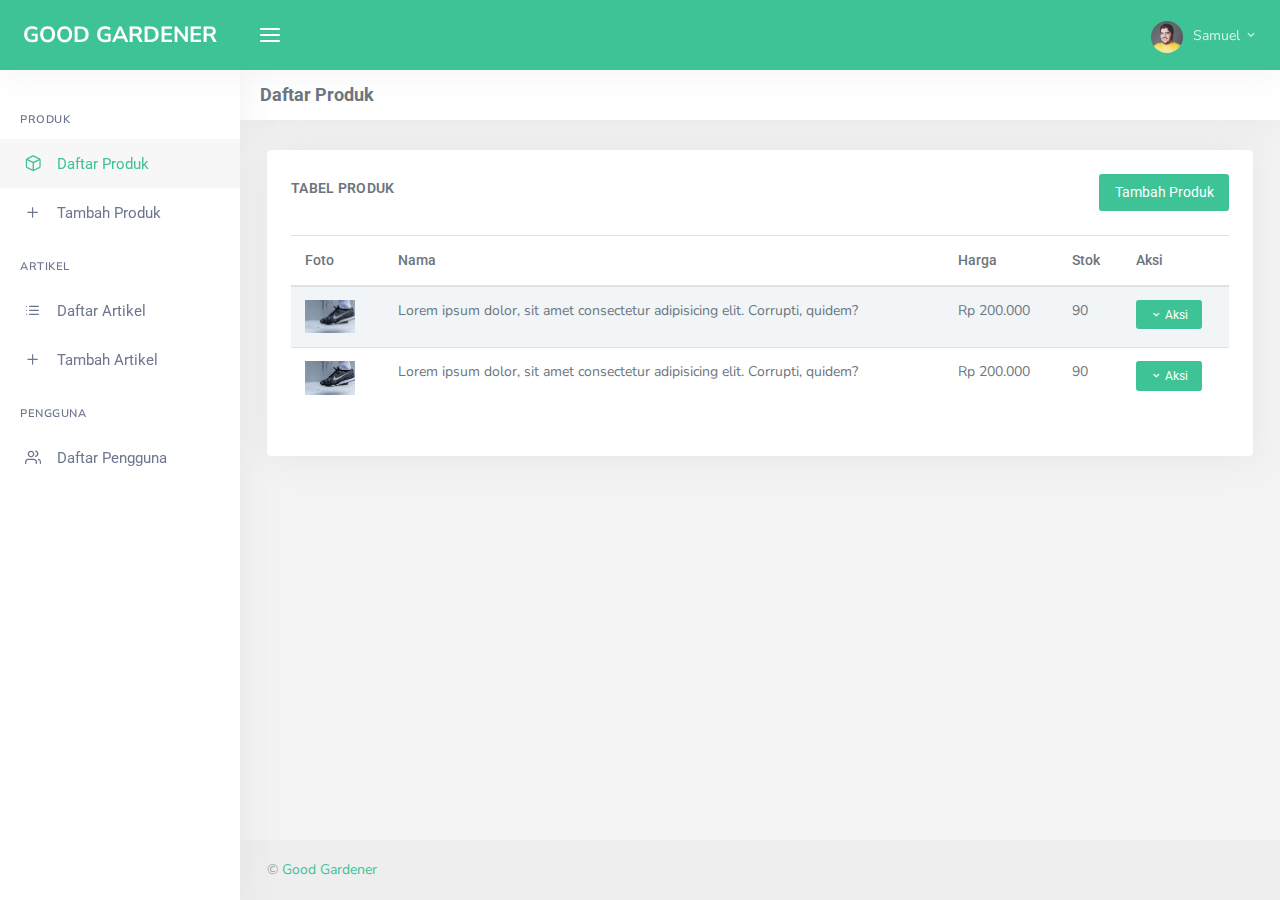
<file: index.html>
<!DOCTYPE html>
<html lang="en">

<head>
    <meta charset="utf-8" />
    <title>Abstack - Responsive Bootstrap 4 Admin Dashboard</title>
    <meta name="viewport" content="width=device-width, initial-scale=1.0">
    <meta content="A fully featured admin theme which can be used to build CRM, CMS, etc." name="description" />
    <meta content="Coderthemes" name="author" />
    <meta http-equiv="X-UA-Compatible" content="IE=edge" />
    <!-- App favicon -->
    <link rel="shortcut icon" href="./assets/images/favicon.ico">

    <link href="./assets/libs/datatables/dataTables.bootstrap4.css" rel="stylesheet" type="text/css" />
    <link href="./assets/libs/datatables/buttons.bootstrap4.css" rel="stylesheet" type="text/css" />
    <link href="./assets/libs/datatables/responsive.bootstrap4.css" rel="stylesheet" type="text/css" />
    <!-- App css -->
    <link href="./assets/css/bootstrap.min.css" rel="stylesheet" type="text/css" />
    <link href="./assets/css/icons.min.css" rel="stylesheet" type="text/css" />
    <link href="./assets/css/app.min.css" rel="stylesheet" type="text/css" />

</head>

<body>

    <!-- Begin page -->
    <div id="wrapper">
        <!-- Topbar Start -->
        <div class="navbar-custom">
            <ul class="list-unstyled topnav-menu float-right mb-0">
                <li class="dropdown notification-list">
                    <a class="nav-link dropdown-toggle nav-user mr-0 waves-effect waves-light" data-toggle="dropdown"
                        href="#" role="button" aria-haspopup="false" aria-expanded="false">
                        <img src="./assets/images/users/avatar-1.jpg" alt="user-image" class="rounded-circle">
                        <span class="ml-1">Samuel <i class="mdi mdi-chevron-down"></i> </span>
                    </a>
                    <div class="dropdown-menu dropdown-menu-right profile-dropdown ">
                        <!-- item-->
                        <div class="dropdown-header noti-title">
                            <h6 class="text-overflow m-0">Welcome !</h6>
                        </div>

                        <!-- item-->
                        <a href="javascript:void(0);" class="dropdown-item notify-item">
                            <i class="fe-user"></i>
                            <span>Profile</span>
                        </a>

                        <!-- item-->
                        <a href="javascript:void(0);" class="dropdown-item notify-item">
                            <i class="fe-log-out"></i>
                            <span>Logout</span>
                        </a>
                    </div>
                </li>
            </ul>

            <!-- LOGO -->
            <div class="logo-box">
                <a href="index.html" class="logo text-center">
                    <span class="logo-lg">
                        <span class="logo-lg-text-light">Good Gardener</span>
                    </span>
                    <span class="logo-sm">
                        <!-- <span class="logo-sm-text-dark">U</span> -->
                        <img src="./assets/images/logo-sm.png" alt="" height="28">
                    </span>
                </a>
            </div>

            <ul class="list-unstyled topnav-menu topnav-menu-left m-0">
                <li>
                    <button class="button-menu-mobile waves-effect waves-light">
                        <i class="fe-menu"></i>
                    </button>
                </li>
            </ul>
        </div>
        <!-- end Topbar -->
        <!-- ========== Left Sidebar Start ========== -->
        <div class="left-side-menu">
            <div class="slimscroll-menu">
                <!--- Sidemenu -->
                <div id="sidebar-menu">
                    <ul class="metismenu" id="side-menu">
                        <li class="menu-title mt-2">Produk</li>
                        <li>
                            <a href="index.html">
                                <i class="fe-box"></i>
                                <span> Daftar Produk </span>
                            </a>
                        </li>
                        <li>
                            <a href="add-product.html">
                                <i class="fe-plus"></i>
                                <span> Tambah Produk </span>
                            </a>
                        </li>
                        <li class="menu-title mt-2">Artikel</li>
                        <li>
                            <a href="article.html">
                                <i class="fe-list"></i>
                                <span> Daftar Artikel </span>
                            </a>
                        </li>
                        <li>
                            <a href="add-article.html">
                                <i class="fe-plus"></i>
                                <span> Tambah Artikel </span>
                            </a>
                        </li>
                        <li class="menu-title mt-2">Pengguna</li>
                        <li>
                            <a href="consultant.html">
                                <i class="fe-users"></i>
                                <span> Daftar Pengguna </span>
                            </a>
                        </li>

                    </ul>

                </div>
                <!-- End Sidebar -->

                <div class="clearfix"></div>

            </div>
            <!-- Sidebar -left -->

        </div>
        <!-- Left Sidebar End -->

        <!-- ============================================================== -->
        <!-- Start Page Content here -->
        <!-- ============================================================== -->

        <div class="content-page">
            <div class="content">

                <!-- Start Content-->
                <div class="container-fluid">

                    <!-- start page title -->
                    <div class="row">
                        <div class="col-12">
                            <div class="page-title-box">
                                <h4 class="page-title">Daftar Produk</h4>
                            </div>
                        </div>
                    </div>
                    <!-- end page title -->
                    <div class="row">
                        <div class="col-12">
                            <div class="card-box table-responsive">
                                <div class="d-flex mb-3 align-items-center justify-content-between">
                                    <h4 class="header-title"><b>Tabel Produk</b></h4>
                                    <a class="btn btn-primary" href="add-product.html">Tambah Produk</a>
                                </div>
                                <table class="table table-striped  dt-responsive nowrap"
                                    style="border-collapse: collapse; border-spacing: 0; width: 100%;">
                                    <thead>
                                        <tr>
                                            <th>Foto</th>
                                            <th>Nama</th>
                                            <th>Harga</th>
                                            <th>Stok</th>
                                            <th>Aksi</th>
                                        </tr>
                                    </thead>
                                    <tbody>
                                        <tr>
                                            <td width="10%">
                                                <img width="50" src="./assets/images/small/img-6.jpg" alt="product">
                                            </td>
                                            <td>
                                                Lorem ipsum dolor, sit amet consectetur adipisicing elit. Corrupti,
                                                quidem?
                                            </td>
                                            <td>
                                                Rp 200.000
                                            </td>
                                            <td>
                                                90
                                            </td>
                                            <td>
                                                <div class="btn-group dropleft">
                                                    <button type="button"
                                                        class="btn btn-sm btn-primary dropdown-toggle waves-effect"
                                                        data-toggle="dropdown" aria-expanded="false">
                                                        <i class="mdi mdi-chevron-down"></i>
                                                        Aksi
                                                    </button>
                                                    <div class="dropdown-menu" aria-labelledby="btnGroupDrop1">
                                                        <a class="dropdown-item" href="#">Edit</a>
                                                        <a class="dropdown-item" href="#">Delete</a>
                                                    </div>
                                                </div>
                                            </td>
                                        </tr>
                                        <tr>
                                            <td width="10%">
                                                <img width="50" src="./assets/images/small/img-6.jpg" alt="product">
                                            </td>
                                            <td>
                                                Lorem ipsum dolor, sit amet consectetur adipisicing elit. Corrupti,
                                                quidem?
                                            </td>
                                            <td>
                                                Rp 200.000
                                            </td>
                                            <td>
                                                90
                                            </td>
                                            <td>
                                                <div class="btn-group dropleft">
                                                    <button type="button"
                                                        class="btn btn-sm btn-primary dropdown-toggle waves-effect"
                                                        data-toggle="dropdown" aria-expanded="false">
                                                        <i class="mdi mdi-chevron-down"></i>
                                                        Aksi
                                                    </button>
                                                    <div class="dropdown-menu" aria-labelledby="btnGroupDrop1">
                                                        <a class="dropdown-item" href="#">Edit</a>
                                                        <a class="dropdown-item" href="#">Delete</a>
                                                    </div>
                                                </div>
                                            </td>
                                        </tr>
                                    </tbody>
                                </table>
                            </div>
                        </div>
                    </div>
                    <!-- end row -->


                </div> <!-- end container-fluid -->

            </div> <!-- end content -->



            <!-- Footer Start -->
            <footer class="footer">
                <div class="container-fluid">
                    <div class="row">
                        <div class="col-md-12">
                            &copy; <a href="">Good Gardener</a>
                        </div>

                    </div>
                </div>
            </footer>
            <!-- end Footer -->

        </div>

        <!-- ============================================================== -->
        <!-- End Page content -->
        <!-- ============================================================== -->

    </div>
    <!-- END wrapper -->

    <!-- Vendor js -->
    <script src="./assets/js/vendor.min.js"></script>
    <!-- Required datatable js -->
    <script src="./assets/libs/datatables/jquery.dataTables.min.js"></script>
    <script src="./assets/libs/datatables/dataTables.bootstrap4.min.js"></script>
    <!-- Buttons examples -->
    <script src="./assets/libs/datatables/dataTables.buttons.min.js"></script>
    <script src="./assets/libs/datatables/buttons.bootstrap4.min.js"></script>
    <script src="./assets/libs/jszip/jszip.min.js"></script>
    <script src="./assets/libs/pdfmake/pdfmake.min.js"></script>
    <script src="./assets/libs/pdfmake/vfs_fonts.js"></script>
    <script src="./assets/libs/datatables/buttons.html5.min.js"></script>
    <script src="./assets/libs/datatables/buttons.print.min.js"></script>

    <!-- Responsive examples -->
    <script src="./assets/libs/datatables/dataTables.responsive.min.js"></script>
    <script src="./assets/libs/datatables/responsive.bootstrap4.min.js"></script>

    <!-- Datatables init -->
    <script src="./assets/js/pages/datatables.init.js"></script>

    <!-- Chart JS -->
    <script src="./assets/libs/chart-js/Chart.bundle.min.js"></script>

    <!-- Init js -->
    <script src="./assets/js/pages/dashboard.init.js"></script>

    <!-- App js -->
    <script src="./assets/js/app.min.js"></script>

</body>

</html>
</file>
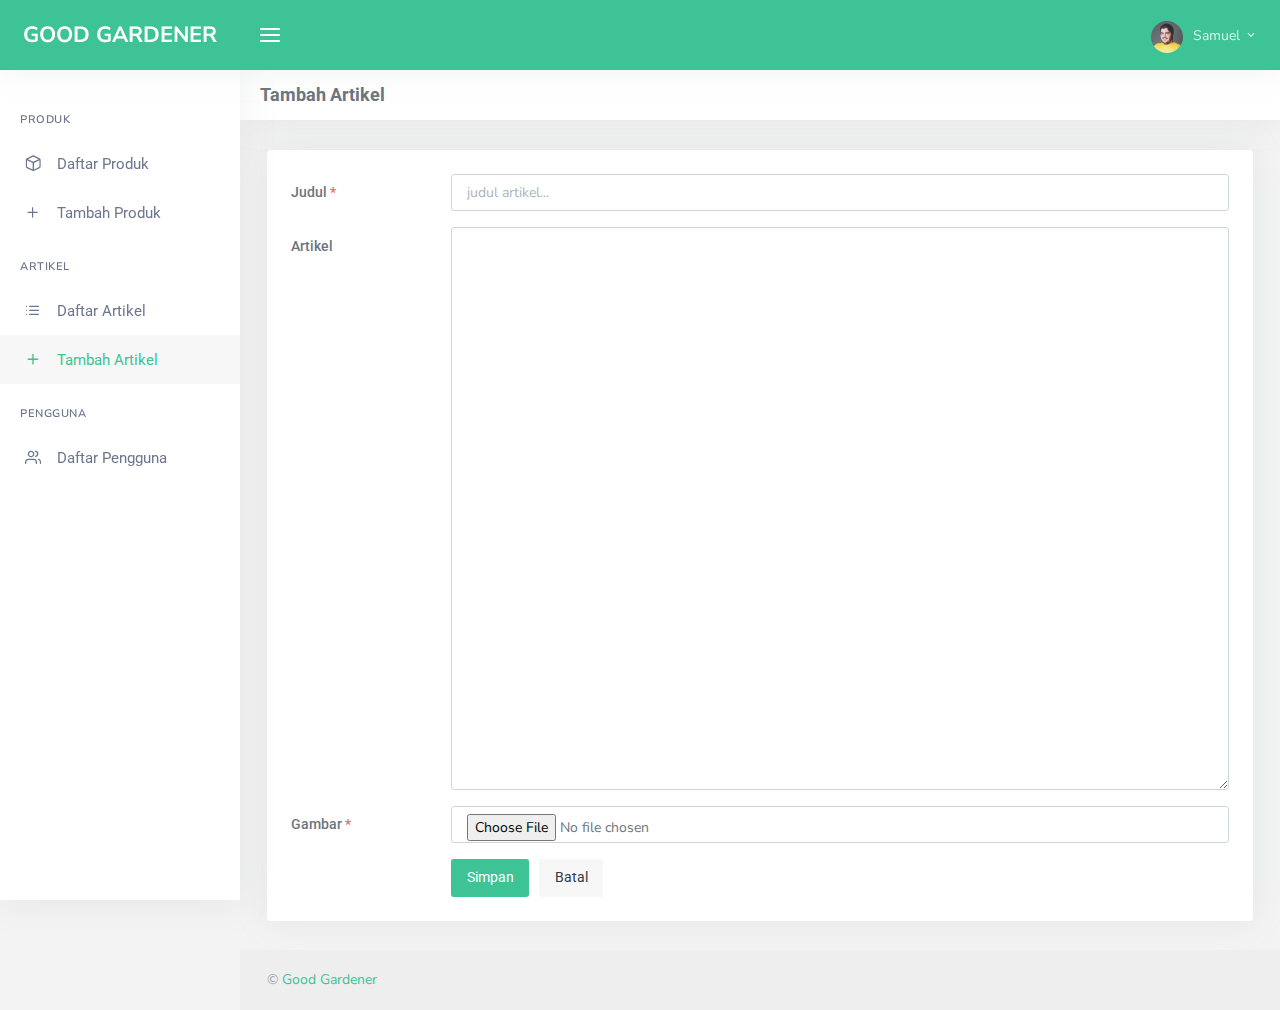
<file: add-article.html>
<!DOCTYPE html>
<html lang="en">

<head>
    <meta charset="utf-8" />
    <title>Abstack - Responsive Bootstrap 4 Admin Dashboard</title>
    <meta name="viewport" content="width=device-width, initial-scale=1.0">
    <meta content="A fully featured admin theme which can be used to build CRM, CMS, etc." name="description" />
    <meta content="Coderthemes" name="author" />
    <meta http-equiv="X-UA-Compatible" content="IE=edge" />
    <!-- App favicon -->
    <link rel="shortcut icon" href="./assets/images/favicon.ico">

    <link href="./assets/libs/datatables/dataTables.bootstrap4.css" rel="stylesheet" type="text/css" />
    <link href="./assets/libs/datatables/buttons.bootstrap4.css" rel="stylesheet" type="text/css" />
    <link href="./assets/libs/datatables/responsive.bootstrap4.css" rel="stylesheet" type="text/css" />
    <link href="./assets/libs/select2/select2.min.css" rel="stylesheet" type="text/css" />
    <link href="./assets/libs/bootstrap-select/bootstrap-select.min.css" rel="stylesheet" type="text/css" />
    <!-- App css -->
    <link href="./assets/css/bootstrap.min.css" rel="stylesheet" type="text/css" />
    <link href="./assets/css/icons.min.css" rel="stylesheet" type="text/css" />
    <link href="./assets/css/app.min.css" rel="stylesheet" type="text/css" />



</head>

<body>

    <!-- Begin page -->
    <div id="wrapper">
        <!-- Topbar Start -->
        <div class="navbar-custom">
            <ul class="list-unstyled topnav-menu float-right mb-0">
                <li class="dropdown notification-list">
                    <a class="nav-link dropdown-toggle nav-user mr-0 waves-effect waves-light" data-toggle="dropdown"
                        href="#" role="button" aria-haspopup="false" aria-expanded="false">
                        <img src="./assets/images/users/avatar-1.jpg" alt="user-image" class="rounded-circle">
                        <span class="ml-1">Samuel <i class="mdi mdi-chevron-down"></i> </span>
                    </a>
                    <div class="dropdown-menu dropdown-menu-right profile-dropdown ">
                        <!-- item-->
                        <div class="dropdown-header noti-title">
                            <h6 class="text-overflow m-0">Welcome !</h6>
                        </div>

                        <!-- item-->
                        <a href="javascript:void(0);" class="dropdown-item notify-item">
                            <i class="fe-user"></i>
                            <span>Profile</span>
                        </a>

                        <!-- item-->
                        <a href="javascript:void(0);" class="dropdown-item notify-item">
                            <i class="fe-log-out"></i>
                            <span>Logout</span>
                        </a>
                    </div>
                </li>
            </ul>

            <!-- LOGO -->
            <div class="logo-box">
                <a href="index.html" class="logo text-center">
                    <span class="logo-lg">
                        <span class="logo-lg-text-light">Good Gardener</span>
                    </span>
                    <span class="logo-sm">
                        <!-- <span class="logo-sm-text-dark">U</span> -->
                        <img src="./assets/images/logo-sm.png" alt="" height="28">
                    </span>
                </a>
            </div>

            <ul class="list-unstyled topnav-menu topnav-menu-left m-0">
                <li>
                    <button class="button-menu-mobile waves-effect waves-light">
                        <i class="fe-menu"></i>
                    </button>
                </li>
            </ul>
        </div>
        <!-- end Topbar -->


        <!-- ========== Left Sidebar Start ========== -->
        <div class="left-side-menu">
            <div class="slimscroll-menu">
                <!--- Sidemenu -->
                <div id="sidebar-menu">
                    <ul class="metismenu" id="side-menu">
                        <li class="menu-title mt-2">Produk</li>
                        <li>
                            <a href="index.html">
                                <i class="fe-box"></i>
                                <span> Daftar Produk </span>
                            </a>
                        </li>
                        <li>
                            <a href="add-product.html">
                                <i class="fe-plus"></i>
                                <span> Tambah Produk </span>
                            </a>
                        </li>
                        <li class="menu-title mt-2">Artikel</li>
                        <li>
                            <a href="article.html">
                                <i class="fe-list"></i>
                                <span> Daftar Artikel </span>
                            </a>
                        </li>
                        <li>
                            <a href="add-article.html">
                                <i class="fe-plus"></i>
                                <span> Tambah Artikel </span>
                            </a>
                        </li>
                        <li class="menu-title mt-2">Pengguna</li>
                        <li>
                            <a href="consultant.html">
                                <i class="fe-users"></i>
                                <span> Daftar Pengguna </span>
                            </a>
                        </li>

                    </ul>

                </div>
                <!-- End Sidebar -->

                <div class="clearfix"></div>

            </div>
            <!-- Sidebar -left -->

        </div>
        <!-- Left Sidebar End -->

        <!-- ============================================================== -->
        <!-- Start Page Content here -->
        <!-- ============================================================== -->

        <div class="content-page">
            <div class="content">

                <!-- Start Content-->
                <div class="container-fluid">

                    <!-- start page title -->
                    <div class="row">
                        <div class="col-12">
                            <div class="page-title-box">
                                <h4 class="page-title">Tambah Artikel</h4>
                            </div>
                        </div>
                    </div>
                    <!-- end page title -->
                    <div class="row">
                        <div class="col-12">
                            <div class="card-box table-responsive">
                                <form action="#">
                                    <div class="form-group row">
                                        <label for="judul" class="col-lg-2 col-form-label">
                                            Judul <span class="text-danger">*</span>
                                        </label>
                                        <div class="col-lg-10">
                                            <input type="text" required parsley-type="text" class="form-control"
                                                id="judul" placeholder="judul artikel...">
                                        </div>
                                    </div>
                                    <div class="form-group row">
                                        <label for="description" class="col-lg-2 col-form-label">
                                            Artikel
                                        </label>
                                        <div class="col-lg-10">
                                            <textarea class="form-control" name="description" id="description"
                                                rows="26"></textarea>
                                        </div>
                                    </div>

                                    <div class="form-group row">
                                        <label for="image" class="col-lg-2 col-form-label">
                                            Gambar <span class="text-danger">*</span>
                                        </label>
                                        <div class="col-lg-10">
                                            <input type="file" required parsley-type="file" class="form-control"
                                                id="image">
                                        </div>
                                    </div>

                                    <div class="form-group row mb-0">
                                        <div class="col-lg-10 offset-2">
                                            <button type="submit" class="btn btn-gradient waves-effect waves-light">
                                                Simpan
                                            </button>
                                            <button type="reset" class="btn btn-light waves-effect ml-1">
                                                Batal
                                            </button>
                                        </div>
                                    </div>
                                </form>
                            </div>
                        </div>
                    </div>
                    <!-- end row -->


                </div> <!-- end container-fluid -->

            </div> <!-- end content -->



            <!-- Footer Start -->
            <footer class="footer">
                <div class="container-fluid">
                    <div class="row">
                        <div class="col-md-12">
                            &copy; <a href="">Good Gardener</a>
                        </div>

                    </div>
                </div>
            </footer>
            <!-- end Footer -->

        </div>

        <!-- ============================================================== -->
        <!-- End Page content -->
        <!-- ============================================================== -->

    </div>
    <!-- END wrapper -->

    <!-- Vendor js -->
    <script src="./assets/js/vendor.min.js"></script>
    <!-- Required datatable js -->
    <script src="./assets/libs/datatables/jquery.dataTables.min.js"></script>
    <script src="./assets/libs/datatables/dataTables.bootstrap4.min.js"></script>
    <!-- Buttons examples -->
    <script src="./assets/libs/datatables/dataTables.buttons.min.js"></script>
    <script src="./assets/libs/datatables/buttons.bootstrap4.min.js"></script>
    <script src="./assets/libs/jszip/jszip.min.js"></script>
    <script src="./assets/libs/pdfmake/pdfmake.min.js"></script>
    <script src="./assets/libs/pdfmake/vfs_fonts.js"></script>
    <script src="./assets/libs/datatables/buttons.html5.min.js"></script>
    <script src="./assets/libs/datatables/buttons.print.min.js"></script>

    <script src="./assets/libs/select2/select2.min.js"></script>
    <script src="./assets/libs/jquery-mockjax/jquery.mockjax.min.js"></script>
    <script src="./assets/libs/autocomplete/jquery.autocomplete.min.js"></script>
    <script src="./assets/libs/bootstrap-select/bootstrap-select.min.js"></script>

    <!-- Responsive examples -->
    <script src="./assets/libs/datatables/dataTables.responsive.min.js"></script>
    <script src="./assets/libs/datatables/responsive.bootstrap4.min.js"></script>
    <script src="./assets/js/pages/form-advanced.init.js"></script>
    <!-- Datatables init -->
    <script src="./assets/js/pages/datatables.init.js"></script>

    <!-- Chart JS -->
    <script src="./assets/libs/chart-js/Chart.bundle.min.js"></script>

    <!-- App js -->
    <script src="./assets/js/app.min.js"></script>

</body>

</html>
</file>
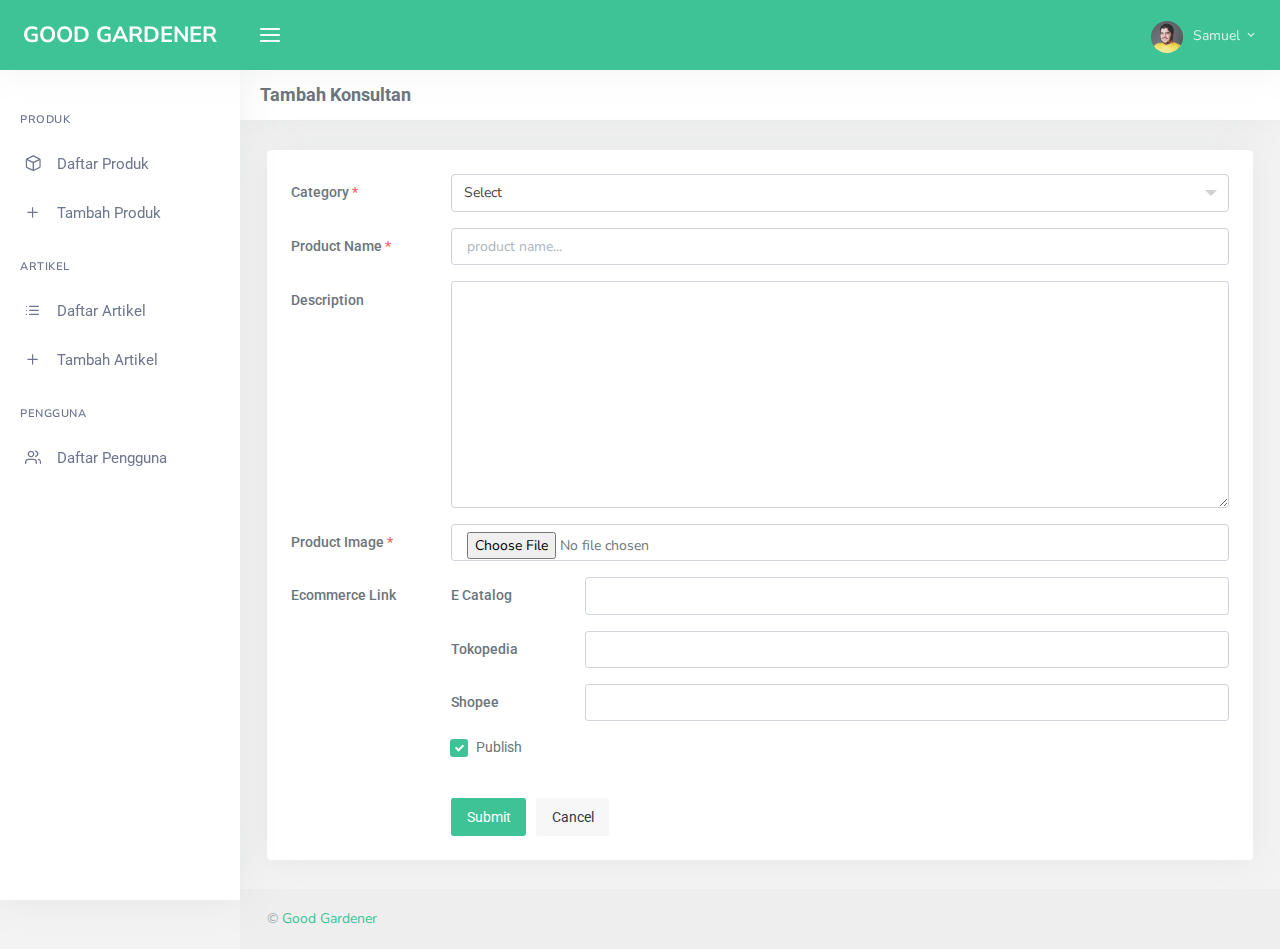
<file: add-consultant.html>
<!DOCTYPE html>
<html lang="en">

<head>
    <meta charset="utf-8" />
    <title>Abstack - Responsive Bootstrap 4 Admin Dashboard</title>
    <meta name="viewport" content="width=device-width, initial-scale=1.0">
    <meta content="A fully featured admin theme which can be used to build CRM, CMS, etc." name="description" />
    <meta content="Coderthemes" name="author" />
    <meta http-equiv="X-UA-Compatible" content="IE=edge" />
    <!-- App favicon -->
    <link rel="shortcut icon" href="./assets/images/favicon.ico">

    <link href="./assets/libs/datatables/dataTables.bootstrap4.css" rel="stylesheet" type="text/css" />
    <link href="./assets/libs/datatables/buttons.bootstrap4.css" rel="stylesheet" type="text/css" />
    <link href="./assets/libs/datatables/responsive.bootstrap4.css" rel="stylesheet" type="text/css" />
    <link href="./assets/libs/select2/select2.min.css" rel="stylesheet" type="text/css" />
    <link href="./assets/libs/bootstrap-select/bootstrap-select.min.css" rel="stylesheet" type="text/css" />
    <!-- App css -->
    <link href="./assets/css/bootstrap.min.css" rel="stylesheet" type="text/css" />
    <link href="./assets/css/icons.min.css" rel="stylesheet" type="text/css" />
    <link href="./assets/css/app.min.css" rel="stylesheet" type="text/css" />



</head>

<body>

    <!-- Begin page -->
    <div id="wrapper">
        <!-- Topbar Start -->
        <div class="navbar-custom">
            <ul class="list-unstyled topnav-menu float-right mb-0">
                <li class="dropdown notification-list">
                    <a class="nav-link dropdown-toggle nav-user mr-0 waves-effect waves-light" data-toggle="dropdown"
                        href="#" role="button" aria-haspopup="false" aria-expanded="false">
                        <img src="./assets/images/users/avatar-1.jpg" alt="user-image" class="rounded-circle">
                        <span class="ml-1">Samuel <i class="mdi mdi-chevron-down"></i> </span>
                    </a>
                    <div class="dropdown-menu dropdown-menu-right profile-dropdown ">
                        <!-- item-->
                        <div class="dropdown-header noti-title">
                            <h6 class="text-overflow m-0">Welcome !</h6>
                        </div>

                        <!-- item-->
                        <a href="javascript:void(0);" class="dropdown-item notify-item">
                            <i class="fe-user"></i>
                            <span>Profile</span>
                        </a>

                        <!-- item-->
                        <a href="javascript:void(0);" class="dropdown-item notify-item">
                            <i class="fe-log-out"></i>
                            <span>Logout</span>
                        </a>
                    </div>
                </li>
            </ul>

            <!-- LOGO -->
            <div class="logo-box">
                <a href="index.html" class="logo text-center">
                    <span class="logo-lg">
                        <span class="logo-lg-text-light">Good Gardener</span>
                    </span>
                    <span class="logo-sm">
                        <!-- <span class="logo-sm-text-dark">U</span> -->
                        <img src="./assets/images/logo-sm.png" alt="" height="28">
                    </span>
                </a>
            </div>

            <ul class="list-unstyled topnav-menu topnav-menu-left m-0">
                <li>
                    <button class="button-menu-mobile waves-effect waves-light">
                        <i class="fe-menu"></i>
                    </button>
                </li>
            </ul>
        </div>
        <!-- end Topbar -->


        <!-- ========== Left Sidebar Start ========== -->
        <div class="left-side-menu">
            <div class="slimscroll-menu">
                <!--- Sidemenu -->
                <div id="sidebar-menu">
                    <ul class="metismenu" id="side-menu">
                        <li class="menu-title mt-2">Produk</li>
                        <li>
                            <a href="index.html">
                                <i class="fe-box"></i>
                                <span> Daftar Produk </span>
                            </a>
                        </li>
                        <li>
                            <a href="add-product.html">
                                <i class="fe-plus"></i>
                                <span> Tambah Produk </span>
                            </a>
                        </li>
                        <li class="menu-title mt-2">Artikel</li>
                        <li>
                            <a href="article.html">
                                <i class="fe-list"></i>
                                <span> Daftar Artikel </span>
                            </a>
                        </li>
                        <li>
                            <a href="add-article.html">
                                <i class="fe-plus"></i>
                                <span> Tambah Artikel </span>
                            </a>
                        </li>
                        <li class="menu-title mt-2">Pengguna</li>
                        <li>
                            <a href="consultant.html">
                                <i class="fe-users"></i>
                                <span> Daftar Pengguna </span>
                            </a>
                        </li>

                    </ul>

                </div>
                <!-- End Sidebar -->

                <div class="clearfix"></div>

            </div>
            <!-- Sidebar -left -->

        </div>
        <!-- Left Sidebar End -->

        <!-- ============================================================== -->
        <!-- Start Page Content here -->
        <!-- ============================================================== -->

        <div class="content-page">
            <div class="content">

                <!-- Start Content-->
                <div class="container-fluid">

                    <!-- start page title -->
                    <div class="row">
                        <div class="col-12">
                            <div class="page-title-box">
                                <h4 class="page-title">Tambah Konsultan</h4>
                            </div>
                        </div>
                    </div>
                    <!-- end page title -->
                    <div class="row">
                        <div class="col-12">
                            <div class="card-box table-responsive">
                                <form action="#">
                                    <div class="form-group row">
                                        <label for="name" class="col-lg-2 col-form-label">
                                            Category <span class="text-danger">*</span>
                                        </label>
                                        <div class="col-lg-10">
                                            <select class="form-control select2">
                                                <option>Select</option>
                                                <option value="AK">Alaska</option>
                                                <option value="HI">Hawaii</option>
                                            </select>
                                        </div>
                                    </div>
                                    <div class="form-group row">
                                        <label for="name" class="col-lg-2 col-form-label">
                                            Product Name <span class="text-danger">*</span>
                                        </label>
                                        <div class="col-lg-10">
                                            <input type="text" required parsley-type="text" class="form-control"
                                                id="name" placeholder="product name...">
                                        </div>
                                    </div>
                                    <div class="form-group row">
                                        <label for="description" class="col-lg-2 col-form-label">
                                            Description
                                        </label>
                                        <div class="col-lg-10">
                                            <textarea class="form-control" name="description" id="description"
                                                rows="10"></textarea>
                                        </div>
                                    </div>

                                    <div class="form-group row">
                                        <label for="image" class="col-lg-2 col-form-label">
                                            Product Image <span class="text-danger">*</span>
                                        </label>
                                        <div class="col-lg-10">
                                            <input type="file" required parsley-type="file" class="form-control"
                                                id="image">
                                        </div>
                                    </div>

                                    <div class="form-group row">
                                        <label for="name" class="col-lg-2 col-form-label">
                                            Ecommerce Link
                                        </label>
                                        <div class="col-lg-10">
                                            <div class="form-group row">
                                                <label for="name" class="col-lg-2 col-form-label">
                                                    E Catalog
                                                </label>
                                                <div class="col-10">
                                                    <input type="text" required parsley-type="text" class="form-control"
                                                        id="image">
                                                </div>
                                            </div>
                                            <div class="form-group row">
                                                <label for="name" class="col-lg-2 col-form-label">
                                                    Tokopedia
                                                </label>
                                                <div class="col-10">
                                                    <input type="text" required parsley-type="text" class="form-control"
                                                        id="image">
                                                </div>
                                            </div>
                                            <div class="form-group row">
                                                <label for="name" class="col-lg-2 col-form-label">
                                                    Shopee
                                                </label>
                                                <div class="col-10">
                                                    <input type="text" required parsley-type="text" class="form-control"
                                                        id="image">
                                                </div>
                                            </div>
                                            <div class="form-group row">
                                                <div class="col-10">
                                                    <div class="checkbox checkbox-primary">
                                                        <input checked id="checkbox2" type="checkbox">
                                                        <label for="checkbox2">
                                                            Publish
                                                        </label>
                                                    </div>
                                                </div>
                                            </div>
                                        </div>
                                    </div>
                                    <div class="form-group row mb-0">
                                        <div class="col-lg-10 offset-2">
                                            <button type="submit" class="btn btn-gradient waves-effect waves-light">
                                                Submit
                                            </button>
                                            <button type="reset" class="btn btn-light waves-effect ml-1">
                                                Cancel
                                            </button>
                                        </div>
                                    </div>
                                </form>
                            </div>
                        </div>
                    </div>
                    <!-- end row -->


                </div> <!-- end container-fluid -->

            </div> <!-- end content -->



            <!-- Footer Start -->
            <footer class="footer">
                <div class="container-fluid">
                    <div class="row">
                        <div class="col-md-12">
                            &copy; <a href="">Good Gardener</a>
                        </div>

                    </div>
                </div>
            </footer>
            <!-- end Footer -->

        </div>

        <!-- ============================================================== -->
        <!-- End Page content -->
        <!-- ============================================================== -->

    </div>
    <!-- END wrapper -->

    <!-- Vendor js -->
    <script src="./assets/js/vendor.min.js"></script>
    <!-- Required datatable js -->
    <script src="./assets/libs/datatables/jquery.dataTables.min.js"></script>
    <script src="./assets/libs/datatables/dataTables.bootstrap4.min.js"></script>
    <!-- Buttons examples -->
    <script src="./assets/libs/datatables/dataTables.buttons.min.js"></script>
    <script src="./assets/libs/datatables/buttons.bootstrap4.min.js"></script>
    <script src="./assets/libs/jszip/jszip.min.js"></script>
    <script src="./assets/libs/pdfmake/pdfmake.min.js"></script>
    <script src="./assets/libs/pdfmake/vfs_fonts.js"></script>
    <script src="./assets/libs/datatables/buttons.html5.min.js"></script>
    <script src="./assets/libs/datatables/buttons.print.min.js"></script>

    <script src="./assets/libs/select2/select2.min.js"></script>
    <script src="./assets/libs/jquery-mockjax/jquery.mockjax.min.js"></script>
    <script src="./assets/libs/autocomplete/jquery.autocomplete.min.js"></script>
    <script src="./assets/libs/bootstrap-select/bootstrap-select.min.js"></script>

    <!-- Responsive examples -->
    <script src="./assets/libs/datatables/dataTables.responsive.min.js"></script>
    <script src="./assets/libs/datatables/responsive.bootstrap4.min.js"></script>
    <script src="./assets/js/pages/form-advanced.init.js"></script>
    <!-- Datatables init -->
    <script src="./assets/js/pages/datatables.init.js"></script>

    <!-- Chart JS -->
    <script src="./assets/libs/chart-js/Chart.bundle.min.js"></script>

    <!-- App js -->
    <script src="./assets/js/app.min.js"></script>

</body>

</html>
</file>
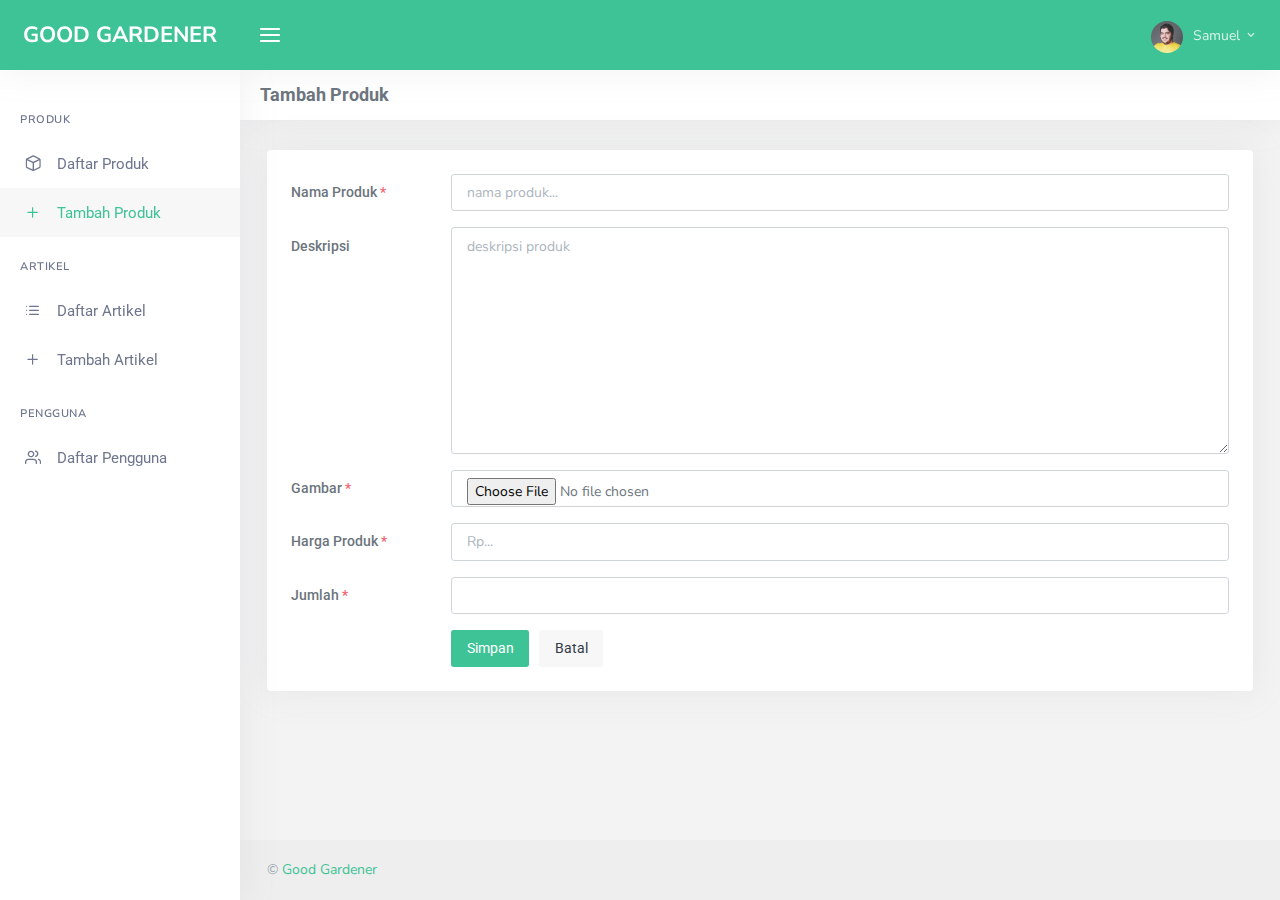
<file: add-product.html>
<!DOCTYPE html>
<html lang="en">

<head>
    <meta charset="utf-8" />
    <title>Abstack - Responsive Bootstrap 4 Admin Dashboard</title>
    <meta name="viewport" content="width=device-width, initial-scale=1.0">
    <meta content="A fully featured admin theme which can be used to build CRM, CMS, etc." name="description" />
    <meta content="Coderthemes" name="author" />
    <meta http-equiv="X-UA-Compatible" content="IE=edge" />
    <!-- App favicon -->
    <link rel="shortcut icon" href="./assets/images/favicon.ico">

    <link href="./assets/libs/datatables/dataTables.bootstrap4.css" rel="stylesheet" type="text/css" />
    <link href="./assets/libs/datatables/buttons.bootstrap4.css" rel="stylesheet" type="text/css" />
    <link href="./assets/libs/datatables/responsive.bootstrap4.css" rel="stylesheet" type="text/css" />
    <link href="./assets/libs/select2/select2.min.css" rel="stylesheet" type="text/css" />
    <link href="./assets/libs/bootstrap-select/bootstrap-select.min.css" rel="stylesheet" type="text/css" />
    <!-- App css -->
    <link href="./assets/css/bootstrap.min.css" rel="stylesheet" type="text/css" />
    <link href="./assets/css/icons.min.css" rel="stylesheet" type="text/css" />
    <link href="./assets/css/app.min.css" rel="stylesheet" type="text/css" />



</head>

<body>

    <!-- Begin page -->
    <div id="wrapper">
        <!-- Topbar Start -->
        <div class="navbar-custom">
            <ul class="list-unstyled topnav-menu float-right mb-0">
                <li class="dropdown notification-list">
                    <a class="nav-link dropdown-toggle nav-user mr-0 waves-effect waves-light" data-toggle="dropdown"
                        href="#" role="button" aria-haspopup="false" aria-expanded="false">
                        <img src="./assets/images/users/avatar-1.jpg" alt="user-image" class="rounded-circle">
                        <span class="ml-1">Samuel <i class="mdi mdi-chevron-down"></i> </span>
                    </a>
                    <div class="dropdown-menu dropdown-menu-right profile-dropdown ">
                        <!-- item-->
                        <div class="dropdown-header noti-title">
                            <h6 class="text-overflow m-0">Welcome !</h6>
                        </div>

                        <!-- item-->
                        <a href="javascript:void(0);" class="dropdown-item notify-item">
                            <i class="fe-user"></i>
                            <span>Profile</span>
                        </a>

                        <!-- item-->
                        <a href="javascript:void(0);" class="dropdown-item notify-item">
                            <i class="fe-log-out"></i>
                            <span>Logout</span>
                        </a>
                    </div>
                </li>
            </ul>

            <!-- LOGO -->
            <div class="logo-box">
                <a href="index.html" class="logo text-center">
                    <span class="logo-lg">
                        <span class="logo-lg-text-light">Good Gardener</span>
                    </span>
                    <span class="logo-sm">
                        <!-- <span class="logo-sm-text-dark">U</span> -->
                        <img src="./assets/images/logo-sm.png" alt="" height="28">
                    </span>
                </a>
            </div>

            <ul class="list-unstyled topnav-menu topnav-menu-left m-0">
                <li>
                    <button class="button-menu-mobile waves-effect waves-light">
                        <i class="fe-menu"></i>
                    </button>
                </li>
            </ul>
        </div>
        <!-- end Topbar -->


        <!-- ========== Left Sidebar Start ========== -->
        <div class="left-side-menu">
            <div class="slimscroll-menu">
                <!--- Sidemenu -->
                <div id="sidebar-menu">
                    <ul class="metismenu" id="side-menu">
                        <li class="menu-title mt-2">Produk</li>
                        <li>
                            <a href="index.html">
                                <i class="fe-box"></i>
                                <span> Daftar Produk </span>
                            </a>
                        </li>
                        <li>
                            <a href="add-product.html">
                                <i class="fe-plus"></i>
                                <span> Tambah Produk </span>
                            </a>
                        </li>
                        <li class="menu-title mt-2">Artikel</li>
                        <li>
                            <a href="article.html">
                                <i class="fe-list"></i>
                                <span> Daftar Artikel </span>
                            </a>
                        </li>
                        <li>
                            <a href="add-article.html">
                                <i class="fe-plus"></i>
                                <span> Tambah Artikel </span>
                            </a>
                        </li>
                        <li class="menu-title mt-2">Pengguna</li>
                        <li>
                            <a href="consultant.html">
                                <i class="fe-users"></i>
                                <span> Daftar Pengguna </span>
                            </a>
                        </li>

                    </ul>

                </div>
                <!-- End Sidebar -->

                <div class="clearfix"></div>

            </div>
            <!-- Sidebar -left -->

        </div>
        <!-- Left Sidebar End -->

        <!-- ============================================================== -->
        <!-- Start Page Content here -->
        <!-- ============================================================== -->

        <div class="content-page">
            <div class="content">

                <!-- Start Content-->
                <div class="container-fluid">

                    <!-- start page title -->
                    <div class="row">
                        <div class="col-12">
                            <div class="page-title-box">
                                <h4 class="page-title">Tambah Produk</h4>
                            </div>
                        </div>
                    </div>
                    <!-- end page title -->
                    <div class="row">
                        <div class="col-12">
                            <div class="card-box table-responsive">
                                <form action="index.html">

                                    <div class="form-group row">
                                        <label for="name" class="col-lg-2 col-form-label">
                                            Nama Produk <span class="text-danger">*</span>
                                        </label>
                                        <div class="col-lg-10">
                                            <input type="text" required parsley-type="text" class="form-control"
                                                id="name" placeholder="nama produk...">
                                        </div>
                                    </div>
                                    <div class="form-group row">
                                        <label for="description" class="col-lg-2 col-form-label">
                                            Deskripsi
                                        </label>
                                        <div class="col-lg-10">
                                            <textarea class="form-control" placeholder="deskripsi produk"
                                                name="description" id="description" rows="10"></textarea>
                                        </div>
                                    </div>

                                    <div class="form-group row">
                                        <label for="image" class="col-lg-2 col-form-label">
                                            Gambar <span class="text-danger">*</span>
                                        </label>
                                        <div class="col-lg-10">
                                            <input type="file" required parsley-type="file" class="form-control"
                                                id="image">
                                        </div>
                                    </div>
                                    <div class="form-group row">
                                        <label for="price" class="col-lg-2 col-form-label">
                                            Harga Produk <span class="text-danger">*</span>
                                        </label>
                                        <div class="col-lg-10">
                                            <input type="number" required parsley-type="text" class="form-control"
                                                id="price" placeholder="Rp...">
                                        </div>
                                    </div>
                                    <div class="form-group row">
                                        <label for="stock" class="col-lg-2 col-form-label">
                                            Jumlah <span class="text-danger">*</span>
                                        </label>
                                        <div class="col-lg-10">
                                            <input type="number" required parsley-type="text" class="form-control"
                                                id="stock" placeholder="">
                                        </div>
                                    </div>
                                    <div class="form-group row mb-0">
                                        <div class="col-lg-10 offset-2">
                                            <button type="submit" class="btn btn-gradient waves-effect waves-light">
                                                Simpan
                                            </button>
                                            <button type="reset" class="btn btn-light waves-effect ml-1">
                                                Batal
                                            </button>
                                        </div>
                                    </div>
                                </form>
                            </div>
                        </div>
                    </div>
                    <!-- end row -->


                </div> <!-- end container-fluid -->

            </div> <!-- end content -->



            <!-- Footer Start -->
            <footer class="footer">
                <div class="container-fluid">
                    <div class="row">
                        <div class="col-md-12">
                            &copy; <a href="">Good Gardener</a>
                        </div>

                    </div>
                </div>
            </footer>
            <!-- end Footer -->

        </div>

        <!-- ============================================================== -->
        <!-- End Page content -->
        <!-- ============================================================== -->

    </div>
    <!-- END wrapper -->

    <!-- Vendor js -->
    <script src="./assets/js/vendor.min.js"></script>
    <!-- Required datatable js -->
    <script src="./assets/libs/datatables/jquery.dataTables.min.js"></script>
    <script src="./assets/libs/datatables/dataTables.bootstrap4.min.js"></script>
    <!-- Buttons examples -->
    <script src="./assets/libs/datatables/dataTables.buttons.min.js"></script>
    <script src="./assets/libs/datatables/buttons.bootstrap4.min.js"></script>
    <script src="./assets/libs/jszip/jszip.min.js"></script>
    <script src="./assets/libs/pdfmake/pdfmake.min.js"></script>
    <script src="./assets/libs/pdfmake/vfs_fonts.js"></script>
    <script src="./assets/libs/datatables/buttons.html5.min.js"></script>
    <script src="./assets/libs/datatables/buttons.print.min.js"></script>

    <script src="./assets/libs/select2/select2.min.js"></script>
    <script src="./assets/libs/jquery-mockjax/jquery.mockjax.min.js"></script>
    <script src="./assets/libs/autocomplete/jquery.autocomplete.min.js"></script>
    <script src="./assets/libs/bootstrap-select/bootstrap-select.min.js"></script>

    <!-- Responsive examples -->
    <script src="./assets/libs/datatables/dataTables.responsive.min.js"></script>
    <script src="./assets/libs/datatables/responsive.bootstrap4.min.js"></script>
    <script src="./assets/js/pages/form-advanced.init.js"></script>
    <!-- Datatables init -->
    <script src="./assets/js/pages/datatables.init.js"></script>

    <!-- Chart JS -->
    <script src="./assets/libs/chart-js/Chart.bundle.min.js"></script>

    <!-- App js -->
    <script src="./assets/js/app.min.js"></script>

</body>

</html>
</file>
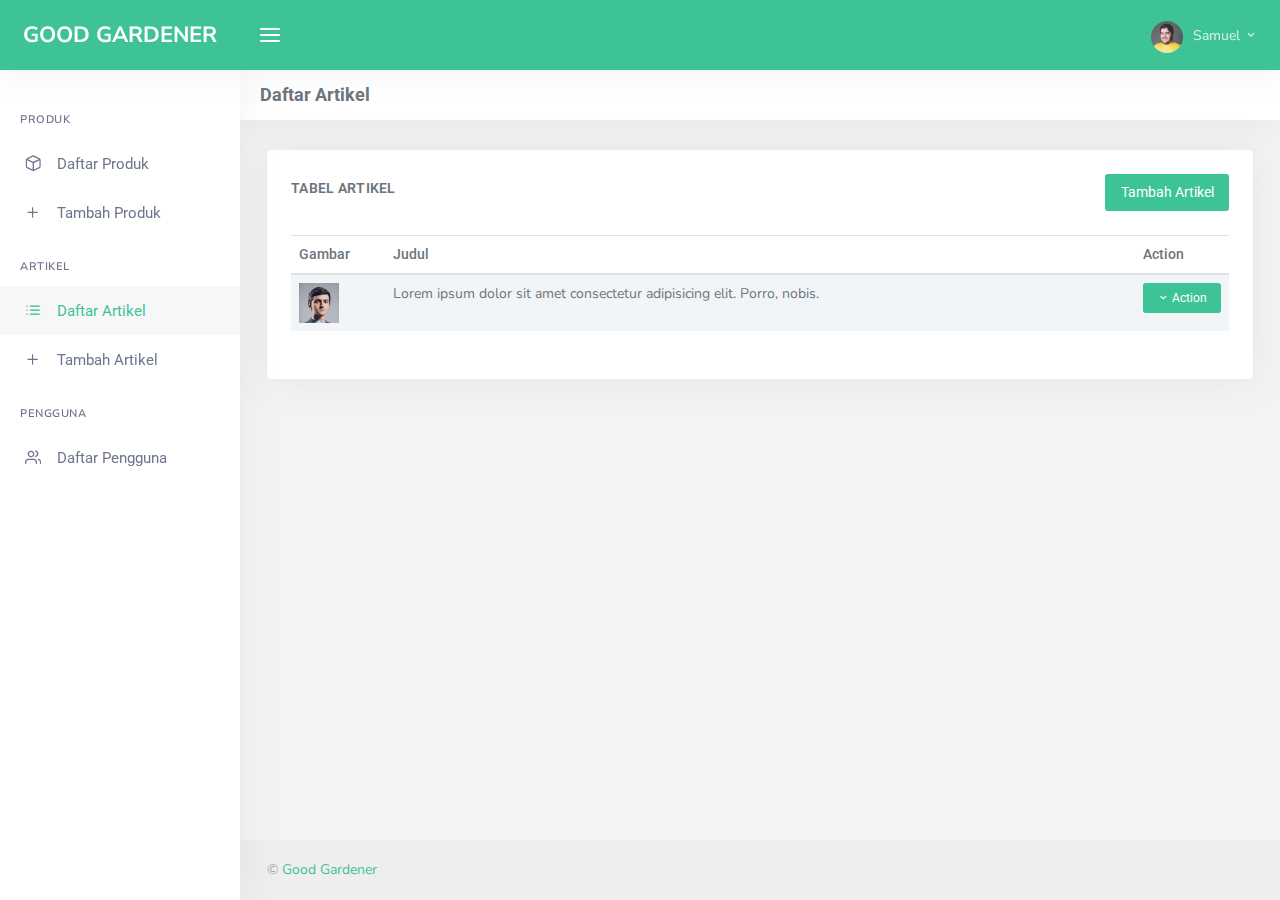
<file: article.html>
<!DOCTYPE html>
<html lang="en">

<head>
    <meta charset="utf-8" />
    <title>Abstack - Responsive Bootstrap 4 Admin Dashboard</title>
    <meta name="viewport" content="width=device-width, initial-scale=1.0">
    <meta content="A fully featured admin theme which can be used to build CRM, CMS, etc." name="description" />
    <meta content="Coderthemes" name="author" />
    <meta http-equiv="X-UA-Compatible" content="IE=edge" />
    <!-- App favicon -->
    <link rel="shortcut icon" href="./assets/images/favicon.ico">

    <link href="./assets/libs/datatables/dataTables.bootstrap4.css" rel="stylesheet" type="text/css" />
    <link href="./assets/libs/datatables/buttons.bootstrap4.css" rel="stylesheet" type="text/css" />
    <link href="./assets/libs/datatables/responsive.bootstrap4.css" rel="stylesheet" type="text/css" />
    <!-- App css -->
    <link href="./assets/css/bootstrap.min.css" rel="stylesheet" type="text/css" />
    <link href="./assets/css/icons.min.css" rel="stylesheet" type="text/css" />
    <link href="./assets/css/app.min.css" rel="stylesheet" type="text/css" />

</head>

<body>

    <!-- Begin page -->
    <div id="wrapper">
        <!-- Topbar Start -->
        <div class="navbar-custom">
            <ul class="list-unstyled topnav-menu float-right mb-0">
                <li class="dropdown notification-list">
                    <a class="nav-link dropdown-toggle nav-user mr-0 waves-effect waves-light" data-toggle="dropdown"
                        href="#" role="button" aria-haspopup="false" aria-expanded="false">
                        <img src="./assets/images/users/avatar-1.jpg" alt="user-image" class="rounded-circle">
                        <span class="ml-1">Samuel <i class="mdi mdi-chevron-down"></i> </span>
                    </a>
                    <div class="dropdown-menu dropdown-menu-right profile-dropdown ">
                        <!-- item-->
                        <div class="dropdown-header noti-title">
                            <h6 class="text-overflow m-0">Welcome !</h6>
                        </div>

                        <!-- item-->
                        <a href="javascript:void(0);" class="dropdown-item notify-item">
                            <i class="fe-user"></i>
                            <span>Profile</span>
                        </a>

                        <!-- item-->
                        <a href="javascript:void(0);" class="dropdown-item notify-item">
                            <i class="fe-log-out"></i>
                            <span>Logout</span>
                        </a>
                    </div>
                </li>
            </ul>

            <!-- LOGO -->
            <div class="logo-box">
                <a href="index.html" class="logo text-center">
                    <span class="logo-lg">
                        <span class="logo-lg-text-light">Good Gardener</span>
                    </span>
                    <span class="logo-sm">
                        <!-- <span class="logo-sm-text-dark">U</span> -->
                        <img src="./assets/images/logo-sm.png" alt="" height="28">
                    </span>
                </a>
            </div>

            <ul class="list-unstyled topnav-menu topnav-menu-left m-0">
                <li>
                    <button class="button-menu-mobile waves-effect waves-light">
                        <i class="fe-menu"></i>
                    </button>
                </li>
            </ul>
        </div>
        <!-- end Topbar -->


        <!-- ========== Left Sidebar Start ========== -->
        <div class="left-side-menu">
            <div class="slimscroll-menu">
                <!--- Sidemenu -->
                <div id="sidebar-menu">
                    <ul class="metismenu" id="side-menu">
                        <li class="menu-title mt-2">Produk</li>
                        <li>
                            <a href="index.html">
                                <i class="fe-box"></i>
                                <span> Daftar Produk </span>
                            </a>
                        </li>
                        <li>
                            <a href="add-product.html">
                                <i class="fe-plus"></i>
                                <span> Tambah Produk </span>
                            </a>
                        </li>
                        <li class="menu-title mt-2">Artikel</li>
                        <li>
                            <a href="article.html">
                                <i class="fe-list"></i>
                                <span> Daftar Artikel </span>
                            </a>
                        </li>
                        <li>
                            <a href="add-article.html">
                                <i class="fe-plus"></i>
                                <span> Tambah Artikel </span>
                            </a>
                        </li>
                        <li class="menu-title mt-2">Pengguna</li>
                        <li>
                            <a href="consultant.html">
                                <i class="fe-users"></i>
                                <span> Daftar Pengguna </span>
                            </a>
                        </li>

                    </ul>

                </div>
                <!-- End Sidebar -->

                <div class="clearfix"></div>

            </div>
            <!-- Sidebar -left -->

        </div>
        <!-- Left Sidebar End -->

        <!-- ============================================================== -->
        <!-- Start Page Content here -->
        <!-- ============================================================== -->

        <div class="content-page">
            <div class="content">

                <!-- Start Content-->
                <div class="container-fluid">

                    <!-- start page title -->
                    <div class="row">
                        <div class="col-12">
                            <div class="page-title-box">
                                <h4 class="page-title">Daftar Artikel</h4>
                            </div>
                        </div>
                    </div>
                    <!-- end page title -->
                    <div class="row">
                        <div class="col-12">
                            <div class="card-box table-responsive">
                                <div class="d-flex mb-3 align-items-center justify-content-between">
                                    <h4 class="header-title"><b>Tabel Artikel</b></h4>
                                    <button type="button" class="btn btn-primary waves-effect waves-light"
                                        data-toggle="modal" data-target="#form-modal">Tambah Artikel</button>
                                </div>
                                <table class="table table-striped table-sm  dt-responsive nowrap"
                                    style="border-collapse: collapse; border-spacing: 0; width: 100%;">
                                    <thead>
                                        <tr>
                                            <th>Gambar</th>
                                            <th>Judul</th>
                                            <th>Action</th>
                                        </tr>
                                    </thead>
                                    <tbody>
                                        <tr>
                                            <td width="10%">
                                                <img width="40" src="./assets/images/users/avatar-2.jpg" alt="banner">
                                            </td>
                                            <td>
                                                Lorem ipsum dolor sit amet consectetur adipisicing elit. Porro, nobis.
                                            </td>
                                            <td width="10%">
                                                <div class="btn-group dropleft">
                                                    <button type="button"
                                                        class="btn btn-sm btn-primary dropdown-toggle waves-effect"
                                                        data-toggle="dropdown" aria-expanded="false">
                                                        <i class="mdi mdi-chevron-down"></i>
                                                        Action
                                                    </button>
                                                    <div class="dropdown-menu" aria-labelledby="btnGroupDrop1">
                                                        <a class="dropdown-item" href="#">Edit</a>
                                                        <a class="dropdown-item" href="#">Block</a>
                                                        <a class="dropdown-item" href="#">Delete</a>
                                                    </div>
                                                </div>
                                            </td>
                                        </tr>
                                </table>
                            </div>
                        </div>
                    </div>
                    <!-- end row -->

                    <!-- MODAL FORM -->
                    <div id="form-modal" class="modal fade" tabindex="-1" role="dialog"
                        aria-labelledby="custom-width-modalLabel" aria-hidden="true" style="display: none;">
                        <div class="modal-dialog modal-dialog-centered">
                            <div class="modal-content">
                                <div class="modal-header">
                                    <button type="button" class="close" data-dismiss="modal"
                                        aria-hidden="true">x</button>
                                    <h4 class="modal-title" id="myModalLabel">Create User</h4>
                                </div>
                                <div class="modal-body">
                                    <form class="form-horizontal" action="#">
                                        <div class="form-group">
                                            <div class="col-12">
                                                <label for="name">Name</label>
                                                <input class="form-control" type="text" id="name" required=""
                                                    placeholder="Fullname">
                                            </div>
                                        </div>
                                        <div class="form-group">
                                            <div class="col-12">
                                                <label for="email">Email</label>
                                                <input class="form-control" type="text" id="email" required=""
                                                    placeholder="Email Address">
                                            </div>
                                        </div>

                                        <div class="form-group">
                                            <div class="col-12">
                                                <label for="password">Default Password</label>
                                                <input class="form-control" type="text" id="password" required=""
                                                    placeholder="Default Password">
                                            </div>
                                        </div>
                                        <div class="form-group">
                                            <div class="col-12">
                                                <label for="confirm-password">Confm Password</label>
                                                <input class="form-control" type="text" id="confirm-password"
                                                    required="" placeholder="Confm Password">
                                            </div>
                                        </div>

                                        <div class="form-group">
                                            <div class="col-12">
                                                <div class="checkbox checkbox-primary">
                                                    <input id="checkbox11" type="checkbox" checked>
                                                    <label for="checkbox11">
                                                        Active
                                                    </label>
                                                </div>
                                            </div>
                                        </div>
                                        <div class="form-group account-btn text-center">
                                            <div class="col-12">
                                                <button class="btn btn-block btn-primary waves-effect waves-light"
                                                    type="submit">Register New Admin</button>
                                            </div>
                                        </div>
                                    </form>


                                </div>
                            </div><!-- /.modal-content -->
                        </div><!-- /.modal-dialog -->
                    </div>
                    <!-- MODAL FORM -->


                </div> <!-- end container-fluid -->

            </div> <!-- end content -->



            <!-- Footer Start -->
            <footer class="footer">
                <div class="container-fluid">
                    <div class="row">
                        <div class="col-md-12">
                            &copy; <a href="">Good Gardener</a>
                        </div>

                    </div>
                </div>
            </footer>
            <!-- end Footer -->

        </div>

        <!-- ============================================================== -->
        <!-- End Page content -->
        <!-- ============================================================== -->

    </div>
    <!-- END wrapper -->

    <!-- Vendor js -->
    <script src="./assets/js/vendor.min.js"></script>
    <!-- Required datatable js -->
    <script src="./assets/libs/datatables/jquery.dataTables.min.js"></script>
    <script src="./assets/libs/datatables/dataTables.bootstrap4.min.js"></script>
    <!-- Buttons examples -->
    <script src="./assets/libs/datatables/dataTables.buttons.min.js"></script>
    <script src="./assets/libs/datatables/buttons.bootstrap4.min.js"></script>
    <script src="./assets/libs/jszip/jszip.min.js"></script>
    <script src="./assets/libs/pdfmake/pdfmake.min.js"></script>
    <script src="./assets/libs/pdfmake/vfs_fonts.js"></script>
    <script src="./assets/libs/datatables/buttons.html5.min.js"></script>
    <script src="./assets/libs/datatables/buttons.print.min.js"></script>

    <!-- Responsive examples -->
    <script src="./assets/libs/datatables/dataTables.responsive.min.js"></script>
    <script src="./assets/libs/datatables/responsive.bootstrap4.min.js"></script>

    <!-- Datatables init -->
    <script src="./assets/js/pages/datatables.init.js"></script>

    <!-- Chart JS -->
    <script src="./assets/libs/chart-js/Chart.bundle.min.js"></script>

    <!-- Init js -->
    <script src="./assets/js/pages/dashboard.init.js"></script>

    <!-- App js -->
    <script src="./assets/js/app.min.js"></script>

</body>

</html>
</file>
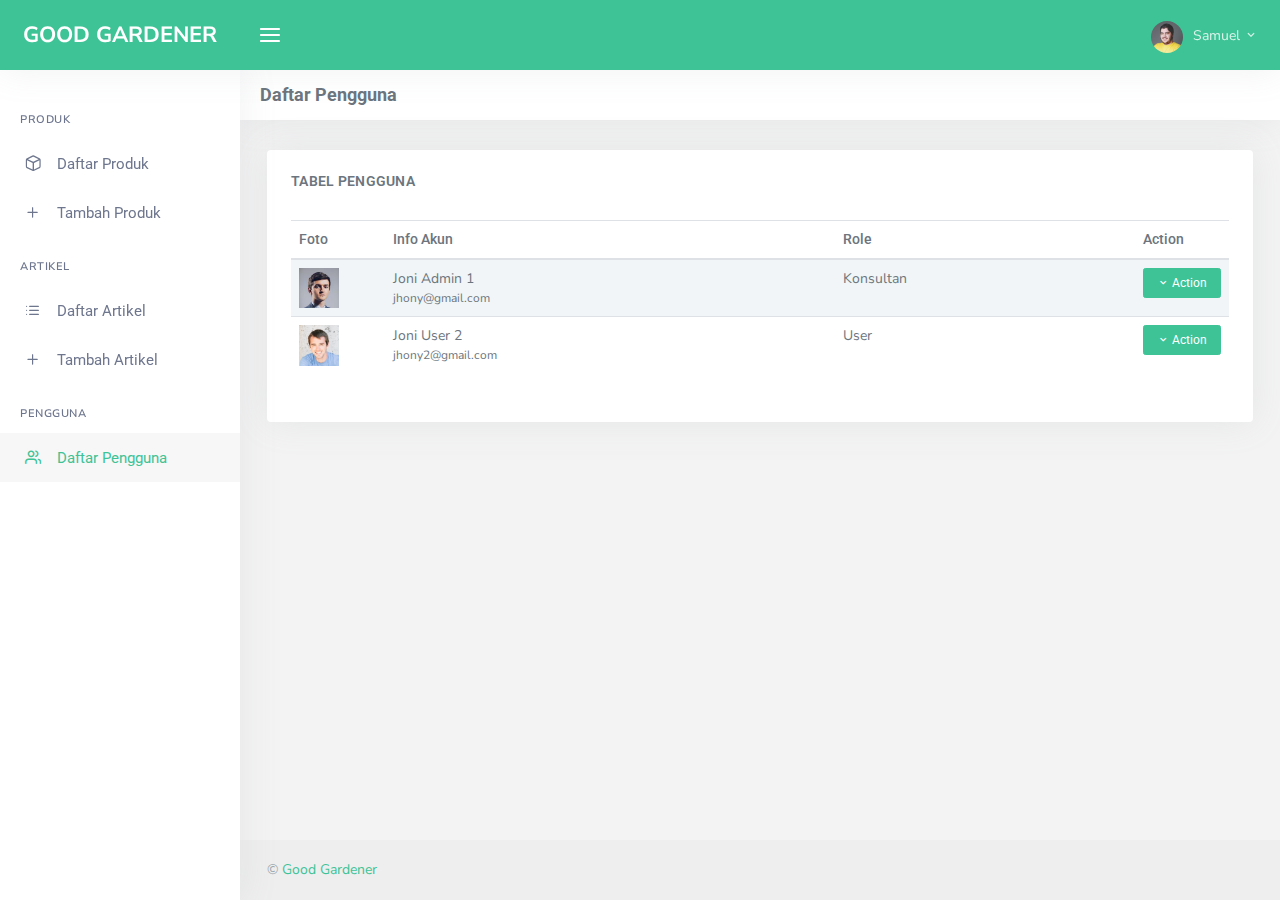
<file: consultant.html>
<!DOCTYPE html>
<html lang="en">

<head>
    <meta charset="utf-8" />
    <title>Abstack - Responsive Bootstrap 4 Admin Dashboard</title>
    <meta name="viewport" content="width=device-width, initial-scale=1.0">
    <meta content="A fully featured admin theme which can be used to build CRM, CMS, etc." name="description" />
    <meta content="Coderthemes" name="author" />
    <meta http-equiv="X-UA-Compatible" content="IE=edge" />
    <!-- App favicon -->
    <link rel="shortcut icon" href="./assets/images/favicon.ico">

    <link href="./assets/libs/datatables/dataTables.bootstrap4.css" rel="stylesheet" type="text/css" />
    <link href="./assets/libs/datatables/buttons.bootstrap4.css" rel="stylesheet" type="text/css" />
    <link href="./assets/libs/datatables/responsive.bootstrap4.css" rel="stylesheet" type="text/css" />
    <!-- App css -->
    <link href="./assets/css/bootstrap.min.css" rel="stylesheet" type="text/css" />
    <link href="./assets/css/icons.min.css" rel="stylesheet" type="text/css" />
    <link href="./assets/css/app.min.css" rel="stylesheet" type="text/css" />

</head>

<body>

    <!-- Begin page -->
    <div id="wrapper">
        <!-- Topbar Start -->
        <div class="navbar-custom">
            <ul class="list-unstyled topnav-menu float-right mb-0">
                <li class="dropdown notification-list">
                    <a class="nav-link dropdown-toggle nav-user mr-0 waves-effect waves-light" data-toggle="dropdown"
                        href="#" role="button" aria-haspopup="false" aria-expanded="false">
                        <img src="./assets/images/users/avatar-1.jpg" alt="user-image" class="rounded-circle">
                        <span class="ml-1">Samuel <i class="mdi mdi-chevron-down"></i> </span>
                    </a>
                    <div class="dropdown-menu dropdown-menu-right profile-dropdown ">
                        <!-- item-->
                        <div class="dropdown-header noti-title">
                            <h6 class="text-overflow m-0">Welcome !</h6>
                        </div>

                        <!-- item-->
                        <a href="javascript:void(0);" class="dropdown-item notify-item">
                            <i class="fe-user"></i>
                            <span>Profile</span>
                        </a>

                        <!-- item-->
                        <a href="javascript:void(0);" class="dropdown-item notify-item">
                            <i class="fe-log-out"></i>
                            <span>Logout</span>
                        </a>
                    </div>
                </li>
            </ul>

            <!-- LOGO -->
            <div class="logo-box">
                <a href="index.html" class="logo text-center">
                    <span class="logo-lg">
                        <span class="logo-lg-text-light">Good Gardener</span>
                    </span>
                    <span class="logo-sm">
                        <!-- <span class="logo-sm-text-dark">U</span> -->
                        <img src="./assets/images/logo-sm.png" alt="" height="28">
                    </span>
                </a>
            </div>

            <ul class="list-unstyled topnav-menu topnav-menu-left m-0">
                <li>
                    <button class="button-menu-mobile waves-effect waves-light">
                        <i class="fe-menu"></i>
                    </button>
                </li>
            </ul>
        </div>
        <!-- end Topbar -->


        <!-- ========== Left Sidebar Start ========== -->
        <div class="left-side-menu">
            <div class="slimscroll-menu">
                <!--- Sidemenu -->
                <div id="sidebar-menu">
                    <ul class="metismenu" id="side-menu">
                        <li class="menu-title mt-2">Produk</li>
                        <li>
                            <a href="index.html">
                                <i class="fe-box"></i>
                                <span> Daftar Produk </span>
                            </a>
                        </li>
                        <li>
                            <a href="add-product.html">
                                <i class="fe-plus"></i>
                                <span> Tambah Produk </span>
                            </a>
                        </li>
                        <li class="menu-title mt-2">Artikel</li>
                        <li>
                            <a href="article.html">
                                <i class="fe-list"></i>
                                <span> Daftar Artikel </span>
                            </a>
                        </li>
                        <li>
                            <a href="add-article.html">
                                <i class="fe-plus"></i>
                                <span> Tambah Artikel </span>
                            </a>
                        </li>
                        <li class="menu-title mt-2">Pengguna</li>
                        <li>
                            <a href="consultant.html">
                                <i class="fe-users"></i>
                                <span> Daftar Pengguna </span>
                            </a>
                        </li>
                    </ul>

                </div>
                <!-- End Sidebar -->

                <div class="clearfix"></div>

            </div>
            <!-- Sidebar -left -->

        </div>
        <!-- Left Sidebar End -->

        <!-- ============================================================== -->
        <!-- Start Page Content here -->
        <!-- ============================================================== -->

        <div class="content-page">
            <div class="content">

                <!-- Start Content-->
                <div class="container-fluid">

                    <!-- start page title -->
                    <div class="row">
                        <div class="col-12">
                            <div class="page-title-box">
                                <h4 class="page-title">Daftar Pengguna</h4>
                            </div>
                        </div>
                    </div>
                    <!-- end page title -->
                    <div class="row">
                        <div class="col-12">
                            <div class="card-box table-responsive">
                                <div class="d-flex mb-3 align-items-center justify-content-between">
                                    <h4 class="header-title"><b>Tabel Pengguna</b></h4>
                                </div>
                                <table class="table table-striped table-sm  dt-responsive nowrap"
                                    style="border-collapse: collapse; border-spacing: 0; width: 100%;">
                                    <thead>
                                        <tr>
                                            <th>Foto</th>
                                            <th>Info Akun</th>
                                            <th>Role</th>
                                            <th>Action</th>
                                        </tr>
                                    </thead>
                                    <tbody>
                                        <tr>
                                            <td width="10%">
                                                <img width="40" src="./assets/images/users/avatar-2.jpg" alt="banner">
                                            </td>
                                            <td>
                                                <span>Joni Admin 1</span>
                                                <small class="d-block">jhony@gmail.com</small>
                                            </td>
                                            <td>
                                                Konsultan
                                            </td>
                                            <td width="10%">
                                                <div class="btn-group dropleft">
                                                    <button type="button"
                                                        class="btn btn-sm btn-primary dropdown-toggle waves-effect"
                                                        data-toggle="dropdown" aria-expanded="false">
                                                        <i class="mdi mdi-chevron-down"></i>
                                                        Action
                                                    </button>
                                                    <div class="dropdown-menu" aria-labelledby="btnGroupDrop1">
                                                        <a class="dropdown-item" href="#">Edit</a>
                                                        <a class="dropdown-item" href="#">Block</a>
                                                        <a class="dropdown-item" href="#">Delete</a>
                                                    </div>
                                                </div>
                                            </td>
                                        </tr>
                                        <tr>
                                            <td width="10%">
                                                <img width="40" src="./assets/images/users/avatar-3.jpg" alt="banner">
                                            </td>
                                            <td>
                                                <span>Joni User 2</span>
                                                <small class="d-block">jhony2@gmail.com</small>
                                            </td>
                                            <td>
                                                User
                                            </td>
                                            <td width="10%">
                                                <div class="btn-group dropleft">
                                                    <button type="button"
                                                        class="btn btn-sm btn-primary dropdown-toggle waves-effect"
                                                        data-toggle="dropdown" aria-expanded="false">
                                                        <i class="mdi mdi-chevron-down"></i>
                                                        Action
                                                    </button>
                                                    <div class="dropdown-menu" aria-labelledby="btnGroupDrop1">
                                                        <a class="dropdown-item" href="#">Edit</a>
                                                        <a class="dropdown-item" href="#">Block</a>
                                                        <a class="dropdown-item" href="#">Delete</a>
                                                    </div>
                                                </div>
                                            </td>
                                        </tr>
                                </table>
                            </div>
                        </div>
                    </div>
                    <!-- end row -->

                    <!-- MODAL FORM -->
                    <div id="form-modal" class="modal fade" tabindex="-1" role="dialog"
                        aria-labelledby="custom-width-modalLabel" aria-hidden="true" style="display: none;">
                        <div class="modal-dialog modal-dialog-centered">
                            <div class="modal-content">
                                <div class="modal-header">
                                    <button type="button" class="close" data-dismiss="modal"
                                        aria-hidden="true">x</button>
                                    <h4 class="modal-title" id="myModalLabel">Create User</h4>
                                </div>
                                <div class="modal-body">
                                    <form class="form-horizontal" action="#">
                                        <div class="form-group">
                                            <div class="col-12">
                                                <label for="name">Name</label>
                                                <input class="form-control" type="text" id="name" required=""
                                                    placeholder="Fullname">
                                            </div>
                                        </div>
                                        <div class="form-group">
                                            <div class="col-12">
                                                <label for="email">Email</label>
                                                <input class="form-control" type="text" id="email" required=""
                                                    placeholder="Email Address">
                                            </div>
                                        </div>

                                        <div class="form-group">
                                            <div class="col-12">
                                                <label for="password">Default Password</label>
                                                <input class="form-control" type="text" id="password" required=""
                                                    placeholder="Default Password">
                                            </div>
                                        </div>
                                        <div class="form-group">
                                            <div class="col-12">
                                                <label for="confirm-password">Confm Password</label>
                                                <input class="form-control" type="text" id="confirm-password"
                                                    required="" placeholder="Confm Password">
                                            </div>
                                        </div>

                                        <div class="form-group">
                                            <div class="col-12">
                                                <div class="checkbox checkbox-primary">
                                                    <input id="checkbox11" type="checkbox" checked>
                                                    <label for="checkbox11">
                                                        Active
                                                    </label>
                                                </div>
                                            </div>
                                        </div>
                                        <div class="form-group account-btn text-center">
                                            <div class="col-12">
                                                <button class="btn btn-block btn-primary waves-effect waves-light"
                                                    type="submit">Register New Admin</button>
                                            </div>
                                        </div>
                                    </form>


                                </div>
                            </div><!-- /.modal-content -->
                        </div><!-- /.modal-dialog -->
                    </div>
                    <!-- MODAL FORM -->


                </div> <!-- end container-fluid -->

            </div> <!-- end content -->



            <!-- Footer Start -->
            <footer class="footer">
                <div class="container-fluid">
                    <div class="row">
                        <div class="col-md-12">
                            &copy; <a href="">Good Gardener</a>
                        </div>

                    </div>
                </div>
            </footer>
            <!-- end Footer -->

        </div>

        <!-- ============================================================== -->
        <!-- End Page content -->
        <!-- ============================================================== -->

    </div>
    <!-- END wrapper -->

    <!-- Vendor js -->
    <script src="./assets/js/vendor.min.js"></script>
    <!-- Required datatable js -->
    <script src="./assets/libs/datatables/jquery.dataTables.min.js"></script>
    <script src="./assets/libs/datatables/dataTables.bootstrap4.min.js"></script>
    <!-- Buttons examples -->
    <script src="./assets/libs/datatables/dataTables.buttons.min.js"></script>
    <script src="./assets/libs/datatables/buttons.bootstrap4.min.js"></script>
    <script src="./assets/libs/jszip/jszip.min.js"></script>
    <script src="./assets/libs/pdfmake/pdfmake.min.js"></script>
    <script src="./assets/libs/pdfmake/vfs_fonts.js"></script>
    <script src="./assets/libs/datatables/buttons.html5.min.js"></script>
    <script src="./assets/libs/datatables/buttons.print.min.js"></script>

    <!-- Responsive examples -->
    <script src="./assets/libs/datatables/dataTables.responsive.min.js"></script>
    <script src="./assets/libs/datatables/responsive.bootstrap4.min.js"></script>

    <!-- Datatables init -->
    <script src="./assets/js/pages/datatables.init.js"></script>

    <!-- Chart JS -->
    <script src="./assets/libs/chart-js/Chart.bundle.min.js"></script>

    <!-- Init js -->
    <script src="./assets/js/pages/dashboard.init.js"></script>

    <!-- App js -->
    <script src="./assets/js/app.min.js"></script>

</body>

</html>
</file>
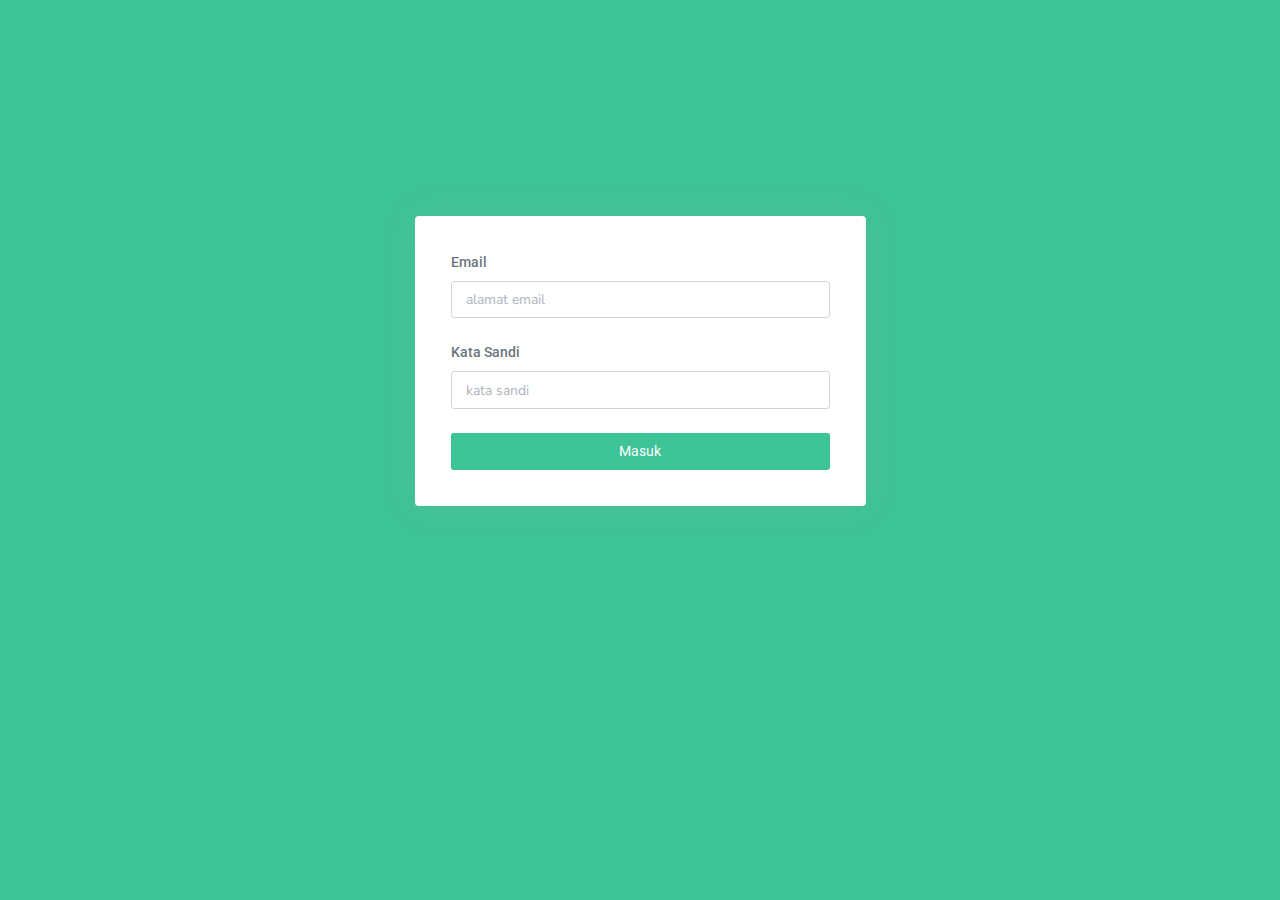
<file: login.html>
<!DOCTYPE html>
<html lang="en">

<head>
    <meta charset="utf-8" />
    <title>Admin - Good Gardener</title>
    <meta name="viewport" content="width=device-width, initial-scale=1.0">
    <meta content="A fully featured admin theme which can be used to build CRM, CMS, etc." name="description" />
    <meta content="Coderthemes" name="author" />
    <meta http-equiv="X-UA-Compatible" content="IE=edge" />
    <!-- App favicon -->
    <link rel="shortcut icon" href="assets/images/favicon.ico">

    <!-- App css -->
    <link href="assets/css/bootstrap.min.css" rel="stylesheet" type="text/css" />
    <link href="assets/css/icons.min.css" rel="stylesheet" type="text/css" />
    <link href="assets/css/app.min.css" rel="stylesheet" type="text/css" />

</head>

<body class="authentication-bg bg-gradient">

    <div class="account-pages mt-5 pt-5 mb-5">
        <div class="container pt-5">
            <div class="row justify-content-center">
                <div class="col-md-8 col-lg-6 col-xl-5">
                    <div class="card bg-pattern">

                        <div class="card-body p-4">
                            <form action="mt-3">
                                <div class="form-group mb-3">
                                    <label for="emailaddress">Email</label>
                                    <input class="form-control" type="email" id="emailaddress" required=""
                                        placeholder="alamat email">
                                </div>

                                <div class="form-group mb-3">
                                    <label for="password">Kata Sandi</label>
                                    <input class="form-control" type="password" required="" id="password"
                                        placeholder="kata sandi">
                                </div>

                                <div class="form-group mb-0 text-center">
                                    <button class="btn btn-gradient btn-block" type="submit"> Masuk </button>
                                </div>

                            </form>


                        </div> <!-- end card-body -->
                    </div>
                    <!-- end card -->



                </div> <!-- end col -->
            </div>
            <!-- end row -->
        </div>
        <!-- end container -->
    </div>
    <!-- end page -->


    <!-- Vendor js -->
    <script src="assets/js/vendor.min.js"></script>

    <!-- App js -->
    <script src="assets/js/app.min.js"></script>

</body>

</html>
</file>
<file: assets/libs/datatables/buttons.bootstrap4.css>
@keyframes dtb-spinner {
  100% {
    transform: rotate(360deg);
  }
}
@-o-keyframes dtb-spinner {
  100% {
    -o-transform: rotate(360deg);
    transform: rotate(360deg);
  }
}
@-ms-keyframes dtb-spinner {
  100% {
    -ms-transform: rotate(360deg);
    transform: rotate(360deg);
  }
}
@-webkit-keyframes dtb-spinner {
  100% {
    -webkit-transform: rotate(360deg);
    transform: rotate(360deg);
  }
}
@-moz-keyframes dtb-spinner {
  100% {
    -moz-transform: rotate(360deg);
    transform: rotate(360deg);
  }
}
div.dt-button-info {
  position: fixed;
  top: 50%;
  left: 50%;
  width: 400px;
  margin-top: -100px;
  margin-left: -200px;
  background-color: white;
  border: 2px solid #111;
  box-shadow: 3px 3px 8px rgba(0, 0, 0, 0.3);
  border-radius: 3px;
  text-align: center;
  z-index: 21;
}
div.dt-button-info h2 {
  padding: 0.5em;
  margin: 0;
  font-weight: normal;
  border-bottom: 1px solid #ddd;
  background-color: #f3f3f3;
}
div.dt-button-info > div {
  padding: 1em;
}

div.dt-button-collection-title {
  text-align: center;
  padding: 0.3em 0 0.5em;
  font-size: 0.9em;
}

div.dt-button-collection-title:empty {
  display: none;
}

div.dt-button-collection.dropdown-menu {
  display: block;
  z-index: 2002;
  -webkit-column-gap: 8px;
  -moz-column-gap: 8px;
  -ms-column-gap: 8px;
  -o-column-gap: 8px;
  column-gap: 8px;
}
div.dt-button-collection.dropdown-menu.fixed {
  position: fixed;
  top: 50%;
  left: 50%;
  margin-left: -75px;
  border-radius: 0;
}
div.dt-button-collection.dropdown-menu.fixed.two-column {
  margin-left: -150px;
}
div.dt-button-collection.dropdown-menu.fixed.three-column {
  margin-left: -225px;
}
div.dt-button-collection.dropdown-menu.fixed.four-column {
  margin-left: -300px;
}
div.dt-button-collection.dropdown-menu > * {
  -webkit-column-break-inside: avoid;
  break-inside: avoid;
}
div.dt-button-collection.dropdown-menu.two-column {
  width: 300px;
  padding-bottom: 1px;
  -webkit-column-count: 2;
  -moz-column-count: 2;
  -ms-column-count: 2;
  -o-column-count: 2;
  column-count: 2;
}
div.dt-button-collection.dropdown-menu.three-column {
  width: 450px;
  padding-bottom: 1px;
  -webkit-column-count: 3;
  -moz-column-count: 3;
  -ms-column-count: 3;
  -o-column-count: 3;
  column-count: 3;
}
div.dt-button-collection.dropdown-menu.four-column {
  width: 600px;
  padding-bottom: 1px;
  -webkit-column-count: 4;
  -moz-column-count: 4;
  -ms-column-count: 4;
  -o-column-count: 4;
  column-count: 4;
}
div.dt-button-collection.dropdown-menu .dt-button {
  border-radius: 0;
}

div.dt-button-collection {
  -webkit-column-gap: 8px;
  -moz-column-gap: 8px;
  -ms-column-gap: 8px;
  -o-column-gap: 8px;
  column-gap: 8px;
}
div.dt-button-collection.fixed {
  position: fixed;
  top: 50%;
  left: 50%;
  margin-left: -75px;
  border-radius: 0;
}
div.dt-button-collection.fixed.two-column {
  margin-left: -150px;
}
div.dt-button-collection.fixed.three-column {
  margin-left: -225px;
}
div.dt-button-collection.fixed.four-column {
  margin-left: -300px;
}
div.dt-button-collection > * {
  -webkit-column-break-inside: avoid;
  break-inside: avoid;
}
div.dt-button-collection.two-column {
  width: 300px;
  padding-bottom: 1px;
  -webkit-column-count: 2;
  -moz-column-count: 2;
  -ms-column-count: 2;
  -o-column-count: 2;
  column-count: 2;
}
div.dt-button-collection.three-column {
  width: 450px;
  padding-bottom: 1px;
  -webkit-column-count: 3;
  -moz-column-count: 3;
  -ms-column-count: 3;
  -o-column-count: 3;
  column-count: 3;
}
div.dt-button-collection.four-column {
  width: 600px;
  padding-bottom: 1px;
  -webkit-column-count: 4;
  -moz-column-count: 4;
  -ms-column-count: 4;
  -o-column-count: 4;
  column-count: 4;
}
div.dt-button-collection .dt-button {
  border-radius: 0;
}
div.dt-button-collection.fixed {
  max-width: none;
}
div.dt-button-collection.fixed:before, div.dt-button-collection.fixed:after {
  display: none;
}

div.dt-button-background {
  position: fixed;
  top: 0;
  left: 0;
  width: 100%;
  height: 100%;
  z-index: 999;
}

@media screen and (max-width: 767px) {
  div.dt-buttons {
    float: none;
    width: 100%;
    text-align: center;
    margin-bottom: 0.5em;
  }
  div.dt-buttons a.btn {
    float: none;
  }
}
div.dt-buttons button.btn.processing,
div.dt-buttons div.btn.processing,
div.dt-buttons a.btn.processing {
  color: rgba(0, 0, 0, 0.2);
}
div.dt-buttons button.btn.processing:after,
div.dt-buttons div.btn.processing:after,
div.dt-buttons a.btn.processing:after {
  position: absolute;
  top: 50%;
  left: 50%;
  width: 16px;
  height: 16px;
  margin: -8px 0 0 -8px;
  box-sizing: border-box;
  display: block;
  content: ' ';
  border: 2px solid #282828;
  border-radius: 50%;
  border-left-color: transparent;
  border-right-color: transparent;
  animation: dtb-spinner 1500ms infinite linear;
  -o-animation: dtb-spinner 1500ms infinite linear;
  -ms-animation: dtb-spinner 1500ms infinite linear;
  -webkit-animation: dtb-spinner 1500ms infinite linear;
  -moz-animation: dtb-spinner 1500ms infinite linear;
}
</file>
<file: assets/libs/datatables/responsive.bootstrap4.css>
table.dataTable.dtr-inline.collapsed > tbody > tr > td.child,
table.dataTable.dtr-inline.collapsed > tbody > tr > th.child,
table.dataTable.dtr-inline.collapsed > tbody > tr > td.dataTables_empty {
  cursor: default !important;
}
table.dataTable.dtr-inline.collapsed > tbody > tr > td.child:before,
table.dataTable.dtr-inline.collapsed > tbody > tr > th.child:before,
table.dataTable.dtr-inline.collapsed > tbody > tr > td.dataTables_empty:before {
  display: none !important;
}
table.dataTable.dtr-inline.collapsed > tbody > tr[role="row"] > td:first-child,
table.dataTable.dtr-inline.collapsed > tbody > tr[role="row"] > th:first-child {
  position: relative;
  padding-left: 30px;
  cursor: pointer;
}
table.dataTable.dtr-inline.collapsed > tbody > tr[role="row"] > td:first-child:before,
table.dataTable.dtr-inline.collapsed > tbody > tr[role="row"] > th:first-child:before {
  top: 12px;
  left: 4px;
  height: 14px;
  width: 14px;
  display: block;
  position: absolute;
  color: white;
  border: 2px solid white;
  border-radius: 14px;
  box-shadow: 0 0 3px #444;
  box-sizing: content-box;
  text-align: center;
  text-indent: 0 !important;
  font-family: 'Courier New', Courier, monospace;
  line-height: 14px;
  content: '+';
  background-color: #0275d8;
}
table.dataTable.dtr-inline.collapsed > tbody > tr.parent > td:first-child:before,
table.dataTable.dtr-inline.collapsed > tbody > tr.parent > th:first-child:before {
  content: '-';
  background-color: #d33333;
}
table.dataTable.dtr-inline.collapsed.compact > tbody > tr > td:first-child,
table.dataTable.dtr-inline.collapsed.compact > tbody > tr > th:first-child {
  padding-left: 27px;
}
table.dataTable.dtr-inline.collapsed.compact > tbody > tr > td:first-child:before,
table.dataTable.dtr-inline.collapsed.compact > tbody > tr > th:first-child:before {
  top: 5px;
  left: 4px;
  height: 14px;
  width: 14px;
  border-radius: 14px;
  line-height: 14px;
  text-indent: 3px;
}
table.dataTable.dtr-column > tbody > tr > td.control,
table.dataTable.dtr-column > tbody > tr > th.control {
  position: relative;
  cursor: pointer;
}
table.dataTable.dtr-column > tbody > tr > td.control:before,
table.dataTable.dtr-column > tbody > tr > th.control:before {
  top: 50%;
  left: 50%;
  height: 16px;
  width: 16px;
  margin-top: -10px;
  margin-left: -10px;
  display: block;
  position: absolute;
  color: white;
  border: 2px solid white;
  border-radius: 14px;
  box-shadow: 0 0 3px #444;
  box-sizing: content-box;
  text-align: center;
  text-indent: 0 !important;
  font-family: 'Courier New', Courier, monospace;
  line-height: 14px;
  content: '+';
  background-color: #0275d8;
}
table.dataTable.dtr-column > tbody > tr.parent td.control:before,
table.dataTable.dtr-column > tbody > tr.parent th.control:before {
  content: '-';
  background-color: #d33333;
}
table.dataTable > tbody > tr.child {
  padding: 0.5em 1em;
}
table.dataTable > tbody > tr.child:hover {
  background: transparent !important;
}
table.dataTable > tbody > tr.child ul.dtr-details {
  display: inline-block;
  list-style-type: none;
  margin: 0;
  padding: 0;
}
table.dataTable > tbody > tr.child ul.dtr-details > li {
  border-bottom: 1px solid #efefef;
  padding: 0.5em 0;
}
table.dataTable > tbody > tr.child ul.dtr-details > li:first-child {
  padding-top: 0;
}
table.dataTable > tbody > tr.child ul.dtr-details > li:last-child {
  border-bottom: none;
}
table.dataTable > tbody > tr.child span.dtr-title {
  display: inline-block;
  min-width: 75px;
  font-weight: bold;
}

div.dtr-modal {
  position: fixed;
  box-sizing: border-box;
  top: 0;
  left: 0;
  height: 100%;
  width: 100%;
  z-index: 100;
  padding: 10em 1em;
}
div.dtr-modal div.dtr-modal-display {
  position: absolute;
  top: 0;
  left: 0;
  bottom: 0;
  right: 0;
  width: 50%;
  height: 50%;
  overflow: auto;
  margin: auto;
  z-index: 102;
  overflow: auto;
  background-color: #f5f5f7;
  border: 1px solid black;
  border-radius: 0.5em;
  box-shadow: 0 12px 30px rgba(0, 0, 0, 0.6);
}
div.dtr-modal div.dtr-modal-content {
  position: relative;
  padding: 1em;
}
div.dtr-modal div.dtr-modal-close {
  position: absolute;
  top: 6px;
  right: 6px;
  width: 22px;
  height: 22px;
  border: 1px solid #eaeaea;
  background-color: #f9f9f9;
  text-align: center;
  border-radius: 3px;
  cursor: pointer;
  z-index: 12;
}
div.dtr-modal div.dtr-modal-close:hover {
  background-color: #eaeaea;
}
div.dtr-modal div.dtr-modal-background {
  position: fixed;
  top: 0;
  left: 0;
  right: 0;
  bottom: 0;
  z-index: 101;
  background: rgba(0, 0, 0, 0.6);
}

@media screen and (max-width: 767px) {
  div.dtr-modal div.dtr-modal-display {
    width: 95%;
  }
}
div.dtr-bs-modal table.table tr:first-child td {
  border-top: none;
}
</file>
<file: assets/css/icons.min.css>
@font-face{font-family:"Material Design Icons";src:url(../fonts/materialdesignicons-webfont.eot?v=3.8.95);src:url(../fonts/materialdesignicons-webfont.eot?#iefix&v=3.8.95) format("embedded-opentype"),url(../fonts/materialdesignicons-webfont.woff2?v=3.8.95) format("woff2"),url(../fonts/materialdesignicons-webfont.woff?v=3.8.95) format("woff"),url(../fonts/materialdesignicons-webfont.ttf?v=3.8.95) format("truetype");font-weight:400;font-style:normal}.mdi-set,.mdi:before{display:inline-block;font:normal normal normal 24px/1 "Material Design Icons";font-size:inherit;text-rendering:auto;line-height:inherit;-webkit-font-smoothing:antialiased;-moz-osx-font-smoothing:grayscale}.mdi-access-point:before{content:"\F002"}.mdi-access-point-network:before{content:"\F003"}.mdi-access-point-network-off:before{content:"\FBBD"}.mdi-account:before{content:"\F004"}.mdi-account-alert:before{content:"\F005"}.mdi-account-alert-outline:before{content:"\FB2C"}.mdi-account-arrow-left:before{content:"\FB2D"}.mdi-account-arrow-left-outline:before{content:"\FB2E"}.mdi-account-arrow-right:before{content:"\FB2F"}.mdi-account-arrow-right-outline:before{content:"\FB30"}.mdi-account-badge:before{content:"\FD83"}.mdi-account-badge-alert:before{content:"\FD84"}.mdi-account-badge-alert-outline:before{content:"\FD85"}.mdi-account-badge-horizontal:before{content:"\FDF0"}.mdi-account-badge-horizontal-outline:before{content:"\FDF1"}.mdi-account-badge-outline:before{content:"\FD86"}.mdi-account-box:before{content:"\F006"}.mdi-account-box-multiple:before{content:"\F933"}.mdi-account-box-outline:before{content:"\F007"}.mdi-account-card-details:before{content:"\F5D2"}.mdi-account-card-details-outline:before{content:"\FD87"}.mdi-account-check:before{content:"\F008"}.mdi-account-check-outline:before{content:"\FBBE"}.mdi-account-child:before{content:"\FA88"}.mdi-account-child-circle:before{content:"\FA89"}.mdi-account-circle:before{content:"\F009"}.mdi-account-circle-outline:before{content:"\FB31"}.mdi-account-clock:before{content:"\FB32"}.mdi-account-clock-outline:before{content:"\FB33"}.mdi-account-convert:before{content:"\F00A"}.mdi-account-details:before{content:"\F631"}.mdi-account-edit:before{content:"\F6BB"}.mdi-account-group:before{content:"\F848"}.mdi-account-group-outline:before{content:"\FB34"}.mdi-account-heart:before{content:"\F898"}.mdi-account-heart-outline:before{content:"\FBBF"}.mdi-account-key:before{content:"\F00B"}.mdi-account-key-outline:before{content:"\FBC0"}.mdi-account-minus:before{content:"\F00D"}.mdi-account-minus-outline:before{content:"\FAEB"}.mdi-account-multiple:before{content:"\F00E"}.mdi-account-multiple-check:before{content:"\F8C4"}.mdi-account-multiple-minus:before{content:"\F5D3"}.mdi-account-multiple-minus-outline:before{content:"\FBC1"}.mdi-account-multiple-outline:before{content:"\F00F"}.mdi-account-multiple-plus:before{content:"\F010"}.mdi-account-multiple-plus-outline:before{content:"\F7FF"}.mdi-account-network:before{content:"\F011"}.mdi-account-network-outline:before{content:"\FBC2"}.mdi-account-off:before{content:"\F012"}.mdi-account-off-outline:before{content:"\FBC3"}.mdi-account-outline:before{content:"\F013"}.mdi-account-plus:before{content:"\F014"}.mdi-account-plus-outline:before{content:"\F800"}.mdi-account-question:before{content:"\FB35"}.mdi-account-question-outline:before{content:"\FB36"}.mdi-account-remove:before{content:"\F015"}.mdi-account-remove-outline:before{content:"\FAEC"}.mdi-account-search:before{content:"\F016"}.mdi-account-search-outline:before{content:"\F934"}.mdi-account-settings:before{content:"\F630"}.mdi-account-star:before{content:"\F017"}.mdi-account-star-outline:before{content:"\FBC4"}.mdi-account-supervisor:before{content:"\FA8A"}.mdi-account-supervisor-circle:before{content:"\FA8B"}.mdi-account-switch:before{content:"\F019"}.mdi-account-tie:before{content:"\FCBF"}.mdi-accusoft:before{content:"\F849"}.mdi-adchoices:before{content:"\FD1E"}.mdi-adjust:before{content:"\F01A"}.mdi-adobe:before{content:"\F935"}.mdi-air-conditioner:before{content:"\F01B"}.mdi-air-filter:before{content:"\FD1F"}.mdi-air-horn:before{content:"\FD88"}.mdi-air-purifier:before{content:"\FD20"}.mdi-airbag:before{content:"\FBC5"}.mdi-airballoon:before{content:"\F01C"}.mdi-airplane:before{content:"\F01D"}.mdi-airplane-landing:before{content:"\F5D4"}.mdi-airplane-off:before{content:"\F01E"}.mdi-airplane-takeoff:before{content:"\F5D5"}.mdi-airplay:before{content:"\F01F"}.mdi-airport:before{content:"\F84A"}.mdi-alarm:before{content:"\F020"}.mdi-alarm-bell:before{content:"\F78D"}.mdi-alarm-check:before{content:"\F021"}.mdi-alarm-light:before{content:"\F78E"}.mdi-alarm-light-outline:before{content:"\FBC6"}.mdi-alarm-multiple:before{content:"\F022"}.mdi-alarm-note:before{content:"\FE8E"}.mdi-alarm-note-off:before{content:"\FE8F"}.mdi-alarm-off:before{content:"\F023"}.mdi-alarm-plus:before{content:"\F024"}.mdi-alarm-snooze:before{content:"\F68D"}.mdi-album:before{content:"\F025"}.mdi-alert:before{content:"\F026"}.mdi-alert-box:before{content:"\F027"}.mdi-alert-box-outline:before{content:"\FCC0"}.mdi-alert-circle:before{content:"\F028"}.mdi-alert-circle-outline:before{content:"\F5D6"}.mdi-alert-decagram:before{content:"\F6BC"}.mdi-alert-decagram-outline:before{content:"\FCC1"}.mdi-alert-octagon:before{content:"\F029"}.mdi-alert-octagon-outline:before{content:"\FCC2"}.mdi-alert-octagram:before{content:"\F766"}.mdi-alert-octagram-outline:before{content:"\FCC3"}.mdi-alert-outline:before{content:"\F02A"}.mdi-alien:before{content:"\F899"}.mdi-all-inclusive:before{content:"\F6BD"}.mdi-alpha:before{content:"\F02B"}.mdi-alpha-a:before{content:"\41"}.mdi-alpha-a-box:before{content:"\FAED"}.mdi-alpha-a-box-outline:before{content:"\FBC7"}.mdi-alpha-a-circle:before{content:"\FBC8"}.mdi-alpha-a-circle-outline:before{content:"\FBC9"}.mdi-alpha-b:before{content:"\42"}.mdi-alpha-b-box:before{content:"\FAEE"}.mdi-alpha-b-box-outline:before{content:"\FBCA"}.mdi-alpha-b-circle:before{content:"\FBCB"}.mdi-alpha-b-circle-outline:before{content:"\FBCC"}.mdi-alpha-c:before{content:"\43"}.mdi-alpha-c-box:before{content:"\FAEF"}.mdi-alpha-c-box-outline:before{content:"\FBCD"}.mdi-alpha-c-circle:before{content:"\FBCE"}.mdi-alpha-c-circle-outline:before{content:"\FBCF"}.mdi-alpha-d:before{content:"\44"}.mdi-alpha-d-box:before{content:"\FAF0"}.mdi-alpha-d-box-outline:before{content:"\FBD0"}.mdi-alpha-d-circle:before{content:"\FBD1"}.mdi-alpha-d-circle-outline:before{content:"\FBD2"}.mdi-alpha-e:before{content:"\45"}.mdi-alpha-e-box:before{content:"\FAF1"}.mdi-alpha-e-box-outline:before{content:"\FBD3"}.mdi-alpha-e-circle:before{content:"\FBD4"}.mdi-alpha-e-circle-outline:before{content:"\FBD5"}.mdi-alpha-f:before{content:"\46"}.mdi-alpha-f-box:before{content:"\FAF2"}.mdi-alpha-f-box-outline:before{content:"\FBD6"}.mdi-alpha-f-circle:before{content:"\FBD7"}.mdi-alpha-f-circle-outline:before{content:"\FBD8"}.mdi-alpha-g:before{content:"\47"}.mdi-alpha-g-box:before{content:"\FAF3"}.mdi-alpha-g-box-outline:before{content:"\FBD9"}.mdi-alpha-g-circle:before{content:"\FBDA"}.mdi-alpha-g-circle-outline:before{content:"\FBDB"}.mdi-alpha-h:before{content:"\48"}.mdi-alpha-h-box:before{content:"\FAF4"}.mdi-alpha-h-box-outline:before{content:"\FBDC"}.mdi-alpha-h-circle:before{content:"\FBDD"}.mdi-alpha-h-circle-outline:before{content:"\FBDE"}.mdi-alpha-i:before{content:"\49"}.mdi-alpha-i-box:before{content:"\FAF5"}.mdi-alpha-i-box-outline:before{content:"\FBDF"}.mdi-alpha-i-circle:before{content:"\FBE0"}.mdi-alpha-i-circle-outline:before{content:"\FBE1"}.mdi-alpha-j:before{content:"\4A"}.mdi-alpha-j-box:before{content:"\FAF6"}.mdi-alpha-j-box-outline:before{content:"\FBE2"}.mdi-alpha-j-circle:before{content:"\FBE3"}.mdi-alpha-j-circle-outline:before{content:"\FBE4"}.mdi-alpha-k:before{content:"\4B"}.mdi-alpha-k-box:before{content:"\FAF7"}.mdi-alpha-k-box-outline:before{content:"\FBE5"}.mdi-alpha-k-circle:before{content:"\FBE6"}.mdi-alpha-k-circle-outline:before{content:"\FBE7"}.mdi-alpha-l:before{content:"\4C"}.mdi-alpha-l-box:before{content:"\FAF8"}.mdi-alpha-l-box-outline:before{content:"\FBE8"}.mdi-alpha-l-circle:before{content:"\FBE9"}.mdi-alpha-l-circle-outline:before{content:"\FBEA"}.mdi-alpha-m:before{content:"\4D"}.mdi-alpha-m-box:before{content:"\FAF9"}.mdi-alpha-m-box-outline:before{content:"\FBEB"}.mdi-alpha-m-circle:before{content:"\FBEC"}.mdi-alpha-m-circle-outline:before{content:"\FBED"}.mdi-alpha-n:before{content:"\4E"}.mdi-alpha-n-box:before{content:"\FAFA"}.mdi-alpha-n-box-outline:before{content:"\FBEE"}.mdi-alpha-n-circle:before{content:"\FBEF"}.mdi-alpha-n-circle-outline:before{content:"\FBF0"}.mdi-alpha-o:before{content:"\4F"}.mdi-alpha-o-box:before{content:"\FAFB"}.mdi-alpha-o-box-outline:before{content:"\FBF1"}.mdi-alpha-o-circle:before{content:"\FBF2"}.mdi-alpha-o-circle-outline:before{content:"\FBF3"}.mdi-alpha-p:before{content:"\50"}.mdi-alpha-p-box:before{content:"\FAFC"}.mdi-alpha-p-box-outline:before{content:"\FBF4"}.mdi-alpha-p-circle:before{content:"\FBF5"}.mdi-alpha-p-circle-outline:before{content:"\FBF6"}.mdi-alpha-q:before{content:"\51"}.mdi-alpha-q-box:before{content:"\FAFD"}.mdi-alpha-q-box-outline:before{content:"\FBF7"}.mdi-alpha-q-circle:before{content:"\FBF8"}.mdi-alpha-q-circle-outline:before{content:"\FBF9"}.mdi-alpha-r:before{content:"\52"}.mdi-alpha-r-box:before{content:"\FAFE"}.mdi-alpha-r-box-outline:before{content:"\FBFA"}.mdi-alpha-r-circle:before{content:"\FBFB"}.mdi-alpha-r-circle-outline:before{content:"\FBFC"}.mdi-alpha-s:before{content:"\53"}.mdi-alpha-s-box:before{content:"\FAFF"}.mdi-alpha-s-box-outline:before{content:"\FBFD"}.mdi-alpha-s-circle:before{content:"\FBFE"}.mdi-alpha-s-circle-outline:before{content:"\FBFF"}.mdi-alpha-t:before{content:"\54"}.mdi-alpha-t-box:before{content:"\FB00"}.mdi-alpha-t-box-outline:before{content:"\FC00"}.mdi-alpha-t-circle:before{content:"\FC01"}.mdi-alpha-t-circle-outline:before{content:"\FC02"}.mdi-alpha-u:before{content:"\55"}.mdi-alpha-u-box:before{content:"\FB01"}.mdi-alpha-u-box-outline:before{content:"\FC03"}.mdi-alpha-u-circle:before{content:"\FC04"}.mdi-alpha-u-circle-outline:before{content:"\FC05"}.mdi-alpha-v:before{content:"\56"}.mdi-alpha-v-box:before{content:"\FB02"}.mdi-alpha-v-box-outline:before{content:"\FC06"}.mdi-alpha-v-circle:before{content:"\FC07"}.mdi-alpha-v-circle-outline:before{content:"\FC08"}.mdi-alpha-w:before{content:"\57"}.mdi-alpha-w-box:before{content:"\FB03"}.mdi-alpha-w-box-outline:before{content:"\FC09"}.mdi-alpha-w-circle:before{content:"\FC0A"}.mdi-alpha-w-circle-outline:before{content:"\FC0B"}.mdi-alpha-x:before{content:"\58"}.mdi-alpha-x-box:before{content:"\FB04"}.mdi-alpha-x-box-outline:before{content:"\FC0C"}.mdi-alpha-x-circle:before{content:"\FC0D"}.mdi-alpha-x-circle-outline:before{content:"\FC0E"}.mdi-alpha-y:before{content:"\59"}.mdi-alpha-y-box:before{content:"\FB05"}.mdi-alpha-y-box-outline:before{content:"\FC0F"}.mdi-alpha-y-circle:before{content:"\FC10"}.mdi-alpha-y-circle-outline:before{content:"\FC11"}.mdi-alpha-z:before{content:"\5A"}.mdi-alpha-z-box:before{content:"\FB06"}.mdi-alpha-z-box-outline:before{content:"\FC12"}.mdi-alpha-z-circle:before{content:"\FC13"}.mdi-alpha-z-circle-outline:before{content:"\FC14"}.mdi-alphabetical:before{content:"\F02C"}.mdi-altimeter:before{content:"\F5D7"}.mdi-amazon:before{content:"\F02D"}.mdi-amazon-alexa:before{content:"\F8C5"}.mdi-amazon-drive:before{content:"\F02E"}.mdi-ambulance:before{content:"\F02F"}.mdi-ammunition:before{content:"\FCC4"}.mdi-ampersand:before{content:"\FA8C"}.mdi-amplifier:before{content:"\F030"}.mdi-anchor:before{content:"\F031"}.mdi-android:before{content:"\F032"}.mdi-android-auto:before{content:"\FA8D"}.mdi-android-debug-bridge:before{content:"\F033"}.mdi-android-head:before{content:"\F78F"}.mdi-android-messages:before{content:"\FD21"}.mdi-android-studio:before{content:"\F034"}.mdi-angle-acute:before{content:"\F936"}.mdi-angle-obtuse:before{content:"\F937"}.mdi-angle-right:before{content:"\F938"}.mdi-angular:before{content:"\F6B1"}.mdi-angularjs:before{content:"\F6BE"}.mdi-animation:before{content:"\F5D8"}.mdi-animation-outline:before{content:"\FA8E"}.mdi-animation-play:before{content:"\F939"}.mdi-animation-play-outline:before{content:"\FA8F"}.mdi-anvil:before{content:"\F89A"}.mdi-apple:before{content:"\F035"}.mdi-apple-finder:before{content:"\F036"}.mdi-apple-icloud:before{content:"\F038"}.mdi-apple-ios:before{content:"\F037"}.mdi-apple-keyboard-caps:before{content:"\F632"}.mdi-apple-keyboard-command:before{content:"\F633"}.mdi-apple-keyboard-control:before{content:"\F634"}.mdi-apple-keyboard-option:before{content:"\F635"}.mdi-apple-keyboard-shift:before{content:"\F636"}.mdi-apple-safari:before{content:"\F039"}.mdi-application:before{content:"\F614"}.mdi-application-export:before{content:"\FD89"}.mdi-application-import:before{content:"\FD8A"}.mdi-apps:before{content:"\F03B"}.mdi-apps-box:before{content:"\FD22"}.mdi-arch:before{content:"\F8C6"}.mdi-archive:before{content:"\F03C"}.mdi-arrange-bring-forward:before{content:"\F03D"}.mdi-arrange-bring-to-front:before{content:"\F03E"}.mdi-arrange-send-backward:before{content:"\F03F"}.mdi-arrange-send-to-back:before{content:"\F040"}.mdi-arrow-all:before{content:"\F041"}.mdi-arrow-bottom-left:before{content:"\F042"}.mdi-arrow-bottom-left-bold-outline:before{content:"\F9B6"}.mdi-arrow-bottom-left-thick:before{content:"\F9B7"}.mdi-arrow-bottom-right:before{content:"\F043"}.mdi-arrow-bottom-right-bold-outline:before{content:"\F9B8"}.mdi-arrow-bottom-right-thick:before{content:"\F9B9"}.mdi-arrow-collapse:before{content:"\F615"}.mdi-arrow-collapse-all:before{content:"\F044"}.mdi-arrow-collapse-down:before{content:"\F791"}.mdi-arrow-collapse-horizontal:before{content:"\F84B"}.mdi-arrow-collapse-left:before{content:"\F792"}.mdi-arrow-collapse-right:before{content:"\F793"}.mdi-arrow-collapse-up:before{content:"\F794"}.mdi-arrow-collapse-vertical:before{content:"\F84C"}.mdi-arrow-decision:before{content:"\F9BA"}.mdi-arrow-decision-auto:before{content:"\F9BB"}.mdi-arrow-decision-auto-outline:before{content:"\F9BC"}.mdi-arrow-decision-outline:before{content:"\F9BD"}.mdi-arrow-down:before{content:"\F045"}.mdi-arrow-down-bold:before{content:"\F72D"}.mdi-arrow-down-bold-box:before{content:"\F72E"}.mdi-arrow-down-bold-box-outline:before{content:"\F72F"}.mdi-arrow-down-bold-circle:before{content:"\F047"}.mdi-arrow-down-bold-circle-outline:before{content:"\F048"}.mdi-arrow-down-bold-hexagon-outline:before{content:"\F049"}.mdi-arrow-down-bold-outline:before{content:"\F9BE"}.mdi-arrow-down-box:before{content:"\F6BF"}.mdi-arrow-down-circle:before{content:"\FCB7"}.mdi-arrow-down-circle-outline:before{content:"\FCB8"}.mdi-arrow-down-drop-circle:before{content:"\F04A"}.mdi-arrow-down-drop-circle-outline:before{content:"\F04B"}.mdi-arrow-down-thick:before{content:"\F046"}.mdi-arrow-expand:before{content:"\F616"}.mdi-arrow-expand-all:before{content:"\F04C"}.mdi-arrow-expand-down:before{content:"\F795"}.mdi-arrow-expand-horizontal:before{content:"\F84D"}.mdi-arrow-expand-left:before{content:"\F796"}.mdi-arrow-expand-right:before{content:"\F797"}.mdi-arrow-expand-up:before{content:"\F798"}.mdi-arrow-expand-vertical:before{content:"\F84E"}.mdi-arrow-left:before{content:"\F04D"}.mdi-arrow-left-bold:before{content:"\F730"}.mdi-arrow-left-bold-box:before{content:"\F731"}.mdi-arrow-left-bold-box-outline:before{content:"\F732"}.mdi-arrow-left-bold-circle:before{content:"\F04F"}.mdi-arrow-left-bold-circle-outline:before{content:"\F050"}.mdi-arrow-left-bold-hexagon-outline:before{content:"\F051"}.mdi-arrow-left-bold-outline:before{content:"\F9BF"}.mdi-arrow-left-box:before{content:"\F6C0"}.mdi-arrow-left-circle:before{content:"\FCB9"}.mdi-arrow-left-circle-outline:before{content:"\FCBA"}.mdi-arrow-left-drop-circle:before{content:"\F052"}.mdi-arrow-left-drop-circle-outline:before{content:"\F053"}.mdi-arrow-left-right:before{content:"\FE90"}.mdi-arrow-left-right-bold:before{content:"\FE91"}.mdi-arrow-left-right-bold-outline:before{content:"\F9C0"}.mdi-arrow-left-thick:before{content:"\F04E"}.mdi-arrow-right:before{content:"\F054"}.mdi-arrow-right-bold:before{content:"\F733"}.mdi-arrow-right-bold-box:before{content:"\F734"}.mdi-arrow-right-bold-box-outline:before{content:"\F735"}.mdi-arrow-right-bold-circle:before{content:"\F056"}.mdi-arrow-right-bold-circle-outline:before{content:"\F057"}.mdi-arrow-right-bold-hexagon-outline:before{content:"\F058"}.mdi-arrow-right-bold-outline:before{content:"\F9C1"}.mdi-arrow-right-box:before{content:"\F6C1"}.mdi-arrow-right-circle:before{content:"\FCBB"}.mdi-arrow-right-circle-outline:before{content:"\FCBC"}.mdi-arrow-right-drop-circle:before{content:"\F059"}.mdi-arrow-right-drop-circle-outline:before{content:"\F05A"}.mdi-arrow-right-thick:before{content:"\F055"}.mdi-arrow-split-horizontal:before{content:"\F93A"}.mdi-arrow-split-vertical:before{content:"\F93B"}.mdi-arrow-top-left:before{content:"\F05B"}.mdi-arrow-top-left-bold-outline:before{content:"\F9C2"}.mdi-arrow-top-left-bottom-right:before{content:"\FE92"}.mdi-arrow-top-left-bottom-right-bold:before{content:"\FE93"}.mdi-arrow-top-left-thick:before{content:"\F9C3"}.mdi-arrow-top-right:before{content:"\F05C"}.mdi-arrow-top-right-bold-outline:before{content:"\F9C4"}.mdi-arrow-top-right-bottom-left:before{content:"\FE94"}.mdi-arrow-top-right-bottom-left-bold:before{content:"\FE95"}.mdi-arrow-top-right-thick:before{content:"\F9C5"}.mdi-arrow-up:before{content:"\F05D"}.mdi-arrow-up-bold:before{content:"\F736"}.mdi-arrow-up-bold-box:before{content:"\F737"}.mdi-arrow-up-bold-box-outline:before{content:"\F738"}.mdi-arrow-up-bold-circle:before{content:"\F05F"}.mdi-arrow-up-bold-circle-outline:before{content:"\F060"}.mdi-arrow-up-bold-hexagon-outline:before{content:"\F061"}.mdi-arrow-up-bold-outline:before{content:"\F9C6"}.mdi-arrow-up-box:before{content:"\F6C2"}.mdi-arrow-up-circle:before{content:"\FCBD"}.mdi-arrow-up-circle-outline:before{content:"\FCBE"}.mdi-arrow-up-down:before{content:"\FE96"}.mdi-arrow-up-down-bold:before{content:"\FE97"}.mdi-arrow-up-down-bold-outline:before{content:"\F9C7"}.mdi-arrow-up-drop-circle:before{content:"\F062"}.mdi-arrow-up-drop-circle-outline:before{content:"\F063"}.mdi-arrow-up-thick:before{content:"\F05E"}.mdi-artist:before{content:"\F802"}.mdi-artist-outline:before{content:"\FCC5"}.mdi-artstation:before{content:"\FB37"}.mdi-aspect-ratio:before{content:"\FA23"}.mdi-assistant:before{content:"\F064"}.mdi-asterisk:before{content:"\F6C3"}.mdi-at:before{content:"\F065"}.mdi-atlassian:before{content:"\F803"}.mdi-atm:before{content:"\FD23"}.mdi-atom:before{content:"\F767"}.mdi-atom-variant:before{content:"\FE98"}.mdi-attachment:before{content:"\F066"}.mdi-audio-video:before{content:"\F93C"}.mdi-audiobook:before{content:"\F067"}.mdi-augmented-reality:before{content:"\F84F"}.mdi-auto-fix:before{content:"\F068"}.mdi-auto-upload:before{content:"\F069"}.mdi-autorenew:before{content:"\F06A"}.mdi-av-timer:before{content:"\F06B"}.mdi-aws:before{content:"\FDF2"}.mdi-axe:before{content:"\F8C7"}.mdi-axis:before{content:"\FD24"}.mdi-axis-arrow:before{content:"\FD25"}.mdi-axis-arrow-lock:before{content:"\FD26"}.mdi-axis-lock:before{content:"\FD27"}.mdi-axis-x-arrow:before{content:"\FD28"}.mdi-axis-x-arrow-lock:before{content:"\FD29"}.mdi-axis-x-rotate-clockwise:before{content:"\FD2A"}.mdi-axis-x-rotate-counterclockwise:before{content:"\FD2B"}.mdi-axis-x-y-arrow-lock:before{content:"\FD2C"}.mdi-axis-y-arrow:before{content:"\FD2D"}.mdi-axis-y-arrow-lock:before{content:"\FD2E"}.mdi-axis-y-rotate-clockwise:before{content:"\FD2F"}.mdi-axis-y-rotate-counterclockwise:before{content:"\FD30"}.mdi-axis-z-arrow:before{content:"\FD31"}.mdi-axis-z-arrow-lock:before{content:"\FD32"}.mdi-axis-z-rotate-clockwise:before{content:"\FD33"}.mdi-axis-z-rotate-counterclockwise:before{content:"\FD34"}.mdi-azure:before{content:"\F804"}.mdi-babel:before{content:"\FA24"}.mdi-baby:before{content:"\F06C"}.mdi-baby-buggy:before{content:"\F68E"}.mdi-baby-face:before{content:"\FE99"}.mdi-baby-face-outline:before{content:"\FE9A"}.mdi-backburger:before{content:"\F06D"}.mdi-backspace:before{content:"\F06E"}.mdi-backspace-outline:before{content:"\FB38"}.mdi-backspace-reverse:before{content:"\FE9B"}.mdi-backspace-reverse-outline:before{content:"\FE9C"}.mdi-backup-restore:before{content:"\F06F"}.mdi-bacteria:before{content:"\FEF2"}.mdi-bacteria-outline:before{content:"\FEF3"}.mdi-badminton:before{content:"\F850"}.mdi-bag-personal:before{content:"\FDF3"}.mdi-bag-personal-off:before{content:"\FDF4"}.mdi-bag-personal-off-outline:before{content:"\FDF5"}.mdi-bag-personal-outline:before{content:"\FDF6"}.mdi-balloon:before{content:"\FA25"}.mdi-ballot:before{content:"\F9C8"}.mdi-ballot-outline:before{content:"\F9C9"}.mdi-ballot-recount:before{content:"\FC15"}.mdi-ballot-recount-outline:before{content:"\FC16"}.mdi-bandage:before{content:"\FD8B"}.mdi-bandcamp:before{content:"\F674"}.mdi-bank:before{content:"\F070"}.mdi-bank-minus:before{content:"\FD8C"}.mdi-bank-outline:before{content:"\FE9D"}.mdi-bank-plus:before{content:"\FD8D"}.mdi-bank-remove:before{content:"\FD8E"}.mdi-bank-transfer:before{content:"\FA26"}.mdi-bank-transfer-in:before{content:"\FA27"}.mdi-bank-transfer-out:before{content:"\FA28"}.mdi-barcode:before{content:"\F071"}.mdi-barcode-scan:before{content:"\F072"}.mdi-barley:before{content:"\F073"}.mdi-barley-off:before{content:"\FB39"}.mdi-barn:before{content:"\FB3A"}.mdi-barrel:before{content:"\F074"}.mdi-baseball:before{content:"\F851"}.mdi-baseball-bat:before{content:"\F852"}.mdi-basecamp:before{content:"\F075"}.mdi-basket:before{content:"\F076"}.mdi-basket-fill:before{content:"\F077"}.mdi-basket-unfill:before{content:"\F078"}.mdi-basketball:before{content:"\F805"}.mdi-basketball-hoop:before{content:"\FC17"}.mdi-basketball-hoop-outline:before{content:"\FC18"}.mdi-bat:before{content:"\FB3B"}.mdi-battery:before{content:"\F079"}.mdi-battery-10:before{content:"\F07A"}.mdi-battery-10-bluetooth:before{content:"\F93D"}.mdi-battery-20:before{content:"\F07B"}.mdi-battery-20-bluetooth:before{content:"\F93E"}.mdi-battery-30:before{content:"\F07C"}.mdi-battery-30-bluetooth:before{content:"\F93F"}.mdi-battery-40:before{content:"\F07D"}.mdi-battery-40-bluetooth:before{content:"\F940"}.mdi-battery-50:before{content:"\F07E"}.mdi-battery-50-bluetooth:before{content:"\F941"}.mdi-battery-60:before{content:"\F07F"}.mdi-battery-60-bluetooth:before{content:"\F942"}.mdi-battery-70:before{content:"\F080"}.mdi-battery-70-bluetooth:before{content:"\F943"}.mdi-battery-80:before{content:"\F081"}.mdi-battery-80-bluetooth:before{content:"\F944"}.mdi-battery-90:before{content:"\F082"}.mdi-battery-90-bluetooth:before{content:"\F945"}.mdi-battery-alert:before{content:"\F083"}.mdi-battery-alert-bluetooth:before{content:"\F946"}.mdi-battery-bluetooth:before{content:"\F947"}.mdi-battery-bluetooth-variant:before{content:"\F948"}.mdi-battery-charging:before{content:"\F084"}.mdi-battery-charging-10:before{content:"\F89B"}.mdi-battery-charging-100:before{content:"\F085"}.mdi-battery-charging-20:before{content:"\F086"}.mdi-battery-charging-30:before{content:"\F087"}.mdi-battery-charging-40:before{content:"\F088"}.mdi-battery-charging-50:before{content:"\F89C"}.mdi-battery-charging-60:before{content:"\F089"}.mdi-battery-charging-70:before{content:"\F89D"}.mdi-battery-charging-80:before{content:"\F08A"}.mdi-battery-charging-90:before{content:"\F08B"}.mdi-battery-charging-outline:before{content:"\F89E"}.mdi-battery-charging-wireless:before{content:"\F806"}.mdi-battery-charging-wireless-10:before{content:"\F807"}.mdi-battery-charging-wireless-20:before{content:"\F808"}.mdi-battery-charging-wireless-30:before{content:"\F809"}.mdi-battery-charging-wireless-40:before{content:"\F80A"}.mdi-battery-charging-wireless-50:before{content:"\F80B"}.mdi-battery-charging-wireless-60:before{content:"\F80C"}.mdi-battery-charging-wireless-70:before{content:"\F80D"}.mdi-battery-charging-wireless-80:before{content:"\F80E"}.mdi-battery-charging-wireless-90:before{content:"\F80F"}.mdi-battery-charging-wireless-alert:before{content:"\F810"}.mdi-battery-charging-wireless-outline:before{content:"\F811"}.mdi-battery-minus:before{content:"\F08C"}.mdi-battery-negative:before{content:"\F08D"}.mdi-battery-outline:before{content:"\F08E"}.mdi-battery-plus:before{content:"\F08F"}.mdi-battery-positive:before{content:"\F090"}.mdi-battery-unknown:before{content:"\F091"}.mdi-battery-unknown-bluetooth:before{content:"\F949"}.mdi-battlenet:before{content:"\FB3C"}.mdi-beach:before{content:"\F092"}.mdi-beaker:before{content:"\FCC6"}.mdi-beaker-outline:before{content:"\F68F"}.mdi-beats:before{content:"\F097"}.mdi-bed-empty:before{content:"\F89F"}.mdi-beer:before{content:"\F098"}.mdi-behance:before{content:"\F099"}.mdi-bell:before{content:"\F09A"}.mdi-bell-alert:before{content:"\FD35"}.mdi-bell-alert-outline:before{content:"\FE9E"}.mdi-bell-circle:before{content:"\FD36"}.mdi-bell-circle-outline:before{content:"\FD37"}.mdi-bell-off:before{content:"\F09B"}.mdi-bell-off-outline:before{content:"\FA90"}.mdi-bell-outline:before{content:"\F09C"}.mdi-bell-plus:before{content:"\F09D"}.mdi-bell-plus-outline:before{content:"\FA91"}.mdi-bell-ring:before{content:"\F09E"}.mdi-bell-ring-outline:before{content:"\F09F"}.mdi-bell-sleep:before{content:"\F0A0"}.mdi-bell-sleep-outline:before{content:"\FA92"}.mdi-beta:before{content:"\F0A1"}.mdi-betamax:before{content:"\F9CA"}.mdi-biathlon:before{content:"\FDF7"}.mdi-bible:before{content:"\F0A2"}.mdi-bike:before{content:"\F0A3"}.mdi-billiards:before{content:"\FB3D"}.mdi-billiards-rack:before{content:"\FB3E"}.mdi-bing:before{content:"\F0A4"}.mdi-binoculars:before{content:"\F0A5"}.mdi-bio:before{content:"\F0A6"}.mdi-biohazard:before{content:"\F0A7"}.mdi-bitbucket:before{content:"\F0A8"}.mdi-bitcoin:before{content:"\F812"}.mdi-black-mesa:before{content:"\F0A9"}.mdi-blackberry:before{content:"\F0AA"}.mdi-blender:before{content:"\FCC7"}.mdi-blender-software:before{content:"\F0AB"}.mdi-blinds:before{content:"\F0AC"}.mdi-block-helper:before{content:"\F0AD"}.mdi-blogger:before{content:"\F0AE"}.mdi-blood-bag:before{content:"\FCC8"}.mdi-bluetooth:before{content:"\F0AF"}.mdi-bluetooth-audio:before{content:"\F0B0"}.mdi-bluetooth-connect:before{content:"\F0B1"}.mdi-bluetooth-off:before{content:"\F0B2"}.mdi-bluetooth-settings:before{content:"\F0B3"}.mdi-bluetooth-transfer:before{content:"\F0B4"}.mdi-blur:before{content:"\F0B5"}.mdi-blur-linear:before{content:"\F0B6"}.mdi-blur-off:before{content:"\F0B7"}.mdi-blur-radial:before{content:"\F0B8"}.mdi-bolnisi-cross:before{content:"\FCC9"}.mdi-bolt:before{content:"\FD8F"}.mdi-bomb:before{content:"\F690"}.mdi-bomb-off:before{content:"\F6C4"}.mdi-bone:before{content:"\F0B9"}.mdi-book:before{content:"\F0BA"}.mdi-book-lock:before{content:"\F799"}.mdi-book-lock-open:before{content:"\F79A"}.mdi-book-minus:before{content:"\F5D9"}.mdi-book-multiple:before{content:"\F0BB"}.mdi-book-multiple-minus:before{content:"\FA93"}.mdi-book-multiple-plus:before{content:"\FA94"}.mdi-book-multiple-remove:before{content:"\FA95"}.mdi-book-multiple-variant:before{content:"\F0BC"}.mdi-book-open:before{content:"\F0BD"}.mdi-book-open-outline:before{content:"\FB3F"}.mdi-book-open-page-variant:before{content:"\F5DA"}.mdi-book-open-variant:before{content:"\F0BE"}.mdi-book-outline:before{content:"\FB40"}.mdi-book-play:before{content:"\FE9F"}.mdi-book-play-outline:before{content:"\FEA0"}.mdi-book-plus:before{content:"\F5DB"}.mdi-book-remove:before{content:"\FA96"}.mdi-book-search:before{content:"\FEA1"}.mdi-book-search-outline:before{content:"\FEA2"}.mdi-book-variant:before{content:"\F0BF"}.mdi-bookmark:before{content:"\F0C0"}.mdi-bookmark-check:before{content:"\F0C1"}.mdi-bookmark-minus:before{content:"\F9CB"}.mdi-bookmark-minus-outline:before{content:"\F9CC"}.mdi-bookmark-multiple:before{content:"\FDF8"}.mdi-bookmark-multiple-outline:before{content:"\FDF9"}.mdi-bookmark-music:before{content:"\F0C2"}.mdi-bookmark-off:before{content:"\F9CD"}.mdi-bookmark-off-outline:before{content:"\F9CE"}.mdi-bookmark-outline:before{content:"\F0C3"}.mdi-bookmark-plus:before{content:"\F0C5"}.mdi-bookmark-plus-outline:before{content:"\F0C4"}.mdi-bookmark-remove:before{content:"\F0C6"}.mdi-boom-gate:before{content:"\FEA3"}.mdi-boom-gate-alert:before{content:"\FEA4"}.mdi-boom-gate-alert-outline:before{content:"\FEA5"}.mdi-boom-gate-down:before{content:"\FEA6"}.mdi-boom-gate-down-outline:before{content:"\FEA7"}.mdi-boom-gate-outline:before{content:"\FEA8"}.mdi-boom-gate-up:before{content:"\FEA9"}.mdi-boom-gate-up-outline:before{content:"\FEAA"}.mdi-boombox:before{content:"\F5DC"}.mdi-bootstrap:before{content:"\F6C5"}.mdi-border-all:before{content:"\F0C7"}.mdi-border-all-variant:before{content:"\F8A0"}.mdi-border-bottom:before{content:"\F0C8"}.mdi-border-bottom-variant:before{content:"\F8A1"}.mdi-border-color:before{content:"\F0C9"}.mdi-border-horizontal:before{content:"\F0CA"}.mdi-border-inside:before{content:"\F0CB"}.mdi-border-left:before{content:"\F0CC"}.mdi-border-left-variant:before{content:"\F8A2"}.mdi-border-none:before{content:"\F0CD"}.mdi-border-none-variant:before{content:"\F8A3"}.mdi-border-outside:before{content:"\F0CE"}.mdi-border-right:before{content:"\F0CF"}.mdi-border-right-variant:before{content:"\F8A4"}.mdi-border-style:before{content:"\F0D0"}.mdi-border-top:before{content:"\F0D1"}.mdi-border-top-variant:before{content:"\F8A5"}.mdi-border-vertical:before{content:"\F0D2"}.mdi-bottle-wine:before{content:"\F853"}.mdi-bow-tie:before{content:"\F677"}.mdi-bowl:before{content:"\F617"}.mdi-bowling:before{content:"\F0D3"}.mdi-box:before{content:"\F0D4"}.mdi-box-cutter:before{content:"\F0D5"}.mdi-box-shadow:before{content:"\F637"}.mdi-boxing-glove:before{content:"\FB41"}.mdi-braille:before{content:"\F9CF"}.mdi-brain:before{content:"\F9D0"}.mdi-bread-slice:before{content:"\FCCA"}.mdi-bread-slice-outline:before{content:"\FCCB"}.mdi-bridge:before{content:"\F618"}.mdi-briefcase:before{content:"\F0D6"}.mdi-briefcase-account:before{content:"\FCCC"}.mdi-briefcase-account-outline:before{content:"\FCCD"}.mdi-briefcase-check:before{content:"\F0D7"}.mdi-briefcase-download:before{content:"\F0D8"}.mdi-briefcase-download-outline:before{content:"\FC19"}.mdi-briefcase-edit:before{content:"\FA97"}.mdi-briefcase-edit-outline:before{content:"\FC1A"}.mdi-briefcase-minus:before{content:"\FA29"}.mdi-briefcase-minus-outline:before{content:"\FC1B"}.mdi-briefcase-outline:before{content:"\F813"}.mdi-briefcase-plus:before{content:"\FA2A"}.mdi-briefcase-plus-outline:before{content:"\FC1C"}.mdi-briefcase-remove:before{content:"\FA2B"}.mdi-briefcase-remove-outline:before{content:"\FC1D"}.mdi-briefcase-search:before{content:"\FA2C"}.mdi-briefcase-search-outline:before{content:"\FC1E"}.mdi-briefcase-upload:before{content:"\F0D9"}.mdi-briefcase-upload-outline:before{content:"\FC1F"}.mdi-brightness-1:before{content:"\F0DA"}.mdi-brightness-2:before{content:"\F0DB"}.mdi-brightness-3:before{content:"\F0DC"}.mdi-brightness-4:before{content:"\F0DD"}.mdi-brightness-5:before{content:"\F0DE"}.mdi-brightness-6:before{content:"\F0DF"}.mdi-brightness-7:before{content:"\F0E0"}.mdi-brightness-auto:before{content:"\F0E1"}.mdi-brightness-percent:before{content:"\FCCE"}.mdi-broom:before{content:"\F0E2"}.mdi-brush:before{content:"\F0E3"}.mdi-buddhism:before{content:"\F94A"}.mdi-buffer:before{content:"\F619"}.mdi-bug:before{content:"\F0E4"}.mdi-bug-check:before{content:"\FA2D"}.mdi-bug-check-outline:before{content:"\FA2E"}.mdi-bug-outline:before{content:"\FA2F"}.mdi-bugle:before{content:"\FD90"}.mdi-bulldozer:before{content:"\FB07"}.mdi-bullet:before{content:"\FCCF"}.mdi-bulletin-board:before{content:"\F0E5"}.mdi-bullhorn:before{content:"\F0E6"}.mdi-bullhorn-outline:before{content:"\FB08"}.mdi-bullseye:before{content:"\F5DD"}.mdi-bullseye-arrow:before{content:"\F8C8"}.mdi-bus:before{content:"\F0E7"}.mdi-bus-alert:before{content:"\FA98"}.mdi-bus-articulated-end:before{content:"\F79B"}.mdi-bus-articulated-front:before{content:"\F79C"}.mdi-bus-clock:before{content:"\F8C9"}.mdi-bus-double-decker:before{content:"\F79D"}.mdi-bus-school:before{content:"\F79E"}.mdi-bus-side:before{content:"\F79F"}.mdi-cached:before{content:"\F0E8"}.mdi-cactus:before{content:"\FD91"}.mdi-cake:before{content:"\F0E9"}.mdi-cake-layered:before{content:"\F0EA"}.mdi-cake-variant:before{content:"\F0EB"}.mdi-calculator:before{content:"\F0EC"}.mdi-calculator-variant:before{content:"\FA99"}.mdi-calendar:before{content:"\F0ED"}.mdi-calendar-account:before{content:"\FEF4"}.mdi-calendar-account-outline:before{content:"\FEF5"}.mdi-calendar-alert:before{content:"\FA30"}.mdi-calendar-blank:before{content:"\F0EE"}.mdi-calendar-blank-outline:before{content:"\FB42"}.mdi-calendar-check:before{content:"\F0EF"}.mdi-calendar-check-outline:before{content:"\FC20"}.mdi-calendar-clock:before{content:"\F0F0"}.mdi-calendar-edit:before{content:"\F8A6"}.mdi-calendar-export:before{content:"\FB09"}.mdi-calendar-heart:before{content:"\F9D1"}.mdi-calendar-import:before{content:"\FB0A"}.mdi-calendar-minus:before{content:"\FD38"}.mdi-calendar-month:before{content:"\FDFA"}.mdi-calendar-month-outline:before{content:"\FDFB"}.mdi-calendar-multiple:before{content:"\F0F1"}.mdi-calendar-multiple-check:before{content:"\F0F2"}.mdi-calendar-multiselect:before{content:"\FA31"}.mdi-calendar-outline:before{content:"\FB43"}.mdi-calendar-plus:before{content:"\F0F3"}.mdi-calendar-question:before{content:"\F691"}.mdi-calendar-range:before{content:"\F678"}.mdi-calendar-range-outline:before{content:"\FB44"}.mdi-calendar-remove:before{content:"\F0F4"}.mdi-calendar-remove-outline:before{content:"\FC21"}.mdi-calendar-repeat:before{content:"\FEAB"}.mdi-calendar-repeat-outline:before{content:"\FEAC"}.mdi-calendar-search:before{content:"\F94B"}.mdi-calendar-star:before{content:"\F9D2"}.mdi-calendar-text:before{content:"\F0F5"}.mdi-calendar-text-outline:before{content:"\FC22"}.mdi-calendar-today:before{content:"\F0F6"}.mdi-calendar-week:before{content:"\FA32"}.mdi-calendar-week-begin:before{content:"\FA33"}.mdi-calendar-weekend:before{content:"\FEF6"}.mdi-calendar-weekend-outline:before{content:"\FEF7"}.mdi-call-made:before{content:"\F0F7"}.mdi-call-merge:before{content:"\F0F8"}.mdi-call-missed:before{content:"\F0F9"}.mdi-call-received:before{content:"\F0FA"}.mdi-call-split:before{content:"\F0FB"}.mdi-camcorder:before{content:"\F0FC"}.mdi-camcorder-box:before{content:"\F0FD"}.mdi-camcorder-box-off:before{content:"\F0FE"}.mdi-camcorder-off:before{content:"\F0FF"}.mdi-camera:before{content:"\F100"}.mdi-camera-account:before{content:"\F8CA"}.mdi-camera-burst:before{content:"\F692"}.mdi-camera-control:before{content:"\FB45"}.mdi-camera-enhance:before{content:"\F101"}.mdi-camera-enhance-outline:before{content:"\FB46"}.mdi-camera-front:before{content:"\F102"}.mdi-camera-front-variant:before{content:"\F103"}.mdi-camera-gopro:before{content:"\F7A0"}.mdi-camera-image:before{content:"\F8CB"}.mdi-camera-iris:before{content:"\F104"}.mdi-camera-metering-center:before{content:"\F7A1"}.mdi-camera-metering-matrix:before{content:"\F7A2"}.mdi-camera-metering-partial:before{content:"\F7A3"}.mdi-camera-metering-spot:before{content:"\F7A4"}.mdi-camera-off:before{content:"\F5DF"}.mdi-camera-outline:before{content:"\FD39"}.mdi-camera-party-mode:before{content:"\F105"}.mdi-camera-plus:before{content:"\FEF8"}.mdi-camera-plus-outline:before{content:"\FEF9"}.mdi-camera-rear:before{content:"\F106"}.mdi-camera-rear-variant:before{content:"\F107"}.mdi-camera-retake:before{content:"\FDFC"}.mdi-camera-retake-outline:before{content:"\FDFD"}.mdi-camera-switch:before{content:"\F108"}.mdi-camera-timer:before{content:"\F109"}.mdi-camera-wireless:before{content:"\FD92"}.mdi-camera-wireless-outline:before{content:"\FD93"}.mdi-campfire:before{content:"\FEFA"}.mdi-cancel:before{content:"\F739"}.mdi-candle:before{content:"\F5E2"}.mdi-candycane:before{content:"\F10A"}.mdi-cannabis:before{content:"\F7A5"}.mdi-caps-lock:before{content:"\FA9A"}.mdi-car:before{content:"\F10B"}.mdi-car-back:before{content:"\FDFE"}.mdi-car-battery:before{content:"\F10C"}.mdi-car-brake-abs:before{content:"\FC23"}.mdi-car-brake-alert:before{content:"\FC24"}.mdi-car-brake-hold:before{content:"\FD3A"}.mdi-car-brake-parking:before{content:"\FD3B"}.mdi-car-connected:before{content:"\F10D"}.mdi-car-convertible:before{content:"\F7A6"}.mdi-car-cruise-control:before{content:"\FD3C"}.mdi-car-defrost-front:before{content:"\FD3D"}.mdi-car-defrost-rear:before{content:"\FD3E"}.mdi-car-door:before{content:"\FB47"}.mdi-car-electric:before{content:"\FB48"}.mdi-car-esp:before{content:"\FC25"}.mdi-car-estate:before{content:"\F7A7"}.mdi-car-hatchback:before{content:"\F7A8"}.mdi-car-key:before{content:"\FB49"}.mdi-car-light-dimmed:before{content:"\FC26"}.mdi-car-light-fog:before{content:"\FC27"}.mdi-car-light-high:before{content:"\FC28"}.mdi-car-limousine:before{content:"\F8CC"}.mdi-car-multiple:before{content:"\FB4A"}.mdi-car-off:before{content:"\FDFF"}.mdi-car-parking-lights:before{content:"\FD3F"}.mdi-car-pickup:before{content:"\F7A9"}.mdi-car-side:before{content:"\F7AA"}.mdi-car-sports:before{content:"\F7AB"}.mdi-car-tire-alert:before{content:"\FC29"}.mdi-car-traction-control:before{content:"\FD40"}.mdi-car-wash:before{content:"\F10E"}.mdi-caravan:before{content:"\F7AC"}.mdi-card:before{content:"\FB4B"}.mdi-card-bulleted:before{content:"\FB4C"}.mdi-card-bulleted-off:before{content:"\FB4D"}.mdi-card-bulleted-off-outline:before{content:"\FB4E"}.mdi-card-bulleted-outline:before{content:"\FB4F"}.mdi-card-bulleted-settings:before{content:"\FB50"}.mdi-card-bulleted-settings-outline:before{content:"\FB51"}.mdi-card-outline:before{content:"\FB52"}.mdi-card-text:before{content:"\FB53"}.mdi-card-text-outline:before{content:"\FB54"}.mdi-cards:before{content:"\F638"}.mdi-cards-club:before{content:"\F8CD"}.mdi-cards-diamond:before{content:"\F8CE"}.mdi-cards-heart:before{content:"\F8CF"}.mdi-cards-outline:before{content:"\F639"}.mdi-cards-playing-outline:before{content:"\F63A"}.mdi-cards-spade:before{content:"\F8D0"}.mdi-cards-variant:before{content:"\F6C6"}.mdi-carrot:before{content:"\F10F"}.mdi-carry-on-bag-check:before{content:"\FD41"}.mdi-cart:before{content:"\F110"}.mdi-cart-arrow-down:before{content:"\FD42"}.mdi-cart-arrow-right:before{content:"\FC2A"}.mdi-cart-arrow-up:before{content:"\FD43"}.mdi-cart-minus:before{content:"\FD44"}.mdi-cart-off:before{content:"\F66B"}.mdi-cart-outline:before{content:"\F111"}.mdi-cart-plus:before{content:"\F112"}.mdi-cart-remove:before{content:"\FD45"}.mdi-case-sensitive-alt:before{content:"\F113"}.mdi-cash:before{content:"\F114"}.mdi-cash-100:before{content:"\F115"}.mdi-cash-marker:before{content:"\FD94"}.mdi-cash-multiple:before{content:"\F116"}.mdi-cash-refund:before{content:"\FA9B"}.mdi-cash-register:before{content:"\FCD0"}.mdi-cash-usd:before{content:"\F117"}.mdi-cassette:before{content:"\F9D3"}.mdi-cast:before{content:"\F118"}.mdi-cast-connected:before{content:"\F119"}.mdi-cast-education:before{content:"\FE6D"}.mdi-cast-off:before{content:"\F789"}.mdi-castle:before{content:"\F11A"}.mdi-cat:before{content:"\F11B"}.mdi-cctv:before{content:"\F7AD"}.mdi-ceiling-light:before{content:"\F768"}.mdi-cellphone:before{content:"\F11C"}.mdi-cellphone-android:before{content:"\F11D"}.mdi-cellphone-arrow-down:before{content:"\F9D4"}.mdi-cellphone-basic:before{content:"\F11E"}.mdi-cellphone-dock:before{content:"\F11F"}.mdi-cellphone-erase:before{content:"\F94C"}.mdi-cellphone-iphone:before{content:"\F120"}.mdi-cellphone-key:before{content:"\F94D"}.mdi-cellphone-link:before{content:"\F121"}.mdi-cellphone-link-off:before{content:"\F122"}.mdi-cellphone-lock:before{content:"\F94E"}.mdi-cellphone-message:before{content:"\F8D2"}.mdi-cellphone-nfc:before{content:"\FEAD"}.mdi-cellphone-off:before{content:"\F94F"}.mdi-cellphone-screenshot:before{content:"\FA34"}.mdi-cellphone-settings:before{content:"\F123"}.mdi-cellphone-settings-variant:before{content:"\F950"}.mdi-cellphone-sound:before{content:"\F951"}.mdi-cellphone-text:before{content:"\F8D1"}.mdi-cellphone-wireless:before{content:"\F814"}.mdi-celtic-cross:before{content:"\FCD1"}.mdi-certificate:before{content:"\F124"}.mdi-chair-school:before{content:"\F125"}.mdi-charity:before{content:"\FC2B"}.mdi-chart-arc:before{content:"\F126"}.mdi-chart-areaspline:before{content:"\F127"}.mdi-chart-areaspline-variant:before{content:"\FEAE"}.mdi-chart-bar:before{content:"\F128"}.mdi-chart-bar-stacked:before{content:"\F769"}.mdi-chart-bell-curve:before{content:"\FC2C"}.mdi-chart-bubble:before{content:"\F5E3"}.mdi-chart-donut:before{content:"\F7AE"}.mdi-chart-donut-variant:before{content:"\F7AF"}.mdi-chart-gantt:before{content:"\F66C"}.mdi-chart-histogram:before{content:"\F129"}.mdi-chart-line:before{content:"\F12A"}.mdi-chart-line-stacked:before{content:"\F76A"}.mdi-chart-line-variant:before{content:"\F7B0"}.mdi-chart-multiline:before{content:"\F8D3"}.mdi-chart-pie:before{content:"\F12B"}.mdi-chart-scatter-plot:before{content:"\FEAF"}.mdi-chart-scatter-plot-hexbin:before{content:"\F66D"}.mdi-chart-timeline:before{content:"\F66E"}.mdi-chart-timeline-variant:before{content:"\FEB0"}.mdi-chart-tree:before{content:"\FEB1"}.mdi-chat:before{content:"\FB55"}.mdi-chat-alert:before{content:"\FB56"}.mdi-chat-outline:before{content:"\FEFB"}.mdi-chat-processing:before{content:"\FB57"}.mdi-check:before{content:"\F12C"}.mdi-check-all:before{content:"\F12D"}.mdi-check-bold:before{content:"\FE6E"}.mdi-check-box-multiple-outline:before{content:"\FC2D"}.mdi-check-box-outline:before{content:"\FC2E"}.mdi-check-circle:before{content:"\F5E0"}.mdi-check-circle-outline:before{content:"\F5E1"}.mdi-check-decagram:before{content:"\F790"}.mdi-check-network:before{content:"\FC2F"}.mdi-check-network-outline:before{content:"\FC30"}.mdi-check-outline:before{content:"\F854"}.mdi-check-underline:before{content:"\FE70"}.mdi-check-underline-circle:before{content:"\FE71"}.mdi-check-underline-circle-outline:before{content:"\FE72"}.mdi-checkbook:before{content:"\FA9C"}.mdi-checkbox-blank:before{content:"\F12E"}.mdi-checkbox-blank-circle:before{content:"\F12F"}.mdi-checkbox-blank-circle-outline:before{content:"\F130"}.mdi-checkbox-blank-outline:before{content:"\F131"}.mdi-checkbox-intermediate:before{content:"\F855"}.mdi-checkbox-marked:before{content:"\F132"}.mdi-checkbox-marked-circle:before{content:"\F133"}.mdi-checkbox-marked-circle-outline:before{content:"\F134"}.mdi-checkbox-marked-outline:before{content:"\F135"}.mdi-checkbox-multiple-blank:before{content:"\F136"}.mdi-checkbox-multiple-blank-circle:before{content:"\F63B"}.mdi-checkbox-multiple-blank-circle-outline:before{content:"\F63C"}.mdi-checkbox-multiple-blank-outline:before{content:"\F137"}.mdi-checkbox-multiple-marked:before{content:"\F138"}.mdi-checkbox-multiple-marked-circle:before{content:"\F63D"}.mdi-checkbox-multiple-marked-circle-outline:before{content:"\F63E"}.mdi-checkbox-multiple-marked-outline:before{content:"\F139"}.mdi-checkerboard:before{content:"\F13A"}.mdi-chef-hat:before{content:"\FB58"}.mdi-chemical-weapon:before{content:"\F13B"}.mdi-chess-bishop:before{content:"\F85B"}.mdi-chess-king:before{content:"\F856"}.mdi-chess-knight:before{content:"\F857"}.mdi-chess-pawn:before{content:"\F858"}.mdi-chess-queen:before{content:"\F859"}.mdi-chess-rook:before{content:"\F85A"}.mdi-chevron-double-down:before{content:"\F13C"}.mdi-chevron-double-left:before{content:"\F13D"}.mdi-chevron-double-right:before{content:"\F13E"}.mdi-chevron-double-up:before{content:"\F13F"}.mdi-chevron-down:before{content:"\F140"}.mdi-chevron-down-box:before{content:"\F9D5"}.mdi-chevron-down-box-outline:before{content:"\F9D6"}.mdi-chevron-down-circle:before{content:"\FB0B"}.mdi-chevron-down-circle-outline:before{content:"\FB0C"}.mdi-chevron-left:before{content:"\F141"}.mdi-chevron-left-box:before{content:"\F9D7"}.mdi-chevron-left-box-outline:before{content:"\F9D8"}.mdi-chevron-left-circle:before{content:"\FB0D"}.mdi-chevron-left-circle-outline:before{content:"\FB0E"}.mdi-chevron-right:before{content:"\F142"}.mdi-chevron-right-box:before{content:"\F9D9"}.mdi-chevron-right-box-outline:before{content:"\F9DA"}.mdi-chevron-right-circle:before{content:"\FB0F"}.mdi-chevron-right-circle-outline:before{content:"\FB10"}.mdi-chevron-triple-down:before{content:"\FD95"}.mdi-chevron-triple-left:before{content:"\FD96"}.mdi-chevron-triple-right:before{content:"\FD97"}.mdi-chevron-triple-up:before{content:"\FD98"}.mdi-chevron-up:before{content:"\F143"}.mdi-chevron-up-box:before{content:"\F9DB"}.mdi-chevron-up-box-outline:before{content:"\F9DC"}.mdi-chevron-up-circle:before{content:"\FB11"}.mdi-chevron-up-circle-outline:before{content:"\FB12"}.mdi-chili-hot:before{content:"\F7B1"}.mdi-chili-medium:before{content:"\F7B2"}.mdi-chili-mild:before{content:"\F7B3"}.mdi-chip:before{content:"\F61A"}.mdi-christianity:before{content:"\F952"}.mdi-christianity-outline:before{content:"\FCD2"}.mdi-church:before{content:"\F144"}.mdi-circle:before{content:"\F764"}.mdi-circle-double:before{content:"\FEB2"}.mdi-circle-edit-outline:before{content:"\F8D4"}.mdi-circle-expand:before{content:"\FEB3"}.mdi-circle-medium:before{content:"\F9DD"}.mdi-circle-outline:before{content:"\F765"}.mdi-circle-slice-1:before{content:"\FA9D"}.mdi-circle-slice-2:before{content:"\FA9E"}.mdi-circle-slice-3:before{content:"\FA9F"}.mdi-circle-slice-4:before{content:"\FAA0"}.mdi-circle-slice-5:before{content:"\FAA1"}.mdi-circle-slice-6:before{content:"\FAA2"}.mdi-circle-slice-7:before{content:"\FAA3"}.mdi-circle-slice-8:before{content:"\FAA4"}.mdi-circle-small:before{content:"\F9DE"}.mdi-circular-saw:before{content:"\FE73"}.mdi-cisco-webex:before{content:"\F145"}.mdi-city:before{content:"\F146"}.mdi-city-variant:before{content:"\FA35"}.mdi-city-variant-outline:before{content:"\FA36"}.mdi-clipboard:before{content:"\F147"}.mdi-clipboard-account:before{content:"\F148"}.mdi-clipboard-account-outline:before{content:"\FC31"}.mdi-clipboard-alert:before{content:"\F149"}.mdi-clipboard-alert-outline:before{content:"\FCD3"}.mdi-clipboard-arrow-down:before{content:"\F14A"}.mdi-clipboard-arrow-down-outline:before{content:"\FC32"}.mdi-clipboard-arrow-left:before{content:"\F14B"}.mdi-clipboard-arrow-left-outline:before{content:"\FCD4"}.mdi-clipboard-arrow-right:before{content:"\FCD5"}.mdi-clipboard-arrow-right-outline:before{content:"\FCD6"}.mdi-clipboard-arrow-up:before{content:"\FC33"}.mdi-clipboard-arrow-up-outline:before{content:"\FC34"}.mdi-clipboard-check:before{content:"\F14C"}.mdi-clipboard-check-outline:before{content:"\F8A7"}.mdi-clipboard-flow:before{content:"\F6C7"}.mdi-clipboard-outline:before{content:"\F14D"}.mdi-clipboard-play:before{content:"\FC35"}.mdi-clipboard-play-outline:before{content:"\FC36"}.mdi-clipboard-plus:before{content:"\F750"}.mdi-clipboard-pulse:before{content:"\F85C"}.mdi-clipboard-pulse-outline:before{content:"\F85D"}.mdi-clipboard-text:before{content:"\F14E"}.mdi-clipboard-text-outline:before{content:"\FA37"}.mdi-clipboard-text-play:before{content:"\FC37"}.mdi-clipboard-text-play-outline:before{content:"\FC38"}.mdi-clippy:before{content:"\F14F"}.mdi-clock:before{content:"\F953"}.mdi-clock-alert:before{content:"\F954"}.mdi-clock-alert-outline:before{content:"\F5CE"}.mdi-clock-digital:before{content:"\FEB4"}.mdi-clock-end:before{content:"\F151"}.mdi-clock-fast:before{content:"\F152"}.mdi-clock-in:before{content:"\F153"}.mdi-clock-out:before{content:"\F154"}.mdi-clock-outline:before{content:"\F150"}.mdi-clock-start:before{content:"\F155"}.mdi-close:before{content:"\F156"}.mdi-close-box:before{content:"\F157"}.mdi-close-box-multiple:before{content:"\FC39"}.mdi-close-box-multiple-outline:before{content:"\FC3A"}.mdi-close-box-outline:before{content:"\F158"}.mdi-close-circle:before{content:"\F159"}.mdi-close-circle-outline:before{content:"\F15A"}.mdi-close-network:before{content:"\F15B"}.mdi-close-network-outline:before{content:"\FC3B"}.mdi-close-octagon:before{content:"\F15C"}.mdi-close-octagon-outline:before{content:"\F15D"}.mdi-close-outline:before{content:"\F6C8"}.mdi-closed-caption:before{content:"\F15E"}.mdi-closed-caption-outline:before{content:"\FD99"}.mdi-cloud:before{content:"\F15F"}.mdi-cloud-alert:before{content:"\F9DF"}.mdi-cloud-braces:before{content:"\F7B4"}.mdi-cloud-check:before{content:"\F160"}.mdi-cloud-circle:before{content:"\F161"}.mdi-cloud-download:before{content:"\F162"}.mdi-cloud-download-outline:before{content:"\FB59"}.mdi-cloud-off-outline:before{content:"\F164"}.mdi-cloud-outline:before{content:"\F163"}.mdi-cloud-print:before{content:"\F165"}.mdi-cloud-print-outline:before{content:"\F166"}.mdi-cloud-question:before{content:"\FA38"}.mdi-cloud-search:before{content:"\F955"}.mdi-cloud-search-outline:before{content:"\F956"}.mdi-cloud-sync:before{content:"\F63F"}.mdi-cloud-tags:before{content:"\F7B5"}.mdi-cloud-upload:before{content:"\F167"}.mdi-cloud-upload-outline:before{content:"\FB5A"}.mdi-clover:before{content:"\F815"}.mdi-code-array:before{content:"\F168"}.mdi-code-braces:before{content:"\F169"}.mdi-code-brackets:before{content:"\F16A"}.mdi-code-equal:before{content:"\F16B"}.mdi-code-greater-than:before{content:"\F16C"}.mdi-code-greater-than-or-equal:before{content:"\F16D"}.mdi-code-less-than:before{content:"\F16E"}.mdi-code-less-than-or-equal:before{content:"\F16F"}.mdi-code-not-equal:before{content:"\F170"}.mdi-code-not-equal-variant:before{content:"\F171"}.mdi-code-parentheses:before{content:"\F172"}.mdi-code-string:before{content:"\F173"}.mdi-code-tags:before{content:"\F174"}.mdi-code-tags-check:before{content:"\F693"}.mdi-codepen:before{content:"\F175"}.mdi-coffee:before{content:"\F176"}.mdi-coffee-outline:before{content:"\F6C9"}.mdi-coffee-to-go:before{content:"\F177"}.mdi-coffin:before{content:"\FB5B"}.mdi-cogs:before{content:"\F8D5"}.mdi-coin:before{content:"\F178"}.mdi-coins:before{content:"\F694"}.mdi-collage:before{content:"\F640"}.mdi-collapse-all:before{content:"\FAA5"}.mdi-collapse-all-outline:before{content:"\FAA6"}.mdi-color-helper:before{content:"\F179"}.mdi-comma:before{content:"\FE74"}.mdi-comma-box:before{content:"\FE75"}.mdi-comma-box-outline:before{content:"\FE76"}.mdi-comma-circle:before{content:"\FE77"}.mdi-comma-circle-outline:before{content:"\FE78"}.mdi-comment:before{content:"\F17A"}.mdi-comment-account:before{content:"\F17B"}.mdi-comment-account-outline:before{content:"\F17C"}.mdi-comment-alert:before{content:"\F17D"}.mdi-comment-alert-outline:before{content:"\F17E"}.mdi-comment-arrow-left:before{content:"\F9E0"}.mdi-comment-arrow-left-outline:before{content:"\F9E1"}.mdi-comment-arrow-right:before{content:"\F9E2"}.mdi-comment-arrow-right-outline:before{content:"\F9E3"}.mdi-comment-check:before{content:"\F17F"}.mdi-comment-check-outline:before{content:"\F180"}.mdi-comment-eye:before{content:"\FA39"}.mdi-comment-eye-outline:before{content:"\FA3A"}.mdi-comment-multiple:before{content:"\F85E"}.mdi-comment-multiple-outline:before{content:"\F181"}.mdi-comment-outline:before{content:"\F182"}.mdi-comment-plus:before{content:"\F9E4"}.mdi-comment-plus-outline:before{content:"\F183"}.mdi-comment-processing:before{content:"\F184"}.mdi-comment-processing-outline:before{content:"\F185"}.mdi-comment-question:before{content:"\F816"}.mdi-comment-question-outline:before{content:"\F186"}.mdi-comment-remove:before{content:"\F5DE"}.mdi-comment-remove-outline:before{content:"\F187"}.mdi-comment-search:before{content:"\FA3B"}.mdi-comment-search-outline:before{content:"\FA3C"}.mdi-comment-text:before{content:"\F188"}.mdi-comment-text-multiple:before{content:"\F85F"}.mdi-comment-text-multiple-outline:before{content:"\F860"}.mdi-comment-text-outline:before{content:"\F189"}.mdi-compare:before{content:"\F18A"}.mdi-compass:before{content:"\F18B"}.mdi-compass-off:before{content:"\FB5C"}.mdi-compass-off-outline:before{content:"\FB5D"}.mdi-compass-outline:before{content:"\F18C"}.mdi-console:before{content:"\F18D"}.mdi-console-line:before{content:"\F7B6"}.mdi-console-network:before{content:"\F8A8"}.mdi-console-network-outline:before{content:"\FC3C"}.mdi-contact-mail:before{content:"\F18E"}.mdi-contact-mail-outline:before{content:"\FEB5"}.mdi-contact-phone:before{content:"\FEB6"}.mdi-contact-phone-outline:before{content:"\FEB7"}.mdi-contactless-payment:before{content:"\FD46"}.mdi-contacts:before{content:"\F6CA"}.mdi-contain:before{content:"\FA3D"}.mdi-contain-end:before{content:"\FA3E"}.mdi-contain-start:before{content:"\FA3F"}.mdi-content-copy:before{content:"\F18F"}.mdi-content-cut:before{content:"\F190"}.mdi-content-duplicate:before{content:"\F191"}.mdi-content-paste:before{content:"\F192"}.mdi-content-save:before{content:"\F193"}.mdi-content-save-all:before{content:"\F194"}.mdi-content-save-edit:before{content:"\FCD7"}.mdi-content-save-edit-outline:before{content:"\FCD8"}.mdi-content-save-move:before{content:"\FE79"}.mdi-content-save-move-outline:before{content:"\FE7A"}.mdi-content-save-outline:before{content:"\F817"}.mdi-content-save-settings:before{content:"\F61B"}.mdi-content-save-settings-outline:before{content:"\FB13"}.mdi-contrast:before{content:"\F195"}.mdi-contrast-box:before{content:"\F196"}.mdi-contrast-circle:before{content:"\F197"}.mdi-controller-classic:before{content:"\FB5E"}.mdi-controller-classic-outline:before{content:"\FB5F"}.mdi-cookie:before{content:"\F198"}.mdi-copyright:before{content:"\F5E6"}.mdi-cordova:before{content:"\F957"}.mdi-corn:before{content:"\F7B7"}.mdi-counter:before{content:"\F199"}.mdi-cow:before{content:"\F19A"}.mdi-cowboy:before{content:"\FEB8"}.mdi-cpu-32-bit:before{content:"\FEFC"}.mdi-cpu-64-bit:before{content:"\FEFD"}.mdi-crane:before{content:"\F861"}.mdi-creation:before{content:"\F1C9"}.mdi-creative-commons:before{content:"\FD47"}.mdi-credit-card:before{content:"\F19B"}.mdi-credit-card-clock:before{content:"\FEFE"}.mdi-credit-card-clock-outline:before{content:"\FEFF"}.mdi-credit-card-marker:before{content:"\FD9A"}.mdi-credit-card-multiple:before{content:"\F19C"}.mdi-credit-card-off:before{content:"\F5E4"}.mdi-credit-card-plus:before{content:"\F675"}.mdi-credit-card-refund:before{content:"\FAA7"}.mdi-credit-card-scan:before{content:"\F19D"}.mdi-credit-card-settings:before{content:"\F8D6"}.mdi-credit-card-wireless:before{content:"\FD48"}.mdi-cricket:before{content:"\FD49"}.mdi-crop:before{content:"\F19E"}.mdi-crop-free:before{content:"\F19F"}.mdi-crop-landscape:before{content:"\F1A0"}.mdi-crop-portrait:before{content:"\F1A1"}.mdi-crop-rotate:before{content:"\F695"}.mdi-crop-square:before{content:"\F1A2"}.mdi-crosshairs:before{content:"\F1A3"}.mdi-crosshairs-gps:before{content:"\F1A4"}.mdi-crown:before{content:"\F1A5"}.mdi-cryengine:before{content:"\F958"}.mdi-crystal-ball:before{content:"\FB14"}.mdi-cube:before{content:"\F1A6"}.mdi-cube-outline:before{content:"\F1A7"}.mdi-cube-scan:before{content:"\FB60"}.mdi-cube-send:before{content:"\F1A8"}.mdi-cube-unfolded:before{content:"\F1A9"}.mdi-cup:before{content:"\F1AA"}.mdi-cup-off:before{content:"\F5E5"}.mdi-cup-water:before{content:"\F1AB"}.mdi-cupcake:before{content:"\F959"}.mdi-curling:before{content:"\F862"}.mdi-currency-bdt:before{content:"\F863"}.mdi-currency-brl:before{content:"\FB61"}.mdi-currency-btc:before{content:"\F1AC"}.mdi-currency-chf:before{content:"\F7B8"}.mdi-currency-cny:before{content:"\F7B9"}.mdi-currency-eth:before{content:"\F7BA"}.mdi-currency-eur:before{content:"\F1AD"}.mdi-currency-gbp:before{content:"\F1AE"}.mdi-currency-ils:before{content:"\FC3D"}.mdi-currency-inr:before{content:"\F1AF"}.mdi-currency-jpy:before{content:"\F7BB"}.mdi-currency-krw:before{content:"\F7BC"}.mdi-currency-kzt:before{content:"\F864"}.mdi-currency-ngn:before{content:"\F1B0"}.mdi-currency-php:before{content:"\F9E5"}.mdi-currency-rial:before{content:"\FEB9"}.mdi-currency-rub:before{content:"\F1B1"}.mdi-currency-sign:before{content:"\F7BD"}.mdi-currency-try:before{content:"\F1B2"}.mdi-currency-twd:before{content:"\F7BE"}.mdi-currency-usd:before{content:"\F1B3"}.mdi-currency-usd-off:before{content:"\F679"}.mdi-current-ac:before{content:"\F95A"}.mdi-current-dc:before{content:"\F95B"}.mdi-cursor-default:before{content:"\F1B4"}.mdi-cursor-default-click:before{content:"\FCD9"}.mdi-cursor-default-click-outline:before{content:"\FCDA"}.mdi-cursor-default-outline:before{content:"\F1B5"}.mdi-cursor-move:before{content:"\F1B6"}.mdi-cursor-pointer:before{content:"\F1B7"}.mdi-cursor-text:before{content:"\F5E7"}.mdi-database:before{content:"\F1B8"}.mdi-database-check:before{content:"\FAA8"}.mdi-database-edit:before{content:"\FB62"}.mdi-database-export:before{content:"\F95D"}.mdi-database-import:before{content:"\F95C"}.mdi-database-lock:before{content:"\FAA9"}.mdi-database-minus:before{content:"\F1B9"}.mdi-database-plus:before{content:"\F1BA"}.mdi-database-refresh:before{content:"\FCDB"}.mdi-database-remove:before{content:"\FCDC"}.mdi-database-search:before{content:"\F865"}.mdi-database-settings:before{content:"\FCDD"}.mdi-death-star:before{content:"\F8D7"}.mdi-death-star-variant:before{content:"\F8D8"}.mdi-deathly-hallows:before{content:"\FB63"}.mdi-debian:before{content:"\F8D9"}.mdi-debug-step-into:before{content:"\F1BB"}.mdi-debug-step-out:before{content:"\F1BC"}.mdi-debug-step-over:before{content:"\F1BD"}.mdi-decagram:before{content:"\F76B"}.mdi-decagram-outline:before{content:"\F76C"}.mdi-decimal-decrease:before{content:"\F1BE"}.mdi-decimal-increase:before{content:"\F1BF"}.mdi-delete:before{content:"\F1C0"}.mdi-delete-circle:before{content:"\F682"}.mdi-delete-circle-outline:before{content:"\FB64"}.mdi-delete-empty:before{content:"\F6CB"}.mdi-delete-empty-outline:before{content:"\FEBA"}.mdi-delete-forever:before{content:"\F5E8"}.mdi-delete-forever-outline:before{content:"\FB65"}.mdi-delete-outline:before{content:"\F9E6"}.mdi-delete-restore:before{content:"\F818"}.mdi-delete-sweep:before{content:"\F5E9"}.mdi-delete-sweep-outline:before{content:"\FC3E"}.mdi-delete-variant:before{content:"\F1C1"}.mdi-delta:before{content:"\F1C2"}.mdi-desk-lamp:before{content:"\F95E"}.mdi-deskphone:before{content:"\F1C3"}.mdi-desktop-classic:before{content:"\F7BF"}.mdi-desktop-mac:before{content:"\F1C4"}.mdi-desktop-mac-dashboard:before{content:"\F9E7"}.mdi-desktop-tower:before{content:"\F1C5"}.mdi-desktop-tower-monitor:before{content:"\FAAA"}.mdi-details:before{content:"\F1C6"}.mdi-dev-to:before{content:"\FD4A"}.mdi-developer-board:before{content:"\F696"}.mdi-deviantart:before{content:"\F1C7"}.mdi-dialpad:before{content:"\F61C"}.mdi-diameter:before{content:"\FC3F"}.mdi-diameter-outline:before{content:"\FC40"}.mdi-diameter-variant:before{content:"\FC41"}.mdi-diamond:before{content:"\FB66"}.mdi-diamond-outline:before{content:"\FB67"}.mdi-diamond-stone:before{content:"\F1C8"}.mdi-dice-1:before{content:"\F1CA"}.mdi-dice-2:before{content:"\F1CB"}.mdi-dice-3:before{content:"\F1CC"}.mdi-dice-4:before{content:"\F1CD"}.mdi-dice-5:before{content:"\F1CE"}.mdi-dice-6:before{content:"\F1CF"}.mdi-dice-d10:before{content:"\F76E"}.mdi-dice-d12:before{content:"\F866"}.mdi-dice-d20:before{content:"\F5EA"}.mdi-dice-d4:before{content:"\F5EB"}.mdi-dice-d6:before{content:"\F5EC"}.mdi-dice-d8:before{content:"\F5ED"}.mdi-dice-multiple:before{content:"\F76D"}.mdi-dictionary:before{content:"\F61D"}.mdi-dip-switch:before{content:"\F7C0"}.mdi-directions:before{content:"\F1D0"}.mdi-directions-fork:before{content:"\F641"}.mdi-disc:before{content:"\F5EE"}.mdi-disc-alert:before{content:"\F1D1"}.mdi-disc-player:before{content:"\F95F"}.mdi-discord:before{content:"\F66F"}.mdi-dishwasher:before{content:"\FAAB"}.mdi-disqus:before{content:"\F1D2"}.mdi-disqus-outline:before{content:"\F1D3"}.mdi-diving-flippers:before{content:"\FD9B"}.mdi-diving-helmet:before{content:"\FD9C"}.mdi-diving-scuba:before{content:"\FD9D"}.mdi-diving-scuba-flag:before{content:"\FD9E"}.mdi-diving-scuba-tank:before{content:"\FD9F"}.mdi-diving-scuba-tank-multiple:before{content:"\FDA0"}.mdi-diving-snorkel:before{content:"\FDA1"}.mdi-division:before{content:"\F1D4"}.mdi-division-box:before{content:"\F1D5"}.mdi-dlna:before{content:"\FA40"}.mdi-dna:before{content:"\F683"}.mdi-dns:before{content:"\F1D6"}.mdi-dns-outline:before{content:"\FB68"}.mdi-do-not-disturb:before{content:"\F697"}.mdi-do-not-disturb-off:before{content:"\F698"}.mdi-docker:before{content:"\F867"}.mdi-doctor:before{content:"\FA41"}.mdi-dog:before{content:"\FA42"}.mdi-dog-service:before{content:"\FAAC"}.mdi-dog-side:before{content:"\FA43"}.mdi-dolby:before{content:"\F6B2"}.mdi-dolly:before{content:"\FEBB"}.mdi-domain:before{content:"\F1D7"}.mdi-domain-off:before{content:"\FD4B"}.mdi-donkey:before{content:"\F7C1"}.mdi-door:before{content:"\F819"}.mdi-door-closed:before{content:"\F81A"}.mdi-door-open:before{content:"\F81B"}.mdi-doorbell-video:before{content:"\F868"}.mdi-dot-net:before{content:"\FAAD"}.mdi-dots-horizontal:before{content:"\F1D8"}.mdi-dots-horizontal-circle:before{content:"\F7C2"}.mdi-dots-horizontal-circle-outline:before{content:"\FB69"}.mdi-dots-vertical:before{content:"\F1D9"}.mdi-dots-vertical-circle:before{content:"\F7C3"}.mdi-dots-vertical-circle-outline:before{content:"\FB6A"}.mdi-douban:before{content:"\F699"}.mdi-download:before{content:"\F1DA"}.mdi-download-multiple:before{content:"\F9E8"}.mdi-download-network:before{content:"\F6F3"}.mdi-download-network-outline:before{content:"\FC42"}.mdi-download-outline:before{content:"\FB6B"}.mdi-drag:before{content:"\F1DB"}.mdi-drag-horizontal:before{content:"\F1DC"}.mdi-drag-variant:before{content:"\FB6C"}.mdi-drag-vertical:before{content:"\F1DD"}.mdi-drama-masks:before{content:"\FCDE"}.mdi-drawing:before{content:"\F1DE"}.mdi-drawing-box:before{content:"\F1DF"}.mdi-dribbble:before{content:"\F1E0"}.mdi-dribbble-box:before{content:"\F1E1"}.mdi-drone:before{content:"\F1E2"}.mdi-dropbox:before{content:"\F1E3"}.mdi-drupal:before{content:"\F1E4"}.mdi-duck:before{content:"\F1E5"}.mdi-dumbbell:before{content:"\F1E6"}.mdi-dump-truck:before{content:"\FC43"}.mdi-ear-hearing:before{content:"\F7C4"}.mdi-ear-hearing-off:before{content:"\FA44"}.mdi-earth:before{content:"\F1E7"}.mdi-earth-box:before{content:"\F6CC"}.mdi-earth-box-off:before{content:"\F6CD"}.mdi-earth-off:before{content:"\F1E8"}.mdi-edge:before{content:"\F1E9"}.mdi-egg:before{content:"\FAAE"}.mdi-egg-easter:before{content:"\FAAF"}.mdi-eight-track:before{content:"\F9E9"}.mdi-eject:before{content:"\F1EA"}.mdi-eject-outline:before{content:"\FB6D"}.mdi-electric-switch:before{content:"\FEBC"}.mdi-elephant:before{content:"\F7C5"}.mdi-elevation-decline:before{content:"\F1EB"}.mdi-elevation-rise:before{content:"\F1EC"}.mdi-elevator:before{content:"\F1ED"}.mdi-ellipse:before{content:"\FEBD"}.mdi-ellipse-outline:before{content:"\FEBE"}.mdi-email:before{content:"\F1EE"}.mdi-email-alert:before{content:"\F6CE"}.mdi-email-box:before{content:"\FCDF"}.mdi-email-check:before{content:"\FAB0"}.mdi-email-check-outline:before{content:"\FAB1"}.mdi-email-edit:before{content:"\FF00"}.mdi-email-edit-outline:before{content:"\FF01"}.mdi-email-lock:before{content:"\F1F1"}.mdi-email-mark-as-unread:before{content:"\FB6E"}.mdi-email-minus:before{content:"\FF02"}.mdi-email-minus-outline:before{content:"\FF03"}.mdi-email-multiple:before{content:"\FF04"}.mdi-email-multiple-outline:before{content:"\FF05"}.mdi-email-open:before{content:"\F1EF"}.mdi-email-open-multiple:before{content:"\FF06"}.mdi-email-open-multiple-outline:before{content:"\FF07"}.mdi-email-open-outline:before{content:"\F5EF"}.mdi-email-outline:before{content:"\F1F0"}.mdi-email-plus:before{content:"\F9EA"}.mdi-email-plus-outline:before{content:"\F9EB"}.mdi-email-search:before{content:"\F960"}.mdi-email-search-outline:before{content:"\F961"}.mdi-email-variant:before{content:"\F5F0"}.mdi-ember:before{content:"\FB15"}.mdi-emby:before{content:"\F6B3"}.mdi-emoticon:before{content:"\FC44"}.mdi-emoticon-angry:before{content:"\FC45"}.mdi-emoticon-angry-outline:before{content:"\FC46"}.mdi-emoticon-cool:before{content:"\FC47"}.mdi-emoticon-cool-outline:before{content:"\F1F3"}.mdi-emoticon-cry:before{content:"\FC48"}.mdi-emoticon-cry-outline:before{content:"\FC49"}.mdi-emoticon-dead:before{content:"\FC4A"}.mdi-emoticon-dead-outline:before{content:"\F69A"}.mdi-emoticon-devil:before{content:"\FC4B"}.mdi-emoticon-devil-outline:before{content:"\F1F4"}.mdi-emoticon-excited:before{content:"\FC4C"}.mdi-emoticon-excited-outline:before{content:"\F69B"}.mdi-emoticon-happy:before{content:"\FC4D"}.mdi-emoticon-happy-outline:before{content:"\F1F5"}.mdi-emoticon-kiss:before{content:"\FC4E"}.mdi-emoticon-kiss-outline:before{content:"\FC4F"}.mdi-emoticon-neutral:before{content:"\FC50"}.mdi-emoticon-neutral-outline:before{content:"\F1F6"}.mdi-emoticon-outline:before{content:"\F1F2"}.mdi-emoticon-poop:before{content:"\F1F7"}.mdi-emoticon-poop-outline:before{content:"\FC51"}.mdi-emoticon-sad:before{content:"\FC52"}.mdi-emoticon-sad-outline:before{content:"\F1F8"}.mdi-emoticon-tongue:before{content:"\F1F9"}.mdi-emoticon-tongue-outline:before{content:"\FC53"}.mdi-emoticon-wink:before{content:"\FC54"}.mdi-emoticon-wink-outline:before{content:"\FC55"}.mdi-engine:before{content:"\F1FA"}.mdi-engine-off:before{content:"\FA45"}.mdi-engine-off-outline:before{content:"\FA46"}.mdi-engine-outline:before{content:"\F1FB"}.mdi-equal:before{content:"\F1FC"}.mdi-equal-box:before{content:"\F1FD"}.mdi-equalizer:before{content:"\FEBF"}.mdi-equalizer-outline:before{content:"\FEC0"}.mdi-eraser:before{content:"\F1FE"}.mdi-eraser-variant:before{content:"\F642"}.mdi-escalator:before{content:"\F1FF"}.mdi-eslint:before{content:"\FC56"}.mdi-et:before{content:"\FAB2"}.mdi-ethereum:before{content:"\F869"}.mdi-ethernet:before{content:"\F200"}.mdi-ethernet-cable:before{content:"\F201"}.mdi-ethernet-cable-off:before{content:"\F202"}.mdi-etsy:before{content:"\F203"}.mdi-ev-station:before{content:"\F5F1"}.mdi-eventbrite:before{content:"\F7C6"}.mdi-evernote:before{content:"\F204"}.mdi-exclamation:before{content:"\F205"}.mdi-exit-run:before{content:"\FA47"}.mdi-exit-to-app:before{content:"\F206"}.mdi-expand-all:before{content:"\FAB3"}.mdi-expand-all-outline:before{content:"\FAB4"}.mdi-exponent:before{content:"\F962"}.mdi-exponent-box:before{content:"\F963"}.mdi-export:before{content:"\F207"}.mdi-export-variant:before{content:"\FB6F"}.mdi-eye:before{content:"\F208"}.mdi-eye-check:before{content:"\FCE0"}.mdi-eye-check-outline:before{content:"\FCE1"}.mdi-eye-circle:before{content:"\FB70"}.mdi-eye-circle-outline:before{content:"\FB71"}.mdi-eye-off:before{content:"\F209"}.mdi-eye-off-outline:before{content:"\F6D0"}.mdi-eye-outline:before{content:"\F6CF"}.mdi-eye-plus:before{content:"\F86A"}.mdi-eye-plus-outline:before{content:"\F86B"}.mdi-eye-settings:before{content:"\F86C"}.mdi-eye-settings-outline:before{content:"\F86D"}.mdi-eyedropper:before{content:"\F20A"}.mdi-eyedropper-variant:before{content:"\F20B"}.mdi-face:before{content:"\F643"}.mdi-face-agent:before{content:"\FD4C"}.mdi-face-outline:before{content:"\FB72"}.mdi-face-profile:before{content:"\F644"}.mdi-face-recognition:before{content:"\FC57"}.mdi-facebook:before{content:"\F20C"}.mdi-facebook-box:before{content:"\F20D"}.mdi-facebook-messenger:before{content:"\F20E"}.mdi-facebook-workplace:before{content:"\FB16"}.mdi-factory:before{content:"\F20F"}.mdi-fan:before{content:"\F210"}.mdi-fan-off:before{content:"\F81C"}.mdi-fast-forward:before{content:"\F211"}.mdi-fast-forward-10:before{content:"\FD4D"}.mdi-fast-forward-30:before{content:"\FCE2"}.mdi-fast-forward-outline:before{content:"\F6D1"}.mdi-fax:before{content:"\F212"}.mdi-feather:before{content:"\F6D2"}.mdi-feature-search:before{content:"\FA48"}.mdi-feature-search-outline:before{content:"\FA49"}.mdi-fedora:before{content:"\F8DA"}.mdi-ferris-wheel:before{content:"\FEC1"}.mdi-ferry:before{content:"\F213"}.mdi-file:before{content:"\F214"}.mdi-file-account:before{content:"\F73A"}.mdi-file-alert:before{content:"\FA4A"}.mdi-file-alert-outline:before{content:"\FA4B"}.mdi-file-cabinet:before{content:"\FAB5"}.mdi-file-cad:before{content:"\FF08"}.mdi-file-cad-box:before{content:"\FF09"}.mdi-file-cancel:before{content:"\FDA2"}.mdi-file-cancel-outline:before{content:"\FDA3"}.mdi-file-chart:before{content:"\F215"}.mdi-file-check:before{content:"\F216"}.mdi-file-check-outline:before{content:"\FE7B"}.mdi-file-cloud:before{content:"\F217"}.mdi-file-compare:before{content:"\F8A9"}.mdi-file-delimited:before{content:"\F218"}.mdi-file-delimited-outline:before{content:"\FEC2"}.mdi-file-document:before{content:"\F219"}.mdi-file-document-box:before{content:"\F21A"}.mdi-file-document-box-check:before{content:"\FEC3"}.mdi-file-document-box-check-outline:before{content:"\FEC4"}.mdi-file-document-box-minus:before{content:"\FEC5"}.mdi-file-document-box-minus-outline:before{content:"\FEC6"}.mdi-file-document-box-multiple:before{content:"\FAB6"}.mdi-file-document-box-multiple-outline:before{content:"\FAB7"}.mdi-file-document-box-outline:before{content:"\F9EC"}.mdi-file-document-box-plus:before{content:"\FEC7"}.mdi-file-document-box-plus-outline:before{content:"\FEC8"}.mdi-file-document-box-remove:before{content:"\FEC9"}.mdi-file-document-box-remove-outline:before{content:"\FECA"}.mdi-file-document-box-search:before{content:"\FECB"}.mdi-file-document-box-search-outline:before{content:"\FECC"}.mdi-file-document-edit:before{content:"\FDA4"}.mdi-file-document-edit-outline:before{content:"\FDA5"}.mdi-file-document-outline:before{content:"\F9ED"}.mdi-file-download:before{content:"\F964"}.mdi-file-download-outline:before{content:"\F965"}.mdi-file-excel:before{content:"\F21B"}.mdi-file-excel-box:before{content:"\F21C"}.mdi-file-export:before{content:"\F21D"}.mdi-file-eye:before{content:"\FDA6"}.mdi-file-eye-outline:before{content:"\FDA7"}.mdi-file-find:before{content:"\F21E"}.mdi-file-find-outline:before{content:"\FB73"}.mdi-file-hidden:before{content:"\F613"}.mdi-file-image:before{content:"\F21F"}.mdi-file-image-outline:before{content:"\FECD"}.mdi-file-import:before{content:"\F220"}.mdi-file-lock:before{content:"\F221"}.mdi-file-move:before{content:"\FAB8"}.mdi-file-multiple:before{content:"\F222"}.mdi-file-music:before{content:"\F223"}.mdi-file-music-outline:before{content:"\FE7C"}.mdi-file-outline:before{content:"\F224"}.mdi-file-pdf:before{content:"\F225"}.mdi-file-pdf-box:before{content:"\F226"}.mdi-file-pdf-outline:before{content:"\FE7D"}.mdi-file-percent:before{content:"\F81D"}.mdi-file-plus:before{content:"\F751"}.mdi-file-plus-outline:before{content:"\FF0A"}.mdi-file-powerpoint:before{content:"\F227"}.mdi-file-powerpoint-box:before{content:"\F228"}.mdi-file-presentation-box:before{content:"\F229"}.mdi-file-question:before{content:"\F86E"}.mdi-file-remove:before{content:"\FB74"}.mdi-file-replace:before{content:"\FB17"}.mdi-file-replace-outline:before{content:"\FB18"}.mdi-file-restore:before{content:"\F670"}.mdi-file-search:before{content:"\FC58"}.mdi-file-search-outline:before{content:"\FC59"}.mdi-file-send:before{content:"\F22A"}.mdi-file-table:before{content:"\FC5A"}.mdi-file-table-outline:before{content:"\FC5B"}.mdi-file-tree:before{content:"\F645"}.mdi-file-undo:before{content:"\F8DB"}.mdi-file-upload:before{content:"\FA4C"}.mdi-file-upload-outline:before{content:"\FA4D"}.mdi-file-video:before{content:"\F22B"}.mdi-file-video-outline:before{content:"\FE10"}.mdi-file-word:before{content:"\F22C"}.mdi-file-word-box:before{content:"\F22D"}.mdi-file-xml:before{content:"\F22E"}.mdi-film:before{content:"\F22F"}.mdi-filmstrip:before{content:"\F230"}.mdi-filmstrip-off:before{content:"\F231"}.mdi-filter:before{content:"\F232"}.mdi-filter-minus:before{content:"\FF0B"}.mdi-filter-minus-outline:before{content:"\FF0C"}.mdi-filter-outline:before{content:"\F233"}.mdi-filter-plus:before{content:"\FF0D"}.mdi-filter-plus-outline:before{content:"\FF0E"}.mdi-filter-remove:before{content:"\F234"}.mdi-filter-remove-outline:before{content:"\F235"}.mdi-filter-variant:before{content:"\F236"}.mdi-finance:before{content:"\F81E"}.mdi-find-replace:before{content:"\F6D3"}.mdi-fingerprint:before{content:"\F237"}.mdi-fingerprint-off:before{content:"\FECE"}.mdi-fire:before{content:"\F238"}.mdi-fire-extinguisher:before{content:"\FF0F"}.mdi-fire-truck:before{content:"\F8AA"}.mdi-firebase:before{content:"\F966"}.mdi-firefox:before{content:"\F239"}.mdi-fireplace:before{content:"\FE11"}.mdi-fireplace-off:before{content:"\FE12"}.mdi-firework:before{content:"\FE13"}.mdi-fish:before{content:"\F23A"}.mdi-fishbowl:before{content:"\FF10"}.mdi-fishbowl-outline:before{content:"\FF11"}.mdi-fit-to-page:before{content:"\FF12"}.mdi-fit-to-page-outline:before{content:"\FF13"}.mdi-flag:before{content:"\F23B"}.mdi-flag-checkered:before{content:"\F23C"}.mdi-flag-minus:before{content:"\FB75"}.mdi-flag-outline:before{content:"\F23D"}.mdi-flag-plus:before{content:"\FB76"}.mdi-flag-remove:before{content:"\FB77"}.mdi-flag-triangle:before{content:"\F23F"}.mdi-flag-variant:before{content:"\F240"}.mdi-flag-variant-outline:before{content:"\F23E"}.mdi-flare:before{content:"\FD4E"}.mdi-flash:before{content:"\F241"}.mdi-flash-alert:before{content:"\FF14"}.mdi-flash-alert-outline:before{content:"\FF15"}.mdi-flash-auto:before{content:"\F242"}.mdi-flash-circle:before{content:"\F81F"}.mdi-flash-off:before{content:"\F243"}.mdi-flash-outline:before{content:"\F6D4"}.mdi-flash-red-eye:before{content:"\F67A"}.mdi-flashlight:before{content:"\F244"}.mdi-flashlight-off:before{content:"\F245"}.mdi-flask:before{content:"\F093"}.mdi-flask-empty:before{content:"\F094"}.mdi-flask-empty-outline:before{content:"\F095"}.mdi-flask-outline:before{content:"\F096"}.mdi-flattr:before{content:"\F246"}.mdi-flickr:before{content:"\FCE3"}.mdi-flip-to-back:before{content:"\F247"}.mdi-flip-to-front:before{content:"\F248"}.mdi-floor-lamp:before{content:"\F8DC"}.mdi-floor-plan:before{content:"\F820"}.mdi-floppy:before{content:"\F249"}.mdi-floppy-variant:before{content:"\F9EE"}.mdi-flower:before{content:"\F24A"}.mdi-flower-outline:before{content:"\F9EF"}.mdi-flower-poppy:before{content:"\FCE4"}.mdi-flower-tulip:before{content:"\F9F0"}.mdi-flower-tulip-outline:before{content:"\F9F1"}.mdi-folder:before{content:"\F24B"}.mdi-folder-account:before{content:"\F24C"}.mdi-folder-account-outline:before{content:"\FB78"}.mdi-folder-alert:before{content:"\FDA8"}.mdi-folder-alert-outline:before{content:"\FDA9"}.mdi-folder-clock:before{content:"\FAB9"}.mdi-folder-clock-outline:before{content:"\FABA"}.mdi-folder-download:before{content:"\F24D"}.mdi-folder-edit:before{content:"\F8DD"}.mdi-folder-edit-outline:before{content:"\FDAA"}.mdi-folder-google-drive:before{content:"\F24E"}.mdi-folder-image:before{content:"\F24F"}.mdi-folder-key:before{content:"\F8AB"}.mdi-folder-key-network:before{content:"\F8AC"}.mdi-folder-key-network-outline:before{content:"\FC5C"}.mdi-folder-lock:before{content:"\F250"}.mdi-folder-lock-open:before{content:"\F251"}.mdi-folder-move:before{content:"\F252"}.mdi-folder-multiple:before{content:"\F253"}.mdi-folder-multiple-image:before{content:"\F254"}.mdi-folder-multiple-outline:before{content:"\F255"}.mdi-folder-network:before{content:"\F86F"}.mdi-folder-network-outline:before{content:"\FC5D"}.mdi-folder-open:before{content:"\F76F"}.mdi-folder-open-outline:before{content:"\FDAB"}.mdi-folder-outline:before{content:"\F256"}.mdi-folder-plus:before{content:"\F257"}.mdi-folder-plus-outline:before{content:"\FB79"}.mdi-folder-pound:before{content:"\FCE5"}.mdi-folder-pound-outline:before{content:"\FCE6"}.mdi-folder-remove:before{content:"\F258"}.mdi-folder-remove-outline:before{content:"\FB7A"}.mdi-folder-search:before{content:"\F967"}.mdi-folder-search-outline:before{content:"\F968"}.mdi-folder-star:before{content:"\F69C"}.mdi-folder-star-outline:before{content:"\FB7B"}.mdi-folder-sync:before{content:"\FCE7"}.mdi-folder-sync-outline:before{content:"\FCE8"}.mdi-folder-text:before{content:"\FC5E"}.mdi-folder-text-outline:before{content:"\FC5F"}.mdi-folder-upload:before{content:"\F259"}.mdi-font-awesome:before{content:"\F03A"}.mdi-food:before{content:"\F25A"}.mdi-food-apple:before{content:"\F25B"}.mdi-food-apple-outline:before{content:"\FC60"}.mdi-food-croissant:before{content:"\F7C7"}.mdi-food-fork-drink:before{content:"\F5F2"}.mdi-food-off:before{content:"\F5F3"}.mdi-food-variant:before{content:"\F25C"}.mdi-football:before{content:"\F25D"}.mdi-football-australian:before{content:"\F25E"}.mdi-football-helmet:before{content:"\F25F"}.mdi-forklift:before{content:"\F7C8"}.mdi-format-align-bottom:before{content:"\F752"}.mdi-format-align-center:before{content:"\F260"}.mdi-format-align-justify:before{content:"\F261"}.mdi-format-align-left:before{content:"\F262"}.mdi-format-align-middle:before{content:"\F753"}.mdi-format-align-right:before{content:"\F263"}.mdi-format-align-top:before{content:"\F754"}.mdi-format-annotation-minus:before{content:"\FABB"}.mdi-format-annotation-plus:before{content:"\F646"}.mdi-format-bold:before{content:"\F264"}.mdi-format-clear:before{content:"\F265"}.mdi-format-color-fill:before{content:"\F266"}.mdi-format-color-highlight:before{content:"\FE14"}.mdi-format-color-text:before{content:"\F69D"}.mdi-format-columns:before{content:"\F8DE"}.mdi-format-float-center:before{content:"\F267"}.mdi-format-float-left:before{content:"\F268"}.mdi-format-float-none:before{content:"\F269"}.mdi-format-float-right:before{content:"\F26A"}.mdi-format-font:before{content:"\F6D5"}.mdi-format-font-size-decrease:before{content:"\F9F2"}.mdi-format-font-size-increase:before{content:"\F9F3"}.mdi-format-header-1:before{content:"\F26B"}.mdi-format-header-2:before{content:"\F26C"}.mdi-format-header-3:before{content:"\F26D"}.mdi-format-header-4:before{content:"\F26E"}.mdi-format-header-5:before{content:"\F26F"}.mdi-format-header-6:before{content:"\F270"}.mdi-format-header-decrease:before{content:"\F271"}.mdi-format-header-equal:before{content:"\F272"}.mdi-format-header-increase:before{content:"\F273"}.mdi-format-header-pound:before{content:"\F274"}.mdi-format-horizontal-align-center:before{content:"\F61E"}.mdi-format-horizontal-align-left:before{content:"\F61F"}.mdi-format-horizontal-align-right:before{content:"\F620"}.mdi-format-indent-decrease:before{content:"\F275"}.mdi-format-indent-increase:before{content:"\F276"}.mdi-format-italic:before{content:"\F277"}.mdi-format-letter-case:before{content:"\FB19"}.mdi-format-letter-case-lower:before{content:"\FB1A"}.mdi-format-letter-case-upper:before{content:"\FB1B"}.mdi-format-line-spacing:before{content:"\F278"}.mdi-format-line-style:before{content:"\F5C8"}.mdi-format-line-weight:before{content:"\F5C9"}.mdi-format-list-bulleted:before{content:"\F279"}.mdi-format-list-bulleted-square:before{content:"\FDAC"}.mdi-format-list-bulleted-type:before{content:"\F27A"}.mdi-format-list-checkbox:before{content:"\F969"}.mdi-format-list-checks:before{content:"\F755"}.mdi-format-list-numbered:before{content:"\F27B"}.mdi-format-list-numbered-rtl:before{content:"\FCE9"}.mdi-format-list-triangle:before{content:"\FECF"}.mdi-format-overline:before{content:"\FED0"}.mdi-format-page-break:before{content:"\F6D6"}.mdi-format-paint:before{content:"\F27C"}.mdi-format-paragraph:before{content:"\F27D"}.mdi-format-pilcrow:before{content:"\F6D7"}.mdi-format-quote-close:before{content:"\F27E"}.mdi-format-quote-open:before{content:"\F756"}.mdi-format-rotate-90:before{content:"\F6A9"}.mdi-format-section:before{content:"\F69E"}.mdi-format-size:before{content:"\F27F"}.mdi-format-strikethrough:before{content:"\F280"}.mdi-format-strikethrough-variant:before{content:"\F281"}.mdi-format-subscript:before{content:"\F282"}.mdi-format-superscript:before{content:"\F283"}.mdi-format-text:before{content:"\F284"}.mdi-format-text-rotation-down:before{content:"\FD4F"}.mdi-format-text-rotation-none:before{content:"\FD50"}.mdi-format-text-variant:before{content:"\FE15"}.mdi-format-text-wrapping-clip:before{content:"\FCEA"}.mdi-format-text-wrapping-overflow:before{content:"\FCEB"}.mdi-format-text-wrapping-wrap:before{content:"\FCEC"}.mdi-format-textbox:before{content:"\FCED"}.mdi-format-textdirection-l-to-r:before{content:"\F285"}.mdi-format-textdirection-r-to-l:before{content:"\F286"}.mdi-format-title:before{content:"\F5F4"}.mdi-format-underline:before{content:"\F287"}.mdi-format-vertical-align-bottom:before{content:"\F621"}.mdi-format-vertical-align-center:before{content:"\F622"}.mdi-format-vertical-align-top:before{content:"\F623"}.mdi-format-wrap-inline:before{content:"\F288"}.mdi-format-wrap-square:before{content:"\F289"}.mdi-format-wrap-tight:before{content:"\F28A"}.mdi-format-wrap-top-bottom:before{content:"\F28B"}.mdi-forum:before{content:"\F28C"}.mdi-forum-outline:before{content:"\F821"}.mdi-forward:before{content:"\F28D"}.mdi-forwardburger:before{content:"\FD51"}.mdi-fountain:before{content:"\F96A"}.mdi-fountain-pen:before{content:"\FCEE"}.mdi-fountain-pen-tip:before{content:"\FCEF"}.mdi-foursquare:before{content:"\F28E"}.mdi-freebsd:before{content:"\F8DF"}.mdi-frequently-asked-questions:before{content:"\FED1"}.mdi-fridge:before{content:"\F290"}.mdi-fridge-bottom:before{content:"\F292"}.mdi-fridge-outline:before{content:"\F28F"}.mdi-fridge-top:before{content:"\F291"}.mdi-fuel:before{content:"\F7C9"}.mdi-fullscreen:before{content:"\F293"}.mdi-fullscreen-exit:before{content:"\F294"}.mdi-function:before{content:"\F295"}.mdi-function-variant:before{content:"\F870"}.mdi-fuse:before{content:"\FC61"}.mdi-fuse-blade:before{content:"\FC62"}.mdi-gamepad:before{content:"\F296"}.mdi-gamepad-circle:before{content:"\FE16"}.mdi-gamepad-circle-down:before{content:"\FE17"}.mdi-gamepad-circle-left:before{content:"\FE18"}.mdi-gamepad-circle-outline:before{content:"\FE19"}.mdi-gamepad-circle-right:before{content:"\FE1A"}.mdi-gamepad-circle-up:before{content:"\FE1B"}.mdi-gamepad-down:before{content:"\FE1C"}.mdi-gamepad-left:before{content:"\FE1D"}.mdi-gamepad-right:before{content:"\FE1E"}.mdi-gamepad-round:before{content:"\FE1F"}.mdi-gamepad-round-down:before{content:"\FE7E"}.mdi-gamepad-round-left:before{content:"\FE7F"}.mdi-gamepad-round-outline:before{content:"\FE80"}.mdi-gamepad-round-right:before{content:"\FE81"}.mdi-gamepad-round-up:before{content:"\FE82"}.mdi-gamepad-square:before{content:"\FED2"}.mdi-gamepad-square-outline:before{content:"\FED3"}.mdi-gamepad-up:before{content:"\FE83"}.mdi-gamepad-variant:before{content:"\F297"}.mdi-gamepad-variant-outline:before{content:"\FED4"}.mdi-gantry-crane:before{content:"\FDAD"}.mdi-garage:before{content:"\F6D8"}.mdi-garage-alert:before{content:"\F871"}.mdi-garage-open:before{content:"\F6D9"}.mdi-gas-cylinder:before{content:"\F647"}.mdi-gas-station:before{content:"\F298"}.mdi-gas-station-outline:before{content:"\FED5"}.mdi-gate:before{content:"\F299"}.mdi-gate-and:before{content:"\F8E0"}.mdi-gate-nand:before{content:"\F8E1"}.mdi-gate-nor:before{content:"\F8E2"}.mdi-gate-not:before{content:"\F8E3"}.mdi-gate-or:before{content:"\F8E4"}.mdi-gate-xnor:before{content:"\F8E5"}.mdi-gate-xor:before{content:"\F8E6"}.mdi-gatsby:before{content:"\FE84"}.mdi-gauge:before{content:"\F29A"}.mdi-gauge-empty:before{content:"\F872"}.mdi-gauge-full:before{content:"\F873"}.mdi-gauge-low:before{content:"\F874"}.mdi-gavel:before{content:"\F29B"}.mdi-gender-female:before{content:"\F29C"}.mdi-gender-male:before{content:"\F29D"}.mdi-gender-male-female:before{content:"\F29E"}.mdi-gender-transgender:before{content:"\F29F"}.mdi-gentoo:before{content:"\F8E7"}.mdi-gesture:before{content:"\F7CA"}.mdi-gesture-double-tap:before{content:"\F73B"}.mdi-gesture-pinch:before{content:"\FABC"}.mdi-gesture-spread:before{content:"\FABD"}.mdi-gesture-swipe:before{content:"\FD52"}.mdi-gesture-swipe-down:before{content:"\F73C"}.mdi-gesture-swipe-horizontal:before{content:"\FABE"}.mdi-gesture-swipe-left:before{content:"\F73D"}.mdi-gesture-swipe-right:before{content:"\F73E"}.mdi-gesture-swipe-up:before{content:"\F73F"}.mdi-gesture-swipe-vertical:before{content:"\FABF"}.mdi-gesture-tap:before{content:"\F740"}.mdi-gesture-tap-hold:before{content:"\FD53"}.mdi-gesture-two-double-tap:before{content:"\F741"}.mdi-gesture-two-tap:before{content:"\F742"}.mdi-ghost:before{content:"\F2A0"}.mdi-ghost-off:before{content:"\F9F4"}.mdi-gif:before{content:"\FD54"}.mdi-gift:before{content:"\FE85"}.mdi-gift-outline:before{content:"\F2A1"}.mdi-git:before{content:"\F2A2"}.mdi-github-box:before{content:"\F2A3"}.mdi-github-circle:before{content:"\F2A4"}.mdi-github-face:before{content:"\F6DA"}.mdi-gitlab:before{content:"\FB7C"}.mdi-glass-cocktail:before{content:"\F356"}.mdi-glass-flute:before{content:"\F2A5"}.mdi-glass-mug:before{content:"\F2A6"}.mdi-glass-stange:before{content:"\F2A7"}.mdi-glass-tulip:before{content:"\F2A8"}.mdi-glass-wine:before{content:"\F875"}.mdi-glassdoor:before{content:"\F2A9"}.mdi-glasses:before{content:"\F2AA"}.mdi-globe-model:before{content:"\F8E8"}.mdi-gmail:before{content:"\F2AB"}.mdi-gnome:before{content:"\F2AC"}.mdi-go-kart:before{content:"\FD55"}.mdi-go-kart-track:before{content:"\FD56"}.mdi-gog:before{content:"\FB7D"}.mdi-golf:before{content:"\F822"}.mdi-gondola:before{content:"\F685"}.mdi-goodreads:before{content:"\FD57"}.mdi-google:before{content:"\F2AD"}.mdi-google-adwords:before{content:"\FC63"}.mdi-google-allo:before{content:"\F801"}.mdi-google-analytics:before{content:"\F7CB"}.mdi-google-assistant:before{content:"\F7CC"}.mdi-google-cardboard:before{content:"\F2AE"}.mdi-google-chrome:before{content:"\F2AF"}.mdi-google-circles:before{content:"\F2B0"}.mdi-google-circles-communities:before{content:"\F2B1"}.mdi-google-circles-extended:before{content:"\F2B2"}.mdi-google-circles-group:before{content:"\F2B3"}.mdi-google-classroom:before{content:"\F2C0"}.mdi-google-controller:before{content:"\F2B4"}.mdi-google-controller-off:before{content:"\F2B5"}.mdi-google-drive:before{content:"\F2B6"}.mdi-google-earth:before{content:"\F2B7"}.mdi-google-fit:before{content:"\F96B"}.mdi-google-glass:before{content:"\F2B8"}.mdi-google-hangouts:before{content:"\F2C9"}.mdi-google-home:before{content:"\F823"}.mdi-google-keep:before{content:"\F6DB"}.mdi-google-lens:before{content:"\F9F5"}.mdi-google-maps:before{content:"\F5F5"}.mdi-google-nearby:before{content:"\F2B9"}.mdi-google-pages:before{content:"\F2BA"}.mdi-google-photos:before{content:"\F6DC"}.mdi-google-physical-web:before{content:"\F2BB"}.mdi-google-play:before{content:"\F2BC"}.mdi-google-plus:before{content:"\F2BD"}.mdi-google-plus-box:before{content:"\F2BE"}.mdi-google-podcast:before{content:"\FED6"}.mdi-google-spreadsheet:before{content:"\F9F6"}.mdi-google-street-view:before{content:"\FC64"}.mdi-google-translate:before{content:"\F2BF"}.mdi-gpu:before{content:"\F8AD"}.mdi-gradient:before{content:"\F69F"}.mdi-grain:before{content:"\FD58"}.mdi-graphql:before{content:"\F876"}.mdi-grave-stone:before{content:"\FB7E"}.mdi-grease-pencil:before{content:"\F648"}.mdi-greater-than:before{content:"\F96C"}.mdi-greater-than-or-equal:before{content:"\F96D"}.mdi-grid:before{content:"\F2C1"}.mdi-grid-large:before{content:"\F757"}.mdi-grid-off:before{content:"\F2C2"}.mdi-grill:before{content:"\FE86"}.mdi-group:before{content:"\F2C3"}.mdi-guitar-acoustic:before{content:"\F770"}.mdi-guitar-electric:before{content:"\F2C4"}.mdi-guitar-pick:before{content:"\F2C5"}.mdi-guitar-pick-outline:before{content:"\F2C6"}.mdi-guy-fawkes-mask:before{content:"\F824"}.mdi-hackernews:before{content:"\F624"}.mdi-hail:before{content:"\FAC0"}.mdi-halloween:before{content:"\FB7F"}.mdi-hamburger:before{content:"\F684"}.mdi-hammer:before{content:"\F8E9"}.mdi-hand:before{content:"\FA4E"}.mdi-hand-left:before{content:"\FE87"}.mdi-hand-okay:before{content:"\FA4F"}.mdi-hand-peace:before{content:"\FA50"}.mdi-hand-peace-variant:before{content:"\FA51"}.mdi-hand-pointing-down:before{content:"\FA52"}.mdi-hand-pointing-left:before{content:"\FA53"}.mdi-hand-pointing-right:before{content:"\F2C7"}.mdi-hand-pointing-up:before{content:"\FA54"}.mdi-hand-right:before{content:"\FE88"}.mdi-hand-saw:before{content:"\FE89"}.mdi-hanger:before{content:"\F2C8"}.mdi-hard-hat:before{content:"\F96E"}.mdi-harddisk:before{content:"\F2CA"}.mdi-hat-fedora:before{content:"\FB80"}.mdi-hazard-lights:before{content:"\FC65"}.mdi-hdr:before{content:"\FD59"}.mdi-hdr-off:before{content:"\FD5A"}.mdi-headphones:before{content:"\F2CB"}.mdi-headphones-bluetooth:before{content:"\F96F"}.mdi-headphones-box:before{content:"\F2CC"}.mdi-headphones-off:before{content:"\F7CD"}.mdi-headphones-settings:before{content:"\F2CD"}.mdi-headset:before{content:"\F2CE"}.mdi-headset-dock:before{content:"\F2CF"}.mdi-headset-off:before{content:"\F2D0"}.mdi-heart:before{content:"\F2D1"}.mdi-heart-box:before{content:"\F2D2"}.mdi-heart-box-outline:before{content:"\F2D3"}.mdi-heart-broken:before{content:"\F2D4"}.mdi-heart-broken-outline:before{content:"\FCF0"}.mdi-heart-circle:before{content:"\F970"}.mdi-heart-circle-outline:before{content:"\F971"}.mdi-heart-flash:before{content:"\FF16"}.mdi-heart-half:before{content:"\F6DE"}.mdi-heart-half-full:before{content:"\F6DD"}.mdi-heart-half-outline:before{content:"\F6DF"}.mdi-heart-multiple:before{content:"\FA55"}.mdi-heart-multiple-outline:before{content:"\FA56"}.mdi-heart-off:before{content:"\F758"}.mdi-heart-outline:before{content:"\F2D5"}.mdi-heart-pulse:before{content:"\F5F6"}.mdi-helicopter:before{content:"\FAC1"}.mdi-help:before{content:"\F2D6"}.mdi-help-box:before{content:"\F78A"}.mdi-help-circle:before{content:"\F2D7"}.mdi-help-circle-outline:before{content:"\F625"}.mdi-help-network:before{content:"\F6F4"}.mdi-help-network-outline:before{content:"\FC66"}.mdi-help-rhombus:before{content:"\FB81"}.mdi-help-rhombus-outline:before{content:"\FB82"}.mdi-hexagon:before{content:"\F2D8"}.mdi-hexagon-multiple:before{content:"\F6E0"}.mdi-hexagon-outline:before{content:"\F2D9"}.mdi-hexagon-slice-1:before{content:"\FAC2"}.mdi-hexagon-slice-2:before{content:"\FAC3"}.mdi-hexagon-slice-3:before{content:"\FAC4"}.mdi-hexagon-slice-4:before{content:"\FAC5"}.mdi-hexagon-slice-5:before{content:"\FAC6"}.mdi-hexagon-slice-6:before{content:"\FAC7"}.mdi-hexagram:before{content:"\FAC8"}.mdi-hexagram-outline:before{content:"\FAC9"}.mdi-high-definition:before{content:"\F7CE"}.mdi-high-definition-box:before{content:"\F877"}.mdi-highway:before{content:"\F5F7"}.mdi-hiking:before{content:"\FD5B"}.mdi-hinduism:before{content:"\F972"}.mdi-history:before{content:"\F2DA"}.mdi-hockey-puck:before{content:"\F878"}.mdi-hockey-sticks:before{content:"\F879"}.mdi-hololens:before{content:"\F2DB"}.mdi-home:before{content:"\F2DC"}.mdi-home-account:before{content:"\F825"}.mdi-home-alert:before{content:"\F87A"}.mdi-home-analytics:before{content:"\FED7"}.mdi-home-assistant:before{content:"\F7CF"}.mdi-home-automation:before{content:"\F7D0"}.mdi-home-circle:before{content:"\F7D1"}.mdi-home-city:before{content:"\FCF1"}.mdi-home-city-outline:before{content:"\FCF2"}.mdi-home-currency-usd:before{content:"\F8AE"}.mdi-home-flood:before{content:"\FF17"}.mdi-home-floor-0:before{content:"\FDAE"}.mdi-home-floor-1:before{content:"\FD5C"}.mdi-home-floor-2:before{content:"\FD5D"}.mdi-home-floor-3:before{content:"\FD5E"}.mdi-home-floor-a:before{content:"\FD5F"}.mdi-home-floor-b:before{content:"\FD60"}.mdi-home-floor-g:before{content:"\FD61"}.mdi-home-floor-l:before{content:"\FD62"}.mdi-home-floor-negative-1:before{content:"\FDAF"}.mdi-home-group:before{content:"\FDB0"}.mdi-home-heart:before{content:"\F826"}.mdi-home-lock:before{content:"\F8EA"}.mdi-home-lock-open:before{content:"\F8EB"}.mdi-home-map-marker:before{content:"\F5F8"}.mdi-home-minus:before{content:"\F973"}.mdi-home-modern:before{content:"\F2DD"}.mdi-home-outline:before{content:"\F6A0"}.mdi-home-plus:before{content:"\F974"}.mdi-home-variant:before{content:"\F2DE"}.mdi-home-variant-outline:before{content:"\FB83"}.mdi-hook:before{content:"\F6E1"}.mdi-hook-off:before{content:"\F6E2"}.mdi-hops:before{content:"\F2DF"}.mdi-horseshoe:before{content:"\FA57"}.mdi-hospital:before{content:"\F2E0"}.mdi-hospital-building:before{content:"\F2E1"}.mdi-hospital-marker:before{content:"\F2E2"}.mdi-hot-tub:before{content:"\F827"}.mdi-hotel:before{content:"\F2E3"}.mdi-houzz:before{content:"\F2E4"}.mdi-houzz-box:before{content:"\F2E5"}.mdi-hubspot:before{content:"\FCF3"}.mdi-hulu:before{content:"\F828"}.mdi-human:before{content:"\F2E6"}.mdi-human-child:before{content:"\F2E7"}.mdi-human-female:before{content:"\F649"}.mdi-human-female-boy:before{content:"\FA58"}.mdi-human-female-female:before{content:"\FA59"}.mdi-human-female-girl:before{content:"\FA5A"}.mdi-human-greeting:before{content:"\F64A"}.mdi-human-handsdown:before{content:"\F64B"}.mdi-human-handsup:before{content:"\F64C"}.mdi-human-male:before{content:"\F64D"}.mdi-human-male-boy:before{content:"\FA5B"}.mdi-human-male-female:before{content:"\F2E8"}.mdi-human-male-girl:before{content:"\FA5C"}.mdi-human-male-height:before{content:"\FF18"}.mdi-human-male-height-variant:before{content:"\FF19"}.mdi-human-male-male:before{content:"\FA5D"}.mdi-human-pregnant:before{content:"\F5CF"}.mdi-humble-bundle:before{content:"\F743"}.mdi-ice-cream:before{content:"\F829"}.mdi-ice-pop:before{content:"\FF1A"}.mdi-identifier:before{content:"\FF1B"}.mdi-iframe:before{content:"\FC67"}.mdi-iframe-outline:before{content:"\FC68"}.mdi-image:before{content:"\F2E9"}.mdi-image-album:before{content:"\F2EA"}.mdi-image-area:before{content:"\F2EB"}.mdi-image-area-close:before{content:"\F2EC"}.mdi-image-broken:before{content:"\F2ED"}.mdi-image-broken-variant:before{content:"\F2EE"}.mdi-image-filter:before{content:"\F2EF"}.mdi-image-filter-black-white:before{content:"\F2F0"}.mdi-image-filter-center-focus:before{content:"\F2F1"}.mdi-image-filter-center-focus-strong:before{content:"\FF1C"}.mdi-image-filter-center-focus-strong-outline:before{content:"\FF1D"}.mdi-image-filter-center-focus-weak:before{content:"\F2F2"}.mdi-image-filter-drama:before{content:"\F2F3"}.mdi-image-filter-frames:before{content:"\F2F4"}.mdi-image-filter-hdr:before{content:"\F2F5"}.mdi-image-filter-none:before{content:"\F2F6"}.mdi-image-filter-tilt-shift:before{content:"\F2F7"}.mdi-image-filter-vintage:before{content:"\F2F8"}.mdi-image-frame:before{content:"\FE8A"}.mdi-image-move:before{content:"\F9F7"}.mdi-image-multiple:before{content:"\F2F9"}.mdi-image-off:before{content:"\F82A"}.mdi-image-outline:before{content:"\F975"}.mdi-image-plus:before{content:"\F87B"}.mdi-image-search:before{content:"\F976"}.mdi-image-search-outline:before{content:"\F977"}.mdi-image-size-select-actual:before{content:"\FC69"}.mdi-image-size-select-large:before{content:"\FC6A"}.mdi-image-size-select-small:before{content:"\FC6B"}.mdi-import:before{content:"\F2FA"}.mdi-inbox:before{content:"\F686"}.mdi-inbox-arrow-down:before{content:"\F2FB"}.mdi-inbox-arrow-up:before{content:"\F3D1"}.mdi-inbox-multiple:before{content:"\F8AF"}.mdi-inbox-multiple-outline:before{content:"\FB84"}.mdi-incognito:before{content:"\F5F9"}.mdi-infinity:before{content:"\F6E3"}.mdi-information:before{content:"\F2FC"}.mdi-information-outline:before{content:"\F2FD"}.mdi-information-variant:before{content:"\F64E"}.mdi-instagram:before{content:"\F2FE"}.mdi-instapaper:before{content:"\F2FF"}.mdi-internet-explorer:before{content:"\F300"}.mdi-invert-colors:before{content:"\F301"}.mdi-invert-colors-off:before{content:"\FE8B"}.mdi-ip:before{content:"\FA5E"}.mdi-ip-network:before{content:"\FA5F"}.mdi-ip-network-outline:before{content:"\FC6C"}.mdi-ipod:before{content:"\FC6D"}.mdi-islam:before{content:"\F978"}.mdi-itunes:before{content:"\F676"}.mdi-jabber:before{content:"\FDB1"}.mdi-jeepney:before{content:"\F302"}.mdi-jellyfish:before{content:"\FF1E"}.mdi-jellyfish-outline:before{content:"\FF1F"}.mdi-jira:before{content:"\F303"}.mdi-jquery:before{content:"\F87C"}.mdi-jsfiddle:before{content:"\F304"}.mdi-json:before{content:"\F626"}.mdi-judaism:before{content:"\F979"}.mdi-kabaddi:before{content:"\FD63"}.mdi-karate:before{content:"\F82B"}.mdi-keg:before{content:"\F305"}.mdi-kettle:before{content:"\F5FA"}.mdi-key:before{content:"\F306"}.mdi-key-change:before{content:"\F307"}.mdi-key-minus:before{content:"\F308"}.mdi-key-outline:before{content:"\FDB2"}.mdi-key-plus:before{content:"\F309"}.mdi-key-remove:before{content:"\F30A"}.mdi-key-variant:before{content:"\F30B"}.mdi-keyboard:before{content:"\F30C"}.mdi-keyboard-backspace:before{content:"\F30D"}.mdi-keyboard-caps:before{content:"\F30E"}.mdi-keyboard-close:before{content:"\F30F"}.mdi-keyboard-off:before{content:"\F310"}.mdi-keyboard-off-outline:before{content:"\FE8C"}.mdi-keyboard-outline:before{content:"\F97A"}.mdi-keyboard-return:before{content:"\F311"}.mdi-keyboard-settings:before{content:"\F9F8"}.mdi-keyboard-settings-outline:before{content:"\F9F9"}.mdi-keyboard-tab:before{content:"\F312"}.mdi-keyboard-variant:before{content:"\F313"}.mdi-kickstarter:before{content:"\F744"}.mdi-knife:before{content:"\F9FA"}.mdi-knife-military:before{content:"\F9FB"}.mdi-kodi:before{content:"\F314"}.mdi-label:before{content:"\F315"}.mdi-label-off:before{content:"\FACA"}.mdi-label-off-outline:before{content:"\FACB"}.mdi-label-outline:before{content:"\F316"}.mdi-label-variant:before{content:"\FACC"}.mdi-label-variant-outline:before{content:"\FACD"}.mdi-ladybug:before{content:"\F82C"}.mdi-lambda:before{content:"\F627"}.mdi-lamp:before{content:"\F6B4"}.mdi-lan:before{content:"\F317"}.mdi-lan-connect:before{content:"\F318"}.mdi-lan-disconnect:before{content:"\F319"}.mdi-lan-pending:before{content:"\F31A"}.mdi-language-c:before{content:"\F671"}.mdi-language-cpp:before{content:"\F672"}.mdi-language-csharp:before{content:"\F31B"}.mdi-language-css3:before{content:"\F31C"}.mdi-language-go:before{content:"\F7D2"}.mdi-language-haskell:before{content:"\FC6E"}.mdi-language-html5:before{content:"\F31D"}.mdi-language-java:before{content:"\FB1C"}.mdi-language-javascript:before{content:"\F31E"}.mdi-language-lua:before{content:"\F8B0"}.mdi-language-php:before{content:"\F31F"}.mdi-language-python:before{content:"\F320"}.mdi-language-python-text:before{content:"\F321"}.mdi-language-r:before{content:"\F7D3"}.mdi-language-ruby-on-rails:before{content:"\FACE"}.mdi-language-swift:before{content:"\F6E4"}.mdi-language-typescript:before{content:"\F6E5"}.mdi-laptop:before{content:"\F322"}.mdi-laptop-chromebook:before{content:"\F323"}.mdi-laptop-mac:before{content:"\F324"}.mdi-laptop-off:before{content:"\F6E6"}.mdi-laptop-windows:before{content:"\F325"}.mdi-laravel:before{content:"\FACF"}.mdi-lasso:before{content:"\FF20"}.mdi-lastfm:before{content:"\F326"}.mdi-lastpass:before{content:"\F446"}.mdi-launch:before{content:"\F327"}.mdi-lava-lamp:before{content:"\F7D4"}.mdi-layers:before{content:"\F328"}.mdi-layers-minus:before{content:"\FE8D"}.mdi-layers-off:before{content:"\F329"}.mdi-layers-off-outline:before{content:"\F9FC"}.mdi-layers-outline:before{content:"\F9FD"}.mdi-layers-plus:before{content:"\FE30"}.mdi-layers-remove:before{content:"\FE31"}.mdi-lead-pencil:before{content:"\F64F"}.mdi-leaf:before{content:"\F32A"}.mdi-leaf-maple:before{content:"\FC6F"}.mdi-leak:before{content:"\FDB3"}.mdi-leak-off:before{content:"\FDB4"}.mdi-led-off:before{content:"\F32B"}.mdi-led-on:before{content:"\F32C"}.mdi-led-outline:before{content:"\F32D"}.mdi-led-strip:before{content:"\F7D5"}.mdi-led-variant-off:before{content:"\F32E"}.mdi-led-variant-on:before{content:"\F32F"}.mdi-led-variant-outline:before{content:"\F330"}.mdi-less-than:before{content:"\F97B"}.mdi-less-than-or-equal:before{content:"\F97C"}.mdi-library:before{content:"\F331"}.mdi-library-books:before{content:"\F332"}.mdi-library-movie:before{content:"\FCF4"}.mdi-library-music:before{content:"\F333"}.mdi-library-music-outline:before{content:"\FF21"}.mdi-library-plus:before{content:"\F334"}.mdi-library-shelves:before{content:"\FB85"}.mdi-library-video:before{content:"\FCF5"}.mdi-lifebuoy:before{content:"\F87D"}.mdi-light-switch:before{content:"\F97D"}.mdi-lightbulb:before{content:"\F335"}.mdi-lightbulb-off:before{content:"\FE32"}.mdi-lightbulb-off-outline:before{content:"\FE33"}.mdi-lightbulb-on:before{content:"\F6E7"}.mdi-lightbulb-on-outline:before{content:"\F6E8"}.mdi-lightbulb-outline:before{content:"\F336"}.mdi-lighthouse:before{content:"\F9FE"}.mdi-lighthouse-on:before{content:"\F9FF"}.mdi-link:before{content:"\F337"}.mdi-link-box:before{content:"\FCF6"}.mdi-link-box-outline:before{content:"\FCF7"}.mdi-link-box-variant:before{content:"\FCF8"}.mdi-link-box-variant-outline:before{content:"\FCF9"}.mdi-link-off:before{content:"\F338"}.mdi-link-plus:before{content:"\FC70"}.mdi-link-variant:before{content:"\F339"}.mdi-link-variant-off:before{content:"\F33A"}.mdi-linkedin:before{content:"\F33B"}.mdi-linkedin-box:before{content:"\F33C"}.mdi-linux:before{content:"\F33D"}.mdi-linux-mint:before{content:"\F8EC"}.mdi-litecoin:before{content:"\FA60"}.mdi-loading:before{content:"\F771"}.mdi-lock:before{content:"\F33E"}.mdi-lock-alert:before{content:"\F8ED"}.mdi-lock-clock:before{content:"\F97E"}.mdi-lock-open:before{content:"\F33F"}.mdi-lock-open-outline:before{content:"\F340"}.mdi-lock-outline:before{content:"\F341"}.mdi-lock-pattern:before{content:"\F6E9"}.mdi-lock-plus:before{content:"\F5FB"}.mdi-lock-question:before{content:"\F8EE"}.mdi-lock-reset:before{content:"\F772"}.mdi-lock-smart:before{content:"\F8B1"}.mdi-locker:before{content:"\F7D6"}.mdi-locker-multiple:before{content:"\F7D7"}.mdi-login:before{content:"\F342"}.mdi-login-variant:before{content:"\F5FC"}.mdi-logout:before{content:"\F343"}.mdi-logout-variant:before{content:"\F5FD"}.mdi-looks:before{content:"\F344"}.mdi-loop:before{content:"\F6EA"}.mdi-loupe:before{content:"\F345"}.mdi-lumx:before{content:"\F346"}.mdi-lyft:before{content:"\FB1D"}.mdi-magnet:before{content:"\F347"}.mdi-magnet-on:before{content:"\F348"}.mdi-magnify:before{content:"\F349"}.mdi-magnify-close:before{content:"\F97F"}.mdi-magnify-minus:before{content:"\F34A"}.mdi-magnify-minus-cursor:before{content:"\FA61"}.mdi-magnify-minus-outline:before{content:"\F6EB"}.mdi-magnify-plus:before{content:"\F34B"}.mdi-magnify-plus-cursor:before{content:"\FA62"}.mdi-magnify-plus-outline:before{content:"\F6EC"}.mdi-mail:before{content:"\FED8"}.mdi-mail-ru:before{content:"\F34C"}.mdi-mailbox:before{content:"\F6ED"}.mdi-mailbox-open:before{content:"\FD64"}.mdi-mailbox-open-outline:before{content:"\FD65"}.mdi-mailbox-open-up:before{content:"\FD66"}.mdi-mailbox-open-up-outline:before{content:"\FD67"}.mdi-mailbox-outline:before{content:"\FD68"}.mdi-mailbox-up:before{content:"\FD69"}.mdi-mailbox-up-outline:before{content:"\FD6A"}.mdi-map:before{content:"\F34D"}.mdi-map-check:before{content:"\FED9"}.mdi-map-check-outline:before{content:"\FEDA"}.mdi-map-clock:before{content:"\FCFA"}.mdi-map-clock-outline:before{content:"\FCFB"}.mdi-map-legend:before{content:"\FA00"}.mdi-map-marker:before{content:"\F34E"}.mdi-map-marker-alert:before{content:"\FF22"}.mdi-map-marker-alert-outline:before{content:"\FF23"}.mdi-map-marker-check:before{content:"\FC71"}.mdi-map-marker-circle:before{content:"\F34F"}.mdi-map-marker-distance:before{content:"\F8EF"}.mdi-map-marker-minus:before{content:"\F650"}.mdi-map-marker-multiple:before{content:"\F350"}.mdi-map-marker-off:before{content:"\F351"}.mdi-map-marker-outline:before{content:"\F7D8"}.mdi-map-marker-path:before{content:"\FCFC"}.mdi-map-marker-plus:before{content:"\F651"}.mdi-map-marker-question:before{content:"\FF24"}.mdi-map-marker-question-outline:before{content:"\FF25"}.mdi-map-marker-radius:before{content:"\F352"}.mdi-map-marker-remove:before{content:"\FF26"}.mdi-map-marker-remove-variant:before{content:"\FF27"}.mdi-map-minus:before{content:"\F980"}.mdi-map-outline:before{content:"\F981"}.mdi-map-plus:before{content:"\F982"}.mdi-map-search:before{content:"\F983"}.mdi-map-search-outline:before{content:"\F984"}.mdi-mapbox:before{content:"\FB86"}.mdi-margin:before{content:"\F353"}.mdi-markdown:before{content:"\F354"}.mdi-marker:before{content:"\F652"}.mdi-marker-cancel:before{content:"\FDB5"}.mdi-marker-check:before{content:"\F355"}.mdi-mastodon:before{content:"\FAD0"}.mdi-mastodon-variant:before{content:"\FAD1"}.mdi-material-design:before{content:"\F985"}.mdi-material-ui:before{content:"\F357"}.mdi-math-compass:before{content:"\F358"}.mdi-math-cos:before{content:"\FC72"}.mdi-math-sin:before{content:"\FC73"}.mdi-math-tan:before{content:"\FC74"}.mdi-matrix:before{content:"\F628"}.mdi-maxcdn:before{content:"\F359"}.mdi-medal:before{content:"\F986"}.mdi-medical-bag:before{content:"\F6EE"}.mdi-medium:before{content:"\F35A"}.mdi-meetup:before{content:"\FAD2"}.mdi-memory:before{content:"\F35B"}.mdi-menu:before{content:"\F35C"}.mdi-menu-down:before{content:"\F35D"}.mdi-menu-down-outline:before{content:"\F6B5"}.mdi-menu-left:before{content:"\F35E"}.mdi-menu-left-outline:before{content:"\FA01"}.mdi-menu-open:before{content:"\FB87"}.mdi-menu-right:before{content:"\F35F"}.mdi-menu-right-outline:before{content:"\FA02"}.mdi-menu-swap:before{content:"\FA63"}.mdi-menu-swap-outline:before{content:"\FA64"}.mdi-menu-up:before{content:"\F360"}.mdi-menu-up-outline:before{content:"\F6B6"}.mdi-message:before{content:"\F361"}.mdi-message-alert:before{content:"\F362"}.mdi-message-alert-outline:before{content:"\FA03"}.mdi-message-bulleted:before{content:"\F6A1"}.mdi-message-bulleted-off:before{content:"\F6A2"}.mdi-message-draw:before{content:"\F363"}.mdi-message-image:before{content:"\F364"}.mdi-message-outline:before{content:"\F365"}.mdi-message-plus:before{content:"\F653"}.mdi-message-processing:before{content:"\F366"}.mdi-message-reply:before{content:"\F367"}.mdi-message-reply-text:before{content:"\F368"}.mdi-message-settings:before{content:"\F6EF"}.mdi-message-settings-variant:before{content:"\F6F0"}.mdi-message-text:before{content:"\F369"}.mdi-message-text-outline:before{content:"\F36A"}.mdi-message-video:before{content:"\F36B"}.mdi-meteor:before{content:"\F629"}.mdi-metronome:before{content:"\F7D9"}.mdi-metronome-tick:before{content:"\F7DA"}.mdi-micro-sd:before{content:"\F7DB"}.mdi-microphone:before{content:"\F36C"}.mdi-microphone-minus:before{content:"\F8B2"}.mdi-microphone-off:before{content:"\F36D"}.mdi-microphone-outline:before{content:"\F36E"}.mdi-microphone-plus:before{content:"\F8B3"}.mdi-microphone-settings:before{content:"\F36F"}.mdi-microphone-variant:before{content:"\F370"}.mdi-microphone-variant-off:before{content:"\F371"}.mdi-microscope:before{content:"\F654"}.mdi-microsoft:before{content:"\F372"}.mdi-microsoft-dynamics:before{content:"\F987"}.mdi-microwave:before{content:"\FC75"}.mdi-midi:before{content:"\F8F0"}.mdi-midi-port:before{content:"\F8F1"}.mdi-mine:before{content:"\FDB6"}.mdi-minecraft:before{content:"\F373"}.mdi-mini-sd:before{content:"\FA04"}.mdi-minidisc:before{content:"\FA05"}.mdi-minus:before{content:"\F374"}.mdi-minus-box:before{content:"\F375"}.mdi-minus-box-outline:before{content:"\F6F1"}.mdi-minus-circle:before{content:"\F376"}.mdi-minus-circle-outline:before{content:"\F377"}.mdi-minus-network:before{content:"\F378"}.mdi-minus-network-outline:before{content:"\FC76"}.mdi-mixcloud:before{content:"\F62A"}.mdi-mixed-martial-arts:before{content:"\FD6B"}.mdi-mixed-reality:before{content:"\F87E"}.mdi-mixer:before{content:"\F7DC"}.mdi-molecule:before{content:"\FB88"}.mdi-monitor:before{content:"\F379"}.mdi-monitor-cellphone:before{content:"\F988"}.mdi-monitor-cellphone-star:before{content:"\F989"}.mdi-monitor-dashboard:before{content:"\FA06"}.mdi-monitor-lock:before{content:"\FDB7"}.mdi-monitor-multiple:before{content:"\F37A"}.mdi-monitor-off:before{content:"\FD6C"}.mdi-monitor-screenshot:before{content:"\FE34"}.mdi-monitor-star:before{content:"\FDB8"}.mdi-more:before{content:"\F37B"}.mdi-mother-nurse:before{content:"\FCFD"}.mdi-motion-sensor:before{content:"\FD6D"}.mdi-motorbike:before{content:"\F37C"}.mdi-mouse:before{content:"\F37D"}.mdi-mouse-bluetooth:before{content:"\F98A"}.mdi-mouse-off:before{content:"\F37E"}.mdi-mouse-variant:before{content:"\F37F"}.mdi-mouse-variant-off:before{content:"\F380"}.mdi-move-resize:before{content:"\F655"}.mdi-move-resize-variant:before{content:"\F656"}.mdi-movie:before{content:"\F381"}.mdi-movie-outline:before{content:"\FDB9"}.mdi-movie-roll:before{content:"\F7DD"}.mdi-muffin:before{content:"\F98B"}.mdi-multiplication:before{content:"\F382"}.mdi-multiplication-box:before{content:"\F383"}.mdi-mushroom:before{content:"\F7DE"}.mdi-mushroom-outline:before{content:"\F7DF"}.mdi-music:before{content:"\F759"}.mdi-music-box:before{content:"\F384"}.mdi-music-box-outline:before{content:"\F385"}.mdi-music-circle:before{content:"\F386"}.mdi-music-circle-outline:before{content:"\FAD3"}.mdi-music-note:before{content:"\F387"}.mdi-music-note-bluetooth:before{content:"\F5FE"}.mdi-music-note-bluetooth-off:before{content:"\F5FF"}.mdi-music-note-eighth:before{content:"\F388"}.mdi-music-note-half:before{content:"\F389"}.mdi-music-note-off:before{content:"\F38A"}.mdi-music-note-plus:before{content:"\FDBA"}.mdi-music-note-quarter:before{content:"\F38B"}.mdi-music-note-sixteenth:before{content:"\F38C"}.mdi-music-note-whole:before{content:"\F38D"}.mdi-music-off:before{content:"\F75A"}.mdi-nail:before{content:"\FDBB"}.mdi-nas:before{content:"\F8F2"}.mdi-nativescript:before{content:"\F87F"}.mdi-nature:before{content:"\F38E"}.mdi-nature-people:before{content:"\F38F"}.mdi-navigation:before{content:"\F390"}.mdi-near-me:before{content:"\F5CD"}.mdi-necklace:before{content:"\FF28"}.mdi-needle:before{content:"\F391"}.mdi-netflix:before{content:"\F745"}.mdi-network:before{content:"\F6F2"}.mdi-network-off:before{content:"\FC77"}.mdi-network-off-outline:before{content:"\FC78"}.mdi-network-outline:before{content:"\FC79"}.mdi-network-strength-1:before{content:"\F8F3"}.mdi-network-strength-1-alert:before{content:"\F8F4"}.mdi-network-strength-2:before{content:"\F8F5"}.mdi-network-strength-2-alert:before{content:"\F8F6"}.mdi-network-strength-3:before{content:"\F8F7"}.mdi-network-strength-3-alert:before{content:"\F8F8"}.mdi-network-strength-4:before{content:"\F8F9"}.mdi-network-strength-4-alert:before{content:"\F8FA"}.mdi-network-strength-off:before{content:"\F8FB"}.mdi-network-strength-off-outline:before{content:"\F8FC"}.mdi-network-strength-outline:before{content:"\F8FD"}.mdi-new-box:before{content:"\F394"}.mdi-newspaper:before{content:"\F395"}.mdi-newspaper-minus:before{content:"\FF29"}.mdi-newspaper-plus:before{content:"\FF2A"}.mdi-nfc:before{content:"\F396"}.mdi-nfc-off:before{content:"\FE35"}.mdi-nfc-search-variant:before{content:"\FE36"}.mdi-nfc-tap:before{content:"\F397"}.mdi-nfc-variant:before{content:"\F398"}.mdi-nfc-variant-off:before{content:"\FE37"}.mdi-ninja:before{content:"\F773"}.mdi-nintendo-switch:before{content:"\F7E0"}.mdi-nodejs:before{content:"\F399"}.mdi-not-equal:before{content:"\F98C"}.mdi-not-equal-variant:before{content:"\F98D"}.mdi-note:before{content:"\F39A"}.mdi-note-circle:before{content:"\FEDB"}.mdi-note-multiple:before{content:"\F6B7"}.mdi-note-multiple-outline:before{content:"\F6B8"}.mdi-note-outline:before{content:"\F39B"}.mdi-note-plus:before{content:"\F39C"}.mdi-note-plus-outline:before{content:"\F39D"}.mdi-note-text:before{content:"\F39E"}.mdi-notebook:before{content:"\F82D"}.mdi-notebook-multiple:before{content:"\FE38"}.mdi-notebook-outline:before{content:"\FEDC"}.mdi-notification-clear-all:before{content:"\F39F"}.mdi-npm:before{content:"\F6F6"}.mdi-npm-variant:before{content:"\F98E"}.mdi-npm-variant-outline:before{content:"\F98F"}.mdi-nuke:before{content:"\F6A3"}.mdi-null:before{content:"\F7E1"}.mdi-numeric:before{content:"\F3A0"}.mdi-numeric-0:before{content:"\30"}.mdi-numeric-0-box:before{content:"\F3A1"}.mdi-numeric-0-box-multiple:before{content:"\FF2B"}.mdi-numeric-0-box-multiple-outline:before{content:"\F3A2"}.mdi-numeric-0-box-outline:before{content:"\F3A3"}.mdi-numeric-0-circle:before{content:"\FC7A"}.mdi-numeric-0-circle-outline:before{content:"\FC7B"}.mdi-numeric-1:before{content:"\31"}.mdi-numeric-1-box:before{content:"\F3A4"}.mdi-numeric-1-box-multiple:before{content:"\FF2C"}.mdi-numeric-1-box-multiple-outline:before{content:"\F3A5"}.mdi-numeric-1-box-outline:before{content:"\F3A6"}.mdi-numeric-1-circle:before{content:"\FC7C"}.mdi-numeric-1-circle-outline:before{content:"\FC7D"}.mdi-numeric-2:before{content:"\32"}.mdi-numeric-2-box:before{content:"\F3A7"}.mdi-numeric-2-box-multiple:before{content:"\FF2D"}.mdi-numeric-2-box-multiple-outline:before{content:"\F3A8"}.mdi-numeric-2-box-outline:before{content:"\F3A9"}.mdi-numeric-2-circle:before{content:"\FC7E"}.mdi-numeric-2-circle-outline:before{content:"\FC7F"}.mdi-numeric-3:before{content:"\33"}.mdi-numeric-3-box:before{content:"\F3AA"}.mdi-numeric-3-box-multiple:before{content:"\FF2E"}.mdi-numeric-3-box-multiple-outline:before{content:"\F3AB"}.mdi-numeric-3-box-outline:before{content:"\F3AC"}.mdi-numeric-3-circle:before{content:"\FC80"}.mdi-numeric-3-circle-outline:before{content:"\FC81"}.mdi-numeric-4:before{content:"\34"}.mdi-numeric-4-box:before{content:"\F3AD"}.mdi-numeric-4-box-multiple:before{content:"\FF2F"}.mdi-numeric-4-box-multiple-outline:before{content:"\F3AE"}.mdi-numeric-4-box-outline:before{content:"\F3AF"}.mdi-numeric-4-circle:before{content:"\FC82"}.mdi-numeric-4-circle-outline:before{content:"\FC83"}.mdi-numeric-5:before{content:"\35"}.mdi-numeric-5-box:before{content:"\F3B0"}.mdi-numeric-5-box-multiple:before{content:"\FF30"}.mdi-numeric-5-box-multiple-outline:before{content:"\F3B1"}.mdi-numeric-5-box-outline:before{content:"\F3B2"}.mdi-numeric-5-circle:before{content:"\FC84"}.mdi-numeric-5-circle-outline:before{content:"\FC85"}.mdi-numeric-6:before{content:"\36"}.mdi-numeric-6-box:before{content:"\F3B3"}.mdi-numeric-6-box-multiple:before{content:"\FF31"}.mdi-numeric-6-box-multiple-outline:before{content:"\F3B4"}.mdi-numeric-6-box-outline:before{content:"\F3B5"}.mdi-numeric-6-circle:before{content:"\FC86"}.mdi-numeric-6-circle-outline:before{content:"\FC87"}.mdi-numeric-7:before{content:"\37"}.mdi-numeric-7-box:before{content:"\F3B6"}.mdi-numeric-7-box-multiple:before{content:"\FF32"}.mdi-numeric-7-box-multiple-outline:before{content:"\F3B7"}.mdi-numeric-7-box-outline:before{content:"\F3B8"}.mdi-numeric-7-circle:before{content:"\FC88"}.mdi-numeric-7-circle-outline:before{content:"\FC89"}.mdi-numeric-8:before{content:"\38"}.mdi-numeric-8-box:before{content:"\F3B9"}.mdi-numeric-8-box-multiple:before{content:"\FF33"}.mdi-numeric-8-box-multiple-outline:before{content:"\F3BA"}.mdi-numeric-8-box-outline:before{content:"\F3BB"}.mdi-numeric-8-circle:before{content:"\FC8A"}.mdi-numeric-8-circle-outline:before{content:"\FC8B"}.mdi-numeric-9:before{content:"\39"}.mdi-numeric-9-box:before{content:"\F3BC"}.mdi-numeric-9-box-multiple:before{content:"\FF34"}.mdi-numeric-9-box-multiple-outline:before{content:"\F3BD"}.mdi-numeric-9-box-outline:before{content:"\F3BE"}.mdi-numeric-9-circle:before{content:"\FC8C"}.mdi-numeric-9-circle-outline:before{content:"\FC8D"}.mdi-numeric-9-plus-box:before{content:"\F3BF"}.mdi-numeric-9-plus-box-multiple:before{content:"\FF35"}.mdi-numeric-9-plus-box-multiple-outline:before{content:"\F3C0"}.mdi-numeric-9-plus-box-outline:before{content:"\F3C1"}.mdi-numeric-9-plus-circle:before{content:"\FC8E"}.mdi-numeric-9-plus-circle-outline:before{content:"\FC8F"}.mdi-nut:before{content:"\F6F7"}.mdi-nutrition:before{content:"\F3C2"}.mdi-oar:before{content:"\F67B"}.mdi-ocarina:before{content:"\FDBC"}.mdi-octagon:before{content:"\F3C3"}.mdi-octagon-outline:before{content:"\F3C4"}.mdi-octagram:before{content:"\F6F8"}.mdi-octagram-outline:before{content:"\F774"}.mdi-odnoklassniki:before{content:"\F3C5"}.mdi-office:before{content:"\F3C6"}.mdi-office-building:before{content:"\F990"}.mdi-oil:before{content:"\F3C7"}.mdi-oil-lamp:before{content:"\FF36"}.mdi-oil-temperature:before{content:"\F3C8"}.mdi-omega:before{content:"\F3C9"}.mdi-one-up:before{content:"\FB89"}.mdi-onedrive:before{content:"\F3CA"}.mdi-onenote:before{content:"\F746"}.mdi-onepassword:before{content:"\F880"}.mdi-opacity:before{content:"\F5CC"}.mdi-open-in-app:before{content:"\F3CB"}.mdi-open-in-new:before{content:"\F3CC"}.mdi-open-source-initiative:before{content:"\FB8A"}.mdi-openid:before{content:"\F3CD"}.mdi-opera:before{content:"\F3CE"}.mdi-orbit:before{content:"\F018"}.mdi-origin:before{content:"\FB2B"}.mdi-ornament:before{content:"\F3CF"}.mdi-ornament-variant:before{content:"\F3D0"}.mdi-outlook:before{content:"\FCFE"}.mdi-owl:before{content:"\F3D2"}.mdi-pac-man:before{content:"\FB8B"}.mdi-package:before{content:"\F3D3"}.mdi-package-down:before{content:"\F3D4"}.mdi-package-up:before{content:"\F3D5"}.mdi-package-variant:before{content:"\F3D6"}.mdi-package-variant-closed:before{content:"\F3D7"}.mdi-page-first:before{content:"\F600"}.mdi-page-last:before{content:"\F601"}.mdi-page-layout-body:before{content:"\F6F9"}.mdi-page-layout-footer:before{content:"\F6FA"}.mdi-page-layout-header:before{content:"\F6FB"}.mdi-page-layout-sidebar-left:before{content:"\F6FC"}.mdi-page-layout-sidebar-right:before{content:"\F6FD"}.mdi-page-next:before{content:"\FB8C"}.mdi-page-next-outline:before{content:"\FB8D"}.mdi-page-previous:before{content:"\FB8E"}.mdi-page-previous-outline:before{content:"\FB8F"}.mdi-palette:before{content:"\F3D8"}.mdi-palette-advanced:before{content:"\F3D9"}.mdi-palette-outline:before{content:"\FE6C"}.mdi-palette-swatch:before{content:"\F8B4"}.mdi-pan:before{content:"\FB90"}.mdi-pan-bottom-left:before{content:"\FB91"}.mdi-pan-bottom-right:before{content:"\FB92"}.mdi-pan-down:before{content:"\FB93"}.mdi-pan-horizontal:before{content:"\FB94"}.mdi-pan-left:before{content:"\FB95"}.mdi-pan-right:before{content:"\FB96"}.mdi-pan-top-left:before{content:"\FB97"}.mdi-pan-top-right:before{content:"\FB98"}.mdi-pan-up:before{content:"\FB99"}.mdi-pan-vertical:before{content:"\FB9A"}.mdi-panda:before{content:"\F3DA"}.mdi-pandora:before{content:"\F3DB"}.mdi-panorama:before{content:"\F3DC"}.mdi-panorama-fisheye:before{content:"\F3DD"}.mdi-panorama-horizontal:before{content:"\F3DE"}.mdi-panorama-vertical:before{content:"\F3DF"}.mdi-panorama-wide-angle:before{content:"\F3E0"}.mdi-paper-cut-vertical:before{content:"\F3E1"}.mdi-paperclip:before{content:"\F3E2"}.mdi-parachute:before{content:"\FC90"}.mdi-parachute-outline:before{content:"\FC91"}.mdi-parking:before{content:"\F3E3"}.mdi-passport:before{content:"\F7E2"}.mdi-passport-biometric:before{content:"\FDBD"}.mdi-patreon:before{content:"\F881"}.mdi-pause:before{content:"\F3E4"}.mdi-pause-circle:before{content:"\F3E5"}.mdi-pause-circle-outline:before{content:"\F3E6"}.mdi-pause-octagon:before{content:"\F3E7"}.mdi-pause-octagon-outline:before{content:"\F3E8"}.mdi-paw:before{content:"\F3E9"}.mdi-paw-off:before{content:"\F657"}.mdi-paypal:before{content:"\F882"}.mdi-pdf-box:before{content:"\FE39"}.mdi-peace:before{content:"\F883"}.mdi-pen:before{content:"\F3EA"}.mdi-pen-lock:before{content:"\FDBE"}.mdi-pen-minus:before{content:"\FDBF"}.mdi-pen-off:before{content:"\FDC0"}.mdi-pen-plus:before{content:"\FDC1"}.mdi-pen-remove:before{content:"\FDC2"}.mdi-pencil:before{content:"\F3EB"}.mdi-pencil-box:before{content:"\F3EC"}.mdi-pencil-box-outline:before{content:"\F3ED"}.mdi-pencil-circle:before{content:"\F6FE"}.mdi-pencil-circle-outline:before{content:"\F775"}.mdi-pencil-lock:before{content:"\F3EE"}.mdi-pencil-lock-outline:before{content:"\FDC3"}.mdi-pencil-minus:before{content:"\FDC4"}.mdi-pencil-minus-outline:before{content:"\FDC5"}.mdi-pencil-off:before{content:"\F3EF"}.mdi-pencil-off-outline:before{content:"\FDC6"}.mdi-pencil-outline:before{content:"\FC92"}.mdi-pencil-plus:before{content:"\FDC7"}.mdi-pencil-plus-outline:before{content:"\FDC8"}.mdi-pencil-remove:before{content:"\FDC9"}.mdi-pencil-remove-outline:before{content:"\FDCA"}.mdi-penguin:before{content:"\FEDD"}.mdi-pentagon:before{content:"\F6FF"}.mdi-pentagon-outline:before{content:"\F700"}.mdi-percent:before{content:"\F3F0"}.mdi-periodic-table:before{content:"\F8B5"}.mdi-periodic-table-co2:before{content:"\F7E3"}.mdi-periscope:before{content:"\F747"}.mdi-perspective-less:before{content:"\FCFF"}.mdi-perspective-more:before{content:"\FD00"}.mdi-pharmacy:before{content:"\F3F1"}.mdi-phone:before{content:"\F3F2"}.mdi-phone-alert:before{content:"\FF37"}.mdi-phone-bluetooth:before{content:"\F3F3"}.mdi-phone-classic:before{content:"\F602"}.mdi-phone-forward:before{content:"\F3F4"}.mdi-phone-hangup:before{content:"\F3F5"}.mdi-phone-in-talk:before{content:"\F3F6"}.mdi-phone-incoming:before{content:"\F3F7"}.mdi-phone-lock:before{content:"\F3F8"}.mdi-phone-log:before{content:"\F3F9"}.mdi-phone-minus:before{content:"\F658"}.mdi-phone-missed:before{content:"\F3FA"}.mdi-phone-off:before{content:"\FDCB"}.mdi-phone-outgoing:before{content:"\F3FB"}.mdi-phone-outline:before{content:"\FDCC"}.mdi-phone-paused:before{content:"\F3FC"}.mdi-phone-plus:before{content:"\F659"}.mdi-phone-return:before{content:"\F82E"}.mdi-phone-rotate-landscape:before{content:"\F884"}.mdi-phone-rotate-portrait:before{content:"\F885"}.mdi-phone-settings:before{content:"\F3FD"}.mdi-phone-voip:before{content:"\F3FE"}.mdi-pi:before{content:"\F3FF"}.mdi-pi-box:before{content:"\F400"}.mdi-pi-hole:before{content:"\FDCD"}.mdi-piano:before{content:"\F67C"}.mdi-pickaxe:before{content:"\F8B6"}.mdi-picture-in-picture-bottom-right:before{content:"\FE3A"}.mdi-picture-in-picture-bottom-right-outline:before{content:"\FE3B"}.mdi-picture-in-picture-top-right:before{content:"\FE3C"}.mdi-picture-in-picture-top-right-outline:before{content:"\FE3D"}.mdi-pier:before{content:"\F886"}.mdi-pier-crane:before{content:"\F887"}.mdi-pig:before{content:"\F401"}.mdi-pill:before{content:"\F402"}.mdi-pillar:before{content:"\F701"}.mdi-pin:before{content:"\F403"}.mdi-pin-off:before{content:"\F404"}.mdi-pin-off-outline:before{content:"\F92F"}.mdi-pin-outline:before{content:"\F930"}.mdi-pine-tree:before{content:"\F405"}.mdi-pine-tree-box:before{content:"\F406"}.mdi-pinterest:before{content:"\F407"}.mdi-pinterest-box:before{content:"\F408"}.mdi-pinwheel:before{content:"\FAD4"}.mdi-pinwheel-outline:before{content:"\FAD5"}.mdi-pipe:before{content:"\F7E4"}.mdi-pipe-disconnected:before{content:"\F7E5"}.mdi-pipe-leak:before{content:"\F888"}.mdi-pirate:before{content:"\FA07"}.mdi-pistol:before{content:"\F702"}.mdi-piston:before{content:"\F889"}.mdi-pizza:before{content:"\F409"}.mdi-play:before{content:"\F40A"}.mdi-play-box-outline:before{content:"\F40B"}.mdi-play-circle:before{content:"\F40C"}.mdi-play-circle-outline:before{content:"\F40D"}.mdi-play-network:before{content:"\F88A"}.mdi-play-network-outline:before{content:"\FC93"}.mdi-play-outline:before{content:"\FF38"}.mdi-play-pause:before{content:"\F40E"}.mdi-play-protected-content:before{content:"\F40F"}.mdi-play-speed:before{content:"\F8FE"}.mdi-playlist-check:before{content:"\F5C7"}.mdi-playlist-edit:before{content:"\F8FF"}.mdi-playlist-minus:before{content:"\F410"}.mdi-playlist-music:before{content:"\FC94"}.mdi-playlist-music-outline:before{content:"\FC95"}.mdi-playlist-play:before{content:"\F411"}.mdi-playlist-plus:before{content:"\F412"}.mdi-playlist-remove:before{content:"\F413"}.mdi-playlist-star:before{content:"\FDCE"}.mdi-playstation:before{content:"\F414"}.mdi-plex:before{content:"\F6B9"}.mdi-plus:before{content:"\F415"}.mdi-plus-box:before{content:"\F416"}.mdi-plus-box-outline:before{content:"\F703"}.mdi-plus-circle:before{content:"\F417"}.mdi-plus-circle-multiple-outline:before{content:"\F418"}.mdi-plus-circle-outline:before{content:"\F419"}.mdi-plus-minus:before{content:"\F991"}.mdi-plus-minus-box:before{content:"\F992"}.mdi-plus-network:before{content:"\F41A"}.mdi-plus-network-outline:before{content:"\FC96"}.mdi-plus-one:before{content:"\F41B"}.mdi-plus-outline:before{content:"\F704"}.mdi-pocket:before{content:"\F41C"}.mdi-podcast:before{content:"\F993"}.mdi-podium:before{content:"\FD01"}.mdi-podium-bronze:before{content:"\FD02"}.mdi-podium-gold:before{content:"\FD03"}.mdi-podium-silver:before{content:"\FD04"}.mdi-point-of-sale:before{content:"\FD6E"}.mdi-pokeball:before{content:"\F41D"}.mdi-pokemon-go:before{content:"\FA08"}.mdi-poker-chip:before{content:"\F82F"}.mdi-polaroid:before{content:"\F41E"}.mdi-poll:before{content:"\F41F"}.mdi-poll-box:before{content:"\F420"}.mdi-polymer:before{content:"\F421"}.mdi-pool:before{content:"\F606"}.mdi-popcorn:before{content:"\F422"}.mdi-postage-stamp:before{content:"\FC97"}.mdi-pot:before{content:"\F65A"}.mdi-pot-mix:before{content:"\F65B"}.mdi-pound:before{content:"\F423"}.mdi-pound-box:before{content:"\F424"}.mdi-power:before{content:"\F425"}.mdi-power-cycle:before{content:"\F900"}.mdi-power-off:before{content:"\F901"}.mdi-power-on:before{content:"\F902"}.mdi-power-plug:before{content:"\F6A4"}.mdi-power-plug-off:before{content:"\F6A5"}.mdi-power-settings:before{content:"\F426"}.mdi-power-sleep:before{content:"\F903"}.mdi-power-socket:before{content:"\F427"}.mdi-power-socket-au:before{content:"\F904"}.mdi-power-socket-eu:before{content:"\F7E6"}.mdi-power-socket-uk:before{content:"\F7E7"}.mdi-power-socket-us:before{content:"\F7E8"}.mdi-power-standby:before{content:"\F905"}.mdi-powershell:before{content:"\FA09"}.mdi-prescription:before{content:"\F705"}.mdi-presentation:before{content:"\F428"}.mdi-presentation-play:before{content:"\F429"}.mdi-printer:before{content:"\F42A"}.mdi-printer-3d:before{content:"\F42B"}.mdi-printer-3d-nozzle:before{content:"\FE3E"}.mdi-printer-3d-nozzle-outline:before{content:"\FE3F"}.mdi-printer-alert:before{content:"\F42C"}.mdi-printer-off:before{content:"\FE40"}.mdi-printer-settings:before{content:"\F706"}.mdi-printer-wireless:before{content:"\FA0A"}.mdi-priority-high:before{content:"\F603"}.mdi-priority-low:before{content:"\F604"}.mdi-professional-hexagon:before{content:"\F42D"}.mdi-progress-alert:before{content:"\FC98"}.mdi-progress-check:before{content:"\F994"}.mdi-progress-clock:before{content:"\F995"}.mdi-progress-download:before{content:"\F996"}.mdi-progress-upload:before{content:"\F997"}.mdi-progress-wrench:before{content:"\FC99"}.mdi-projector:before{content:"\F42E"}.mdi-projector-screen:before{content:"\F42F"}.mdi-publish:before{content:"\F6A6"}.mdi-pulse:before{content:"\F430"}.mdi-pumpkin:before{content:"\FB9B"}.mdi-purse:before{content:"\FF39"}.mdi-purse-outline:before{content:"\FF3A"}.mdi-puzzle:before{content:"\F431"}.mdi-puzzle-outline:before{content:"\FA65"}.mdi-qi:before{content:"\F998"}.mdi-qqchat:before{content:"\F605"}.mdi-qrcode:before{content:"\F432"}.mdi-qrcode-edit:before{content:"\F8B7"}.mdi-qrcode-scan:before{content:"\F433"}.mdi-quadcopter:before{content:"\F434"}.mdi-quality-high:before{content:"\F435"}.mdi-quality-low:before{content:"\FA0B"}.mdi-quality-medium:before{content:"\FA0C"}.mdi-quicktime:before{content:"\F436"}.mdi-quora:before{content:"\FD05"}.mdi-rabbit:before{content:"\F906"}.mdi-racing-helmet:before{content:"\FD6F"}.mdi-racquetball:before{content:"\FD70"}.mdi-radar:before{content:"\F437"}.mdi-radiator:before{content:"\F438"}.mdi-radiator-disabled:before{content:"\FAD6"}.mdi-radiator-off:before{content:"\FAD7"}.mdi-radio:before{content:"\F439"}.mdi-radio-am:before{content:"\FC9A"}.mdi-radio-fm:before{content:"\FC9B"}.mdi-radio-handheld:before{content:"\F43A"}.mdi-radio-tower:before{content:"\F43B"}.mdi-radioactive:before{content:"\F43C"}.mdi-radioactive-off:before{content:"\FEDE"}.mdi-radiobox-blank:before{content:"\F43D"}.mdi-radiobox-marked:before{content:"\F43E"}.mdi-radius:before{content:"\FC9C"}.mdi-radius-outline:before{content:"\FC9D"}.mdi-railroad-light:before{content:"\FF3B"}.mdi-raspberry-pi:before{content:"\F43F"}.mdi-ray-end:before{content:"\F440"}.mdi-ray-end-arrow:before{content:"\F441"}.mdi-ray-start:before{content:"\F442"}.mdi-ray-start-arrow:before{content:"\F443"}.mdi-ray-start-end:before{content:"\F444"}.mdi-ray-vertex:before{content:"\F445"}.mdi-react:before{content:"\F707"}.mdi-read:before{content:"\F447"}.mdi-receipt:before{content:"\F449"}.mdi-record:before{content:"\F44A"}.mdi-record-circle:before{content:"\FEDF"}.mdi-record-circle-outline:before{content:"\FEE0"}.mdi-record-player:before{content:"\F999"}.mdi-record-rec:before{content:"\F44B"}.mdi-rectangle:before{content:"\FE41"}.mdi-rectangle-outline:before{content:"\FE42"}.mdi-recycle:before{content:"\F44C"}.mdi-reddit:before{content:"\F44D"}.mdi-redo:before{content:"\F44E"}.mdi-redo-variant:before{content:"\F44F"}.mdi-reflect-horizontal:before{content:"\FA0D"}.mdi-reflect-vertical:before{content:"\FA0E"}.mdi-refresh:before{content:"\F450"}.mdi-regex:before{content:"\F451"}.mdi-registered-trademark:before{content:"\FA66"}.mdi-relative-scale:before{content:"\F452"}.mdi-reload:before{content:"\F453"}.mdi-reminder:before{content:"\F88B"}.mdi-remote:before{content:"\F454"}.mdi-remote-desktop:before{content:"\F8B8"}.mdi-remote-off:before{content:"\FEE1"}.mdi-remote-tv:before{content:"\FEE2"}.mdi-remote-tv-off:before{content:"\FEE3"}.mdi-rename-box:before{content:"\F455"}.mdi-reorder-horizontal:before{content:"\F687"}.mdi-reorder-vertical:before{content:"\F688"}.mdi-repeat:before{content:"\F456"}.mdi-repeat-off:before{content:"\F457"}.mdi-repeat-once:before{content:"\F458"}.mdi-replay:before{content:"\F459"}.mdi-reply:before{content:"\F45A"}.mdi-reply-all:before{content:"\F45B"}.mdi-reply-all-outline:before{content:"\FF3C"}.mdi-reply-outline:before{content:"\FF3D"}.mdi-reproduction:before{content:"\F45C"}.mdi-resistor:before{content:"\FB1F"}.mdi-resistor-nodes:before{content:"\FB20"}.mdi-resize:before{content:"\FA67"}.mdi-resize-bottom-right:before{content:"\F45D"}.mdi-responsive:before{content:"\F45E"}.mdi-restart:before{content:"\F708"}.mdi-restart-off:before{content:"\FD71"}.mdi-restore:before{content:"\F99A"}.mdi-restore-clock:before{content:"\F6A7"}.mdi-rewind:before{content:"\F45F"}.mdi-rewind-10:before{content:"\FD06"}.mdi-rewind-30:before{content:"\FD72"}.mdi-rewind-outline:before{content:"\F709"}.mdi-rhombus:before{content:"\F70A"}.mdi-rhombus-medium:before{content:"\FA0F"}.mdi-rhombus-outline:before{content:"\F70B"}.mdi-rhombus-split:before{content:"\FA10"}.mdi-ribbon:before{content:"\F460"}.mdi-rice:before{content:"\F7E9"}.mdi-ring:before{content:"\F7EA"}.mdi-rivet:before{content:"\FE43"}.mdi-road:before{content:"\F461"}.mdi-road-variant:before{content:"\F462"}.mdi-robot:before{content:"\F6A8"}.mdi-robot-industrial:before{content:"\FB21"}.mdi-robot-vacuum:before{content:"\F70C"}.mdi-robot-vacuum-variant:before{content:"\F907"}.mdi-rocket:before{content:"\F463"}.mdi-roller-skate:before{content:"\FD07"}.mdi-rollerblade:before{content:"\FD08"}.mdi-rollupjs:before{content:"\FB9C"}.mdi-room-service:before{content:"\F88C"}.mdi-room-service-outline:before{content:"\FD73"}.mdi-rotate-3d:before{content:"\FEE4"}.mdi-rotate-3d-variant:before{content:"\F464"}.mdi-rotate-left:before{content:"\F465"}.mdi-rotate-left-variant:before{content:"\F466"}.mdi-rotate-orbit:before{content:"\FD74"}.mdi-rotate-right:before{content:"\F467"}.mdi-rotate-right-variant:before{content:"\F468"}.mdi-rounded-corner:before{content:"\F607"}.mdi-router-wireless:before{content:"\F469"}.mdi-router-wireless-settings:before{content:"\FA68"}.mdi-routes:before{content:"\F46A"}.mdi-rowing:before{content:"\F608"}.mdi-rss:before{content:"\F46B"}.mdi-rss-box:before{content:"\F46C"}.mdi-rss-off:before{content:"\FF3E"}.mdi-ruby:before{content:"\FD09"}.mdi-rugby:before{content:"\FD75"}.mdi-ruler:before{content:"\F46D"}.mdi-ruler-square:before{content:"\FC9E"}.mdi-run:before{content:"\F70D"}.mdi-run-fast:before{content:"\F46E"}.mdi-sack:before{content:"\FD0A"}.mdi-sack-percent:before{content:"\FD0B"}.mdi-safe:before{content:"\FA69"}.mdi-safety-goggles:before{content:"\FD0C"}.mdi-sailing:before{content:"\FEE5"}.mdi-sale:before{content:"\F46F"}.mdi-salesforce:before{content:"\F88D"}.mdi-sass:before{content:"\F7EB"}.mdi-satellite:before{content:"\F470"}.mdi-satellite-uplink:before{content:"\F908"}.mdi-satellite-variant:before{content:"\F471"}.mdi-sausage:before{content:"\F8B9"}.mdi-saw-blade:before{content:"\FE44"}.mdi-saxophone:before{content:"\F609"}.mdi-scale:before{content:"\F472"}.mdi-scale-balance:before{content:"\F5D1"}.mdi-scale-bathroom:before{content:"\F473"}.mdi-scanner:before{content:"\F6AA"}.mdi-scanner-off:before{content:"\F909"}.mdi-scatter-plot:before{content:"\FEE6"}.mdi-scatter-plot-outline:before{content:"\FEE7"}.mdi-school:before{content:"\F474"}.mdi-scissors-cutting:before{content:"\FA6A"}.mdi-screen-rotation:before{content:"\F475"}.mdi-screen-rotation-lock:before{content:"\F476"}.mdi-screw-flat-top:before{content:"\FDCF"}.mdi-screw-lag:before{content:"\FE54"}.mdi-screw-machine-flat-top:before{content:"\FE55"}.mdi-screw-machine-round-top:before{content:"\FE56"}.mdi-screw-round-top:before{content:"\FE57"}.mdi-screwdriver:before{content:"\F477"}.mdi-script:before{content:"\FB9D"}.mdi-script-outline:before{content:"\F478"}.mdi-script-text:before{content:"\FB9E"}.mdi-script-text-outline:before{content:"\FB9F"}.mdi-sd:before{content:"\F479"}.mdi-seal:before{content:"\F47A"}.mdi-search-web:before{content:"\F70E"}.mdi-seat:before{content:"\FC9F"}.mdi-seat-flat:before{content:"\F47B"}.mdi-seat-flat-angled:before{content:"\F47C"}.mdi-seat-individual-suite:before{content:"\F47D"}.mdi-seat-legroom-extra:before{content:"\F47E"}.mdi-seat-legroom-normal:before{content:"\F47F"}.mdi-seat-legroom-reduced:before{content:"\F480"}.mdi-seat-outline:before{content:"\FCA0"}.mdi-seat-recline-extra:before{content:"\F481"}.mdi-seat-recline-normal:before{content:"\F482"}.mdi-seatbelt:before{content:"\FCA1"}.mdi-security:before{content:"\F483"}.mdi-security-network:before{content:"\F484"}.mdi-seed:before{content:"\FE45"}.mdi-seed-outline:before{content:"\FE46"}.mdi-segment:before{content:"\FEE8"}.mdi-select:before{content:"\F485"}.mdi-select-all:before{content:"\F486"}.mdi-select-color:before{content:"\FD0D"}.mdi-select-compare:before{content:"\FAD8"}.mdi-select-drag:before{content:"\FA6B"}.mdi-select-inverse:before{content:"\F487"}.mdi-select-off:before{content:"\F488"}.mdi-selection:before{content:"\F489"}.mdi-selection-drag:before{content:"\FA6C"}.mdi-selection-ellipse:before{content:"\FD0E"}.mdi-selection-ellipse-arrow-inside:before{content:"\FF3F"}.mdi-selection-off:before{content:"\F776"}.mdi-send:before{content:"\F48A"}.mdi-send-circle:before{content:"\FE58"}.mdi-send-circle-outline:before{content:"\FE59"}.mdi-send-lock:before{content:"\F7EC"}.mdi-serial-port:before{content:"\F65C"}.mdi-server:before{content:"\F48B"}.mdi-server-minus:before{content:"\F48C"}.mdi-server-network:before{content:"\F48D"}.mdi-server-network-off:before{content:"\F48E"}.mdi-server-off:before{content:"\F48F"}.mdi-server-plus:before{content:"\F490"}.mdi-server-remove:before{content:"\F491"}.mdi-server-security:before{content:"\F492"}.mdi-set-all:before{content:"\F777"}.mdi-set-center:before{content:"\F778"}.mdi-set-center-right:before{content:"\F779"}.mdi-set-left:before{content:"\F77A"}.mdi-set-left-center:before{content:"\F77B"}.mdi-set-left-right:before{content:"\F77C"}.mdi-set-none:before{content:"\F77D"}.mdi-set-right:before{content:"\F77E"}.mdi-set-top-box:before{content:"\F99E"}.mdi-settings:before{content:"\F493"}.mdi-settings-box:before{content:"\F494"}.mdi-settings-helper:before{content:"\FA6D"}.mdi-settings-outline:before{content:"\F8BA"}.mdi-shape:before{content:"\F830"}.mdi-shape-circle-plus:before{content:"\F65D"}.mdi-shape-outline:before{content:"\F831"}.mdi-shape-plus:before{content:"\F495"}.mdi-shape-polygon-plus:before{content:"\F65E"}.mdi-shape-rectangle-plus:before{content:"\F65F"}.mdi-shape-square-plus:before{content:"\F660"}.mdi-share:before{content:"\F496"}.mdi-share-off:before{content:"\FF40"}.mdi-share-off-outline:before{content:"\FF41"}.mdi-share-outline:before{content:"\F931"}.mdi-share-variant:before{content:"\F497"}.mdi-sheep:before{content:"\FCA2"}.mdi-shield:before{content:"\F498"}.mdi-shield-account:before{content:"\F88E"}.mdi-shield-account-outline:before{content:"\FA11"}.mdi-shield-airplane:before{content:"\F6BA"}.mdi-shield-airplane-outline:before{content:"\FCA3"}.mdi-shield-alert:before{content:"\FEE9"}.mdi-shield-alert-outline:before{content:"\FEEA"}.mdi-shield-check:before{content:"\F565"}.mdi-shield-check-outline:before{content:"\FCA4"}.mdi-shield-cross:before{content:"\FCA5"}.mdi-shield-cross-outline:before{content:"\FCA6"}.mdi-shield-half-full:before{content:"\F77F"}.mdi-shield-home:before{content:"\F689"}.mdi-shield-home-outline:before{content:"\FCA7"}.mdi-shield-key:before{content:"\FBA0"}.mdi-shield-key-outline:before{content:"\FBA1"}.mdi-shield-link-variant:before{content:"\FD0F"}.mdi-shield-link-variant-outline:before{content:"\FD10"}.mdi-shield-lock:before{content:"\F99C"}.mdi-shield-lock-outline:before{content:"\FCA8"}.mdi-shield-off:before{content:"\F99D"}.mdi-shield-off-outline:before{content:"\F99B"}.mdi-shield-outline:before{content:"\F499"}.mdi-shield-plus:before{content:"\FAD9"}.mdi-shield-plus-outline:before{content:"\FADA"}.mdi-shield-remove:before{content:"\FADB"}.mdi-shield-remove-outline:before{content:"\FADC"}.mdi-shield-search:before{content:"\FD76"}.mdi-ship-wheel:before{content:"\F832"}.mdi-shoe-formal:before{content:"\FB22"}.mdi-shoe-heel:before{content:"\FB23"}.mdi-shoe-print:before{content:"\FE5A"}.mdi-shopify:before{content:"\FADD"}.mdi-shopping:before{content:"\F49A"}.mdi-shopping-music:before{content:"\F49B"}.mdi-shovel:before{content:"\F70F"}.mdi-shovel-off:before{content:"\F710"}.mdi-shower:before{content:"\F99F"}.mdi-shower-head:before{content:"\F9A0"}.mdi-shredder:before{content:"\F49C"}.mdi-shuffle:before{content:"\F49D"}.mdi-shuffle-disabled:before{content:"\F49E"}.mdi-shuffle-variant:before{content:"\F49F"}.mdi-sigma:before{content:"\F4A0"}.mdi-sigma-lower:before{content:"\F62B"}.mdi-sign-caution:before{content:"\F4A1"}.mdi-sign-direction:before{content:"\F780"}.mdi-sign-text:before{content:"\F781"}.mdi-signal:before{content:"\F4A2"}.mdi-signal-2g:before{content:"\F711"}.mdi-signal-3g:before{content:"\F712"}.mdi-signal-4g:before{content:"\F713"}.mdi-signal-5g:before{content:"\FA6E"}.mdi-signal-cellular-1:before{content:"\F8BB"}.mdi-signal-cellular-2:before{content:"\F8BC"}.mdi-signal-cellular-3:before{content:"\F8BD"}.mdi-signal-cellular-outline:before{content:"\F8BE"}.mdi-signal-distance-variant:before{content:"\FE47"}.mdi-signal-hspa:before{content:"\F714"}.mdi-signal-hspa-plus:before{content:"\F715"}.mdi-signal-off:before{content:"\F782"}.mdi-signal-variant:before{content:"\F60A"}.mdi-signature:before{content:"\FE5B"}.mdi-signature-freehand:before{content:"\FE5C"}.mdi-signature-image:before{content:"\FE5D"}.mdi-signature-text:before{content:"\FE5E"}.mdi-silo:before{content:"\FB24"}.mdi-silverware:before{content:"\F4A3"}.mdi-silverware-fork:before{content:"\F4A4"}.mdi-silverware-fork-knife:before{content:"\FA6F"}.mdi-silverware-spoon:before{content:"\F4A5"}.mdi-silverware-variant:before{content:"\F4A6"}.mdi-sim:before{content:"\F4A7"}.mdi-sim-alert:before{content:"\F4A8"}.mdi-sim-off:before{content:"\F4A9"}.mdi-sina-weibo:before{content:"\FADE"}.mdi-sitemap:before{content:"\F4AA"}.mdi-skate:before{content:"\FD11"}.mdi-skew-less:before{content:"\FD12"}.mdi-skew-more:before{content:"\FD13"}.mdi-skip-backward:before{content:"\F4AB"}.mdi-skip-backward-outline:before{content:"\FF42"}.mdi-skip-forward:before{content:"\F4AC"}.mdi-skip-forward-outline:before{content:"\FF43"}.mdi-skip-next:before{content:"\F4AD"}.mdi-skip-next-circle:before{content:"\F661"}.mdi-skip-next-circle-outline:before{content:"\F662"}.mdi-skip-next-outline:before{content:"\FF44"}.mdi-skip-previous:before{content:"\F4AE"}.mdi-skip-previous-circle:before{content:"\F663"}.mdi-skip-previous-circle-outline:before{content:"\F664"}.mdi-skip-previous-outline:before{content:"\FF45"}.mdi-skull:before{content:"\F68B"}.mdi-skull-crossbones:before{content:"\FBA2"}.mdi-skull-crossbones-outline:before{content:"\FBA3"}.mdi-skull-outline:before{content:"\FBA4"}.mdi-skype:before{content:"\F4AF"}.mdi-skype-business:before{content:"\F4B0"}.mdi-slack:before{content:"\F4B1"}.mdi-slackware:before{content:"\F90A"}.mdi-sleep:before{content:"\F4B2"}.mdi-sleep-off:before{content:"\F4B3"}.mdi-slope-downhill:before{content:"\FE5F"}.mdi-slope-uphill:before{content:"\FE60"}.mdi-smog:before{content:"\FA70"}.mdi-smoke-detector:before{content:"\F392"}.mdi-smoking:before{content:"\F4B4"}.mdi-smoking-off:before{content:"\F4B5"}.mdi-snapchat:before{content:"\F4B6"}.mdi-snowflake:before{content:"\F716"}.mdi-snowflake-alert:before{content:"\FF46"}.mdi-snowflake-variant:before{content:"\FF47"}.mdi-snowman:before{content:"\F4B7"}.mdi-soccer:before{content:"\F4B8"}.mdi-soccer-field:before{content:"\F833"}.mdi-sofa:before{content:"\F4B9"}.mdi-solar-panel:before{content:"\FD77"}.mdi-solar-panel-large:before{content:"\FD78"}.mdi-solar-power:before{content:"\FA71"}.mdi-solid:before{content:"\F68C"}.mdi-sort:before{content:"\F4BA"}.mdi-sort-alphabetical:before{content:"\F4BB"}.mdi-sort-ascending:before{content:"\F4BC"}.mdi-sort-descending:before{content:"\F4BD"}.mdi-sort-numeric:before{content:"\F4BE"}.mdi-sort-variant:before{content:"\F4BF"}.mdi-sort-variant-lock:before{content:"\FCA9"}.mdi-sort-variant-lock-open:before{content:"\FCAA"}.mdi-soundcloud:before{content:"\F4C0"}.mdi-source-branch:before{content:"\F62C"}.mdi-source-commit:before{content:"\F717"}.mdi-source-commit-end:before{content:"\F718"}.mdi-source-commit-end-local:before{content:"\F719"}.mdi-source-commit-local:before{content:"\F71A"}.mdi-source-commit-next-local:before{content:"\F71B"}.mdi-source-commit-start:before{content:"\F71C"}.mdi-source-commit-start-next-local:before{content:"\F71D"}.mdi-source-fork:before{content:"\F4C1"}.mdi-source-merge:before{content:"\F62D"}.mdi-source-pull:before{content:"\F4C2"}.mdi-source-repository:before{content:"\FCAB"}.mdi-source-repository-multiple:before{content:"\FCAC"}.mdi-soy-sauce:before{content:"\F7ED"}.mdi-spa:before{content:"\FCAD"}.mdi-spa-outline:before{content:"\FCAE"}.mdi-space-invaders:before{content:"\FBA5"}.mdi-spade:before{content:"\FE48"}.mdi-speaker:before{content:"\F4C3"}.mdi-speaker-bluetooth:before{content:"\F9A1"}.mdi-speaker-multiple:before{content:"\FD14"}.mdi-speaker-off:before{content:"\F4C4"}.mdi-speaker-wireless:before{content:"\F71E"}.mdi-speedometer:before{content:"\F4C5"}.mdi-spellcheck:before{content:"\F4C6"}.mdi-spider-web:before{content:"\FBA6"}.mdi-spotify:before{content:"\F4C7"}.mdi-spotlight:before{content:"\F4C8"}.mdi-spotlight-beam:before{content:"\F4C9"}.mdi-spray:before{content:"\F665"}.mdi-spray-bottle:before{content:"\FADF"}.mdi-sprout:before{content:"\FE49"}.mdi-sprout-outline:before{content:"\FE4A"}.mdi-square:before{content:"\F763"}.mdi-square-edit-outline:before{content:"\F90B"}.mdi-square-inc:before{content:"\F4CA"}.mdi-square-inc-cash:before{content:"\F4CB"}.mdi-square-medium:before{content:"\FA12"}.mdi-square-medium-outline:before{content:"\FA13"}.mdi-square-outline:before{content:"\F762"}.mdi-square-root:before{content:"\F783"}.mdi-square-root-box:before{content:"\F9A2"}.mdi-square-small:before{content:"\FA14"}.mdi-squeegee:before{content:"\FAE0"}.mdi-ssh:before{content:"\F8BF"}.mdi-stack-exchange:before{content:"\F60B"}.mdi-stack-overflow:before{content:"\F4CC"}.mdi-stadium:before{content:"\F71F"}.mdi-stairs:before{content:"\F4CD"}.mdi-stamper:before{content:"\FD15"}.mdi-standard-definition:before{content:"\F7EE"}.mdi-star:before{content:"\F4CE"}.mdi-star-box:before{content:"\FA72"}.mdi-star-box-outline:before{content:"\FA73"}.mdi-star-circle:before{content:"\F4CF"}.mdi-star-circle-outline:before{content:"\F9A3"}.mdi-star-face:before{content:"\F9A4"}.mdi-star-four-points:before{content:"\FAE1"}.mdi-star-four-points-outline:before{content:"\FAE2"}.mdi-star-half:before{content:"\F4D0"}.mdi-star-off:before{content:"\F4D1"}.mdi-star-outline:before{content:"\F4D2"}.mdi-star-three-points:before{content:"\FAE3"}.mdi-star-three-points-outline:before{content:"\FAE4"}.mdi-steam:before{content:"\F4D3"}.mdi-steam-box:before{content:"\F90C"}.mdi-steering:before{content:"\F4D4"}.mdi-steering-off:before{content:"\F90D"}.mdi-step-backward:before{content:"\F4D5"}.mdi-step-backward-2:before{content:"\F4D6"}.mdi-step-forward:before{content:"\F4D7"}.mdi-step-forward-2:before{content:"\F4D8"}.mdi-stethoscope:before{content:"\F4D9"}.mdi-sticker:before{content:"\F5D0"}.mdi-sticker-emoji:before{content:"\F784"}.mdi-stocking:before{content:"\F4DA"}.mdi-stop:before{content:"\F4DB"}.mdi-stop-circle:before{content:"\F666"}.mdi-stop-circle-outline:before{content:"\F667"}.mdi-store:before{content:"\F4DC"}.mdi-store-24-hour:before{content:"\F4DD"}.mdi-stove:before{content:"\F4DE"}.mdi-strava:before{content:"\FB25"}.mdi-stretch-to-page:before{content:"\FF48"}.mdi-stretch-to-page-outline:before{content:"\FF49"}.mdi-subdirectory-arrow-left:before{content:"\F60C"}.mdi-subdirectory-arrow-right:before{content:"\F60D"}.mdi-subtitles:before{content:"\FA15"}.mdi-subtitles-outline:before{content:"\FA16"}.mdi-subway:before{content:"\F6AB"}.mdi-subway-alert-variant:before{content:"\FD79"}.mdi-subway-variant:before{content:"\F4DF"}.mdi-summit:before{content:"\F785"}.mdi-sunglasses:before{content:"\F4E0"}.mdi-surround-sound:before{content:"\F5C5"}.mdi-surround-sound-2-0:before{content:"\F7EF"}.mdi-surround-sound-3-1:before{content:"\F7F0"}.mdi-surround-sound-5-1:before{content:"\F7F1"}.mdi-surround-sound-7-1:before{content:"\F7F2"}.mdi-svg:before{content:"\F720"}.mdi-swap-horizontal:before{content:"\F4E1"}.mdi-swap-horizontal-bold:before{content:"\FBA9"}.mdi-swap-horizontal-variant:before{content:"\F8C0"}.mdi-swap-vertical:before{content:"\F4E2"}.mdi-swap-vertical-bold:before{content:"\FBAA"}.mdi-swap-vertical-variant:before{content:"\F8C1"}.mdi-swim:before{content:"\F4E3"}.mdi-switch:before{content:"\F4E4"}.mdi-sword:before{content:"\F4E5"}.mdi-sword-cross:before{content:"\F786"}.mdi-symfony:before{content:"\FAE5"}.mdi-sync:before{content:"\F4E6"}.mdi-sync-alert:before{content:"\F4E7"}.mdi-sync-off:before{content:"\F4E8"}.mdi-tab:before{content:"\F4E9"}.mdi-tab-minus:before{content:"\FB26"}.mdi-tab-plus:before{content:"\F75B"}.mdi-tab-remove:before{content:"\FB27"}.mdi-tab-unselected:before{content:"\F4EA"}.mdi-table:before{content:"\F4EB"}.mdi-table-border:before{content:"\FA17"}.mdi-table-column:before{content:"\F834"}.mdi-table-column-plus-after:before{content:"\F4EC"}.mdi-table-column-plus-before:before{content:"\F4ED"}.mdi-table-column-remove:before{content:"\F4EE"}.mdi-table-column-width:before{content:"\F4EF"}.mdi-table-edit:before{content:"\F4F0"}.mdi-table-large:before{content:"\F4F1"}.mdi-table-merge-cells:before{content:"\F9A5"}.mdi-table-of-contents:before{content:"\F835"}.mdi-table-plus:before{content:"\FA74"}.mdi-table-remove:before{content:"\FA75"}.mdi-table-row:before{content:"\F836"}.mdi-table-row-height:before{content:"\F4F2"}.mdi-table-row-plus-after:before{content:"\F4F3"}.mdi-table-row-plus-before:before{content:"\F4F4"}.mdi-table-row-remove:before{content:"\F4F5"}.mdi-table-search:before{content:"\F90E"}.mdi-table-settings:before{content:"\F837"}.mdi-table-tennis:before{content:"\FE4B"}.mdi-tablet:before{content:"\F4F6"}.mdi-tablet-android:before{content:"\F4F7"}.mdi-tablet-cellphone:before{content:"\F9A6"}.mdi-tablet-dashboard:before{content:"\FEEB"}.mdi-tablet-ipad:before{content:"\F4F8"}.mdi-taco:before{content:"\F761"}.mdi-tag:before{content:"\F4F9"}.mdi-tag-faces:before{content:"\F4FA"}.mdi-tag-heart:before{content:"\F68A"}.mdi-tag-heart-outline:before{content:"\FBAB"}.mdi-tag-minus:before{content:"\F90F"}.mdi-tag-multiple:before{content:"\F4FB"}.mdi-tag-outline:before{content:"\F4FC"}.mdi-tag-plus:before{content:"\F721"}.mdi-tag-remove:before{content:"\F722"}.mdi-tag-text-outline:before{content:"\F4FD"}.mdi-tank:before{content:"\FD16"}.mdi-tape-measure:before{content:"\FB28"}.mdi-target:before{content:"\F4FE"}.mdi-target-account:before{content:"\FBAC"}.mdi-target-variant:before{content:"\FA76"}.mdi-taxi:before{content:"\F4FF"}.mdi-tea:before{content:"\FD7A"}.mdi-tea-outline:before{content:"\FD7B"}.mdi-teach:before{content:"\F88F"}.mdi-teamviewer:before{content:"\F500"}.mdi-telegram:before{content:"\F501"}.mdi-telescope:before{content:"\FB29"}.mdi-television:before{content:"\F502"}.mdi-television-box:before{content:"\F838"}.mdi-television-classic:before{content:"\F7F3"}.mdi-television-classic-off:before{content:"\F839"}.mdi-television-guide:before{content:"\F503"}.mdi-television-off:before{content:"\F83A"}.mdi-television-play:before{content:"\FEEC"}.mdi-temperature-celsius:before{content:"\F504"}.mdi-temperature-fahrenheit:before{content:"\F505"}.mdi-temperature-kelvin:before{content:"\F506"}.mdi-tennis:before{content:"\FD7C"}.mdi-tennis-ball:before{content:"\F507"}.mdi-tent:before{content:"\F508"}.mdi-terrain:before{content:"\F509"}.mdi-test-tube:before{content:"\F668"}.mdi-test-tube-empty:before{content:"\F910"}.mdi-test-tube-off:before{content:"\F911"}.mdi-text:before{content:"\F9A7"}.mdi-text-shadow:before{content:"\F669"}.mdi-text-short:before{content:"\F9A8"}.mdi-text-subject:before{content:"\F9A9"}.mdi-text-to-speech:before{content:"\F50A"}.mdi-text-to-speech-off:before{content:"\F50B"}.mdi-textbox:before{content:"\F60E"}.mdi-textbox-password:before{content:"\F7F4"}.mdi-texture:before{content:"\F50C"}.mdi-theater:before{content:"\F50D"}.mdi-theme-light-dark:before{content:"\F50E"}.mdi-thermometer:before{content:"\F50F"}.mdi-thermometer-alert:before{content:"\FE61"}.mdi-thermometer-chevron-down:before{content:"\FE62"}.mdi-thermometer-chevron-up:before{content:"\FE63"}.mdi-thermometer-lines:before{content:"\F510"}.mdi-thermometer-minus:before{content:"\FE64"}.mdi-thermometer-plus:before{content:"\FE65"}.mdi-thermostat:before{content:"\F393"}.mdi-thermostat-box:before{content:"\F890"}.mdi-thought-bubble:before{content:"\F7F5"}.mdi-thought-bubble-outline:before{content:"\F7F6"}.mdi-thumb-down:before{content:"\F511"}.mdi-thumb-down-outline:before{content:"\F512"}.mdi-thumb-up:before{content:"\F513"}.mdi-thumb-up-outline:before{content:"\F514"}.mdi-thumbs-up-down:before{content:"\F515"}.mdi-ticket:before{content:"\F516"}.mdi-ticket-account:before{content:"\F517"}.mdi-ticket-confirmation:before{content:"\F518"}.mdi-ticket-outline:before{content:"\F912"}.mdi-ticket-percent:before{content:"\F723"}.mdi-tie:before{content:"\F519"}.mdi-tilde:before{content:"\F724"}.mdi-timelapse:before{content:"\F51A"}.mdi-timeline:before{content:"\FBAD"}.mdi-timeline-outline:before{content:"\FBAE"}.mdi-timeline-text:before{content:"\FBAF"}.mdi-timeline-text-outline:before{content:"\FBB0"}.mdi-timer:before{content:"\F51B"}.mdi-timer-10:before{content:"\F51C"}.mdi-timer-3:before{content:"\F51D"}.mdi-timer-off:before{content:"\F51E"}.mdi-timer-sand:before{content:"\F51F"}.mdi-timer-sand-empty:before{content:"\F6AC"}.mdi-timer-sand-full:before{content:"\F78B"}.mdi-timetable:before{content:"\F520"}.mdi-toaster-oven:before{content:"\FCAF"}.mdi-toggle-switch:before{content:"\F521"}.mdi-toggle-switch-off:before{content:"\F522"}.mdi-toggle-switch-off-outline:before{content:"\FA18"}.mdi-toggle-switch-outline:before{content:"\FA19"}.mdi-toilet:before{content:"\F9AA"}.mdi-toolbox:before{content:"\F9AB"}.mdi-toolbox-outline:before{content:"\F9AC"}.mdi-tooltip:before{content:"\F523"}.mdi-tooltip-account:before{content:"\F00C"}.mdi-tooltip-edit:before{content:"\F524"}.mdi-tooltip-image:before{content:"\F525"}.mdi-tooltip-image-outline:before{content:"\FBB1"}.mdi-tooltip-outline:before{content:"\F526"}.mdi-tooltip-plus:before{content:"\FBB2"}.mdi-tooltip-plus-outline:before{content:"\F527"}.mdi-tooltip-text:before{content:"\F528"}.mdi-tooltip-text-outline:before{content:"\FBB3"}.mdi-tooth:before{content:"\F8C2"}.mdi-tooth-outline:before{content:"\F529"}.mdi-tor:before{content:"\F52A"}.mdi-tortoise:before{content:"\FD17"}.mdi-tournament:before{content:"\F9AD"}.mdi-tower-beach:before{content:"\F680"}.mdi-tower-fire:before{content:"\F681"}.mdi-towing:before{content:"\F83B"}.mdi-track-light:before{content:"\F913"}.mdi-trackpad:before{content:"\F7F7"}.mdi-trackpad-lock:before{content:"\F932"}.mdi-tractor:before{content:"\F891"}.mdi-trademark:before{content:"\FA77"}.mdi-traffic-light:before{content:"\F52B"}.mdi-train:before{content:"\F52C"}.mdi-train-car:before{content:"\FBB4"}.mdi-train-variant:before{content:"\F8C3"}.mdi-tram:before{content:"\F52D"}.mdi-transcribe:before{content:"\F52E"}.mdi-transcribe-close:before{content:"\F52F"}.mdi-transfer-down:before{content:"\FD7D"}.mdi-transfer-left:before{content:"\FD7E"}.mdi-transfer-right:before{content:"\F530"}.mdi-transfer-up:before{content:"\FD7F"}.mdi-transit-connection:before{content:"\FD18"}.mdi-transit-connection-variant:before{content:"\FD19"}.mdi-transit-transfer:before{content:"\F6AD"}.mdi-transition:before{content:"\F914"}.mdi-transition-masked:before{content:"\F915"}.mdi-translate:before{content:"\F5CA"}.mdi-translate-off:before{content:"\FE66"}.mdi-transmission-tower:before{content:"\FD1A"}.mdi-trash-can:before{content:"\FA78"}.mdi-trash-can-outline:before{content:"\FA79"}.mdi-treasure-chest:before{content:"\F725"}.mdi-tree:before{content:"\F531"}.mdi-tree-outline:before{content:"\FE4C"}.mdi-trello:before{content:"\F532"}.mdi-trending-down:before{content:"\F533"}.mdi-trending-neutral:before{content:"\F534"}.mdi-trending-up:before{content:"\F535"}.mdi-triangle:before{content:"\F536"}.mdi-triangle-outline:before{content:"\F537"}.mdi-triforce:before{content:"\FBB5"}.mdi-trophy:before{content:"\F538"}.mdi-trophy-award:before{content:"\F539"}.mdi-trophy-broken:before{content:"\FD80"}.mdi-trophy-outline:before{content:"\F53A"}.mdi-trophy-variant:before{content:"\F53B"}.mdi-trophy-variant-outline:before{content:"\F53C"}.mdi-truck:before{content:"\F53D"}.mdi-truck-check:before{content:"\FCB0"}.mdi-truck-delivery:before{content:"\F53E"}.mdi-truck-fast:before{content:"\F787"}.mdi-truck-trailer:before{content:"\F726"}.mdi-tshirt-crew:before{content:"\FA7A"}.mdi-tshirt-crew-outline:before{content:"\F53F"}.mdi-tshirt-v:before{content:"\FA7B"}.mdi-tshirt-v-outline:before{content:"\F540"}.mdi-tumble-dryer:before{content:"\F916"}.mdi-tumblr:before{content:"\F541"}.mdi-tumblr-box:before{content:"\F917"}.mdi-tumblr-reblog:before{content:"\F542"}.mdi-tune:before{content:"\F62E"}.mdi-tune-vertical:before{content:"\F66A"}.mdi-turnstile:before{content:"\FCB1"}.mdi-turnstile-outline:before{content:"\FCB2"}.mdi-turtle:before{content:"\FCB3"}.mdi-twitch:before{content:"\F543"}.mdi-twitter:before{content:"\F544"}.mdi-twitter-box:before{content:"\F545"}.mdi-twitter-circle:before{content:"\F546"}.mdi-twitter-retweet:before{content:"\F547"}.mdi-two-factor-authentication:before{content:"\F9AE"}.mdi-typewriter:before{content:"\FF4A"}.mdi-uber:before{content:"\F748"}.mdi-ubisoft:before{content:"\FBB6"}.mdi-ubuntu:before{content:"\F548"}.mdi-ultra-high-definition:before{content:"\F7F8"}.mdi-umbraco:before{content:"\F549"}.mdi-umbrella:before{content:"\F54A"}.mdi-umbrella-closed:before{content:"\F9AF"}.mdi-umbrella-outline:before{content:"\F54B"}.mdi-undo:before{content:"\F54C"}.mdi-undo-variant:before{content:"\F54D"}.mdi-unfold-less-horizontal:before{content:"\F54E"}.mdi-unfold-less-vertical:before{content:"\F75F"}.mdi-unfold-more-horizontal:before{content:"\F54F"}.mdi-unfold-more-vertical:before{content:"\F760"}.mdi-ungroup:before{content:"\F550"}.mdi-unicode:before{content:"\FEED"}.mdi-unity:before{content:"\F6AE"}.mdi-unreal:before{content:"\F9B0"}.mdi-untappd:before{content:"\F551"}.mdi-update:before{content:"\F6AF"}.mdi-upload:before{content:"\F552"}.mdi-upload-multiple:before{content:"\F83C"}.mdi-upload-network:before{content:"\F6F5"}.mdi-upload-network-outline:before{content:"\FCB4"}.mdi-upload-outline:before{content:"\FE67"}.mdi-usb:before{content:"\F553"}.mdi-van-passenger:before{content:"\F7F9"}.mdi-van-utility:before{content:"\F7FA"}.mdi-vanish:before{content:"\F7FB"}.mdi-variable:before{content:"\FAE6"}.mdi-vector-arrange-above:before{content:"\F554"}.mdi-vector-arrange-below:before{content:"\F555"}.mdi-vector-bezier:before{content:"\FAE7"}.mdi-vector-circle:before{content:"\F556"}.mdi-vector-circle-variant:before{content:"\F557"}.mdi-vector-combine:before{content:"\F558"}.mdi-vector-curve:before{content:"\F559"}.mdi-vector-difference:before{content:"\F55A"}.mdi-vector-difference-ab:before{content:"\F55B"}.mdi-vector-difference-ba:before{content:"\F55C"}.mdi-vector-ellipse:before{content:"\F892"}.mdi-vector-intersection:before{content:"\F55D"}.mdi-vector-line:before{content:"\F55E"}.mdi-vector-point:before{content:"\F55F"}.mdi-vector-polygon:before{content:"\F560"}.mdi-vector-polyline:before{content:"\F561"}.mdi-vector-radius:before{content:"\F749"}.mdi-vector-rectangle:before{content:"\F5C6"}.mdi-vector-selection:before{content:"\F562"}.mdi-vector-square:before{content:"\F001"}.mdi-vector-triangle:before{content:"\F563"}.mdi-vector-union:before{content:"\F564"}.mdi-venmo:before{content:"\F578"}.mdi-vhs:before{content:"\FA1A"}.mdi-vibrate:before{content:"\F566"}.mdi-vibrate-off:before{content:"\FCB5"}.mdi-video:before{content:"\F567"}.mdi-video-3d:before{content:"\F7FC"}.mdi-video-3d-variant:before{content:"\FEEE"}.mdi-video-4k-box:before{content:"\F83D"}.mdi-video-account:before{content:"\F918"}.mdi-video-image:before{content:"\F919"}.mdi-video-input-antenna:before{content:"\F83E"}.mdi-video-input-component:before{content:"\F83F"}.mdi-video-input-hdmi:before{content:"\F840"}.mdi-video-input-svideo:before{content:"\F841"}.mdi-video-minus:before{content:"\F9B1"}.mdi-video-off:before{content:"\F568"}.mdi-video-off-outline:before{content:"\FBB7"}.mdi-video-outline:before{content:"\FBB8"}.mdi-video-plus:before{content:"\F9B2"}.mdi-video-stabilization:before{content:"\F91A"}.mdi-video-switch:before{content:"\F569"}.mdi-video-vintage:before{content:"\FA1B"}.mdi-video-wireless:before{content:"\FEEF"}.mdi-video-wireless-outline:before{content:"\FEF0"}.mdi-view-agenda:before{content:"\F56A"}.mdi-view-array:before{content:"\F56B"}.mdi-view-carousel:before{content:"\F56C"}.mdi-view-column:before{content:"\F56D"}.mdi-view-comfy:before{content:"\FE4D"}.mdi-view-compact:before{content:"\FE4E"}.mdi-view-compact-outline:before{content:"\FE4F"}.mdi-view-dashboard:before{content:"\F56E"}.mdi-view-dashboard-outline:before{content:"\FA1C"}.mdi-view-dashboard-variant:before{content:"\F842"}.mdi-view-day:before{content:"\F56F"}.mdi-view-grid:before{content:"\F570"}.mdi-view-headline:before{content:"\F571"}.mdi-view-list:before{content:"\F572"}.mdi-view-module:before{content:"\F573"}.mdi-view-parallel:before{content:"\F727"}.mdi-view-quilt:before{content:"\F574"}.mdi-view-sequential:before{content:"\F728"}.mdi-view-split-horizontal:before{content:"\FBA7"}.mdi-view-split-vertical:before{content:"\FBA8"}.mdi-view-stream:before{content:"\F575"}.mdi-view-week:before{content:"\F576"}.mdi-vimeo:before{content:"\F577"}.mdi-violin:before{content:"\F60F"}.mdi-virtual-reality:before{content:"\F893"}.mdi-visual-studio:before{content:"\F610"}.mdi-visual-studio-code:before{content:"\FA1D"}.mdi-vk:before{content:"\F579"}.mdi-vk-box:before{content:"\F57A"}.mdi-vk-circle:before{content:"\F57B"}.mdi-vlc:before{content:"\F57C"}.mdi-voice:before{content:"\F5CB"}.mdi-voice-off:before{content:"\FEF1"}.mdi-voicemail:before{content:"\F57D"}.mdi-volleyball:before{content:"\F9B3"}.mdi-volume-high:before{content:"\F57E"}.mdi-volume-low:before{content:"\F57F"}.mdi-volume-medium:before{content:"\F580"}.mdi-volume-minus:before{content:"\F75D"}.mdi-volume-mute:before{content:"\F75E"}.mdi-volume-off:before{content:"\F581"}.mdi-volume-plus:before{content:"\F75C"}.mdi-volume-variant-off:before{content:"\FE68"}.mdi-vote:before{content:"\FA1E"}.mdi-vote-outline:before{content:"\FA1F"}.mdi-vpn:before{content:"\F582"}.mdi-vuejs:before{content:"\F843"}.mdi-vuetify:before{content:"\FE50"}.mdi-walk:before{content:"\F583"}.mdi-wall:before{content:"\F7FD"}.mdi-wall-sconce:before{content:"\F91B"}.mdi-wall-sconce-flat:before{content:"\F91C"}.mdi-wall-sconce-variant:before{content:"\F91D"}.mdi-wallet:before{content:"\F584"}.mdi-wallet-giftcard:before{content:"\F585"}.mdi-wallet-membership:before{content:"\F586"}.mdi-wallet-outline:before{content:"\FBB9"}.mdi-wallet-travel:before{content:"\F587"}.mdi-wallpaper:before{content:"\FE69"}.mdi-wan:before{content:"\F588"}.mdi-washing-machine:before{content:"\F729"}.mdi-watch:before{content:"\F589"}.mdi-watch-export:before{content:"\F58A"}.mdi-watch-export-variant:before{content:"\F894"}.mdi-watch-import:before{content:"\F58B"}.mdi-watch-import-variant:before{content:"\F895"}.mdi-watch-variant:before{content:"\F896"}.mdi-watch-vibrate:before{content:"\F6B0"}.mdi-watch-vibrate-off:before{content:"\FCB6"}.mdi-water:before{content:"\F58C"}.mdi-water-off:before{content:"\F58D"}.mdi-water-outline:before{content:"\FE6A"}.mdi-water-percent:before{content:"\F58E"}.mdi-water-pump:before{content:"\F58F"}.mdi-watermark:before{content:"\F612"}.mdi-wave:before{content:"\FF4B"}.mdi-waves:before{content:"\F78C"}.mdi-waze:before{content:"\FBBA"}.mdi-weather-cloudy:before{content:"\F590"}.mdi-weather-cloudy-alert:before{content:"\FF4C"}.mdi-weather-cloudy-arrow-right:before{content:"\FE51"}.mdi-weather-fog:before{content:"\F591"}.mdi-weather-hail:before{content:"\F592"}.mdi-weather-hazy:before{content:"\FF4D"}.mdi-weather-hurricane:before{content:"\F897"}.mdi-weather-lightning:before{content:"\F593"}.mdi-weather-lightning-rainy:before{content:"\F67D"}.mdi-weather-night:before{content:"\F594"}.mdi-weather-night-partly-cloudy:before{content:"\FF4E"}.mdi-weather-partly-cloudy:before{content:"\F595"}.mdi-weather-partly-lightning:before{content:"\FF4F"}.mdi-weather-partly-rainy:before{content:"\FF50"}.mdi-weather-partly-snowy:before{content:"\FF51"}.mdi-weather-partly-snowy-rainy:before{content:"\FF52"}.mdi-weather-pouring:before{content:"\F596"}.mdi-weather-rainy:before{content:"\F597"}.mdi-weather-snowy:before{content:"\F598"}.mdi-weather-snowy-heavy:before{content:"\FF53"}.mdi-weather-snowy-rainy:before{content:"\F67E"}.mdi-weather-sunny:before{content:"\F599"}.mdi-weather-sunny-alert:before{content:"\FF54"}.mdi-weather-sunset:before{content:"\F59A"}.mdi-weather-sunset-down:before{content:"\F59B"}.mdi-weather-sunset-up:before{content:"\F59C"}.mdi-weather-tornado:before{content:"\FF55"}.mdi-weather-windy:before{content:"\F59D"}.mdi-weather-windy-variant:before{content:"\F59E"}.mdi-web:before{content:"\F59F"}.mdi-webcam:before{content:"\F5A0"}.mdi-webhook:before{content:"\F62F"}.mdi-webpack:before{content:"\F72A"}.mdi-wechat:before{content:"\F611"}.mdi-weight:before{content:"\F5A1"}.mdi-weight-gram:before{content:"\FD1B"}.mdi-weight-kilogram:before{content:"\F5A2"}.mdi-weight-pound:before{content:"\F9B4"}.mdi-whatsapp:before{content:"\F5A3"}.mdi-wheelchair-accessibility:before{content:"\F5A4"}.mdi-whistle:before{content:"\F9B5"}.mdi-white-balance-auto:before{content:"\F5A5"}.mdi-white-balance-incandescent:before{content:"\F5A6"}.mdi-white-balance-iridescent:before{content:"\F5A7"}.mdi-white-balance-sunny:before{content:"\F5A8"}.mdi-widgets:before{content:"\F72B"}.mdi-wifi:before{content:"\F5A9"}.mdi-wifi-off:before{content:"\F5AA"}.mdi-wifi-star:before{content:"\FE6B"}.mdi-wifi-strength-1:before{content:"\F91E"}.mdi-wifi-strength-1-alert:before{content:"\F91F"}.mdi-wifi-strength-1-lock:before{content:"\F920"}.mdi-wifi-strength-2:before{content:"\F921"}.mdi-wifi-strength-2-alert:before{content:"\F922"}.mdi-wifi-strength-2-lock:before{content:"\F923"}.mdi-wifi-strength-3:before{content:"\F924"}.mdi-wifi-strength-3-alert:before{content:"\F925"}.mdi-wifi-strength-3-lock:before{content:"\F926"}.mdi-wifi-strength-4:before{content:"\F927"}.mdi-wifi-strength-4-alert:before{content:"\F928"}.mdi-wifi-strength-4-lock:before{content:"\F929"}.mdi-wifi-strength-alert-outline:before{content:"\F92A"}.mdi-wifi-strength-lock-outline:before{content:"\F92B"}.mdi-wifi-strength-off:before{content:"\F92C"}.mdi-wifi-strength-off-outline:before{content:"\F92D"}.mdi-wifi-strength-outline:before{content:"\F92E"}.mdi-wii:before{content:"\F5AB"}.mdi-wiiu:before{content:"\F72C"}.mdi-wikipedia:before{content:"\F5AC"}.mdi-wind-turbine:before{content:"\FD81"}.mdi-window-close:before{content:"\F5AD"}.mdi-window-closed:before{content:"\F5AE"}.mdi-window-maximize:before{content:"\F5AF"}.mdi-window-minimize:before{content:"\F5B0"}.mdi-window-open:before{content:"\F5B1"}.mdi-window-restore:before{content:"\F5B2"}.mdi-windows:before{content:"\F5B3"}.mdi-windows-classic:before{content:"\FA20"}.mdi-wiper:before{content:"\FAE8"}.mdi-wiper-wash:before{content:"\FD82"}.mdi-wordpress:before{content:"\F5B4"}.mdi-worker:before{content:"\F5B5"}.mdi-wrap:before{content:"\F5B6"}.mdi-wrap-disabled:before{content:"\FBBB"}.mdi-wrench:before{content:"\F5B7"}.mdi-wrench-outline:before{content:"\FBBC"}.mdi-wunderlist:before{content:"\F5B8"}.mdi-xamarin:before{content:"\F844"}.mdi-xamarin-outline:before{content:"\F845"}.mdi-xaml:before{content:"\F673"}.mdi-xbox:before{content:"\F5B9"}.mdi-xbox-controller:before{content:"\F5BA"}.mdi-xbox-controller-battery-alert:before{content:"\F74A"}.mdi-xbox-controller-battery-charging:before{content:"\FA21"}.mdi-xbox-controller-battery-empty:before{content:"\F74B"}.mdi-xbox-controller-battery-full:before{content:"\F74C"}.mdi-xbox-controller-battery-low:before{content:"\F74D"}.mdi-xbox-controller-battery-medium:before{content:"\F74E"}.mdi-xbox-controller-battery-unknown:before{content:"\F74F"}.mdi-xbox-controller-menu:before{content:"\FE52"}.mdi-xbox-controller-off:before{content:"\F5BB"}.mdi-xbox-controller-view:before{content:"\FE53"}.mdi-xda:before{content:"\F5BC"}.mdi-xing:before{content:"\F5BD"}.mdi-xing-box:before{content:"\F5BE"}.mdi-xing-circle:before{content:"\F5BF"}.mdi-xml:before{content:"\F5C0"}.mdi-xmpp:before{content:"\F7FE"}.mdi-yahoo:before{content:"\FB2A"}.mdi-yammer:before{content:"\F788"}.mdi-yeast:before{content:"\F5C1"}.mdi-yelp:before{content:"\F5C2"}.mdi-yin-yang:before{content:"\F67F"}.mdi-youtube:before{content:"\F5C3"}.mdi-youtube-creator-studio:before{content:"\F846"}.mdi-youtube-gaming:before{content:"\F847"}.mdi-youtube-subscription:before{content:"\FD1C"}.mdi-youtube-tv:before{content:"\F448"}.mdi-z-wave:before{content:"\FAE9"}.mdi-zend:before{content:"\FAEA"}.mdi-zigbee:before{content:"\FD1D"}.mdi-zip-box:before{content:"\F5C4"}.mdi-zip-disk:before{content:"\FA22"}.mdi-zodiac-aquarius:before{content:"\FA7C"}.mdi-zodiac-aries:before{content:"\FA7D"}.mdi-zodiac-cancer:before{content:"\FA7E"}.mdi-zodiac-capricorn:before{content:"\FA7F"}.mdi-zodiac-gemini:before{content:"\FA80"}.mdi-zodiac-leo:before{content:"\FA81"}.mdi-zodiac-libra:before{content:"\FA82"}.mdi-zodiac-pisces:before{content:"\FA83"}.mdi-zodiac-sagittarius:before{content:"\FA84"}.mdi-zodiac-scorpio:before{content:"\FA85"}.mdi-zodiac-taurus:before{content:"\FA86"}.mdi-zodiac-virgo:before{content:"\FA87"}.mdi-blank:before{content:"\F68C";visibility:hidden}.mdi-18px.mdi-set,.mdi-18px.mdi:before{font-size:18px}.mdi-24px.mdi-set,.mdi-24px.mdi:before{font-size:24px}.mdi-36px.mdi-set,.mdi-36px.mdi:before{font-size:36px}.mdi-48px.mdi-set,.mdi-48px.mdi:before{font-size:48px}.mdi-dark:before{color:rgba(0,0,0,.54)}.mdi-dark.mdi-inactive:before{color:rgba(0,0,0,.26)}.mdi-light:before{color:#fff}.mdi-light.mdi-inactive:before{color:rgba(255,255,255,.3)}.mdi-rotate-45:before{-webkit-transform:rotate(45deg);transform:rotate(45deg)}.mdi-rotate-90:before{-webkit-transform:rotate(90deg);transform:rotate(90deg)}.mdi-rotate-135:before{-webkit-transform:rotate(135deg);transform:rotate(135deg)}.mdi-rotate-180:before{-webkit-transform:rotate(180deg);transform:rotate(180deg)}.mdi-rotate-225:before{-webkit-transform:rotate(225deg);transform:rotate(225deg)}.mdi-rotate-270:before{-webkit-transform:rotate(270deg);transform:rotate(270deg)}.mdi-rotate-315:before{-webkit-transform:rotate(315deg);transform:rotate(315deg)}.mdi-flip-h:before{-webkit-transform:scaleX(-1);transform:scaleX(-1);-webkit-filter:FlipH;filter:FlipH;-ms-filter:FlipH}.mdi-flip-v:before{-webkit-transform:scaleY(-1);transform:scaleY(-1);-webkit-filter:FlipV;filter:FlipV;-ms-filter:FlipV}.mdi-spin:before{-webkit-animation:mdi-spin 2s infinite linear;animation:mdi-spin 2s infinite linear}@-webkit-keyframes mdi-spin{0%{-webkit-transform:rotate(0);transform:rotate(0)}100%{-webkit-transform:rotate(359deg);transform:rotate(359deg)}}@keyframes mdi-spin{0%{-webkit-transform:rotate(0);transform:rotate(0)}100%{-webkit-transform:rotate(359deg);transform:rotate(359deg)}}@font-face{font-family:feather;src:url(../fonts/feather.eot?t=1525787366991);src:url(../fonts/feather.eot?t=1525787366991#iefix) format("embedded-opentype"),url(../fonts/feather.woff?t=1525787366991) format("woff"),url(../fonts/feather.ttf?t=1525787366991) format("truetype"),url(../fonts/feather.svg?t=1525787366991#feather) format("svg")}[class^=fe-]{font-family:feather!important;speak:none;font-style:normal;font-weight:400;font-variant:normal;text-transform:none;line-height:1;-webkit-font-smoothing:antialiased;-moz-osx-font-smoothing:grayscale}.fe-alert-octagon:before{content:"\e81b"}.fe-alert-circle:before{content:"\e81c"}.fe-activity:before{content:"\e81d"}.fe-alert-triangle:before{content:"\e81e"}.fe-align-center:before{content:"\e81f"}.fe-airplay:before{content:"\e820"}.fe-align-justify:before{content:"\e821"}.fe-align-left:before{content:"\e822"}.fe-align-right:before{content:"\e823"}.fe-arrow-down-left:before{content:"\e824"}.fe-arrow-down-right:before{content:"\e825"}.fe-anchor:before{content:"\e826"}.fe-aperture:before{content:"\e827"}.fe-arrow-left:before{content:"\e828"}.fe-arrow-right:before{content:"\e829"}.fe-arrow-down:before{content:"\e82a"}.fe-arrow-up-left:before{content:"\e82b"}.fe-arrow-up-right:before{content:"\e82c"}.fe-arrow-up:before{content:"\e82d"}.fe-award:before{content:"\e82e"}.fe-bar-chart:before{content:"\e82f"}.fe-at-sign:before{content:"\e830"}.fe-bar-chart-2:before{content:"\e831"}.fe-battery-charging:before{content:"\e832"}.fe-bell-off:before{content:"\e833"}.fe-battery:before{content:"\e834"}.fe-bluetooth:before{content:"\e835"}.fe-bell:before{content:"\e836"}.fe-book:before{content:"\e837"}.fe-briefcase:before{content:"\e838"}.fe-camera-off:before{content:"\e839"}.fe-calendar:before{content:"\e83a"}.fe-bookmark:before{content:"\e83b"}.fe-box:before{content:"\e83c"}.fe-camera:before{content:"\e83d"}.fe-check-circle:before{content:"\e83e"}.fe-check:before{content:"\e83f"}.fe-check-square:before{content:"\e840"}.fe-cast:before{content:"\e841"}.fe-chevron-down:before{content:"\e842"}.fe-chevron-left:before{content:"\e843"}.fe-chevron-right:before{content:"\e844"}.fe-chevron-up:before{content:"\e845"}.fe-chevrons-down:before{content:"\e846"}.fe-chevrons-right:before{content:"\e847"}.fe-chevrons-up:before{content:"\e848"}.fe-chevrons-left:before{content:"\e849"}.fe-circle:before{content:"\e84a"}.fe-clipboard:before{content:"\e84b"}.fe-chrome:before{content:"\e84c"}.fe-clock:before{content:"\e84d"}.fe-cloud-lightning:before{content:"\e84e"}.fe-cloud-drizzle:before{content:"\e84f"}.fe-cloud-rain:before{content:"\e850"}.fe-cloud-off:before{content:"\e851"}.fe-codepen:before{content:"\e852"}.fe-cloud-snow:before{content:"\e853"}.fe-compass:before{content:"\e854"}.fe-copy:before{content:"\e855"}.fe-corner-down-right:before{content:"\e856"}.fe-corner-down-left:before{content:"\e857"}.fe-corner-left-down:before{content:"\e858"}.fe-corner-left-up:before{content:"\e859"}.fe-corner-up-left:before{content:"\e85a"}.fe-corner-up-right:before{content:"\e85b"}.fe-corner-right-down:before{content:"\e85c"}.fe-corner-right-up:before{content:"\e85d"}.fe-cpu:before{content:"\e85e"}.fe-credit-card:before{content:"\e85f"}.fe-crosshair:before{content:"\e860"}.fe-disc:before{content:"\e861"}.fe-delete:before{content:"\e862"}.fe-download-cloud:before{content:"\e863"}.fe-download:before{content:"\e864"}.fe-droplet:before{content:"\e865"}.fe-edit-2:before{content:"\e866"}.fe-edit:before{content:"\e867"}.fe-edit-1:before{content:"\e868"}.fe-external-link:before{content:"\e869"}.fe-eye:before{content:"\e86a"}.fe-feather:before{content:"\e86b"}.fe-facebook:before{content:"\e86c"}.fe-file-minus:before{content:"\e86d"}.fe-eye-off:before{content:"\e86e"}.fe-fast-forward:before{content:"\e86f"}.fe-file-text:before{content:"\e870"}.fe-film:before{content:"\e871"}.fe-file:before{content:"\e872"}.fe-file-plus:before{content:"\e873"}.fe-folder:before{content:"\e874"}.fe-filter:before{content:"\e875"}.fe-flag:before{content:"\e876"}.fe-globe:before{content:"\e877"}.fe-grid:before{content:"\e878"}.fe-heart:before{content:"\e879"}.fe-home:before{content:"\e87a"}.fe-github:before{content:"\e87b"}.fe-image:before{content:"\e87c"}.fe-inbox:before{content:"\e87d"}.fe-layers:before{content:"\e87e"}.fe-info:before{content:"\e87f"}.fe-instagram:before{content:"\e880"}.fe-layout:before{content:"\e881"}.fe-link-2:before{content:"\e882"}.fe-life-buoy:before{content:"\e883"}.fe-link:before{content:"\e884"}.fe-log-in:before{content:"\e885"}.fe-list:before{content:"\e886"}.fe-lock:before{content:"\e887"}.fe-log-out:before{content:"\e888"}.fe-loader:before{content:"\e889"}.fe-mail:before{content:"\e88a"}.fe-maximize-2:before{content:"\e88b"}.fe-map:before{content:"\e88c"}.fe-map-pin:before{content:"\e88e"}.fe-menu:before{content:"\e88f"}.fe-message-circle:before{content:"\e890"}.fe-message-square:before{content:"\e891"}.fe-minimize-2:before{content:"\e892"}.fe-mic-off:before{content:"\e893"}.fe-minus-circle:before{content:"\e894"}.fe-mic:before{content:"\e895"}.fe-minus-square:before{content:"\e896"}.fe-minus:before{content:"\e897"}.fe-moon:before{content:"\e898"}.fe-monitor:before{content:"\e899"}.fe-more-vertical:before{content:"\e89a"}.fe-more-horizontal:before{content:"\e89b"}.fe-move:before{content:"\e89c"}.fe-music:before{content:"\e89d"}.fe-navigation-2:before{content:"\e89e"}.fe-navigation:before{content:"\e89f"}.fe-octagon:before{content:"\e8a0"}.fe-package:before{content:"\e8a1"}.fe-pause-circle:before{content:"\e8a2"}.fe-pause:before{content:"\e8a3"}.fe-percent:before{content:"\e8a4"}.fe-phone-call:before{content:"\e8a5"}.fe-phone-forwarded:before{content:"\e8a6"}.fe-phone-missed:before{content:"\e8a7"}.fe-phone-off:before{content:"\e8a8"}.fe-phone-incoming:before{content:"\e8a9"}.fe-phone:before{content:"\e8aa"}.fe-phone-outgoing:before{content:"\e8ab"}.fe-pie-chart:before{content:"\e8ac"}.fe-play-circle:before{content:"\e8ad"}.fe-play:before{content:"\e8ae"}.fe-plus-square:before{content:"\e8af"}.fe-plus-circle:before{content:"\e8b0"}.fe-plus:before{content:"\e8b1"}.fe-pocket:before{content:"\e8b2"}.fe-printer:before{content:"\e8b3"}.fe-power:before{content:"\e8b4"}.fe-radio:before{content:"\e8b5"}.fe-repeat:before{content:"\e8b6"}.fe-refresh-ccw:before{content:"\e8b7"}.fe-rewind:before{content:"\e8b8"}.fe-rotate-ccw:before{content:"\e8b9"}.fe-refresh-cw:before{content:"\e8ba"}.fe-rotate-cw:before{content:"\e8bb"}.fe-save:before{content:"\e8bc"}.fe-search:before{content:"\e8bd"}.fe-server:before{content:"\e8be"}.fe-scissors:before{content:"\e8bf"}.fe-share-2:before{content:"\e8c0"}.fe-share:before{content:"\e8c1"}.fe-shield:before{content:"\e8c2"}.fe-settings:before{content:"\e8c3"}.fe-skip-back:before{content:"\e8c4"}.fe-shuffle:before{content:"\e8c5"}.fe-sidebar:before{content:"\e8c6"}.fe-skip-forward:before{content:"\e8c7"}.fe-slack:before{content:"\e8c8"}.fe-slash:before{content:"\e8c9"}.fe-smartphone:before{content:"\e8ca"}.fe-square:before{content:"\e8cb"}.fe-speaker:before{content:"\e8cc"}.fe-star:before{content:"\e8cd"}.fe-stop-circle:before{content:"\e8ce"}.fe-sun:before{content:"\e8cf"}.fe-sunrise:before{content:"\e8d0"}.fe-tablet:before{content:"\e8d1"}.fe-tag:before{content:"\e8d2"}.fe-sunset:before{content:"\e8d3"}.fe-target:before{content:"\e8d4"}.fe-thermometer:before{content:"\e8d5"}.fe-thumbs-up:before{content:"\e8d6"}.fe-thumbs-down:before{content:"\e8d7"}.fe-toggle-left:before{content:"\e8d8"}.fe-toggle-right:before{content:"\e8d9"}.fe-trash-2:before{content:"\e8da"}.fe-trash:before{content:"\e8db"}.fe-trending-up:before{content:"\e8dc"}.fe-trending-down:before{content:"\e8dd"}.fe-triangle:before{content:"\e8de"}.fe-type:before{content:"\e8df"}.fe-twitter:before{content:"\e8e0"}.fe-upload:before{content:"\e8e1"}.fe-umbrella:before{content:"\e8e2"}.fe-upload-cloud:before{content:"\e8e3"}.fe-unlock:before{content:"\e8e4"}.fe-user-check:before{content:"\e8e5"}.fe-user-minus:before{content:"\e8e6"}.fe-user-plus:before{content:"\e8e7"}.fe-user-x:before{content:"\e8e8"}.fe-user:before{content:"\e8e9"}.fe-users:before{content:"\e8ea"}.fe-video-off:before{content:"\e8eb"}.fe-video:before{content:"\e8ec"}.fe-voicemail:before{content:"\e8ed"}.fe-volume-x:before{content:"\e8ee"}.fe-volume-2:before{content:"\e8ef"}.fe-volume-1:before{content:"\e8f0"}.fe-volume:before{content:"\e8f1"}.fe-watch:before{content:"\e8f2"}.fe-wifi:before{content:"\e8f3"}.fe-x-square:before{content:"\e8f4"}.fe-wind:before{content:"\e8f5"}.fe-x:before{content:"\e8f6"}.fe-x-circle:before{content:"\e8f7"}.fe-zap:before{content:"\e8f8"}.fe-zoom-in:before{content:"\e8f9"}.fe-zoom-out:before{content:"\e8fa"}.fe-command:before{content:"\e8fb"}.fe-cloud:before{content:"\e8fc"}.fe-hash:before{content:"\e8fd"}.fe-headphones:before{content:"\e8fe"}.fe-underline:before{content:"\e8ff"}.fe-italic:before{content:"\e900"}.fe-bold:before{content:"\e901"}.fe-crop:before{content:"\e902"}.fe-help-circle:before{content:"\e903"}.fe-paperclip:before{content:"\e904"}.fe-shopping-cart:before{content:"\e905"}.fe-tv:before{content:"\e906"}.fe-wifi-off:before{content:"\e907"}.fe-minimize:before{content:"\e88d"}.fe-maximize:before{content:"\e908"}.fe-gitlab:before{content:"\e909"}.fe-sliders:before{content:"\e90a"}.fe-star-on:before{content:"\e90b"}.fe-heart-on:before{content:"\e90c"}.fe-archive:before{content:"\e90d"}.fe-arrow-down-circle:before{content:"\e90e"}.fe-arrow-up-circle:before{content:"\e90f"}.fe-arrow-left-circle:before{content:"\e910"}.fe-arrow-right-circle:before{content:"\e911"}.fe-bar-chart-line-:before{content:"\e912"}.fe-bar-chart-line:before{content:"\e913"}.fe-book-open:before{content:"\e914"}.fe-code:before{content:"\e915"}.fe-database:before{content:"\e916"}.fe-dollar-sign:before{content:"\e917"}.fe-folder-plus:before{content:"\e918"}.fe-gift:before{content:"\e919"}.fe-folder-minus:before{content:"\e91a"}.fe-git-commit:before{content:"\e91b"}.fe-git-branch:before{content:"\e91c"}.fe-git-pull-request:before{content:"\e91d"}.fe-git-merge:before{content:"\e91e"}.fe-linkedin:before{content:"\e91f"}.fe-hard-drive:before{content:"\e920"}.fe-more-vertical-:before{content:"\e921"}.fe-more-horizontal-:before{content:"\e922"}.fe-rss:before{content:"\e923"}.fe-send:before{content:"\e924"}.fe-shield-off:before{content:"\e925"}.fe-shopping-bag:before{content:"\e926"}.fe-terminal:before{content:"\e927"}.fe-truck:before{content:"\e928"}.fe-zap-off:before{content:"\e929"}.fe-youtube:before{content:"\e92a"}/*!
 * Font Awesome Free 5.7.1 by @fontawesome - https://fontawesome.com
 * License - https://fontawesome.com/license/free (Icons: CC BY 4.0, Fonts: SIL OFL 1.1, Code: MIT License)
 */.fa,.fab,.fal,.far,.fas{-moz-osx-font-smoothing:grayscale;-webkit-font-smoothing:antialiased;display:inline-block;font-style:normal;font-variant:normal;text-rendering:auto;line-height:1}.fa-lg{font-size:1.33333em;line-height:.75em;vertical-align:-.0667em}.fa-xs{font-size:.75em}.fa-sm{font-size:.875em}.fa-1x{font-size:1em}.fa-2x{font-size:2em}.fa-3x{font-size:3em}.fa-4x{font-size:4em}.fa-5x{font-size:5em}.fa-6x{font-size:6em}.fa-7x{font-size:7em}.fa-8x{font-size:8em}.fa-9x{font-size:9em}.fa-10x{font-size:10em}.fa-fw{text-align:center;width:1.25em}.fa-ul{list-style-type:none;margin-left:2.5em;padding-left:0}.fa-ul>li{position:relative}.fa-li{left:-2em;position:absolute;text-align:center;width:2em;line-height:inherit}.fa-border{border:solid .08em #eee;border-radius:.1em;padding:.2em .25em .15em}.fa-pull-left{float:left}.fa-pull-right{float:right}.fa.fa-pull-left,.fab.fa-pull-left,.fal.fa-pull-left,.far.fa-pull-left,.fas.fa-pull-left{margin-right:.3em}.fa.fa-pull-right,.fab.fa-pull-right,.fal.fa-pull-right,.far.fa-pull-right,.fas.fa-pull-right{margin-left:.3em}.fa-spin{-webkit-animation:fa-spin 2s infinite linear;animation:fa-spin 2s infinite linear}.fa-pulse{-webkit-animation:fa-spin 1s infinite steps(8);animation:fa-spin 1s infinite steps(8)}@-webkit-keyframes fa-spin{0%{-webkit-transform:rotate(0);transform:rotate(0)}100%{-webkit-transform:rotate(360deg);transform:rotate(360deg)}}@keyframes fa-spin{0%{-webkit-transform:rotate(0);transform:rotate(0)}100%{-webkit-transform:rotate(360deg);transform:rotate(360deg)}}.fa-rotate-90{-webkit-transform:rotate(90deg);transform:rotate(90deg)}.fa-rotate-180{-webkit-transform:rotate(180deg);transform:rotate(180deg)}.fa-rotate-270{-webkit-transform:rotate(270deg);transform:rotate(270deg)}.fa-flip-horizontal{-webkit-transform:scale(-1,1);transform:scale(-1,1)}.fa-flip-vertical{-webkit-transform:scale(1,-1);transform:scale(1,-1)}.fa-flip-both,.fa-flip-horizontal.fa-flip-vertical{-webkit-transform:scale(-1,-1);transform:scale(-1,-1)}:root .fa-flip-both,:root .fa-flip-horizontal,:root .fa-flip-vertical,:root .fa-rotate-180,:root .fa-rotate-270,:root .fa-rotate-90{-webkit-filter:none;filter:none}.fa-stack{display:inline-block;height:2em;line-height:2em;position:relative;vertical-align:middle;width:2.5em}.fa-stack-1x,.fa-stack-2x{left:0;position:absolute;text-align:center;width:100%}.fa-stack-1x{line-height:inherit}.fa-stack-2x{font-size:2em}.fa-inverse{color:#fff}.fa-500px:before{content:"\f26e"}.fa-accessible-icon:before{content:"\f368"}.fa-accusoft:before{content:"\f369"}.fa-acquisitions-incorporated:before{content:"\f6af"}.fa-ad:before{content:"\f641"}.fa-address-book:before{content:"\f2b9"}.fa-address-card:before{content:"\f2bb"}.fa-adjust:before{content:"\f042"}.fa-adn:before{content:"\f170"}.fa-adobe:before{content:"\f778"}.fa-adversal:before{content:"\f36a"}.fa-affiliatetheme:before{content:"\f36b"}.fa-air-freshener:before{content:"\f5d0"}.fa-algolia:before{content:"\f36c"}.fa-align-center:before{content:"\f037"}.fa-align-justify:before{content:"\f039"}.fa-align-left:before{content:"\f036"}.fa-align-right:before{content:"\f038"}.fa-alipay:before{content:"\f642"}.fa-allergies:before{content:"\f461"}.fa-amazon:before{content:"\f270"}.fa-amazon-pay:before{content:"\f42c"}.fa-ambulance:before{content:"\f0f9"}.fa-american-sign-language-interpreting:before{content:"\f2a3"}.fa-amilia:before{content:"\f36d"}.fa-anchor:before{content:"\f13d"}.fa-android:before{content:"\f17b"}.fa-angellist:before{content:"\f209"}.fa-angle-double-down:before{content:"\f103"}.fa-angle-double-left:before{content:"\f100"}.fa-angle-double-right:before{content:"\f101"}.fa-angle-double-up:before{content:"\f102"}.fa-angle-down:before{content:"\f107"}.fa-angle-left:before{content:"\f104"}.fa-angle-right:before{content:"\f105"}.fa-angle-up:before{content:"\f106"}.fa-angry:before{content:"\f556"}.fa-angrycreative:before{content:"\f36e"}.fa-angular:before{content:"\f420"}.fa-ankh:before{content:"\f644"}.fa-app-store:before{content:"\f36f"}.fa-app-store-ios:before{content:"\f370"}.fa-apper:before{content:"\f371"}.fa-apple:before{content:"\f179"}.fa-apple-alt:before{content:"\f5d1"}.fa-apple-pay:before{content:"\f415"}.fa-archive:before{content:"\f187"}.fa-archway:before{content:"\f557"}.fa-arrow-alt-circle-down:before{content:"\f358"}.fa-arrow-alt-circle-left:before{content:"\f359"}.fa-arrow-alt-circle-right:before{content:"\f35a"}.fa-arrow-alt-circle-up:before{content:"\f35b"}.fa-arrow-circle-down:before{content:"\f0ab"}.fa-arrow-circle-left:before{content:"\f0a8"}.fa-arrow-circle-right:before{content:"\f0a9"}.fa-arrow-circle-up:before{content:"\f0aa"}.fa-arrow-down:before{content:"\f063"}.fa-arrow-left:before{content:"\f060"}.fa-arrow-right:before{content:"\f061"}.fa-arrow-up:before{content:"\f062"}.fa-arrows-alt:before{content:"\f0b2"}.fa-arrows-alt-h:before{content:"\f337"}.fa-arrows-alt-v:before{content:"\f338"}.fa-artstation:before{content:"\f77a"}.fa-assistive-listening-systems:before{content:"\f2a2"}.fa-asterisk:before{content:"\f069"}.fa-asymmetrik:before{content:"\f372"}.fa-at:before{content:"\f1fa"}.fa-atlas:before{content:"\f558"}.fa-atlassian:before{content:"\f77b"}.fa-atom:before{content:"\f5d2"}.fa-audible:before{content:"\f373"}.fa-audio-description:before{content:"\f29e"}.fa-autoprefixer:before{content:"\f41c"}.fa-avianex:before{content:"\f374"}.fa-aviato:before{content:"\f421"}.fa-award:before{content:"\f559"}.fa-aws:before{content:"\f375"}.fa-baby:before{content:"\f77c"}.fa-baby-carriage:before{content:"\f77d"}.fa-backspace:before{content:"\f55a"}.fa-backward:before{content:"\f04a"}.fa-bacon:before{content:"\f7e5"}.fa-balance-scale:before{content:"\f24e"}.fa-ban:before{content:"\f05e"}.fa-band-aid:before{content:"\f462"}.fa-bandcamp:before{content:"\f2d5"}.fa-barcode:before{content:"\f02a"}.fa-bars:before{content:"\f0c9"}.fa-baseball-ball:before{content:"\f433"}.fa-basketball-ball:before{content:"\f434"}.fa-bath:before{content:"\f2cd"}.fa-battery-empty:before{content:"\f244"}.fa-battery-full:before{content:"\f240"}.fa-battery-half:before{content:"\f242"}.fa-battery-quarter:before{content:"\f243"}.fa-battery-three-quarters:before{content:"\f241"}.fa-bed:before{content:"\f236"}.fa-beer:before{content:"\f0fc"}.fa-behance:before{content:"\f1b4"}.fa-behance-square:before{content:"\f1b5"}.fa-bell:before{content:"\f0f3"}.fa-bell-slash:before{content:"\f1f6"}.fa-bezier-curve:before{content:"\f55b"}.fa-bible:before{content:"\f647"}.fa-bicycle:before{content:"\f206"}.fa-bimobject:before{content:"\f378"}.fa-binoculars:before{content:"\f1e5"}.fa-biohazard:before{content:"\f780"}.fa-birthday-cake:before{content:"\f1fd"}.fa-bitbucket:before{content:"\f171"}.fa-bitcoin:before{content:"\f379"}.fa-bity:before{content:"\f37a"}.fa-black-tie:before{content:"\f27e"}.fa-blackberry:before{content:"\f37b"}.fa-blender:before{content:"\f517"}.fa-blender-phone:before{content:"\f6b6"}.fa-blind:before{content:"\f29d"}.fa-blog:before{content:"\f781"}.fa-blogger:before{content:"\f37c"}.fa-blogger-b:before{content:"\f37d"}.fa-bluetooth:before{content:"\f293"}.fa-bluetooth-b:before{content:"\f294"}.fa-bold:before{content:"\f032"}.fa-bolt:before{content:"\f0e7"}.fa-bomb:before{content:"\f1e2"}.fa-bone:before{content:"\f5d7"}.fa-bong:before{content:"\f55c"}.fa-book:before{content:"\f02d"}.fa-book-dead:before{content:"\f6b7"}.fa-book-medical:before{content:"\f7e6"}.fa-book-open:before{content:"\f518"}.fa-book-reader:before{content:"\f5da"}.fa-bookmark:before{content:"\f02e"}.fa-bowling-ball:before{content:"\f436"}.fa-box:before{content:"\f466"}.fa-box-open:before{content:"\f49e"}.fa-boxes:before{content:"\f468"}.fa-braille:before{content:"\f2a1"}.fa-brain:before{content:"\f5dc"}.fa-bread-slice:before{content:"\f7ec"}.fa-briefcase:before{content:"\f0b1"}.fa-briefcase-medical:before{content:"\f469"}.fa-broadcast-tower:before{content:"\f519"}.fa-broom:before{content:"\f51a"}.fa-brush:before{content:"\f55d"}.fa-btc:before{content:"\f15a"}.fa-bug:before{content:"\f188"}.fa-building:before{content:"\f1ad"}.fa-bullhorn:before{content:"\f0a1"}.fa-bullseye:before{content:"\f140"}.fa-burn:before{content:"\f46a"}.fa-buromobelexperte:before{content:"\f37f"}.fa-bus:before{content:"\f207"}.fa-bus-alt:before{content:"\f55e"}.fa-business-time:before{content:"\f64a"}.fa-buysellads:before{content:"\f20d"}.fa-calculator:before{content:"\f1ec"}.fa-calendar:before{content:"\f133"}.fa-calendar-alt:before{content:"\f073"}.fa-calendar-check:before{content:"\f274"}.fa-calendar-day:before{content:"\f783"}.fa-calendar-minus:before{content:"\f272"}.fa-calendar-plus:before{content:"\f271"}.fa-calendar-times:before{content:"\f273"}.fa-calendar-week:before{content:"\f784"}.fa-camera:before{content:"\f030"}.fa-camera-retro:before{content:"\f083"}.fa-campground:before{content:"\f6bb"}.fa-canadian-maple-leaf:before{content:"\f785"}.fa-candy-cane:before{content:"\f786"}.fa-cannabis:before{content:"\f55f"}.fa-capsules:before{content:"\f46b"}.fa-car:before{content:"\f1b9"}.fa-car-alt:before{content:"\f5de"}.fa-car-battery:before{content:"\f5df"}.fa-car-crash:before{content:"\f5e1"}.fa-car-side:before{content:"\f5e4"}.fa-caret-down:before{content:"\f0d7"}.fa-caret-left:before{content:"\f0d9"}.fa-caret-right:before{content:"\f0da"}.fa-caret-square-down:before{content:"\f150"}.fa-caret-square-left:before{content:"\f191"}.fa-caret-square-right:before{content:"\f152"}.fa-caret-square-up:before{content:"\f151"}.fa-caret-up:before{content:"\f0d8"}.fa-carrot:before{content:"\f787"}.fa-cart-arrow-down:before{content:"\f218"}.fa-cart-plus:before{content:"\f217"}.fa-cash-register:before{content:"\f788"}.fa-cat:before{content:"\f6be"}.fa-cc-amazon-pay:before{content:"\f42d"}.fa-cc-amex:before{content:"\f1f3"}.fa-cc-apple-pay:before{content:"\f416"}.fa-cc-diners-club:before{content:"\f24c"}.fa-cc-discover:before{content:"\f1f2"}.fa-cc-jcb:before{content:"\f24b"}.fa-cc-mastercard:before{content:"\f1f1"}.fa-cc-paypal:before{content:"\f1f4"}.fa-cc-stripe:before{content:"\f1f5"}.fa-cc-visa:before{content:"\f1f0"}.fa-centercode:before{content:"\f380"}.fa-centos:before{content:"\f789"}.fa-certificate:before{content:"\f0a3"}.fa-chair:before{content:"\f6c0"}.fa-chalkboard:before{content:"\f51b"}.fa-chalkboard-teacher:before{content:"\f51c"}.fa-charging-station:before{content:"\f5e7"}.fa-chart-area:before{content:"\f1fe"}.fa-chart-bar:before{content:"\f080"}.fa-chart-line:before{content:"\f201"}.fa-chart-pie:before{content:"\f200"}.fa-check:before{content:"\f00c"}.fa-check-circle:before{content:"\f058"}.fa-check-double:before{content:"\f560"}.fa-check-square:before{content:"\f14a"}.fa-cheese:before{content:"\f7ef"}.fa-chess:before{content:"\f439"}.fa-chess-bishop:before{content:"\f43a"}.fa-chess-board:before{content:"\f43c"}.fa-chess-king:before{content:"\f43f"}.fa-chess-knight:before{content:"\f441"}.fa-chess-pawn:before{content:"\f443"}.fa-chess-queen:before{content:"\f445"}.fa-chess-rook:before{content:"\f447"}.fa-chevron-circle-down:before{content:"\f13a"}.fa-chevron-circle-left:before{content:"\f137"}.fa-chevron-circle-right:before{content:"\f138"}.fa-chevron-circle-up:before{content:"\f139"}.fa-chevron-down:before{content:"\f078"}.fa-chevron-left:before{content:"\f053"}.fa-chevron-right:before{content:"\f054"}.fa-chevron-up:before{content:"\f077"}.fa-child:before{content:"\f1ae"}.fa-chrome:before{content:"\f268"}.fa-church:before{content:"\f51d"}.fa-circle:before{content:"\f111"}.fa-circle-notch:before{content:"\f1ce"}.fa-city:before{content:"\f64f"}.fa-clinic-medical:before{content:"\f7f2"}.fa-clipboard:before{content:"\f328"}.fa-clipboard-check:before{content:"\f46c"}.fa-clipboard-list:before{content:"\f46d"}.fa-clock:before{content:"\f017"}.fa-clone:before{content:"\f24d"}.fa-closed-captioning:before{content:"\f20a"}.fa-cloud:before{content:"\f0c2"}.fa-cloud-download-alt:before{content:"\f381"}.fa-cloud-meatball:before{content:"\f73b"}.fa-cloud-moon:before{content:"\f6c3"}.fa-cloud-moon-rain:before{content:"\f73c"}.fa-cloud-rain:before{content:"\f73d"}.fa-cloud-showers-heavy:before{content:"\f740"}.fa-cloud-sun:before{content:"\f6c4"}.fa-cloud-sun-rain:before{content:"\f743"}.fa-cloud-upload-alt:before{content:"\f382"}.fa-cloudscale:before{content:"\f383"}.fa-cloudsmith:before{content:"\f384"}.fa-cloudversify:before{content:"\f385"}.fa-cocktail:before{content:"\f561"}.fa-code:before{content:"\f121"}.fa-code-branch:before{content:"\f126"}.fa-codepen:before{content:"\f1cb"}.fa-codiepie:before{content:"\f284"}.fa-coffee:before{content:"\f0f4"}.fa-cog:before{content:"\f013"}.fa-cogs:before{content:"\f085"}.fa-coins:before{content:"\f51e"}.fa-columns:before{content:"\f0db"}.fa-comment:before{content:"\f075"}.fa-comment-alt:before{content:"\f27a"}.fa-comment-dollar:before{content:"\f651"}.fa-comment-dots:before{content:"\f4ad"}.fa-comment-medical:before{content:"\f7f5"}.fa-comment-slash:before{content:"\f4b3"}.fa-comments:before{content:"\f086"}.fa-comments-dollar:before{content:"\f653"}.fa-compact-disc:before{content:"\f51f"}.fa-compass:before{content:"\f14e"}.fa-compress:before{content:"\f066"}.fa-compress-arrows-alt:before{content:"\f78c"}.fa-concierge-bell:before{content:"\f562"}.fa-confluence:before{content:"\f78d"}.fa-connectdevelop:before{content:"\f20e"}.fa-contao:before{content:"\f26d"}.fa-cookie:before{content:"\f563"}.fa-cookie-bite:before{content:"\f564"}.fa-copy:before{content:"\f0c5"}.fa-copyright:before{content:"\f1f9"}.fa-couch:before{content:"\f4b8"}.fa-cpanel:before{content:"\f388"}.fa-creative-commons:before{content:"\f25e"}.fa-creative-commons-by:before{content:"\f4e7"}.fa-creative-commons-nc:before{content:"\f4e8"}.fa-creative-commons-nc-eu:before{content:"\f4e9"}.fa-creative-commons-nc-jp:before{content:"\f4ea"}.fa-creative-commons-nd:before{content:"\f4eb"}.fa-creative-commons-pd:before{content:"\f4ec"}.fa-creative-commons-pd-alt:before{content:"\f4ed"}.fa-creative-commons-remix:before{content:"\f4ee"}.fa-creative-commons-sa:before{content:"\f4ef"}.fa-creative-commons-sampling:before{content:"\f4f0"}.fa-creative-commons-sampling-plus:before{content:"\f4f1"}.fa-creative-commons-share:before{content:"\f4f2"}.fa-creative-commons-zero:before{content:"\f4f3"}.fa-credit-card:before{content:"\f09d"}.fa-critical-role:before{content:"\f6c9"}.fa-crop:before{content:"\f125"}.fa-crop-alt:before{content:"\f565"}.fa-cross:before{content:"\f654"}.fa-crosshairs:before{content:"\f05b"}.fa-crow:before{content:"\f520"}.fa-crown:before{content:"\f521"}.fa-crutch:before{content:"\f7f7"}.fa-css3:before{content:"\f13c"}.fa-css3-alt:before{content:"\f38b"}.fa-cube:before{content:"\f1b2"}.fa-cubes:before{content:"\f1b3"}.fa-cut:before{content:"\f0c4"}.fa-cuttlefish:before{content:"\f38c"}.fa-d-and-d:before{content:"\f38d"}.fa-d-and-d-beyond:before{content:"\f6ca"}.fa-dashcube:before{content:"\f210"}.fa-database:before{content:"\f1c0"}.fa-deaf:before{content:"\f2a4"}.fa-delicious:before{content:"\f1a5"}.fa-democrat:before{content:"\f747"}.fa-deploydog:before{content:"\f38e"}.fa-deskpro:before{content:"\f38f"}.fa-desktop:before{content:"\f108"}.fa-dev:before{content:"\f6cc"}.fa-deviantart:before{content:"\f1bd"}.fa-dharmachakra:before{content:"\f655"}.fa-dhl:before{content:"\f790"}.fa-diagnoses:before{content:"\f470"}.fa-diaspora:before{content:"\f791"}.fa-dice:before{content:"\f522"}.fa-dice-d20:before{content:"\f6cf"}.fa-dice-d6:before{content:"\f6d1"}.fa-dice-five:before{content:"\f523"}.fa-dice-four:before{content:"\f524"}.fa-dice-one:before{content:"\f525"}.fa-dice-six:before{content:"\f526"}.fa-dice-three:before{content:"\f527"}.fa-dice-two:before{content:"\f528"}.fa-digg:before{content:"\f1a6"}.fa-digital-ocean:before{content:"\f391"}.fa-digital-tachograph:before{content:"\f566"}.fa-directions:before{content:"\f5eb"}.fa-discord:before{content:"\f392"}.fa-discourse:before{content:"\f393"}.fa-divide:before{content:"\f529"}.fa-dizzy:before{content:"\f567"}.fa-dna:before{content:"\f471"}.fa-dochub:before{content:"\f394"}.fa-docker:before{content:"\f395"}.fa-dog:before{content:"\f6d3"}.fa-dollar-sign:before{content:"\f155"}.fa-dolly:before{content:"\f472"}.fa-dolly-flatbed:before{content:"\f474"}.fa-donate:before{content:"\f4b9"}.fa-door-closed:before{content:"\f52a"}.fa-door-open:before{content:"\f52b"}.fa-dot-circle:before{content:"\f192"}.fa-dove:before{content:"\f4ba"}.fa-download:before{content:"\f019"}.fa-draft2digital:before{content:"\f396"}.fa-drafting-compass:before{content:"\f568"}.fa-dragon:before{content:"\f6d5"}.fa-draw-polygon:before{content:"\f5ee"}.fa-dribbble:before{content:"\f17d"}.fa-dribbble-square:before{content:"\f397"}.fa-dropbox:before{content:"\f16b"}.fa-drum:before{content:"\f569"}.fa-drum-steelpan:before{content:"\f56a"}.fa-drumstick-bite:before{content:"\f6d7"}.fa-drupal:before{content:"\f1a9"}.fa-dumbbell:before{content:"\f44b"}.fa-dumpster:before{content:"\f793"}.fa-dumpster-fire:before{content:"\f794"}.fa-dungeon:before{content:"\f6d9"}.fa-dyalog:before{content:"\f399"}.fa-earlybirds:before{content:"\f39a"}.fa-ebay:before{content:"\f4f4"}.fa-edge:before{content:"\f282"}.fa-edit:before{content:"\f044"}.fa-egg:before{content:"\f7fb"}.fa-eject:before{content:"\f052"}.fa-elementor:before{content:"\f430"}.fa-ellipsis-h:before{content:"\f141"}.fa-ellipsis-v:before{content:"\f142"}.fa-ello:before{content:"\f5f1"}.fa-ember:before{content:"\f423"}.fa-empire:before{content:"\f1d1"}.fa-envelope:before{content:"\f0e0"}.fa-envelope-open:before{content:"\f2b6"}.fa-envelope-open-text:before{content:"\f658"}.fa-envelope-square:before{content:"\f199"}.fa-envira:before{content:"\f299"}.fa-equals:before{content:"\f52c"}.fa-eraser:before{content:"\f12d"}.fa-erlang:before{content:"\f39d"}.fa-ethereum:before{content:"\f42e"}.fa-ethernet:before{content:"\f796"}.fa-etsy:before{content:"\f2d7"}.fa-euro-sign:before{content:"\f153"}.fa-exchange-alt:before{content:"\f362"}.fa-exclamation:before{content:"\f12a"}.fa-exclamation-circle:before{content:"\f06a"}.fa-exclamation-triangle:before{content:"\f071"}.fa-expand:before{content:"\f065"}.fa-expand-arrows-alt:before{content:"\f31e"}.fa-expeditedssl:before{content:"\f23e"}.fa-external-link-alt:before{content:"\f35d"}.fa-external-link-square-alt:before{content:"\f360"}.fa-eye:before{content:"\f06e"}.fa-eye-dropper:before{content:"\f1fb"}.fa-eye-slash:before{content:"\f070"}.fa-facebook:before{content:"\f09a"}.fa-facebook-f:before{content:"\f39e"}.fa-facebook-messenger:before{content:"\f39f"}.fa-facebook-square:before{content:"\f082"}.fa-fantasy-flight-games:before{content:"\f6dc"}.fa-fast-backward:before{content:"\f049"}.fa-fast-forward:before{content:"\f050"}.fa-fax:before{content:"\f1ac"}.fa-feather:before{content:"\f52d"}.fa-feather-alt:before{content:"\f56b"}.fa-fedex:before{content:"\f797"}.fa-fedora:before{content:"\f798"}.fa-female:before{content:"\f182"}.fa-fighter-jet:before{content:"\f0fb"}.fa-figma:before{content:"\f799"}.fa-file:before{content:"\f15b"}.fa-file-alt:before{content:"\f15c"}.fa-file-archive:before{content:"\f1c6"}.fa-file-audio:before{content:"\f1c7"}.fa-file-code:before{content:"\f1c9"}.fa-file-contract:before{content:"\f56c"}.fa-file-csv:before{content:"\f6dd"}.fa-file-download:before{content:"\f56d"}.fa-file-excel:before{content:"\f1c3"}.fa-file-export:before{content:"\f56e"}.fa-file-image:before{content:"\f1c5"}.fa-file-import:before{content:"\f56f"}.fa-file-invoice:before{content:"\f570"}.fa-file-invoice-dollar:before{content:"\f571"}.fa-file-medical:before{content:"\f477"}.fa-file-medical-alt:before{content:"\f478"}.fa-file-pdf:before{content:"\f1c1"}.fa-file-powerpoint:before{content:"\f1c4"}.fa-file-prescription:before{content:"\f572"}.fa-file-signature:before{content:"\f573"}.fa-file-upload:before{content:"\f574"}.fa-file-video:before{content:"\f1c8"}.fa-file-word:before{content:"\f1c2"}.fa-fill:before{content:"\f575"}.fa-fill-drip:before{content:"\f576"}.fa-film:before{content:"\f008"}.fa-filter:before{content:"\f0b0"}.fa-fingerprint:before{content:"\f577"}.fa-fire:before{content:"\f06d"}.fa-fire-alt:before{content:"\f7e4"}.fa-fire-extinguisher:before{content:"\f134"}.fa-firefox:before{content:"\f269"}.fa-first-aid:before{content:"\f479"}.fa-first-order:before{content:"\f2b0"}.fa-first-order-alt:before{content:"\f50a"}.fa-firstdraft:before{content:"\f3a1"}.fa-fish:before{content:"\f578"}.fa-fist-raised:before{content:"\f6de"}.fa-flag:before{content:"\f024"}.fa-flag-checkered:before{content:"\f11e"}.fa-flag-usa:before{content:"\f74d"}.fa-flask:before{content:"\f0c3"}.fa-flickr:before{content:"\f16e"}.fa-flipboard:before{content:"\f44d"}.fa-flushed:before{content:"\f579"}.fa-fly:before{content:"\f417"}.fa-folder:before{content:"\f07b"}.fa-folder-minus:before{content:"\f65d"}.fa-folder-open:before{content:"\f07c"}.fa-folder-plus:before{content:"\f65e"}.fa-font:before{content:"\f031"}.fa-font-awesome:before{content:"\f2b4"}.fa-font-awesome-alt:before{content:"\f35c"}.fa-font-awesome-flag:before{content:"\f425"}.fa-font-awesome-logo-full:before{content:"\f4e6"}.fa-fonticons:before{content:"\f280"}.fa-fonticons-fi:before{content:"\f3a2"}.fa-football-ball:before{content:"\f44e"}.fa-fort-awesome:before{content:"\f286"}.fa-fort-awesome-alt:before{content:"\f3a3"}.fa-forumbee:before{content:"\f211"}.fa-forward:before{content:"\f04e"}.fa-foursquare:before{content:"\f180"}.fa-free-code-camp:before{content:"\f2c5"}.fa-freebsd:before{content:"\f3a4"}.fa-frog:before{content:"\f52e"}.fa-frown:before{content:"\f119"}.fa-frown-open:before{content:"\f57a"}.fa-fulcrum:before{content:"\f50b"}.fa-funnel-dollar:before{content:"\f662"}.fa-futbol:before{content:"\f1e3"}.fa-galactic-republic:before{content:"\f50c"}.fa-galactic-senate:before{content:"\f50d"}.fa-gamepad:before{content:"\f11b"}.fa-gas-pump:before{content:"\f52f"}.fa-gavel:before{content:"\f0e3"}.fa-gem:before{content:"\f3a5"}.fa-genderless:before{content:"\f22d"}.fa-get-pocket:before{content:"\f265"}.fa-gg:before{content:"\f260"}.fa-gg-circle:before{content:"\f261"}.fa-ghost:before{content:"\f6e2"}.fa-gift:before{content:"\f06b"}.fa-gifts:before{content:"\f79c"}.fa-git:before{content:"\f1d3"}.fa-git-square:before{content:"\f1d2"}.fa-github:before{content:"\f09b"}.fa-github-alt:before{content:"\f113"}.fa-github-square:before{content:"\f092"}.fa-gitkraken:before{content:"\f3a6"}.fa-gitlab:before{content:"\f296"}.fa-gitter:before{content:"\f426"}.fa-glass-cheers:before{content:"\f79f"}.fa-glass-martini:before{content:"\f000"}.fa-glass-martini-alt:before{content:"\f57b"}.fa-glass-whiskey:before{content:"\f7a0"}.fa-glasses:before{content:"\f530"}.fa-glide:before{content:"\f2a5"}.fa-glide-g:before{content:"\f2a6"}.fa-globe:before{content:"\f0ac"}.fa-globe-africa:before{content:"\f57c"}.fa-globe-americas:before{content:"\f57d"}.fa-globe-asia:before{content:"\f57e"}.fa-globe-europe:before{content:"\f7a2"}.fa-gofore:before{content:"\f3a7"}.fa-golf-ball:before{content:"\f450"}.fa-goodreads:before{content:"\f3a8"}.fa-goodreads-g:before{content:"\f3a9"}.fa-google:before{content:"\f1a0"}.fa-google-drive:before{content:"\f3aa"}.fa-google-play:before{content:"\f3ab"}.fa-google-plus:before{content:"\f2b3"}.fa-google-plus-g:before{content:"\f0d5"}.fa-google-plus-square:before{content:"\f0d4"}.fa-google-wallet:before{content:"\f1ee"}.fa-gopuram:before{content:"\f664"}.fa-graduation-cap:before{content:"\f19d"}.fa-gratipay:before{content:"\f184"}.fa-grav:before{content:"\f2d6"}.fa-greater-than:before{content:"\f531"}.fa-greater-than-equal:before{content:"\f532"}.fa-grimace:before{content:"\f57f"}.fa-grin:before{content:"\f580"}.fa-grin-alt:before{content:"\f581"}.fa-grin-beam:before{content:"\f582"}.fa-grin-beam-sweat:before{content:"\f583"}.fa-grin-hearts:before{content:"\f584"}.fa-grin-squint:before{content:"\f585"}.fa-grin-squint-tears:before{content:"\f586"}.fa-grin-stars:before{content:"\f587"}.fa-grin-tears:before{content:"\f588"}.fa-grin-tongue:before{content:"\f589"}.fa-grin-tongue-squint:before{content:"\f58a"}.fa-grin-tongue-wink:before{content:"\f58b"}.fa-grin-wink:before{content:"\f58c"}.fa-grip-horizontal:before{content:"\f58d"}.fa-grip-lines:before{content:"\f7a4"}.fa-grip-lines-vertical:before{content:"\f7a5"}.fa-grip-vertical:before{content:"\f58e"}.fa-gripfire:before{content:"\f3ac"}.fa-grunt:before{content:"\f3ad"}.fa-guitar:before{content:"\f7a6"}.fa-gulp:before{content:"\f3ae"}.fa-h-square:before{content:"\f0fd"}.fa-hacker-news:before{content:"\f1d4"}.fa-hacker-news-square:before{content:"\f3af"}.fa-hackerrank:before{content:"\f5f7"}.fa-hamburger:before{content:"\f805"}.fa-hammer:before{content:"\f6e3"}.fa-hamsa:before{content:"\f665"}.fa-hand-holding:before{content:"\f4bd"}.fa-hand-holding-heart:before{content:"\f4be"}.fa-hand-holding-usd:before{content:"\f4c0"}.fa-hand-lizard:before{content:"\f258"}.fa-hand-middle-finger:before{content:"\f806"}.fa-hand-paper:before{content:"\f256"}.fa-hand-peace:before{content:"\f25b"}.fa-hand-point-down:before{content:"\f0a7"}.fa-hand-point-left:before{content:"\f0a5"}.fa-hand-point-right:before{content:"\f0a4"}.fa-hand-point-up:before{content:"\f0a6"}.fa-hand-pointer:before{content:"\f25a"}.fa-hand-rock:before{content:"\f255"}.fa-hand-scissors:before{content:"\f257"}.fa-hand-spock:before{content:"\f259"}.fa-hands:before{content:"\f4c2"}.fa-hands-helping:before{content:"\f4c4"}.fa-handshake:before{content:"\f2b5"}.fa-hanukiah:before{content:"\f6e6"}.fa-hard-hat:before{content:"\f807"}.fa-hashtag:before{content:"\f292"}.fa-hat-wizard:before{content:"\f6e8"}.fa-haykal:before{content:"\f666"}.fa-hdd:before{content:"\f0a0"}.fa-heading:before{content:"\f1dc"}.fa-headphones:before{content:"\f025"}.fa-headphones-alt:before{content:"\f58f"}.fa-headset:before{content:"\f590"}.fa-heart:before{content:"\f004"}.fa-heart-broken:before{content:"\f7a9"}.fa-heartbeat:before{content:"\f21e"}.fa-helicopter:before{content:"\f533"}.fa-highlighter:before{content:"\f591"}.fa-hiking:before{content:"\f6ec"}.fa-hippo:before{content:"\f6ed"}.fa-hips:before{content:"\f452"}.fa-hire-a-helper:before{content:"\f3b0"}.fa-history:before{content:"\f1da"}.fa-hockey-puck:before{content:"\f453"}.fa-holly-berry:before{content:"\f7aa"}.fa-home:before{content:"\f015"}.fa-hooli:before{content:"\f427"}.fa-hornbill:before{content:"\f592"}.fa-horse:before{content:"\f6f0"}.fa-horse-head:before{content:"\f7ab"}.fa-hospital:before{content:"\f0f8"}.fa-hospital-alt:before{content:"\f47d"}.fa-hospital-symbol:before{content:"\f47e"}.fa-hot-tub:before{content:"\f593"}.fa-hotdog:before{content:"\f80f"}.fa-hotel:before{content:"\f594"}.fa-hotjar:before{content:"\f3b1"}.fa-hourglass:before{content:"\f254"}.fa-hourglass-end:before{content:"\f253"}.fa-hourglass-half:before{content:"\f252"}.fa-hourglass-start:before{content:"\f251"}.fa-house-damage:before{content:"\f6f1"}.fa-houzz:before{content:"\f27c"}.fa-hryvnia:before{content:"\f6f2"}.fa-html5:before{content:"\f13b"}.fa-hubspot:before{content:"\f3b2"}.fa-i-cursor:before{content:"\f246"}.fa-ice-cream:before{content:"\f810"}.fa-icicles:before{content:"\f7ad"}.fa-id-badge:before{content:"\f2c1"}.fa-id-card:before{content:"\f2c2"}.fa-id-card-alt:before{content:"\f47f"}.fa-igloo:before{content:"\f7ae"}.fa-image:before{content:"\f03e"}.fa-images:before{content:"\f302"}.fa-imdb:before{content:"\f2d8"}.fa-inbox:before{content:"\f01c"}.fa-indent:before{content:"\f03c"}.fa-industry:before{content:"\f275"}.fa-infinity:before{content:"\f534"}.fa-info:before{content:"\f129"}.fa-info-circle:before{content:"\f05a"}.fa-instagram:before{content:"\f16d"}.fa-intercom:before{content:"\f7af"}.fa-internet-explorer:before{content:"\f26b"}.fa-invision:before{content:"\f7b0"}.fa-ioxhost:before{content:"\f208"}.fa-italic:before{content:"\f033"}.fa-itunes:before{content:"\f3b4"}.fa-itunes-note:before{content:"\f3b5"}.fa-java:before{content:"\f4e4"}.fa-jedi:before{content:"\f669"}.fa-jedi-order:before{content:"\f50e"}.fa-jenkins:before{content:"\f3b6"}.fa-jira:before{content:"\f7b1"}.fa-joget:before{content:"\f3b7"}.fa-joint:before{content:"\f595"}.fa-joomla:before{content:"\f1aa"}.fa-journal-whills:before{content:"\f66a"}.fa-js:before{content:"\f3b8"}.fa-js-square:before{content:"\f3b9"}.fa-jsfiddle:before{content:"\f1cc"}.fa-kaaba:before{content:"\f66b"}.fa-kaggle:before{content:"\f5fa"}.fa-key:before{content:"\f084"}.fa-keybase:before{content:"\f4f5"}.fa-keyboard:before{content:"\f11c"}.fa-keycdn:before{content:"\f3ba"}.fa-khanda:before{content:"\f66d"}.fa-kickstarter:before{content:"\f3bb"}.fa-kickstarter-k:before{content:"\f3bc"}.fa-kiss:before{content:"\f596"}.fa-kiss-beam:before{content:"\f597"}.fa-kiss-wink-heart:before{content:"\f598"}.fa-kiwi-bird:before{content:"\f535"}.fa-korvue:before{content:"\f42f"}.fa-landmark:before{content:"\f66f"}.fa-language:before{content:"\f1ab"}.fa-laptop:before{content:"\f109"}.fa-laptop-code:before{content:"\f5fc"}.fa-laptop-medical:before{content:"\f812"}.fa-laravel:before{content:"\f3bd"}.fa-lastfm:before{content:"\f202"}.fa-lastfm-square:before{content:"\f203"}.fa-laugh:before{content:"\f599"}.fa-laugh-beam:before{content:"\f59a"}.fa-laugh-squint:before{content:"\f59b"}.fa-laugh-wink:before{content:"\f59c"}.fa-layer-group:before{content:"\f5fd"}.fa-leaf:before{content:"\f06c"}.fa-leanpub:before{content:"\f212"}.fa-lemon:before{content:"\f094"}.fa-less:before{content:"\f41d"}.fa-less-than:before{content:"\f536"}.fa-less-than-equal:before{content:"\f537"}.fa-level-down-alt:before{content:"\f3be"}.fa-level-up-alt:before{content:"\f3bf"}.fa-life-ring:before{content:"\f1cd"}.fa-lightbulb:before{content:"\f0eb"}.fa-line:before{content:"\f3c0"}.fa-link:before{content:"\f0c1"}.fa-linkedin:before{content:"\f08c"}.fa-linkedin-in:before{content:"\f0e1"}.fa-linode:before{content:"\f2b8"}.fa-linux:before{content:"\f17c"}.fa-lira-sign:before{content:"\f195"}.fa-list:before{content:"\f03a"}.fa-list-alt:before{content:"\f022"}.fa-list-ol:before{content:"\f0cb"}.fa-list-ul:before{content:"\f0ca"}.fa-location-arrow:before{content:"\f124"}.fa-lock:before{content:"\f023"}.fa-lock-open:before{content:"\f3c1"}.fa-long-arrow-alt-down:before{content:"\f309"}.fa-long-arrow-alt-left:before{content:"\f30a"}.fa-long-arrow-alt-right:before{content:"\f30b"}.fa-long-arrow-alt-up:before{content:"\f30c"}.fa-low-vision:before{content:"\f2a8"}.fa-luggage-cart:before{content:"\f59d"}.fa-lyft:before{content:"\f3c3"}.fa-magento:before{content:"\f3c4"}.fa-magic:before{content:"\f0d0"}.fa-magnet:before{content:"\f076"}.fa-mail-bulk:before{content:"\f674"}.fa-mailchimp:before{content:"\f59e"}.fa-male:before{content:"\f183"}.fa-mandalorian:before{content:"\f50f"}.fa-map:before{content:"\f279"}.fa-map-marked:before{content:"\f59f"}.fa-map-marked-alt:before{content:"\f5a0"}.fa-map-marker:before{content:"\f041"}.fa-map-marker-alt:before{content:"\f3c5"}.fa-map-pin:before{content:"\f276"}.fa-map-signs:before{content:"\f277"}.fa-markdown:before{content:"\f60f"}.fa-marker:before{content:"\f5a1"}.fa-mars:before{content:"\f222"}.fa-mars-double:before{content:"\f227"}.fa-mars-stroke:before{content:"\f229"}.fa-mars-stroke-h:before{content:"\f22b"}.fa-mars-stroke-v:before{content:"\f22a"}.fa-mask:before{content:"\f6fa"}.fa-mastodon:before{content:"\f4f6"}.fa-maxcdn:before{content:"\f136"}.fa-medal:before{content:"\f5a2"}.fa-medapps:before{content:"\f3c6"}.fa-medium:before{content:"\f23a"}.fa-medium-m:before{content:"\f3c7"}.fa-medkit:before{content:"\f0fa"}.fa-medrt:before{content:"\f3c8"}.fa-meetup:before{content:"\f2e0"}.fa-megaport:before{content:"\f5a3"}.fa-meh:before{content:"\f11a"}.fa-meh-blank:before{content:"\f5a4"}.fa-meh-rolling-eyes:before{content:"\f5a5"}.fa-memory:before{content:"\f538"}.fa-mendeley:before{content:"\f7b3"}.fa-menorah:before{content:"\f676"}.fa-mercury:before{content:"\f223"}.fa-meteor:before{content:"\f753"}.fa-microchip:before{content:"\f2db"}.fa-microphone:before{content:"\f130"}.fa-microphone-alt:before{content:"\f3c9"}.fa-microphone-alt-slash:before{content:"\f539"}.fa-microphone-slash:before{content:"\f131"}.fa-microscope:before{content:"\f610"}.fa-microsoft:before{content:"\f3ca"}.fa-minus:before{content:"\f068"}.fa-minus-circle:before{content:"\f056"}.fa-minus-square:before{content:"\f146"}.fa-mitten:before{content:"\f7b5"}.fa-mix:before{content:"\f3cb"}.fa-mixcloud:before{content:"\f289"}.fa-mizuni:before{content:"\f3cc"}.fa-mobile:before{content:"\f10b"}.fa-mobile-alt:before{content:"\f3cd"}.fa-modx:before{content:"\f285"}.fa-monero:before{content:"\f3d0"}.fa-money-bill:before{content:"\f0d6"}.fa-money-bill-alt:before{content:"\f3d1"}.fa-money-bill-wave:before{content:"\f53a"}.fa-money-bill-wave-alt:before{content:"\f53b"}.fa-money-check:before{content:"\f53c"}.fa-money-check-alt:before{content:"\f53d"}.fa-monument:before{content:"\f5a6"}.fa-moon:before{content:"\f186"}.fa-mortar-pestle:before{content:"\f5a7"}.fa-mosque:before{content:"\f678"}.fa-motorcycle:before{content:"\f21c"}.fa-mountain:before{content:"\f6fc"}.fa-mouse-pointer:before{content:"\f245"}.fa-mug-hot:before{content:"\f7b6"}.fa-music:before{content:"\f001"}.fa-napster:before{content:"\f3d2"}.fa-neos:before{content:"\f612"}.fa-network-wired:before{content:"\f6ff"}.fa-neuter:before{content:"\f22c"}.fa-newspaper:before{content:"\f1ea"}.fa-nimblr:before{content:"\f5a8"}.fa-nintendo-switch:before{content:"\f418"}.fa-node:before{content:"\f419"}.fa-node-js:before{content:"\f3d3"}.fa-not-equal:before{content:"\f53e"}.fa-notes-medical:before{content:"\f481"}.fa-npm:before{content:"\f3d4"}.fa-ns8:before{content:"\f3d5"}.fa-nutritionix:before{content:"\f3d6"}.fa-object-group:before{content:"\f247"}.fa-object-ungroup:before{content:"\f248"}.fa-odnoklassniki:before{content:"\f263"}.fa-odnoklassniki-square:before{content:"\f264"}.fa-oil-can:before{content:"\f613"}.fa-old-republic:before{content:"\f510"}.fa-om:before{content:"\f679"}.fa-opencart:before{content:"\f23d"}.fa-openid:before{content:"\f19b"}.fa-opera:before{content:"\f26a"}.fa-optin-monster:before{content:"\f23c"}.fa-osi:before{content:"\f41a"}.fa-otter:before{content:"\f700"}.fa-outdent:before{content:"\f03b"}.fa-page4:before{content:"\f3d7"}.fa-pagelines:before{content:"\f18c"}.fa-pager:before{content:"\f815"}.fa-paint-brush:before{content:"\f1fc"}.fa-paint-roller:before{content:"\f5aa"}.fa-palette:before{content:"\f53f"}.fa-palfed:before{content:"\f3d8"}.fa-pallet:before{content:"\f482"}.fa-paper-plane:before{content:"\f1d8"}.fa-paperclip:before{content:"\f0c6"}.fa-parachute-box:before{content:"\f4cd"}.fa-paragraph:before{content:"\f1dd"}.fa-parking:before{content:"\f540"}.fa-passport:before{content:"\f5ab"}.fa-pastafarianism:before{content:"\f67b"}.fa-paste:before{content:"\f0ea"}.fa-patreon:before{content:"\f3d9"}.fa-pause:before{content:"\f04c"}.fa-pause-circle:before{content:"\f28b"}.fa-paw:before{content:"\f1b0"}.fa-paypal:before{content:"\f1ed"}.fa-peace:before{content:"\f67c"}.fa-pen:before{content:"\f304"}.fa-pen-alt:before{content:"\f305"}.fa-pen-fancy:before{content:"\f5ac"}.fa-pen-nib:before{content:"\f5ad"}.fa-pen-square:before{content:"\f14b"}.fa-pencil-alt:before{content:"\f303"}.fa-pencil-ruler:before{content:"\f5ae"}.fa-penny-arcade:before{content:"\f704"}.fa-people-carry:before{content:"\f4ce"}.fa-pepper-hot:before{content:"\f816"}.fa-percent:before{content:"\f295"}.fa-percentage:before{content:"\f541"}.fa-periscope:before{content:"\f3da"}.fa-person-booth:before{content:"\f756"}.fa-phabricator:before{content:"\f3db"}.fa-phoenix-framework:before{content:"\f3dc"}.fa-phoenix-squadron:before{content:"\f511"}.fa-phone:before{content:"\f095"}.fa-phone-slash:before{content:"\f3dd"}.fa-phone-square:before{content:"\f098"}.fa-phone-volume:before{content:"\f2a0"}.fa-php:before{content:"\f457"}.fa-pied-piper:before{content:"\f2ae"}.fa-pied-piper-alt:before{content:"\f1a8"}.fa-pied-piper-hat:before{content:"\f4e5"}.fa-pied-piper-pp:before{content:"\f1a7"}.fa-piggy-bank:before{content:"\f4d3"}.fa-pills:before{content:"\f484"}.fa-pinterest:before{content:"\f0d2"}.fa-pinterest-p:before{content:"\f231"}.fa-pinterest-square:before{content:"\f0d3"}.fa-pizza-slice:before{content:"\f818"}.fa-place-of-worship:before{content:"\f67f"}.fa-plane:before{content:"\f072"}.fa-plane-arrival:before{content:"\f5af"}.fa-plane-departure:before{content:"\f5b0"}.fa-play:before{content:"\f04b"}.fa-play-circle:before{content:"\f144"}.fa-playstation:before{content:"\f3df"}.fa-plug:before{content:"\f1e6"}.fa-plus:before{content:"\f067"}.fa-plus-circle:before{content:"\f055"}.fa-plus-square:before{content:"\f0fe"}.fa-podcast:before{content:"\f2ce"}.fa-poll:before{content:"\f681"}.fa-poll-h:before{content:"\f682"}.fa-poo:before{content:"\f2fe"}.fa-poo-storm:before{content:"\f75a"}.fa-poop:before{content:"\f619"}.fa-portrait:before{content:"\f3e0"}.fa-pound-sign:before{content:"\f154"}.fa-power-off:before{content:"\f011"}.fa-pray:before{content:"\f683"}.fa-praying-hands:before{content:"\f684"}.fa-prescription:before{content:"\f5b1"}.fa-prescription-bottle:before{content:"\f485"}.fa-prescription-bottle-alt:before{content:"\f486"}.fa-print:before{content:"\f02f"}.fa-procedures:before{content:"\f487"}.fa-product-hunt:before{content:"\f288"}.fa-project-diagram:before{content:"\f542"}.fa-pushed:before{content:"\f3e1"}.fa-puzzle-piece:before{content:"\f12e"}.fa-python:before{content:"\f3e2"}.fa-qq:before{content:"\f1d6"}.fa-qrcode:before{content:"\f029"}.fa-question:before{content:"\f128"}.fa-question-circle:before{content:"\f059"}.fa-quidditch:before{content:"\f458"}.fa-quinscape:before{content:"\f459"}.fa-quora:before{content:"\f2c4"}.fa-quote-left:before{content:"\f10d"}.fa-quote-right:before{content:"\f10e"}.fa-quran:before{content:"\f687"}.fa-r-project:before{content:"\f4f7"}.fa-radiation:before{content:"\f7b9"}.fa-radiation-alt:before{content:"\f7ba"}.fa-rainbow:before{content:"\f75b"}.fa-random:before{content:"\f074"}.fa-raspberry-pi:before{content:"\f7bb"}.fa-ravelry:before{content:"\f2d9"}.fa-react:before{content:"\f41b"}.fa-reacteurope:before{content:"\f75d"}.fa-readme:before{content:"\f4d5"}.fa-rebel:before{content:"\f1d0"}.fa-receipt:before{content:"\f543"}.fa-recycle:before{content:"\f1b8"}.fa-red-river:before{content:"\f3e3"}.fa-reddit:before{content:"\f1a1"}.fa-reddit-alien:before{content:"\f281"}.fa-reddit-square:before{content:"\f1a2"}.fa-redhat:before{content:"\f7bc"}.fa-redo:before{content:"\f01e"}.fa-redo-alt:before{content:"\f2f9"}.fa-registered:before{content:"\f25d"}.fa-renren:before{content:"\f18b"}.fa-reply:before{content:"\f3e5"}.fa-reply-all:before{content:"\f122"}.fa-replyd:before{content:"\f3e6"}.fa-republican:before{content:"\f75e"}.fa-researchgate:before{content:"\f4f8"}.fa-resolving:before{content:"\f3e7"}.fa-restroom:before{content:"\f7bd"}.fa-retweet:before{content:"\f079"}.fa-rev:before{content:"\f5b2"}.fa-ribbon:before{content:"\f4d6"}.fa-ring:before{content:"\f70b"}.fa-road:before{content:"\f018"}.fa-robot:before{content:"\f544"}.fa-rocket:before{content:"\f135"}.fa-rocketchat:before{content:"\f3e8"}.fa-rockrms:before{content:"\f3e9"}.fa-route:before{content:"\f4d7"}.fa-rss:before{content:"\f09e"}.fa-rss-square:before{content:"\f143"}.fa-ruble-sign:before{content:"\f158"}.fa-ruler:before{content:"\f545"}.fa-ruler-combined:before{content:"\f546"}.fa-ruler-horizontal:before{content:"\f547"}.fa-ruler-vertical:before{content:"\f548"}.fa-running:before{content:"\f70c"}.fa-rupee-sign:before{content:"\f156"}.fa-sad-cry:before{content:"\f5b3"}.fa-sad-tear:before{content:"\f5b4"}.fa-safari:before{content:"\f267"}.fa-sass:before{content:"\f41e"}.fa-satellite:before{content:"\f7bf"}.fa-satellite-dish:before{content:"\f7c0"}.fa-save:before{content:"\f0c7"}.fa-schlix:before{content:"\f3ea"}.fa-school:before{content:"\f549"}.fa-screwdriver:before{content:"\f54a"}.fa-scribd:before{content:"\f28a"}.fa-scroll:before{content:"\f70e"}.fa-sd-card:before{content:"\f7c2"}.fa-search:before{content:"\f002"}.fa-search-dollar:before{content:"\f688"}.fa-search-location:before{content:"\f689"}.fa-search-minus:before{content:"\f010"}.fa-search-plus:before{content:"\f00e"}.fa-searchengin:before{content:"\f3eb"}.fa-seedling:before{content:"\f4d8"}.fa-sellcast:before{content:"\f2da"}.fa-sellsy:before{content:"\f213"}.fa-server:before{content:"\f233"}.fa-servicestack:before{content:"\f3ec"}.fa-shapes:before{content:"\f61f"}.fa-share:before{content:"\f064"}.fa-share-alt:before{content:"\f1e0"}.fa-share-alt-square:before{content:"\f1e1"}.fa-share-square:before{content:"\f14d"}.fa-shekel-sign:before{content:"\f20b"}.fa-shield-alt:before{content:"\f3ed"}.fa-ship:before{content:"\f21a"}.fa-shipping-fast:before{content:"\f48b"}.fa-shirtsinbulk:before{content:"\f214"}.fa-shoe-prints:before{content:"\f54b"}.fa-shopping-bag:before{content:"\f290"}.fa-shopping-basket:before{content:"\f291"}.fa-shopping-cart:before{content:"\f07a"}.fa-shopware:before{content:"\f5b5"}.fa-shower:before{content:"\f2cc"}.fa-shuttle-van:before{content:"\f5b6"}.fa-sign:before{content:"\f4d9"}.fa-sign-in-alt:before{content:"\f2f6"}.fa-sign-language:before{content:"\f2a7"}.fa-sign-out-alt:before{content:"\f2f5"}.fa-signal:before{content:"\f012"}.fa-signature:before{content:"\f5b7"}.fa-sim-card:before{content:"\f7c4"}.fa-simplybuilt:before{content:"\f215"}.fa-sistrix:before{content:"\f3ee"}.fa-sitemap:before{content:"\f0e8"}.fa-sith:before{content:"\f512"}.fa-skating:before{content:"\f7c5"}.fa-sketch:before{content:"\f7c6"}.fa-skiing:before{content:"\f7c9"}.fa-skiing-nordic:before{content:"\f7ca"}.fa-skull:before{content:"\f54c"}.fa-skull-crossbones:before{content:"\f714"}.fa-skyatlas:before{content:"\f216"}.fa-skype:before{content:"\f17e"}.fa-slack:before{content:"\f198"}.fa-slack-hash:before{content:"\f3ef"}.fa-slash:before{content:"\f715"}.fa-sleigh:before{content:"\f7cc"}.fa-sliders-h:before{content:"\f1de"}.fa-slideshare:before{content:"\f1e7"}.fa-smile:before{content:"\f118"}.fa-smile-beam:before{content:"\f5b8"}.fa-smile-wink:before{content:"\f4da"}.fa-smog:before{content:"\f75f"}.fa-smoking:before{content:"\f48d"}.fa-smoking-ban:before{content:"\f54d"}.fa-sms:before{content:"\f7cd"}.fa-snapchat:before{content:"\f2ab"}.fa-snapchat-ghost:before{content:"\f2ac"}.fa-snapchat-square:before{content:"\f2ad"}.fa-snowboarding:before{content:"\f7ce"}.fa-snowflake:before{content:"\f2dc"}.fa-snowman:before{content:"\f7d0"}.fa-snowplow:before{content:"\f7d2"}.fa-socks:before{content:"\f696"}.fa-solar-panel:before{content:"\f5ba"}.fa-sort:before{content:"\f0dc"}.fa-sort-alpha-down:before{content:"\f15d"}.fa-sort-alpha-up:before{content:"\f15e"}.fa-sort-amount-down:before{content:"\f160"}.fa-sort-amount-up:before{content:"\f161"}.fa-sort-down:before{content:"\f0dd"}.fa-sort-numeric-down:before{content:"\f162"}.fa-sort-numeric-up:before{content:"\f163"}.fa-sort-up:before{content:"\f0de"}.fa-soundcloud:before{content:"\f1be"}.fa-sourcetree:before{content:"\f7d3"}.fa-spa:before{content:"\f5bb"}.fa-space-shuttle:before{content:"\f197"}.fa-speakap:before{content:"\f3f3"}.fa-spider:before{content:"\f717"}.fa-spinner:before{content:"\f110"}.fa-splotch:before{content:"\f5bc"}.fa-spotify:before{content:"\f1bc"}.fa-spray-can:before{content:"\f5bd"}.fa-square:before{content:"\f0c8"}.fa-square-full:before{content:"\f45c"}.fa-square-root-alt:before{content:"\f698"}.fa-squarespace:before{content:"\f5be"}.fa-stack-exchange:before{content:"\f18d"}.fa-stack-overflow:before{content:"\f16c"}.fa-stamp:before{content:"\f5bf"}.fa-star:before{content:"\f005"}.fa-star-and-crescent:before{content:"\f699"}.fa-star-half:before{content:"\f089"}.fa-star-half-alt:before{content:"\f5c0"}.fa-star-of-david:before{content:"\f69a"}.fa-star-of-life:before{content:"\f621"}.fa-staylinked:before{content:"\f3f5"}.fa-steam:before{content:"\f1b6"}.fa-steam-square:before{content:"\f1b7"}.fa-steam-symbol:before{content:"\f3f6"}.fa-step-backward:before{content:"\f048"}.fa-step-forward:before{content:"\f051"}.fa-stethoscope:before{content:"\f0f1"}.fa-sticker-mule:before{content:"\f3f7"}.fa-sticky-note:before{content:"\f249"}.fa-stop:before{content:"\f04d"}.fa-stop-circle:before{content:"\f28d"}.fa-stopwatch:before{content:"\f2f2"}.fa-store:before{content:"\f54e"}.fa-store-alt:before{content:"\f54f"}.fa-strava:before{content:"\f428"}.fa-stream:before{content:"\f550"}.fa-street-view:before{content:"\f21d"}.fa-strikethrough:before{content:"\f0cc"}.fa-stripe:before{content:"\f429"}.fa-stripe-s:before{content:"\f42a"}.fa-stroopwafel:before{content:"\f551"}.fa-studiovinari:before{content:"\f3f8"}.fa-stumbleupon:before{content:"\f1a4"}.fa-stumbleupon-circle:before{content:"\f1a3"}.fa-subscript:before{content:"\f12c"}.fa-subway:before{content:"\f239"}.fa-suitcase:before{content:"\f0f2"}.fa-suitcase-rolling:before{content:"\f5c1"}.fa-sun:before{content:"\f185"}.fa-superpowers:before{content:"\f2dd"}.fa-superscript:before{content:"\f12b"}.fa-supple:before{content:"\f3f9"}.fa-surprise:before{content:"\f5c2"}.fa-suse:before{content:"\f7d6"}.fa-swatchbook:before{content:"\f5c3"}.fa-swimmer:before{content:"\f5c4"}.fa-swimming-pool:before{content:"\f5c5"}.fa-synagogue:before{content:"\f69b"}.fa-sync:before{content:"\f021"}.fa-sync-alt:before{content:"\f2f1"}.fa-syringe:before{content:"\f48e"}.fa-table:before{content:"\f0ce"}.fa-table-tennis:before{content:"\f45d"}.fa-tablet:before{content:"\f10a"}.fa-tablet-alt:before{content:"\f3fa"}.fa-tablets:before{content:"\f490"}.fa-tachometer-alt:before{content:"\f3fd"}.fa-tag:before{content:"\f02b"}.fa-tags:before{content:"\f02c"}.fa-tape:before{content:"\f4db"}.fa-tasks:before{content:"\f0ae"}.fa-taxi:before{content:"\f1ba"}.fa-teamspeak:before{content:"\f4f9"}.fa-teeth:before{content:"\f62e"}.fa-teeth-open:before{content:"\f62f"}.fa-telegram:before{content:"\f2c6"}.fa-telegram-plane:before{content:"\f3fe"}.fa-temperature-high:before{content:"\f769"}.fa-temperature-low:before{content:"\f76b"}.fa-tencent-weibo:before{content:"\f1d5"}.fa-tenge:before{content:"\f7d7"}.fa-terminal:before{content:"\f120"}.fa-text-height:before{content:"\f034"}.fa-text-width:before{content:"\f035"}.fa-th:before{content:"\f00a"}.fa-th-large:before{content:"\f009"}.fa-th-list:before{content:"\f00b"}.fa-the-red-yeti:before{content:"\f69d"}.fa-theater-masks:before{content:"\f630"}.fa-themeco:before{content:"\f5c6"}.fa-themeisle:before{content:"\f2b2"}.fa-thermometer:before{content:"\f491"}.fa-thermometer-empty:before{content:"\f2cb"}.fa-thermometer-full:before{content:"\f2c7"}.fa-thermometer-half:before{content:"\f2c9"}.fa-thermometer-quarter:before{content:"\f2ca"}.fa-thermometer-three-quarters:before{content:"\f2c8"}.fa-think-peaks:before{content:"\f731"}.fa-thumbs-down:before{content:"\f165"}.fa-thumbs-up:before{content:"\f164"}.fa-thumbtack:before{content:"\f08d"}.fa-ticket-alt:before{content:"\f3ff"}.fa-times:before{content:"\f00d"}.fa-times-circle:before{content:"\f057"}.fa-tint:before{content:"\f043"}.fa-tint-slash:before{content:"\f5c7"}.fa-tired:before{content:"\f5c8"}.fa-toggle-off:before{content:"\f204"}.fa-toggle-on:before{content:"\f205"}.fa-toilet:before{content:"\f7d8"}.fa-toilet-paper:before{content:"\f71e"}.fa-toolbox:before{content:"\f552"}.fa-tools:before{content:"\f7d9"}.fa-tooth:before{content:"\f5c9"}.fa-torah:before{content:"\f6a0"}.fa-torii-gate:before{content:"\f6a1"}.fa-tractor:before{content:"\f722"}.fa-trade-federation:before{content:"\f513"}.fa-trademark:before{content:"\f25c"}.fa-traffic-light:before{content:"\f637"}.fa-train:before{content:"\f238"}.fa-tram:before{content:"\f7da"}.fa-transgender:before{content:"\f224"}.fa-transgender-alt:before{content:"\f225"}.fa-trash:before{content:"\f1f8"}.fa-trash-alt:before{content:"\f2ed"}.fa-trash-restore:before{content:"\f829"}.fa-trash-restore-alt:before{content:"\f82a"}.fa-tree:before{content:"\f1bb"}.fa-trello:before{content:"\f181"}.fa-tripadvisor:before{content:"\f262"}.fa-trophy:before{content:"\f091"}.fa-truck:before{content:"\f0d1"}.fa-truck-loading:before{content:"\f4de"}.fa-truck-monster:before{content:"\f63b"}.fa-truck-moving:before{content:"\f4df"}.fa-truck-pickup:before{content:"\f63c"}.fa-tshirt:before{content:"\f553"}.fa-tty:before{content:"\f1e4"}.fa-tumblr:before{content:"\f173"}.fa-tumblr-square:before{content:"\f174"}.fa-tv:before{content:"\f26c"}.fa-twitch:before{content:"\f1e8"}.fa-twitter:before{content:"\f099"}.fa-twitter-square:before{content:"\f081"}.fa-typo3:before{content:"\f42b"}.fa-uber:before{content:"\f402"}.fa-ubuntu:before{content:"\f7df"}.fa-uikit:before{content:"\f403"}.fa-umbrella:before{content:"\f0e9"}.fa-umbrella-beach:before{content:"\f5ca"}.fa-underline:before{content:"\f0cd"}.fa-undo:before{content:"\f0e2"}.fa-undo-alt:before{content:"\f2ea"}.fa-uniregistry:before{content:"\f404"}.fa-universal-access:before{content:"\f29a"}.fa-university:before{content:"\f19c"}.fa-unlink:before{content:"\f127"}.fa-unlock:before{content:"\f09c"}.fa-unlock-alt:before{content:"\f13e"}.fa-untappd:before{content:"\f405"}.fa-upload:before{content:"\f093"}.fa-ups:before{content:"\f7e0"}.fa-usb:before{content:"\f287"}.fa-user:before{content:"\f007"}.fa-user-alt:before{content:"\f406"}.fa-user-alt-slash:before{content:"\f4fa"}.fa-user-astronaut:before{content:"\f4fb"}.fa-user-check:before{content:"\f4fc"}.fa-user-circle:before{content:"\f2bd"}.fa-user-clock:before{content:"\f4fd"}.fa-user-cog:before{content:"\f4fe"}.fa-user-edit:before{content:"\f4ff"}.fa-user-friends:before{content:"\f500"}.fa-user-graduate:before{content:"\f501"}.fa-user-injured:before{content:"\f728"}.fa-user-lock:before{content:"\f502"}.fa-user-md:before{content:"\f0f0"}.fa-user-minus:before{content:"\f503"}.fa-user-ninja:before{content:"\f504"}.fa-user-nurse:before{content:"\f82f"}.fa-user-plus:before{content:"\f234"}.fa-user-secret:before{content:"\f21b"}.fa-user-shield:before{content:"\f505"}.fa-user-slash:before{content:"\f506"}.fa-user-tag:before{content:"\f507"}.fa-user-tie:before{content:"\f508"}.fa-user-times:before{content:"\f235"}.fa-users:before{content:"\f0c0"}.fa-users-cog:before{content:"\f509"}.fa-usps:before{content:"\f7e1"}.fa-ussunnah:before{content:"\f407"}.fa-utensil-spoon:before{content:"\f2e5"}.fa-utensils:before{content:"\f2e7"}.fa-vaadin:before{content:"\f408"}.fa-vector-square:before{content:"\f5cb"}.fa-venus:before{content:"\f221"}.fa-venus-double:before{content:"\f226"}.fa-venus-mars:before{content:"\f228"}.fa-viacoin:before{content:"\f237"}.fa-viadeo:before{content:"\f2a9"}.fa-viadeo-square:before{content:"\f2aa"}.fa-vial:before{content:"\f492"}.fa-vials:before{content:"\f493"}.fa-viber:before{content:"\f409"}.fa-video:before{content:"\f03d"}.fa-video-slash:before{content:"\f4e2"}.fa-vihara:before{content:"\f6a7"}.fa-vimeo:before{content:"\f40a"}.fa-vimeo-square:before{content:"\f194"}.fa-vimeo-v:before{content:"\f27d"}.fa-vine:before{content:"\f1ca"}.fa-vk:before{content:"\f189"}.fa-vnv:before{content:"\f40b"}.fa-volleyball-ball:before{content:"\f45f"}.fa-volume-down:before{content:"\f027"}.fa-volume-mute:before{content:"\f6a9"}.fa-volume-off:before{content:"\f026"}.fa-volume-up:before{content:"\f028"}.fa-vote-yea:before{content:"\f772"}.fa-vr-cardboard:before{content:"\f729"}.fa-vuejs:before{content:"\f41f"}.fa-walking:before{content:"\f554"}.fa-wallet:before{content:"\f555"}.fa-warehouse:before{content:"\f494"}.fa-water:before{content:"\f773"}.fa-weebly:before{content:"\f5cc"}.fa-weibo:before{content:"\f18a"}.fa-weight:before{content:"\f496"}.fa-weight-hanging:before{content:"\f5cd"}.fa-weixin:before{content:"\f1d7"}.fa-whatsapp:before{content:"\f232"}.fa-whatsapp-square:before{content:"\f40c"}.fa-wheelchair:before{content:"\f193"}.fa-whmcs:before{content:"\f40d"}.fa-wifi:before{content:"\f1eb"}.fa-wikipedia-w:before{content:"\f266"}.fa-wind:before{content:"\f72e"}.fa-window-close:before{content:"\f410"}.fa-window-maximize:before{content:"\f2d0"}.fa-window-minimize:before{content:"\f2d1"}.fa-window-restore:before{content:"\f2d2"}.fa-windows:before{content:"\f17a"}.fa-wine-bottle:before{content:"\f72f"}.fa-wine-glass:before{content:"\f4e3"}.fa-wine-glass-alt:before{content:"\f5ce"}.fa-wix:before{content:"\f5cf"}.fa-wizards-of-the-coast:before{content:"\f730"}.fa-wolf-pack-battalion:before{content:"\f514"}.fa-won-sign:before{content:"\f159"}.fa-wordpress:before{content:"\f19a"}.fa-wordpress-simple:before{content:"\f411"}.fa-wpbeginner:before{content:"\f297"}.fa-wpexplorer:before{content:"\f2de"}.fa-wpforms:before{content:"\f298"}.fa-wpressr:before{content:"\f3e4"}.fa-wrench:before{content:"\f0ad"}.fa-x-ray:before{content:"\f497"}.fa-xbox:before{content:"\f412"}.fa-xing:before{content:"\f168"}.fa-xing-square:before{content:"\f169"}.fa-y-combinator:before{content:"\f23b"}.fa-yahoo:before{content:"\f19e"}.fa-yandex:before{content:"\f413"}.fa-yandex-international:before{content:"\f414"}.fa-yarn:before{content:"\f7e3"}.fa-yelp:before{content:"\f1e9"}.fa-yen-sign:before{content:"\f157"}.fa-yin-yang:before{content:"\f6ad"}.fa-yoast:before{content:"\f2b1"}.fa-youtube:before{content:"\f167"}.fa-youtube-square:before{content:"\f431"}.fa-zhihu:before{content:"\f63f"}.sr-only{border:0;clip:rect(0,0,0,0);height:1px;margin:-1px;overflow:hidden;padding:0;position:absolute;width:1px}.sr-only-focusable:active,.sr-only-focusable:focus{clip:auto;height:auto;margin:0;overflow:visible;position:static;width:auto}@font-face{font-family:'Font Awesome 5 Brands';font-style:normal;font-weight:400;font-display:auto;src:url(../fonts/fa-brands-400.eot);src:url(../fonts/fa-brands-400.eot?#iefix) format("embedded-opentype"),url(../fonts/fa-brands-400.woff2) format("woff2"),url(../fonts/fa-brands-400.woff) format("woff"),url(../fonts/fa-brands-400.ttf) format("truetype"),url(../fonts/fa-brands-400.svg#fontawesome) format("svg")}.fab{font-family:'Font Awesome 5 Brands'}@font-face{font-family:'Font Awesome 5 Free';font-style:normal;font-weight:400;font-display:auto;src:url(../fonts/fa-regular-400.eot);src:url(../fonts/fa-regular-400.eot?#iefix) format("embedded-opentype"),url(../fonts/fa-regular-400.woff2) format("woff2"),url(../fonts/fa-regular-400.woff) format("woff"),url(../fonts/fa-regular-400.ttf) format("truetype"),url(../fonts/fa-regular-400.svg#fontawesome) format("svg")}.far{font-family:'Font Awesome 5 Free';font-weight:400}@font-face{font-family:'Font Awesome 5 Free';font-style:normal;font-weight:900;font-display:auto;src:url(../fonts/fa-solid-900.eot);src:url(../fonts/fa-solid-900.eot?#iefix) format("embedded-opentype"),url(../fonts/fa-solid-900.woff2) format("woff2"),url(../fonts/fa-solid-900.woff) format("woff"),url(../fonts/fa-solid-900.ttf) format("truetype"),url(../fonts/fa-solid-900.svg#fontawesome) format("svg")}.fa,.fas{font-family:'Font Awesome 5 Free';font-weight:900}@font-face{font-family:dripicons-v2;src:url(../fonts/dripicons-v2.eot);src:url(../fonts/dripicons-v2.eot?#iefix) format("embedded-opentype"),url(../fonts/dripicons-v2.woff) format("woff"),url(../fonts/dripicons-v2.ttf) format("truetype"),url(../fonts/dripicons-v2.svg#dripicons-v2) format("svg");font-weight:400;font-style:normal}[data-icon]:before{font-family:dripicons-v2!important;content:attr(data-icon);font-style:normal!important;font-weight:400!important;font-variant:normal!important;text-transform:none!important;speak:none;-webkit-font-smoothing:antialiased;-moz-osx-font-smoothing:grayscale}[class*=" dripicons-"]:before,[class^=dripicons-]:before{font-family:dripicons-v2!important;font-style:normal!important;font-weight:400!important;font-variant:normal!important;text-transform:none!important;speak:none;-webkit-font-smoothing:antialiased;-moz-osx-font-smoothing:grayscale}.dripicons-alarm:before{content:"\61"}.dripicons-align-center:before{content:"\62"}.dripicons-align-justify:before{content:"\63"}.dripicons-align-left:before{content:"\64"}.dripicons-align-right:before{content:"\65"}.dripicons-anchor:before{content:"\66"}.dripicons-archive:before{content:"\67"}.dripicons-arrow-down:before{content:"\68"}.dripicons-arrow-left:before{content:"\69"}.dripicons-arrow-right:before{content:"\6a"}.dripicons-arrow-thin-down:before{content:"\6b"}.dripicons-arrow-thin-left:before{content:"\6c"}.dripicons-arrow-thin-right:before{content:"\6d"}.dripicons-arrow-thin-up:before{content:"\6e"}.dripicons-arrow-up:before{content:"\6f"}.dripicons-article:before{content:"\70"}.dripicons-backspace:before{content:"\71"}.dripicons-basket:before{content:"\72"}.dripicons-basketball:before{content:"\73"}.dripicons-battery-empty:before{content:"\74"}.dripicons-battery-full:before{content:"\75"}.dripicons-battery-low:before{content:"\76"}.dripicons-battery-medium:before{content:"\77"}.dripicons-bell:before{content:"\78"}.dripicons-blog:before{content:"\79"}.dripicons-bluetooth:before{content:"\7a"}.dripicons-bold:before{content:"\41"}.dripicons-bookmark:before{content:"\42"}.dripicons-bookmarks:before{content:"\43"}.dripicons-box:before{content:"\44"}.dripicons-briefcase:before{content:"\45"}.dripicons-brightness-low:before{content:"\46"}.dripicons-brightness-max:before{content:"\47"}.dripicons-brightness-medium:before{content:"\48"}.dripicons-broadcast:before{content:"\49"}.dripicons-browser:before{content:"\4a"}.dripicons-browser-upload:before{content:"\4b"}.dripicons-brush:before{content:"\4c"}.dripicons-calendar:before{content:"\4d"}.dripicons-camcorder:before{content:"\4e"}.dripicons-camera:before{content:"\4f"}.dripicons-card:before{content:"\50"}.dripicons-cart:before{content:"\51"}.dripicons-checklist:before{content:"\52"}.dripicons-checkmark:before{content:"\53"}.dripicons-chevron-down:before{content:"\54"}.dripicons-chevron-left:before{content:"\55"}.dripicons-chevron-right:before{content:"\56"}.dripicons-chevron-up:before{content:"\57"}.dripicons-clipboard:before{content:"\58"}.dripicons-clock:before{content:"\59"}.dripicons-clockwise:before{content:"\5a"}.dripicons-cloud:before{content:"\30"}.dripicons-cloud-download:before{content:"\31"}.dripicons-cloud-upload:before{content:"\32"}.dripicons-code:before{content:"\33"}.dripicons-contract:before{content:"\34"}.dripicons-contract-2:before{content:"\35"}.dripicons-conversation:before{content:"\36"}.dripicons-copy:before{content:"\37"}.dripicons-crop:before{content:"\38"}.dripicons-cross:before{content:"\39"}.dripicons-crosshair:before{content:"\21"}.dripicons-cutlery:before{content:"\22"}.dripicons-device-desktop:before{content:"\23"}.dripicons-device-mobile:before{content:"\24"}.dripicons-device-tablet:before{content:"\25"}.dripicons-direction:before{content:"\26"}.dripicons-disc:before{content:"\27"}.dripicons-document:before{content:"\28"}.dripicons-document-delete:before{content:"\29"}.dripicons-document-edit:before{content:"\2a"}.dripicons-document-new:before{content:"\2b"}.dripicons-document-remove:before{content:"\2c"}.dripicons-dot:before{content:"\2d"}.dripicons-dots-2:before{content:"\2e"}.dripicons-dots-3:before{content:"\2f"}.dripicons-download:before{content:"\3a"}.dripicons-duplicate:before{content:"\3b"}.dripicons-enter:before{content:"\3c"}.dripicons-exit:before{content:"\3d"}.dripicons-expand:before{content:"\3e"}.dripicons-expand-2:before{content:"\3f"}.dripicons-experiment:before{content:"\40"}.dripicons-export:before{content:"\5b"}.dripicons-feed:before{content:"\5d"}.dripicons-flag:before{content:"\5e"}.dripicons-flashlight:before{content:"\5f"}.dripicons-folder:before{content:"\60"}.dripicons-folder-open:before{content:"\7b"}.dripicons-forward:before{content:"\7c"}.dripicons-gaming:before{content:"\7d"}.dripicons-gear:before{content:"\7e"}.dripicons-graduation:before{content:"\5c"}.dripicons-graph-bar:before{content:"\e000"}.dripicons-graph-line:before{content:"\e001"}.dripicons-graph-pie:before{content:"\e002"}.dripicons-headset:before{content:"\e003"}.dripicons-heart:before{content:"\e004"}.dripicons-help:before{content:"\e005"}.dripicons-home:before{content:"\e006"}.dripicons-hourglass:before{content:"\e007"}.dripicons-inbox:before{content:"\e008"}.dripicons-information:before{content:"\e009"}.dripicons-italic:before{content:"\e00a"}.dripicons-jewel:before{content:"\e00b"}.dripicons-lifting:before{content:"\e00c"}.dripicons-lightbulb:before{content:"\e00d"}.dripicons-link:before{content:"\e00e"}.dripicons-link-broken:before{content:"\e00f"}.dripicons-list:before{content:"\e010"}.dripicons-loading:before{content:"\e011"}.dripicons-location:before{content:"\e012"}.dripicons-lock:before{content:"\e013"}.dripicons-lock-open:before{content:"\e014"}.dripicons-mail:before{content:"\e015"}.dripicons-map:before{content:"\e016"}.dripicons-media-loop:before{content:"\e017"}.dripicons-media-next:before{content:"\e018"}.dripicons-media-pause:before{content:"\e019"}.dripicons-media-play:before{content:"\e01a"}.dripicons-media-previous:before{content:"\e01b"}.dripicons-media-record:before{content:"\e01c"}.dripicons-media-shuffle:before{content:"\e01d"}.dripicons-media-stop:before{content:"\e01e"}.dripicons-medical:before{content:"\e01f"}.dripicons-menu:before{content:"\e020"}.dripicons-message:before{content:"\e021"}.dripicons-meter:before{content:"\e022"}.dripicons-microphone:before{content:"\e023"}.dripicons-minus:before{content:"\e024"}.dripicons-monitor:before{content:"\e025"}.dripicons-move:before{content:"\e026"}.dripicons-music:before{content:"\e027"}.dripicons-network-1:before{content:"\e028"}.dripicons-network-2:before{content:"\e029"}.dripicons-network-3:before{content:"\e02a"}.dripicons-network-4:before{content:"\e02b"}.dripicons-network-5:before{content:"\e02c"}.dripicons-pamphlet:before{content:"\e02d"}.dripicons-paperclip:before{content:"\e02e"}.dripicons-pencil:before{content:"\e02f"}.dripicons-phone:before{content:"\e030"}.dripicons-photo:before{content:"\e031"}.dripicons-photo-group:before{content:"\e032"}.dripicons-pill:before{content:"\e033"}.dripicons-pin:before{content:"\e034"}.dripicons-plus:before{content:"\e035"}.dripicons-power:before{content:"\e036"}.dripicons-preview:before{content:"\e037"}.dripicons-print:before{content:"\e038"}.dripicons-pulse:before{content:"\e039"}.dripicons-question:before{content:"\e03a"}.dripicons-reply:before{content:"\e03b"}.dripicons-reply-all:before{content:"\e03c"}.dripicons-return:before{content:"\e03d"}.dripicons-retweet:before{content:"\e03e"}.dripicons-rocket:before{content:"\e03f"}.dripicons-scale:before{content:"\e040"}.dripicons-search:before{content:"\e041"}.dripicons-shopping-bag:before{content:"\e042"}.dripicons-skip:before{content:"\e043"}.dripicons-stack:before{content:"\e044"}.dripicons-star:before{content:"\e045"}.dripicons-stopwatch:before{content:"\e046"}.dripicons-store:before{content:"\e047"}.dripicons-suitcase:before{content:"\e048"}.dripicons-swap:before{content:"\e049"}.dripicons-tag:before{content:"\e04a"}.dripicons-tag-delete:before{content:"\e04b"}.dripicons-tags:before{content:"\e04c"}.dripicons-thumbs-down:before{content:"\e04d"}.dripicons-thumbs-up:before{content:"\e04e"}.dripicons-ticket:before{content:"\e04f"}.dripicons-time-reverse:before{content:"\e050"}.dripicons-to-do:before{content:"\e051"}.dripicons-toggles:before{content:"\e052"}.dripicons-trash:before{content:"\e053"}.dripicons-trophy:before{content:"\e054"}.dripicons-upload:before{content:"\e055"}.dripicons-user:before{content:"\e056"}.dripicons-user-group:before{content:"\e057"}.dripicons-user-id:before{content:"\e058"}.dripicons-vibrate:before{content:"\e059"}.dripicons-view-apps:before{content:"\e05a"}.dripicons-view-list:before{content:"\e05b"}.dripicons-view-list-large:before{content:"\e05c"}.dripicons-view-thumb:before{content:"\e05d"}.dripicons-volume-full:before{content:"\e05e"}.dripicons-volume-low:before{content:"\e05f"}.dripicons-volume-medium:before{content:"\e060"}.dripicons-volume-off:before{content:"\e061"}.dripicons-wallet:before{content:"\e062"}.dripicons-warning:before{content:"\e063"}.dripicons-web:before{content:"\e064"}.dripicons-weight:before{content:"\e065"}.dripicons-wifi:before{content:"\e066"}.dripicons-wrong:before{content:"\e067"}.dripicons-zoom-in:before{content:"\e068"}.dripicons-zoom-out:before{content:"\e069"}
/*# sourceMappingURL=icons.min.css.map */
</file>
<file: assets/css/app.min.css>
@import url(https://fonts.googleapis.com/css?family=Nunito+Sans:400,600,700|Roboto:300,400,500,700&display=swap);html{position:relative;min-height:100%}body{padding-bottom:60px;overflow-x:hidden}.metismenu{padding:0}.metismenu li{list-style:none}.metismenu ul{padding:0}.metismenu ul li{width:100%}.metismenu .mm-collapse:not(.mm-show){display:none}.metismenu .mm-collapsing{position:relative;height:0;overflow:hidden;-webkit-transition-timing-function:ease;transition-timing-function:ease;-webkit-transition-duration:.35s;transition-duration:.35s;-webkit-transition-property:height,visibility;transition-property:height,visibility}.nav-second-level li a,.nav-thrid-level li a{padding:8px 20px;color:#6e768e;display:block;position:relative;-webkit-transition:all .4s;transition:all .4s}.nav-second-level li a:focus,.nav-second-level li a:hover,.nav-thrid-level li a:focus,.nav-thrid-level li a:hover{color:#3ec396}.nav-second-level li.mm-active>a,.nav-third-level li.mm-active>a{color:#3ec396}#wrapper{height:100%;overflow:hidden;width:100%}.content-page{margin-left:240px;overflow:hidden;padding:0 15px 5px 15px;min-height:80vh;margin-top:70px}.left-side-menu{width:240px;background:#fff;bottom:0;padding:20px 0;position:fixed;-webkit-transition:all .2s ease-out;transition:all .2s ease-out;top:70px;-webkit-box-shadow:0 0 35px 0 rgba(154,161,171,.15);box-shadow:0 0 35px 0 rgba(154,161,171,.15);z-index:10}#sidebar-menu>ul>li>a{color:#6e768e;display:block;padding:13px 20px;position:relative;-webkit-transition:all .4s;transition:all .4s;font-family:Roboto,sans-serif;font-size:15px}#sidebar-menu>ul>li>a:active,#sidebar-menu>ul>li>a:focus,#sidebar-menu>ul>li>a:hover{color:#3ec396;text-decoration:none;background:#f7f7f7}#sidebar-menu>ul>li>a>span{vertical-align:middle}#sidebar-menu>ul>li>a i{display:inline-block;line-height:1.0625rem;margin:0 10px 0 3px;text-align:center;vertical-align:middle;width:20px;font-size:16px}#sidebar-menu>ul>li>a .drop-arrow{float:right}#sidebar-menu>ul>li>a .drop-arrow i{margin-right:0}#sidebar-menu>ul>li>a.active{color:#3ec396;background:#f7f7f7}#sidebar-menu>ul>li>ul{padding-left:37px}#sidebar-menu>ul>li>ul ul{padding-left:20px}#sidebar-menu .menu-arrow{-webkit-transition:-webkit-transform .15s;transition:-webkit-transform .15s;transition:transform .15s;transition:transform .15s,-webkit-transform .15s;position:absolute;right:20px;display:inline-block;font-family:'Material Design Icons';text-rendering:auto;line-height:1.5rem;font-size:1.1rem;-webkit-transform:translate(0,0);transform:translate(0,0)}#sidebar-menu .menu-arrow:before{content:"\F142"}#sidebar-menu .badge{margin-top:4px}#sidebar-menu li.mm-active>a>span.menu-arrow{-webkit-transform:rotate(90deg);transform:rotate(90deg)}#sidebar-menu .menu-title{padding:10px 20px;letter-spacing:.05em;pointer-events:none;cursor:default;font-size:.6875rem;text-transform:uppercase;color:#6e768e;font-weight:600}.enlarged .logo-box{width:70px!important}.enlarged .logo span.logo-lg{display:none}.enlarged .logo span.logo-sm{display:block}.enlarged .left-side-menu{position:absolute;padding-top:0;width:70px!important;z-index:5}.enlarged .left-side-menu .slimScrollDiv,.enlarged .left-side-menu .slimscroll-menu{overflow:inherit!important;height:auto!important}.enlarged .left-side-menu .slimScrollBar{visibility:hidden}.enlarged .left-side-menu #sidebar-menu .badge,.enlarged .left-side-menu #sidebar-menu .label,.enlarged .left-side-menu #sidebar-menu .menu-arrow,.enlarged .left-side-menu #sidebar-menu .menu-title{display:none!important}.enlarged .left-side-menu #sidebar-menu>ul>li{position:relative;white-space:nowrap}.enlarged .left-side-menu #sidebar-menu>ul>li>a{padding:15px 20px;min-height:54px;-webkit-transition:none;transition:none}.enlarged .left-side-menu #sidebar-menu>ul>li>a:active,.enlarged .left-side-menu #sidebar-menu>ul>li>a:focus,.enlarged .left-side-menu #sidebar-menu>ul>li>a:hover{color:#3ec396}.enlarged .left-side-menu #sidebar-menu>ul>li>a i{font-size:1.125rem;margin-right:20px}.enlarged .left-side-menu #sidebar-menu>ul>li>a span{display:none;padding-left:25px}.enlarged .left-side-menu #sidebar-menu>ul>li:hover>a{position:relative;width:calc(190px + 70px);color:#3ec396;background-color:#f7f7f7;-webkit-transition:none;transition:none}.enlarged .left-side-menu #sidebar-menu>ul>li:hover>a span{display:inline}.enlarged .left-side-menu #sidebar-menu>ul>li:hover a.mm-active :after,.enlarged .left-side-menu #sidebar-menu>ul>li:hover a.open :after{display:none}.enlarged .left-side-menu #sidebar-menu>ul>li:hover>ul{display:block;left:70px;position:absolute;width:190px;height:auto!important;-webkit-box-shadow:3px 5px 10px 0 rgba(154,161,171,.2);box-shadow:3px 5px 10px 0 rgba(154,161,171,.2)}.enlarged .left-side-menu #sidebar-menu>ul>li:hover>ul ul{-webkit-box-shadow:3px 5px 10px 0 rgba(154,161,171,.2);box-shadow:3px 5px 10px 0 rgba(154,161,171,.2)}.enlarged .left-side-menu #sidebar-menu>ul>li:hover>ul a{-webkit-box-shadow:none;box-shadow:none;padding:8px 20px;position:relative;width:190px;z-index:6}.enlarged .left-side-menu #sidebar-menu>ul>li:hover>ul a:hover{color:#3ec396}.enlarged .left-side-menu #sidebar-menu>ul ul{padding:5px 0;z-index:9999;display:none;background-color:#fff}.enlarged .left-side-menu #sidebar-menu>ul ul li:hover>ul{display:block;left:190px;margin-top:-36px;height:auto!important;position:absolute;width:190px}.enlarged .left-side-menu #sidebar-menu>ul ul li>a span.pull-right{position:absolute;right:20px;top:12px;-webkit-transform:rotate(270deg);transform:rotate(270deg)}.enlarged .left-side-menu #sidebar-menu>ul ul li.active a{color:#3ec396}.enlarged .content-page{margin-left:70px!important}.enlarged .footer{left:70px!important}.enlarged .user-box{display:none}body.enlarged{min-height:1200px}@media (max-width:767.98px){body{overflow-x:hidden;padding-bottom:80px}.left-side-menu{display:none;z-index:999!important}.sidebar-enable .left-side-menu{display:block}.content-page,.enlarged .content-page{margin-left:0!important;padding:0 10px}.pro-user-name{display:none}.logo-box{display:none}}.logo{display:block;line-height:70px}.logo span.logo-lg{display:block}.logo span.logo-sm{display:none}.logo .logo-lg-text-dark{color:#323a46;font-weight:700;font-size:22px;text-transform:uppercase}.logo .logo-lg-text-light{color:#fff;font-weight:700;font-size:22px;text-transform:uppercase}.logo-box{height:70px;width:240px;float:left}.navbar-custom{background:#3ec396;-webkit-box-shadow:0 0 35px 0 rgba(154,161,171,.15);box-shadow:0 0 35px 0 rgba(154,161,171,.15);padding:0 10px 0 0;position:fixed;left:0;right:0;height:70px;z-index:100}.navbar-custom .topnav-menu>li{float:left}.navbar-custom .topnav-menu .nav-link{padding:0 15px;color:rgba(255,255,255,.8);min-width:32px;display:block;line-height:70px;text-align:center;max-height:70px}.navbar-custom .dropdown.show .nav-link{background-color:rgba(255,255,255,.12)}.navbar-custom .app-search{overflow:hidden;height:70px;display:table;max-width:200px;margin-right:20px}.navbar-custom .app-search .app-search-box{display:table-cell;vertical-align:middle}.navbar-custom .app-search .app-search-box input::-webkit-input-placeholder{font-size:.8125rem;color:rgba(255,255,255,.7)}.navbar-custom .app-search .form-control{border:none;height:38px;padding-left:20px;padding-right:0;color:#fff;background-color:rgba(255,255,255,.15);-webkit-box-shadow:none;box-shadow:none;border-radius:30px 0 0 30px}.navbar-custom .app-search .input-group-append{margin-left:0;z-index:4}.navbar-custom .app-search .btn{background-color:rgba(255,255,255,.15);color:#fff;border-color:transparent;border-radius:0 30px 30px 0;-webkit-box-shadow:none!important;box-shadow:none!important}.navbar-custom .button-menu-mobile{border:none;color:#fff;display:inline-block;height:70px;line-height:70px;width:60px;background-color:transparent;font-size:24px;cursor:pointer}.navbar-custom .button-menu-mobile.disable-btn{display:none}.noti-scroll{max-height:230px}.notification-list{margin-left:0}.notification-list .noti-title{background-color:#fff;padding:15px 20px}.notification-list .noti-icon{font-size:21px;vertical-align:middle}.notification-list .noti-icon-badge{display:inline-block;position:absolute;top:16px;right:10px}.notification-list .notify-item{padding:12px 20px}.notification-list .notify-item .notify-icon{float:left;height:36px;width:36px;font-size:18px;line-height:36px;text-align:center;margin-top:4px;margin-right:10px;border-radius:50%;color:#fff}.notification-list .notify-item .notify-details{margin-bottom:5px;overflow:hidden;margin-left:45px;text-overflow:ellipsis;white-space:nowrap;color:#414d5f;font-weight:500}.notification-list .notify-item .notify-details b{font-weight:500}.notification-list .notify-item .notify-details small{display:block}.notification-list .notify-item .notify-details span{display:block;overflow:hidden;text-overflow:ellipsis;white-space:nowrap;font-size:13px}.notification-list .notify-item .user-msg{margin-left:45px;white-space:normal;line-height:16px}.notification-list .profile-dropdown .notify-item{padding:7px 20px}.profile-dropdown{width:170px}.profile-dropdown i{vertical-align:middle;margin-right:5px}.nav-user{padding:0 12px!important}.nav-user img{height:32px;width:32px}.page-title-box{padding:0 20px;margin:0 -27px 30px -27px;background-color:#fff;-webkit-box-shadow:0 0 35px 0 rgba(154,161,171,.15);box-shadow:0 0 35px 0 rgba(154,161,171,.15)}.page-title-box .page-title{font-size:18px;margin:0;line-height:50px;font-weight:700}.page-title-box .page-title-right{float:right}.page-title-box .breadcrumb{margin-bottom:0;padding:14px 0}@media (max-width:767.98px){.page-title-box .page-title{display:block;white-space:nowrap;text-overflow:ellipsis;overflow:hidden}.page-title-box .breadcrumb{display:none}}@media (max-width:640px){.page-title-box .page-title-right{display:none}}@media (max-width:419px){.nav-user span,.page-title-box .breadcrumb{display:none}}.footer{bottom:0;padding:19px 15px 20px;position:absolute;right:0;color:#98a6ad;left:240px;background-color:#eee}.footer .footer-links a{color:#98a6ad;margin-left:1.5rem;-webkit-transition:all .4s;transition:all .4s}.footer .footer-links a:hover{color:#323a46}.footer .footer-links a:first-of-type{margin-left:0}.footer-alt{left:0!important;text-align:center;background-color:transparent}@media (max-width:767.98px){.footer{left:0!important;text-align:center}}.right-bar{background-color:#fff;-webkit-box-shadow:0 0 24px 0 rgba(0,0,0,.06),0 1px 0 0 rgba(0,0,0,.02);box-shadow:0 0 24px 0 rgba(0,0,0,.06),0 1px 0 0 rgba(0,0,0,.02);display:block;position:fixed;-webkit-transition:all .2s ease-out;transition:all .2s ease-out;width:260px;z-index:9999;float:right!important;right:-270px;top:0;bottom:0}.right-bar .rightbar-title{background:#3ec396;padding:27px 25px;color:#fff}.right-bar .right-bar-toggle{background-color:#414b5b;height:24px;width:24px;line-height:24px;color:#fff;text-align:center;border-radius:50%;margin-top:-4px}.right-bar .right-bar-toggle:hover{background-color:#475364}.right-bar .user-box{padding:25px;text-align:center}.right-bar .user-box .user-img{position:relative;height:64px;width:64px;margin:0 auto 15px auto}.right-bar .user-box .user-img .user-edit{position:absolute;right:-5px;bottom:0;height:24px;width:24px;background-color:#fff;line-height:24px;border-radius:50%;-webkit-box-shadow:0 1rem 3rem rgba(0,0,0,.12);box-shadow:0 1rem 3rem rgba(0,0,0,.12)}.right-bar .user-box h5{margin-bottom:2px}.right-bar .user-box h5 a{color:#323a46}.rightbar-overlay{background-color:rgba(50,58,70,.55);position:absolute;left:0;right:0;top:0;bottom:0;display:none;z-index:9998;-webkit-transition:all .2s ease-out;transition:all .2s ease-out}.right-bar-enabled .right-bar{right:0}.right-bar-enabled .rightbar-overlay{display:block}@media (max-width:767.98px){.right-bar{overflow:auto}.right-bar .slimscroll-menu{height:auto!important}}.activity-widget .activity-list{position:relative;border-left:2px dashed #ced4da;padding-left:24px;padding-bottom:2px}.activity-widget .activity-list::after{content:"";position:absolute;left:-7px;top:6px;width:12px;height:12px;background-color:#fff;border:2px solid #3ec396;border-radius:50%}.inbox-widget .inbox-item{overflow:hidden;padding:.625rem 0;position:relative}.inbox-widget .inbox-item .inbox-item-img{display:block;float:left;margin-right:15px;margin-top:4px}.inbox-widget .inbox-item .inbox-item-img img{width:40px}.inbox-widget .inbox-item .inbox-item-author{display:block;margin-bottom:0;font-weight:600}.inbox-widget .inbox-item .inbox-item-author a{color:#6c757d}.inbox-widget .inbox-item .inbox-item-text{color:#98a6ad;display:block;margin:0;overflow:hidden}.inbox-widget .inbox-item .inbox-item-date{color:#98a6ad;font-size:.6875rem;position:absolute;right:5px;top:10px}.width-xs{min-width:80px}.width-sm{min-width:95px}.width-md{min-width:110px}.width-lg{min-width:140px}.width-xl{min-width:160px}.font-family-secondary{font-family:Roboto,sans-serif}.avatar-xs{height:1.5rem;width:1.5rem}.avatar-sm{height:2.25rem;width:2.25rem}.avatar-md{height:3.5rem;width:3.5rem}.avatar-lg{height:4.5rem;width:4.5rem}.avatar-xl{height:6rem;width:6rem}.avatar-xxl{height:7.5rem;width:7.5rem}.avatar-title{-webkit-box-align:center;-ms-flex-align:center;align-items:center;color:#fff;display:-webkit-box;display:-ms-flexbox;display:flex;height:100%;-webkit-box-pack:center;-ms-flex-pack:center;justify-content:center;width:100%}.avatar-group{padding-left:12px}.avatar-group .avatar-group-item{margin:0 0 10px -12px;display:inline-block;border:2px solid #fff;border-radius:50%}.font-weight-medium{font-weight:500}.font-weight-semibold{font-weight:600}.sp-line-1,.sp-line-2,.sp-line-3,.sp-line-4{overflow:hidden;text-overflow:ellipsis;display:-webkit-box;-webkit-box-orient:vertical}.sp-line-1{-webkit-line-clamp:1}.sp-line-2{-webkit-line-clamp:2}.sp-line-3{-webkit-line-clamp:3}.sp-line-4{-webkit-line-clamp:4}.pull-in{margin-left:-1.5rem;margin-right:-1.5rem}.social-list-item{height:2rem;width:2rem;line-height:calc(2rem - 4px);display:block;border:2px solid #adb5bd;border-radius:50%;color:#adb5bd}.checkbox label{display:inline-block;padding-left:8px;position:relative;font-weight:400}.checkbox label::before{-o-transition:.3s ease-in-out;-webkit-transition:.3s ease-in-out;background-color:#fff;border-radius:3px;border:2px solid #98a6ad;content:"";display:inline-block;height:18px;left:0;margin-left:-18px;position:absolute;transition:.3s ease-in-out;width:18px;outline:0!important;top:2px}.checkbox label::after{color:#6c757d;display:inline-block;font-size:11px;height:18px;left:0;margin-left:-18px;padding-left:3px;padding-top:2px;position:absolute;top:0;width:18px}.checkbox input[type=checkbox]{cursor:pointer;opacity:0;z-index:1;outline:0!important}.checkbox input[type=checkbox]:disabled+label{opacity:.65}.checkbox input[type=checkbox]:focus+label::before{outline-offset:-2px;outline:0}.checkbox input[type=checkbox]:checked+label::after{content:"";position:absolute;top:6px;left:7px;display:table;width:4px;height:8px;border:2px solid #6c757d;border-top-width:0;border-left-width:0;-webkit-transform:rotate(45deg);transform:rotate(45deg)}.checkbox input[type=checkbox]:disabled+label::before{background-color:#f7f7f7;cursor:not-allowed}.checkbox.checkbox-circle label::before{border-radius:50%}.checkbox.checkbox-inline{margin-top:0}.checkbox.checkbox-single input{height:18px;width:18px;position:absolute}.checkbox.checkbox-single label{height:18px;width:18px}.checkbox.checkbox-single label:before{margin-left:0}.checkbox.checkbox-single label:after{margin-left:0}.checkbox-primary input[type=checkbox]:checked+label::before{background-color:#3ec396;border-color:#3ec396}.checkbox-primary input[type=checkbox]:checked+label::after{border-color:#fff}.checkbox-secondary input[type=checkbox]:checked+label::before{background-color:#6c757d;border-color:#6c757d}.checkbox-secondary input[type=checkbox]:checked+label::after{border-color:#fff}.checkbox-success input[type=checkbox]:checked+label::before{background-color:#5d6dc3;border-color:#5d6dc3}.checkbox-success input[type=checkbox]:checked+label::after{border-color:#fff}.checkbox-info input[type=checkbox]:checked+label::before{background-color:#4fbde9;border-color:#4fbde9}.checkbox-info input[type=checkbox]:checked+label::after{border-color:#fff}.checkbox-warning input[type=checkbox]:checked+label::before{background-color:#f9bc0b;border-color:#f9bc0b}.checkbox-warning input[type=checkbox]:checked+label::after{border-color:#fff}.checkbox-danger input[type=checkbox]:checked+label::before{background-color:#f36270;border-color:#f36270}.checkbox-danger input[type=checkbox]:checked+label::after{border-color:#fff}.checkbox-light input[type=checkbox]:checked+label::before{background-color:#f7f7f7;border-color:#f7f7f7}.checkbox-light input[type=checkbox]:checked+label::after{border-color:#fff}.checkbox-dark input[type=checkbox]:checked+label::before{background-color:#323a46;border-color:#323a46}.checkbox-dark input[type=checkbox]:checked+label::after{border-color:#fff}.checkbox-pink input[type=checkbox]:checked+label::before{background-color:#e061c9;border-color:#e061c9}.checkbox-pink input[type=checkbox]:checked+label::after{border-color:#fff}.checkbox-purple input[type=checkbox]:checked+label::before{background-color:#9368f3;border-color:#9368f3}.checkbox-purple input[type=checkbox]:checked+label::after{border-color:#fff}.radio label{display:inline-block;padding-left:8px;position:relative;font-weight:400}.radio label::before{-o-transition:border .5s ease-in-out;-webkit-transition:border .5s ease-in-out;background-color:#fff;border-radius:50%;border:2px solid #98a6ad;content:"";display:inline-block;height:18px;left:0;margin-left:-18px;position:absolute;transition:border .5s ease-in-out;width:18px;outline:0!important}.radio label::after{-moz-transition:-moz-transform .1s cubic-bezier(.8,-.33,.2,1.33);-ms-transform:scale(0,0);-o-transform:scale(0,0);-o-transition:-o-transform .1s cubic-bezier(.8,-.33,.2,1.33);-webkit-transform:scale(0,0);-webkit-transition:-webkit-transform .1s cubic-bezier(.8,-.33,.2,1.33);background-color:#6c757d;border-radius:50%;content:" ";display:inline-block;height:10px;left:6px;margin-left:-20px;position:absolute;top:4px;transform:scale(0,0);transition:-webkit-transform .1s cubic-bezier(.8,-.33,.2,1.33);transition:transform .1s cubic-bezier(.8,-.33,.2,1.33);transition:transform .1s cubic-bezier(.8,-.33,.2,1.33),-webkit-transform .1s cubic-bezier(.8,-.33,.2,1.33);width:10px}.radio input[type=radio]{cursor:pointer;opacity:0;z-index:1;outline:0!important}.radio input[type=radio]:disabled+label{opacity:.65}.radio input[type=radio]:focus+label::before{outline-offset:-2px;outline:5px auto -webkit-focus-ring-color;outline:thin dotted}.radio input[type=radio]:checked+label::after{-webkit-transform:scale(1,1);transform:scale(1,1)}.radio input[type=radio]:disabled+label::before{cursor:not-allowed}.radio.radio-inline{margin-top:0}.radio.radio-single label{height:17px}.radio-primary input[type=radio]+label::after{background-color:#3ec396}.radio-primary input[type=radio]:checked+label::before{border-color:#3ec396}.radio-primary input[type=radio]:checked+label::after{background-color:#3ec396}.radio-secondary input[type=radio]+label::after{background-color:#6c757d}.radio-secondary input[type=radio]:checked+label::before{border-color:#6c757d}.radio-secondary input[type=radio]:checked+label::after{background-color:#6c757d}.radio-success input[type=radio]+label::after{background-color:#5d6dc3}.radio-success input[type=radio]:checked+label::before{border-color:#5d6dc3}.radio-success input[type=radio]:checked+label::after{background-color:#5d6dc3}.radio-info input[type=radio]+label::after{background-color:#4fbde9}.radio-info input[type=radio]:checked+label::before{border-color:#4fbde9}.radio-info input[type=radio]:checked+label::after{background-color:#4fbde9}.radio-warning input[type=radio]+label::after{background-color:#f9bc0b}.radio-warning input[type=radio]:checked+label::before{border-color:#f9bc0b}.radio-warning input[type=radio]:checked+label::after{background-color:#f9bc0b}.radio-danger input[type=radio]+label::after{background-color:#f36270}.radio-danger input[type=radio]:checked+label::before{border-color:#f36270}.radio-danger input[type=radio]:checked+label::after{background-color:#f36270}.radio-light input[type=radio]+label::after{background-color:#f7f7f7}.radio-light input[type=radio]:checked+label::before{border-color:#f7f7f7}.radio-light input[type=radio]:checked+label::after{background-color:#f7f7f7}.radio-dark input[type=radio]+label::after{background-color:#323a46}.radio-dark input[type=radio]:checked+label::before{border-color:#323a46}.radio-dark input[type=radio]:checked+label::after{background-color:#323a46}.radio-pink input[type=radio]+label::after{background-color:#e061c9}.radio-pink input[type=radio]:checked+label::before{border-color:#e061c9}.radio-pink input[type=radio]:checked+label::after{background-color:#e061c9}.radio-purple input[type=radio]+label::after{background-color:#9368f3}.radio-purple input[type=radio]:checked+label::before{border-color:#9368f3}.radio-purple input[type=radio]:checked+label::after{background-color:#9368f3}@media print{.footer,.left-side-menu,.navbar-custom,.page-title-box,.right-bar{display:none}.card-body,.content,.content-page,.right-bar,body{padding:0;margin:0}}.tilebox-one{background:url(../images/bg-1.png);background-size:cover;border:4px solid #fff}.tilebox-one i{background:#3ec396;background:#3ec396;font-size:24px;height:50px;line-height:50px;width:50px;text-align:center;color:#fff!important;border-radius:50%;-webkit-box-shadow:0 1rem 3rem rgba(0,0,0,.12);box-shadow:0 1rem 3rem rgba(0,0,0,.12)}.inbox-widget .inbox-item{border-bottom:1px solid #edeff1;overflow:hidden;padding:10px 0;position:relative}.inbox-widget .inbox-item .inbox-item-img{display:block;float:left;margin-right:15px;width:40px}.inbox-widget .inbox-item img{width:40px}.inbox-widget .inbox-item .inbox-item-author{color:#323a46;display:block;margin:0}.inbox-widget .inbox-item .inbox-item-text{color:#98a6ad;display:block;font-size:14px;margin:0}.inbox-widget .inbox-item .inbox-item-date{color:#98a6ad;font-size:11px;position:absolute;right:7px;top:7px}.comment-list .comment-box-item{position:relative}.comment-list .comment-box-item .commnet-item-date{color:#98a6ad;font-size:11px;position:absolute;right:7px;top:2px}.comment-list .comment-box-item .commnet-item-msg{color:#323a46;display:block;margin:10px 0;font-weight:400;font-size:15px;line-height:24px}.comment-list .comment-box-item .commnet-item-user{color:#98a6ad;display:block;font-size:14px;margin:0}.comment-list a+a{margin-top:15px;display:block}.transaction-list li{padding:7px 0;border-bottom:1px solid #edeff1;clear:both;position:relative}.transaction-list i{width:20px;position:absolute;top:10px;font-size:12px}.transaction-list .tran-text{padding-left:25px;white-space:nowrap;display:inline-block;overflow:hidden;text-overflow:ellipsis;width:150px}.transaction-list .tran-price{margin-left:30px}/*!
 * Waves v0.7.6
 * http://fian.my.id/Waves 
 * 
 * Copyright 2014-2018 Alfiana E. Sibuea and other contributors 
 * Released under the MIT license 
 * https://github.com/fians/Waves/blob/master/LICENSE */.waves-effect{position:relative;cursor:pointer;display:inline-block;overflow:hidden;-webkit-user-select:none;-moz-user-select:none;-ms-user-select:none;user-select:none;-webkit-tap-highlight-color:transparent}.waves-effect .waves-ripple{position:absolute;border-radius:50%;width:100px;height:100px;margin-top:-50px;margin-left:-50px;opacity:0;background:rgba(0,0,0,.2);background:radial-gradient(rgba(0,0,0,.2) 0,rgba(0,0,0,.3) 40%,rgba(0,0,0,.4) 50%,rgba(0,0,0,.5) 60%,rgba(255,255,255,0) 70%);-webkit-transition:all .5s ease-out;transition:all .5s ease-out;-webkit-transition-property:-webkit-transform,opacity;-webkit-transition-property:opacity,-webkit-transform;transition-property:opacity,-webkit-transform;transition-property:transform,opacity;transition-property:transform,opacity,-webkit-transform;-webkit-transform:scale(0) translate(0,0);transform:scale(0) translate(0,0);pointer-events:none}.waves-effect.waves-light .waves-ripple{background:rgba(255,255,255,.4);background:radial-gradient(rgba(255,255,255,.2) 0,rgba(255,255,255,.3) 40%,rgba(255,255,255,.4) 50%,rgba(255,255,255,.5) 60%,rgba(255,255,255,0) 70%)}.waves-effect.waves-classic .waves-ripple{background:rgba(0,0,0,.2)}.waves-effect.waves-classic.waves-light .waves-ripple{background:rgba(255,255,255,.4)}.waves-notransition{-webkit-transition:none!important;transition:none!important}.waves-button,.waves-circle{-webkit-transform:translateZ(0);transform:translateZ(0);-webkit-mask-image:-webkit-radial-gradient(circle,#fff 100%,#000 100%)}.waves-button,.waves-button-input,.waves-button:hover,.waves-button:visited{white-space:nowrap;vertical-align:middle;cursor:pointer;border:none;outline:0;color:inherit;background-color:rgba(0,0,0,0);font-size:1em;line-height:1em;text-align:center;text-decoration:none;z-index:1}.waves-button{padding:.85em 1.1em;border-radius:.2em}.waves-button-input{margin:0;padding:.85em 1.1em}.waves-input-wrapper{border-radius:.2em;vertical-align:bottom}.waves-input-wrapper.waves-button{padding:0}.waves-input-wrapper .waves-button-input{position:relative;top:0;left:0;z-index:1}.waves-circle{text-align:center;width:2.5em;height:2.5em;line-height:2.5em;border-radius:50%}.waves-float{-webkit-mask-image:none;-webkit-box-shadow:0 1px 1.5px 1px rgba(0,0,0,.12);box-shadow:0 1px 1.5px 1px rgba(0,0,0,.12);-webkit-transition:all .3s;transition:all .3s}.waves-float:active{-webkit-box-shadow:0 8px 20px 1px rgba(0,0,0,.3);box-shadow:0 8px 20px 1px rgba(0,0,0,.3)}.waves-block{display:block}.slimScrollDiv{height:auto!important}.jq-toast-single{padding:15px;font-family:"Nunito Sans",sans-serif;background-color:#3ec396;font-size:13px;line-height:22px}.jq-toast-single h2{font-family:"Nunito Sans",sans-serif}.jq-toast-single a{font-size:.875rem}.jq-toast-single a:hover{color:#fff}.jq-has-icon{padding:10px 10px 10px 50px}.close-jq-toast-single{position:absolute;top:-12px;right:-12px;font-size:20px;cursor:pointer;height:32px;width:32px;background-color:#323a46;border-radius:50%;text-align:center;line-height:32px}.jq-toast-loader{height:3px;top:0;border-radius:0}.jq-icon-primary{background-color:#3ec396;color:#fff;border-color:#3ec396}.jq-icon-secondary{background-color:#6c757d;color:#fff;border-color:#6c757d}.jq-icon-success{background-color:#5d6dc3;color:#fff;border-color:#5d6dc3}.jq-icon-info{background-color:#4fbde9;color:#fff;border-color:#4fbde9}.jq-icon-warning{background-color:#f9bc0b;color:#fff;border-color:#f9bc0b}.jq-icon-danger{background-color:#f36270;color:#fff;border-color:#f36270}.jq-icon-light{background-color:#f7f7f7;color:#fff;border-color:#f7f7f7}.jq-icon-dark{background-color:#323a46;color:#fff;border-color:#323a46}.jq-icon-pink{background-color:#e061c9;color:#fff;border-color:#e061c9}.jq-icon-purple{background-color:#9368f3;color:#fff;border-color:#9368f3}.jq-icon-error{background-color:#f36270;color:#fff;border-color:#f36270}.swal2-modal{font-family:"Nunito Sans",sans-serif;-webkit-box-shadow:0 10px 33px rgba(0,0,0,.1);box-shadow:0 10px 33px rgba(0,0,0,.1);border:2px solid #3ec396}.swal2-modal .swal2-title{font-size:24px}.swal2-modal .swal2-content{font-size:16px}.swal2-modal .swal2-spacer{margin:10px 0}.swal2-modal .swal2-file,.swal2-modal .swal2-input,.swal2-modal .swal2-textarea{border:2px solid #dee2e6;font-size:16px;-webkit-box-shadow:none;box-shadow:none}.swal2-modal .swal2-confirm.btn-confirm{background-color:#3ec396!important;font-size:.875rem}.swal2-modal .swal2-cancel.btn-cancel{background-color:#f36270!important;font-size:.875rem}.swal2-modal .swal2-styled:focus{-webkit-box-shadow:none!important;box-shadow:none!important}.swal2-icon.swal2-question{color:#3ec396;border-color:#3ec396}.swal2-icon.swal2-success{border-color:#5d6dc3}.swal2-icon.swal2-success .line,.swal2-icon.swal2-success [class^=swal2-success-line],.swal2-icon.swal2-success [class^=swal2-success-line][class$=long]{background-color:#5d6dc3}.swal2-icon.swal2-success .placeholder,.swal2-icon.swal2-success .swal2-success-ring{border-color:#5d6dc3}.swal2-icon.swal2-warning{color:#f9bc0b;border-color:#f9bc0b}.swal2-icon.swal2-error{border-color:#f36270}.swal2-icon.swal2-error .line{background-color:#f36270}.swal2-modal .swal2-file:focus,.swal2-modal .swal2-input:focus,.swal2-modal .swal2-textarea:focus{outline:0;border:2px solid #3ec396}.swal2-container.swal2-shown{background-color:rgba(255,255,255,.9)}.flotTip{padding:8px 12px;background-color:#fff;z-index:99;color:#323a46;-webkit-box-shadow:0 1rem 3rem rgba(0,0,0,.12);box-shadow:0 1rem 3rem rgba(0,0,0,.12);opacity:1;border-radius:3px}.legend tr{height:30px;font-family:Roboto,sans-serif}.legendLabel{padding-left:5px!important;line-height:10px;padding-right:20px;font-size:13px;font-weight:500;color:#98a6ad;text-transform:uppercase}.legendColorBox div div{border-radius:50%}@media (max-width:767.98px){.legendLabel{display:none}}.morris-chart text{font-family:Roboto,sans-serif!important}.morris-hover{position:absolute;z-index:10}.morris-hover.morris-default-style{font-size:12px;text-align:center;border-radius:5px;padding:10px 12px;background:#fff;color:#323a46;-webkit-box-shadow:0 1rem 3rem rgba(0,0,0,.12);box-shadow:0 1rem 3rem rgba(0,0,0,.12);font-family:"Nunito Sans",sans-serif}.morris-hover.morris-default-style .morris-hover-row-label{font-weight:700;margin:.25em 0;font-family:Roboto,sans-serif}.morris-hover.morris-default-style .morris-hover-point{white-space:nowrap;margin:.1em 0;color:#fff}.chartjs-chart{margin:auto;position:relative;width:100%}.jqstooltip{-webkit-box-sizing:content-box;box-sizing:content-box;width:auto!important;height:auto!important;background-color:#fff!important;-webkit-box-shadow:0 1rem 3rem rgba(0,0,0,.12);box-shadow:0 1rem 3rem rgba(0,0,0,.12);padding:5px 10px!important;border-radius:3px;border-color:#fff!important}.jqsfield{color:#323a46!important;font-size:12px!important;line-height:18px!important;font-family:"Nunito Sans",sans-serif!important;font-weight:700!important}.gmaps,.gmaps-panaroma{height:300px;background:#eee;border-radius:3px}.gmaps-overlay{display:block;text-align:center;color:#fff;font-size:16px;line-height:40px;background:#3ec396;border-radius:4px;padding:10px 20px}.gmaps-overlay_arrow{left:50%;margin-left:-16px;width:0;height:0;position:absolute}.gmaps-overlay_arrow.above{bottom:-15px;border-left:16px solid transparent;border-right:16px solid transparent;border-top:16px solid #3ec396}.gmaps-overlay_arrow.below{top:-15px;border-left:16px solid transparent;border-right:16px solid transparent;border-bottom:16px solid #3ec396}.gmaps-full{z-index:99;margin:0 -20px -10px -20px}.gmaps-full .gmaps-full1{height:80vh;width:100%}.jvectormap-label{border:none;background:#323a46;color:#fff;font-family:Roboto,sans-serif;font-size:.875rem;padding:5px 8px}.mapael .map{position:relative}.mapael .map .zoomIn{top:25px}.mapael .map .zoomOut{top:50px}.mapael .mapTooltip{position:absolute;background-color:#3ec396;opacity:.95;border-radius:3px;padding:2px 10px;z-index:1000;max-width:200px;display:none;color:#fff;font-family:Roboto,sans-serif}.mapael .zoomIn,.mapael .zoomOut,.mapael .zoomReset{display:inline-block;text-align:center;vertical-align:middle;border-radius:2px;font-weight:500;cursor:pointer;background-color:#3ec396;text-decoration:none;color:#fff;font-size:14px;position:absolute;top:0;left:10px;width:24px;height:24px;line-height:24px}.mapael .plotLegend text{font-family:"Nunito Sans",sans-serif!important}.calendar{float:left;margin-bottom:0}.fc-view{margin-top:30px}.none-border .modal-footer{border-top:none}.fc-toolbar{margin:15px 0 5px 0}.fc-toolbar h2{font-size:1.25rem;line-height:1.875rem;text-transform:uppercase}.fc-day-grid-event .fc-time{font-weight:700}.fc-day{background:#fff}.fc-toolbar .fc-state-active,.fc-toolbar .ui-state-active,.fc-toolbar .ui-state-hover,.fc-toolbar button:focus,.fc-toolbar button:hover{z-index:0}.fc th.fc-widget-header{background:#f1f5f7;font-size:13px;line-height:20px;padding:10px 0;text-transform:uppercase}.fc-unthemed .fc-divider,.fc-unthemed .fc-popover,.fc-unthemed .fc-row,.fc-unthemed tbody,.fc-unthemed td,.fc-unthemed th,.fc-unthemed thead{border-color:#dee2e6}.fc-ltr .fc-basic-view .fc-day-top .fc-day-number{float:right;margin:5px;font-family:Roboto,sans-serif;font-size:12px}.fc-button{background:#f1f5f7;border:none;color:#6c757d;text-transform:capitalize;-webkit-box-shadow:none;box-shadow:none;border-radius:3px;margin:0 3px;padding:6px 12px;height:auto}.fc-text-arrow{font-family:inherit;font-size:1rem}.fc-state-hover{background:#f1f5f7}.fc-state-highlight{background:#dee2e6}.fc-state-active,.fc-state-disabled,.fc-state-down{background:#3ec396;color:#fff;text-shadow:none}.fc-cell-overlay{background:#dee2e6}.fc-unthemed .fc-today{background:#fff}.fc-event{border-radius:2px;border:none;cursor:move;font-size:.8125rem;margin:5px 7px;padding:5px 5px;text-align:center}.external-event{cursor:move;margin:10px 0;padding:8px 10px;color:#fff}.fc-basic-view td.fc-week-number span{padding-right:8px}.fc-basic-view td.fc-day-number{padding-right:8px}.fc-basic-view .fc-content{color:#fff}.fc-time-grid-event .fc-content{color:#fff}@media (max-width:767.98px){.fc-toolbar .fc-center,.fc-toolbar .fc-left,.fc-toolbar .fc-right{float:none;display:block;clear:both;margin:10px 0}.fc .fc-toolbar>*>*{float:none}.fc-today-button{display:none}}@font-face{font-family:summernote;font-style:normal;font-weight:400;src:url(../fonts/summernote.eot);src:url(../fonts/summernote.eot?#iefix) format("embedded-opentype"),url(../fonts/summernote.woff?) format("woff"),url(../fonts/summernote.ttf?) format("truetype")}.note-editor.note-frame{border:1px solid #ced4da;-webkit-box-shadow:none;box-shadow:none;margin:0}.note-editor.note-frame .note-statusbar{background-color:#fcfcfc;border-top:1px solid #f7f7f7}.note-editor.note-frame .note-editable{border:none}.note-status-output{display:none}.note-editable{border:none;border-radius:.2rem;padding:.45rem .9rem}.note-editable p:last-of-type{margin-bottom:0}.card-header.note-toolbar .note-color .dropdown-menu,.note-popover .popover-content .note-color .dropdown-menu{min-width:344px}.note-toolbar{z-index:1}.select2-container .select2-selection--single{border:1px solid #ced4da;height:38px;outline:0}.select2-container .select2-selection--single .select2-selection__rendered{line-height:36px;padding-left:12px}.select2-container .select2-selection--single .select2-selection__arrow{height:34px;width:34px;right:3px}.select2-container .select2-selection--single .select2-selection__arrow b{border-color:#d1d1d1 transparent transparent transparent;border-width:6px 6px 0 6px}.select2-container--open .select2-selection--single .select2-selection__arrow b{border-color:transparent transparent #d1d1d1 transparent!important;border-width:0 6px 6px 6px!important}.select2-results__option{padding:6px 12px}.select2-dropdown{border:1px solid #eaeaea;-webkit-box-shadow:0 0 35px 0 rgba(154,161,171,.15);box-shadow:0 0 35px 0 rgba(154,161,171,.15)}.select2-container--default .select2-search--dropdown{padding:10px;background-color:#fff}.select2-container--default .select2-search--dropdown .select2-search__field{border:1px solid #eaeaea;outline:0}.select2-container--default .select2-results__option--highlighted[aria-selected]{background:#3ec396}.select2-container--default .select2-results__option[aria-selected=true]{background-color:#f7f7f7;color:#323a46}.select2-container--default .select2-results__option[aria-selected=true]:hover{background:#3ec396;color:#fff}.select2-container .select2-selection--multiple{min-height:38px;border:1px solid #ced4da!important}.select2-container .select2-selection--multiple .select2-selection__rendered{padding:1px 10px}.select2-container .select2-selection--multiple .select2-search__field{border:0}.select2-container .select2-selection--multiple .select2-selection__choice{background:#3ec396;border:none;color:#fff;border-radius:3px;padding:0 7px;margin-top:7px}.select2-container .select2-selection--multiple .select2-selection__choice__remove{color:#fff;margin-right:5px}.select2-container .select2-selection--multiple .select2-selection__choice__remove:hover{color:#fff}.autocomplete-suggestions{border:1px solid #f9f9f9;background:#fff;cursor:default;overflow:auto;max-height:200px!important;-webkit-box-shadow:0 2px 2px rgba(0,0,0,.15);box-shadow:0 2px 2px rgba(0,0,0,.15)}.autocomplete-suggestions strong{font-weight:700;color:#323a46}.autocomplete-suggestion{padding:5px 10px;white-space:nowrap;overflow:hidden}.autocomplete-no-suggestion{padding:5px}.autocomplete-selected{background:#f7f7f7;cursor:pointer}.autocomplete-group{padding:5px;font-weight:500;font-family:Roboto,sans-serif}.autocomplete-group strong{font-weight:700;font-size:16px;color:#323a46;display:block}.bootstrap-tagsinput{-webkit-box-shadow:none;box-shadow:none;padding:4px 7px 4px;border:1px solid #efefef;width:100%}.bootstrap-tagsinput .label-info{background:#3ec396;display:inline-block;font-size:11px;margin:3px 1px;padding:0 5px;border-radius:3px}.bootstrap-select:not([class*=col-]):not([class*=form-control]):not(.input-group-btn){width:100%!important}.bootstrap-select .dropdown-menu .dropdown-menu li a{display:block;width:100%;clear:both;font-weight:400;color:#323a46;text-align:inherit;white-space:nowrap;background:0 0;border:0}.bootstrap-select .dropdown-menu .dropdown-menu li a:hover{background:#3ec396;color:#fff}.bootstrap-select .dropdown-toggle:after{content:"\F140";display:inline-block;font-family:"Material Design Icons"}.bootstrap-select .dropdown-toggle:focus{outline:0!important;outline-offset:0}.bootstrap-select a{outline:0!important}.bootstrap-select .inner{overflow-y:inherit!important}.bootstrap-select>.btn-pink.bs-placeholder{color:#fff!important}.parsley-errors-list{margin:0;padding:0}.parsley-errors-list>li{list-style:none;color:#f36270;margin-top:5px;padding-left:20px;position:relative}.parsley-errors-list>li:before{content:"\F159";font-family:"Material Design Icons";position:absolute;left:2px;top:-1px}.parsley-error{border-color:#f36270}.parsley-success{border-color:#5d6dc3}.bootstrap-timepicker-widget table td input{width:35px;border:0}.bootstrap-timepicker-widget table td a:hover{background-color:transparent;border:1px solid transparent}.daterangepicker td.active,.daterangepicker td.active:hover{background:#3ec396;background:#3ec396}.daterangepicker .input-mini.active{border:1px solid rgba(50,58,70,.3)}.daterangepicker .ranges li{border-radius:2px;color:#323a46;font-weight:600;font-size:12px}.daterangepicker select.ampmselect,.daterangepicker select.hourselect,.daterangepicker select.minuteselect,.daterangepicker select.secondselect{border:1px solid rgba(50,58,70,.3);padding:2px;width:60px}.daterangepicker .ranges li.active,.daterangepicker .ranges li:hover{background:#3ec396;background:#3ec396;border:1px solid #3ec396;color:#fff}.daterangepicker select.monthselect,.daterangepicker select.yearselect{border-color:#98a6ad}.clockpicker-canvas line{stroke:#78d5b6}.clockpicker-canvas-bearing,.clockpicker-canvas-bg,.clockpicker-canvas-fg{fill:#78d5b6}.clockpicker-popover .btn-default{background-color:#3ec396;color:#fff}.wizard>.steps{position:relative;display:block;width:100%}.wizard>.steps>ul>li{width:25%}.wizard>.steps a{font-size:16px;margin:0 .5em .5em}.wizard>.steps .number{border-radius:50%;background-color:rgba(255,255,255,.3);display:inline-block;line-height:30px;margin-right:10px;width:30px;text-align:center;font-size:1.429em}.wizard>.steps a,.wizard>.steps a:active,.wizard>.steps a:hover{display:block;width:auto;padding:1em 1em;text-decoration:none;border-radius:2px}.wizard>.steps .disabled a{border:1px solid #ededed;color:#323a46;cursor:default}.wizard>.steps .current a,.wizard>.steps .current a:active,.wizard>.steps .current a:hover{background:#3ec396;color:#fff;cursor:default}.wizard>.steps .current a .number,.wizard>.steps .current a:active .number,.wizard>.steps .current a:hover .number{color:#fff}.wizard>.steps .done a,.wizard>.steps .done a:active,.wizard>.steps .done a:hover{background:#8cdbc0;color:#fff}.wizard>.steps .error a,.wizard>.steps .error a:active,.wizard>.steps .error a:hover{background:snow;color:#fff;border-color:#fde7e9}.wizard>.actions>ul>li,.wizard>.steps>ul>li{float:left;position:relative}.wizard>.content{display:block;min-height:240px;overflow:hidden;position:relative;width:auto;padding:20px}.wizard>.content>.body{padding:0;position:relative;width:95%}.wizard>.content>.body ul{list-style:disc!important}.wizard>.content>.body ul>li{display:block;line-height:30px}.wizard>.content>.body>iframe{border:0 none;width:100%;height:100%}.wizard>.content>.body input{display:block;border-color:#dee2e6}.wizard>.content>.body input:focus{border-color:#dee2e6}.wizard>.content>.body input[type=checkbox]{display:inline-block}.wizard>.content>.body input.error{background:#fff;border:1px solid snow;color:#f36270}.wizard>.content>.body label{display:inline-block;margin-bottom:.5em;margin-top:10px}.wizard>.content>.body label.error{color:#f36270;font-size:12px}.wizard>.actions{position:relative;display:block;text-align:right;width:100%;margin-top:15px}.wizard>.actions>ul{display:inline-block;text-align:right}.wizard>.actions>ul>li{margin:0 .5em}.wizard>.actions a,.wizard>.actions a:active,.wizard>.actions a:hover{background:#3ec396;color:#fff;display:block;padding:.5em 1em;text-decoration:none;border-radius:2px}.wizard>.actions .disabled a,.wizard>.actions .disabled a:active,.wizard>.actions .disabled a:hover{background:#fff;color:#323a46;cursor:default;border:1px solid #f7f7f7}.wizard.vertical>.steps{display:inline;float:left;width:30%}.wizard.vertical>.steps>ul>li{float:none;width:100%}.wizard.vertical>.content{width:65%;margin:0 2.5% .5em;display:inline;float:left}.wizard.vertical>.actions{display:inline;float:right;width:95%;margin:0 2.5%;margin-top:15px!important}.wizard.vertical>.actions>ul>li{margin:0 0 0 1em}.tabcontrol,.wizard{display:block;width:100%;overflow:hidden}.tabcontrol a,.wizard a{outline:0}.tabcontrol ul,.wizard ul{list-style:none!important;padding:0;margin:0}.tabcontrol ul>li,.wizard ul>li{display:block;padding:0}.tabcontrol>.steps .current-info,.wizard>.steps .current-info{position:absolute;left:-999em}.tabcontrol>.content>.title,.wizard>.content>.title{position:absolute;left:-999em}@media (max-width:767.98px){.wizard.vertical>.content,.wizard.vertical>.steps,.wizard>.steps>ul>li{width:100%}}.editable-clear-x{background:url(../images/clear.png) center center no-repeat}.editableform-loading{background:url(../images/loading.gif) center center no-repeat}.editable-checklist label{display:block}.dropzone{border:2px dashed rgba(50,58,70,.3);background:#fff;border-radius:6px}.dataTables_wrapper.container-fluid{padding:0}table.dataTable{border-collapse:collapse!important;margin-bottom:15px!important}table.dataTable tbody>tr.selected,table.dataTable tbody>tr>.selected{background-color:#3ec396}table.dataTable tbody>tr.selected td,table.dataTable tbody>tr>.selected td{border-color:#3ec396}table.dataTable tbody td:focus{outline:0!important}table.dataTable tbody td.focus,table.dataTable tbody th.focus{outline:2px solid #3ec396!important;outline-offset:-1px;color:#3ec396;background-color:rgba(62,195,150,.15)}.dataTables_info{font-weight:600}table.dataTable.dtr-inline.collapsed>tbody>tr[role=row]>td:first-child:before,table.dataTable.dtr-inline.collapsed>tbody>tr[role=row]>th:first-child:before{-webkit-box-shadow:0 1rem 3rem rgba(0,0,0,.12);box-shadow:0 1rem 3rem rgba(0,0,0,.12);background-color:#3ec396;top:.85rem}table.dataTable.dtr-inline.collapsed>tbody>tr.parent>td:first-child:before,table.dataTable.dtr-inline.collapsed>tbody>tr.parent>th:first-child:before{background-color:#f36270;top:.85rem}div.dt-button-info{background-color:#3ec396;border:none;color:#fff;-webkit-box-shadow:none;box-shadow:none;border-radius:3px;text-align:center;z-index:21}div.dt-button-info h2{border-bottom:none;background-color:rgba(255,255,255,.2);color:#fff}@media (max-width:767.98px){li.paginate_button.next,li.paginate_button.previous{display:inline-block}li.paginate_button{display:none}.dataTables_paginate ul{text-align:center;display:block;margin:1.5rem 0 0!important}div.dt-buttons{display:inline-table;margin-bottom:1.5rem}}.activate-select .sorting_1{background-color:#f1f5f7}.table-rep-plugin .dropdown-menu li.checkbox-row{padding:7px 15px}.table-rep-plugin .table-responsive{border:none}.table-rep-plugin tbody th{font-size:14px;font-weight:400}.table-rep-plugin .checkbox-row{padding-left:40px}.table-rep-plugin .checkbox-row label{display:inline-block;padding-left:5px;position:relative;margin-bottom:0}.table-rep-plugin .checkbox-row label::before{-o-transition:.3s ease-in-out;-webkit-transition:.3s ease-in-out;background-color:#fff;border-radius:3px;border:1px solid #98a6ad;content:"";display:inline-block;height:17px;left:0;margin-left:-20px;position:absolute;transition:.3s ease-in-out;width:17px;outline:0}.table-rep-plugin .checkbox-row label::after{color:#dee2e6;display:inline-block;font-size:11px;height:16px;left:0;margin-left:-20px;padding-left:3px;padding-top:1px;position:absolute;top:-1px;width:16px}.table-rep-plugin .checkbox-row input[type=checkbox]{cursor:pointer;opacity:0;z-index:1;outline:0}.table-rep-plugin .checkbox-row input[type=checkbox]:disabled+label{opacity:.65}.table-rep-plugin .checkbox-row input[type=checkbox]:focus+label::before{outline-offset:-2px;outline:0}.table-rep-plugin .checkbox-row input[type=checkbox]:checked+label::after{content:"\f00c";font-family:'Font Awesome 5 Free';font-weight:900}.table-rep-plugin .checkbox-row input[type=checkbox]:disabled+label::before{background-color:#f7f7f7;cursor:not-allowed}.table-rep-plugin .checkbox-row input[type=checkbox]:checked+label::before{background-color:#fff;border-color:#3ec396}.table-rep-plugin .checkbox-row input[type=checkbox]:checked+label::after{color:#3ec396}.table-rep-plugin .sticky-table-header,.table-rep-plugin table.focus-on tbody tr.focused td,.table-rep-plugin table.focus-on tbody tr.focused th{background:#3ec396;background:#3ec396;color:#fff;border-color:#3ec396}.table-rep-plugin .sticky-table-header table,.table-rep-plugin table.focus-on tbody tr.focused td table,.table-rep-plugin table.focus-on tbody tr.focused th table{color:#fff}.table-rep-plugin .fixed-solution .sticky-table-header{top:70px!important}.table-rep-plugin .btn-default{background-color:#fff;border:1px solid rgba(50,58,70,.3);color:#323a46}.table-rep-plugin .btn-primary{background:#3ec396;border-color:#3ec396;color:#fff}.table-rep-plugin .btn-group.pull-right{float:right}.table-rep-plugin .btn-group.pull-right .dropdown-menu{left:auto;right:0}.table-rep-plugin .btn-toolbar{display:block}.tablesaw thead{background:#f1f5f7;background-image:none;border:none}.tablesaw thead th{text-shadow:none}.tablesaw thead tr:first-child th{border:none;font-weight:500;font-family:Roboto,sans-serif}.tablesaw td{border-top:1px solid #f1f5f7!important}.tablesaw tbody th,.tablesaw td{font-size:inherit;line-height:inherit;padding:10px!important}.tablesaw tbody tr,.tablesaw-stack tbody tr{border-bottom:none}.tablesaw-bar .btn-select.btn-micro:after,.tablesaw-bar .btn-select.btn-small:after{font-size:8px;padding-right:10px}.tablesaw-swipe .tablesaw-cell-persist{-webkit-box-shadow:none;box-shadow:none;border-color:#f1f5f7}.tablesaw-enhanced .tablesaw-bar .btn{text-shadow:none;background-image:none;text-transform:none;border:1px solid #dee2e6;padding:3px 10px;color:#323a46}.tablesaw-enhanced .tablesaw-bar .btn:after{display:none}.tablesaw-enhanced .tablesaw-bar .btn.btn-select:hover{background:#fff}.tablesaw-enhanced .tablesaw-bar .btn:active,.tablesaw-enhanced .tablesaw-bar .btn:focus,.tablesaw-enhanced .tablesaw-bar .btn:hover{color:#3ec396!important;background-color:#f1f5f7;outline:0!important;-webkit-box-shadow:none!important;box-shadow:none!important;background-image:none}.tablesaw-columntoggle-popup .btn-group{display:block}.tablesaw-swipe .tablesaw-swipe-cellpersist{border-right:2px solid #f1f5f7}.tablesaw-sortable-btn{cursor:pointer}.tablesaw-swipe-cellpersist{width:auto!important}.ql-container{font-family:"Nunito Sans",sans-serif}.ql-bubble{border:1px solid #ced4da;border-radius:.2rem}.ql-toolbar{font-family:"Nunito Sans",sans-serif!important}.ql-toolbar span{outline:0!important}.button-list{margin-left:-8px;margin-bottom:-12px}.button-list .btn{margin-bottom:12px;margin-left:8px}.icons-list-demo div{cursor:pointer;line-height:45px;white-space:nowrap;text-overflow:ellipsis;display:block;overflow:hidden}.icons-list-demo div p{margin-bottom:0;line-height:inherit}.icons-list-demo i{text-align:center;vertical-align:middle;font-size:22px;width:50px;height:50px;line-height:50px;margin-right:12px;color:rgba(50,58,70,.7);border-radius:3px;display:inline-block;-webkit-transition:all .2s;transition:all .2s}.icons-list-demo .col-lg-4{background-clip:padding-box;margin-top:10px}.icons-list-demo .col-lg-4:hover i{color:#fff;background:#3ec396}.grid-structure .grid-container{background-color:#f1f5f7;margin-top:10px;font-size:.8rem;font-weight:500;padding:10px 20px}.home-btn{position:absolute;top:15px;right:25px}.checkmark{width:100px;margin:0 auto;padding:20px 0}.path{stroke-dasharray:1000;stroke-dashoffset:0;animation:dash 2s ease-in-out;-webkit-animation:dash 2s ease-in-out}.spin{animation:spin 2s;-webkit-animation:spin 2s;transform-origin:50% 50%;-webkit-transform-origin:50% 50%}@keyframes dash{0%{stroke-dashoffset:1000}100%{stroke-dashoffset:0}}@keyframes spin{0%{-webkit-transform:rotate(0)}100%{-webkit-transform:rotate(360deg)}}.inbox-leftbar{width:240px;float:left;padding:0 20px 20px 10px}.inbox-rightbar{margin-left:250px}.message-list{display:block;padding-left:0}.message-list li{position:relative;display:block;height:50px;line-height:50px;cursor:default;-webkit-transition-duration:.3s;transition-duration:.3s}.message-list li a{color:#6c757d}.message-list li:hover{background:rgba(152,166,173,.15);-webkit-transition-duration:.05s;transition-duration:.05s}.message-list li .col-mail{float:left;position:relative}.message-list li .col-mail-1{width:320px}.message-list li .col-mail-1 .checkbox-wrapper-mail,.message-list li .col-mail-1 .dot,.message-list li .col-mail-1 .star-toggle{display:block;float:left}.message-list li .col-mail-1 .dot{border:4px solid transparent;border-radius:100px;margin:22px 26px 0;height:0;width:0;line-height:0;font-size:0}.message-list li .col-mail-1 .checkbox-wrapper-mail{margin:15px 10px 0 20px}.message-list li .col-mail-1 .star-toggle{margin-top:18px;margin-left:5px}.message-list li .col-mail-1 .title{position:absolute;top:15px;left:110px;right:0;text-overflow:ellipsis;overflow:hidden;white-space:nowrap}.message-list li .col-mail-2{position:absolute;top:0;left:320px;right:0;bottom:0}.message-list li .col-mail-2 .date,.message-list li .col-mail-2 .subject{position:absolute;top:0}.message-list li .col-mail-2 .subject{left:0;right:200px;text-overflow:ellipsis;overflow:hidden;white-space:nowrap}.message-list li .col-mail-2 .date{right:0;width:170px;padding-left:80px}.message-list li.active,.message-list li.selected{background:rgba(152,166,173,.15);-webkit-transition-duration:.05s;transition-duration:.05s}.message-list li.active,.message-list li.active:hover{-webkit-box-shadow:inset 3px 0 0 #3ec396;box-shadow:inset 3px 0 0 #3ec396}.message-list li.unread a{font-weight:600;color:#272e37}.message-list li.blue-dot .col-mail-1 .dot{border-color:#3ec396}.message-list li.orange-dot .col-mail-1 .dot{border-color:#f9bc0b}.message-list li.green-dot .col-mail-1 .dot{border-color:#5d6dc3}.message-list .checkbox-wrapper-mail{cursor:pointer;height:20px;width:20px;position:relative;display:inline-block;-webkit-box-shadow:inset 0 0 0 1px #98a6ad;box-shadow:inset 0 0 0 1px #98a6ad;border-radius:1px}.message-list .checkbox-wrapper-mail input{opacity:0;cursor:pointer}.message-list .checkbox-wrapper-mail input:checked~label{opacity:1}.message-list .checkbox-wrapper-mail label{position:absolute;top:3px;left:3px;right:3px;bottom:3px;cursor:pointer;background:#98a6ad;opacity:0;margin-bottom:0!important;-webkit-transition-duration:.05s;transition-duration:.05s}.message-list .checkbox-wrapper-mail label:active{background:#87949b}.mail-list a{font-family:Roboto,sans-serif;vertical-align:middle;color:#6c757d;padding:10px 12px;display:block}@media (max-width:648px){.inbox-leftbar{width:100%}.inbox-rightbar{margin-left:0}}@media (max-width:520px){.message-list li .col-mail-1{width:150px}.message-list li .col-mail-1 .title{left:80px}.message-list li .col-mail-2{left:160px}.message-list li .col-mail-2 .date{text-align:right;padding-right:10px;padding-left:20px}}.timeline{border-collapse:collapse;border-spacing:0;display:table;margin-bottom:50px;position:relative;table-layout:fixed;width:100%}.timeline .time-show{margin-bottom:30px;margin-right:-75px;margin-top:30px;position:relative}.timeline .time-show a{color:#fff}.timeline:before{background-color:rgba(65,77,95,.3);bottom:0;content:"";left:50%;position:absolute;top:30px;width:2px;z-index:0}.timeline .timeline-icon{-webkit-border-radius:50%;background:#414d5f;border-radius:50%;color:#fff;display:block;height:20px;left:-54px;margin-top:-10px;position:absolute;text-align:center;top:50%;width:20px}.timeline .timeline-icon i{color:#fff;font-size:13px;margin-top:1px;position:absolute;left:4px}.timeline .time-icon:before{font-size:16px;margin-top:5px}h3.timeline-title{color:#414d5f;font-size:20px;font-weight:400;margin:0 0 5px;text-transform:uppercase}.timeline-item{display:table-row}.timeline-item:before{content:"";display:block;width:50%}.timeline-item .timeline-desk .arrow{border-bottom:12px solid transparent;border-right:12px solid rgba(247,247,247,.3)!important;border-top:12px solid transparent;display:block;height:0;left:-12px;margin-top:-12px;position:absolute;top:50%;width:0}.timeline-item .timeline-desk .timeline-box{padding:20px}.timeline-item .timeline-date{margin-bottom:10px}.timeline-item.alt:after{content:"";display:block;width:50%}.timeline-item.alt .timeline-desk .arrow-alt{border-bottom:12px solid transparent;border-left:12px solid rgba(247,247,247,.9)!important;border-top:12px solid transparent;display:block;height:0;left:auto;margin-top:-12px;position:absolute;right:-12px;top:50%;width:0}.timeline-item.alt .timeline-desk .album{float:right;margin-top:20px}.timeline-item.alt .timeline-desk .album a{float:right;margin-left:5px}.timeline-item.alt .timeline-icon{left:auto;right:-56px}.timeline-item.alt:before{display:none}.timeline-item.alt .panel{margin-left:0;margin-right:45px}.timeline-item.alt h4{text-align:right}.timeline-item.alt p{text-align:right}.timeline-item.alt .timeline-date{text-align:right}.timeline-desk{display:table-cell;vertical-align:top;width:50%}.timeline-desk h4{font-size:16px;margin:0}.timeline-desk .panel{background:rgba(247,247,247,.9);display:block;margin-bottom:5px;margin-left:45px;position:relative;text-align:left;border:0}.timeline-desk h5 span{color:#414d5f;display:block;font-size:12px;margin-bottom:4px}.timeline-desk p{color:#999;font-size:14px;margin-bottom:0}.timeline-desk .album{margin-top:12px}.timeline-desk .album a{float:left;margin-right:5px}.timeline-desk .album img{height:36px;width:auto;border-radius:3px}.timeline-desk .notification{background:none repeat scroll 0 0 #fff;margin-top:20px;padding:8px}.home-wrapper{margin:10% 0}.bg-accpunt-pages{background-color:#3ec396;background:#3ec396;padding-bottom:0;min-height:100px}.wrapper-page{display:table;height:100vh;width:100%}.account-box{position:relative;max-width:460px;margin:20px auto;background-color:#fff;border-radius:5px}.account-box .account-content{padding:30px}.account-box .account-btn{position:absolute;left:0;right:0}.account-logo-box{padding:30px 30px 0 30px}.text-error{color:#3ec396;text-shadow:rgba(62,195,150,.3) 5px 1px,rgba(62,195,150,.2) 10px 3px;font-size:84px;font-weight:700;line-height:90px}.checkmark{width:100px;margin:0 auto;padding:20px 0}.path{stroke-dasharray:1000;stroke-dashoffset:0;animation:dash 2s ease-in-out;-webkit-animation:dash 2s ease-in-out}.spin{animation:spin 2s;-webkit-animation:spin 2s;transform-origin:50% 50%;-webkit-transform-origin:50% 50%}@-webkit-keyframes dash{0%{stroke-dashoffset:1000}100%{stroke-dashoffset:0}}@keyframes dash{0%{stroke-dashoffset:1000}100%{stroke-dashoffset:0}}@-webkit-keyframes spin{0%{-webkit-transform:rotate(0)}100%{-webkit-transform:rotate(360deg)}}@keyframes spin{0%{-webkit-transform:rotate(0)}100%{-webkit-transform:rotate(360deg)}}@-webkit-keyframes text{0%{opacity:0}100%{opacity:1}}@keyframes text{0%{opacity:0}100%{opacity:1}}.pricing-column .ribbon-pricing{width:160px;margin:-15px auto -10px;padding-bottom:2px;line-height:22px;text-align:center;z-index:1;position:relative}.pricing-column .plan-title{font-family:Roboto,sans-serif;letter-spacing:1px}.pricing-column .plan-price{font-size:48px;font-family:Roboto,sans-serif}.pricing-column .plan-duration{font-size:15px;color:rgba(255,255,255,.7)}.pricing-column .plan-stats{padding:30px 20px 15px}.pricing-column .plan-stats li{margin-bottom:15px;line-height:24px}
/*# sourceMappingURL=app.min.css.map */
</file>
